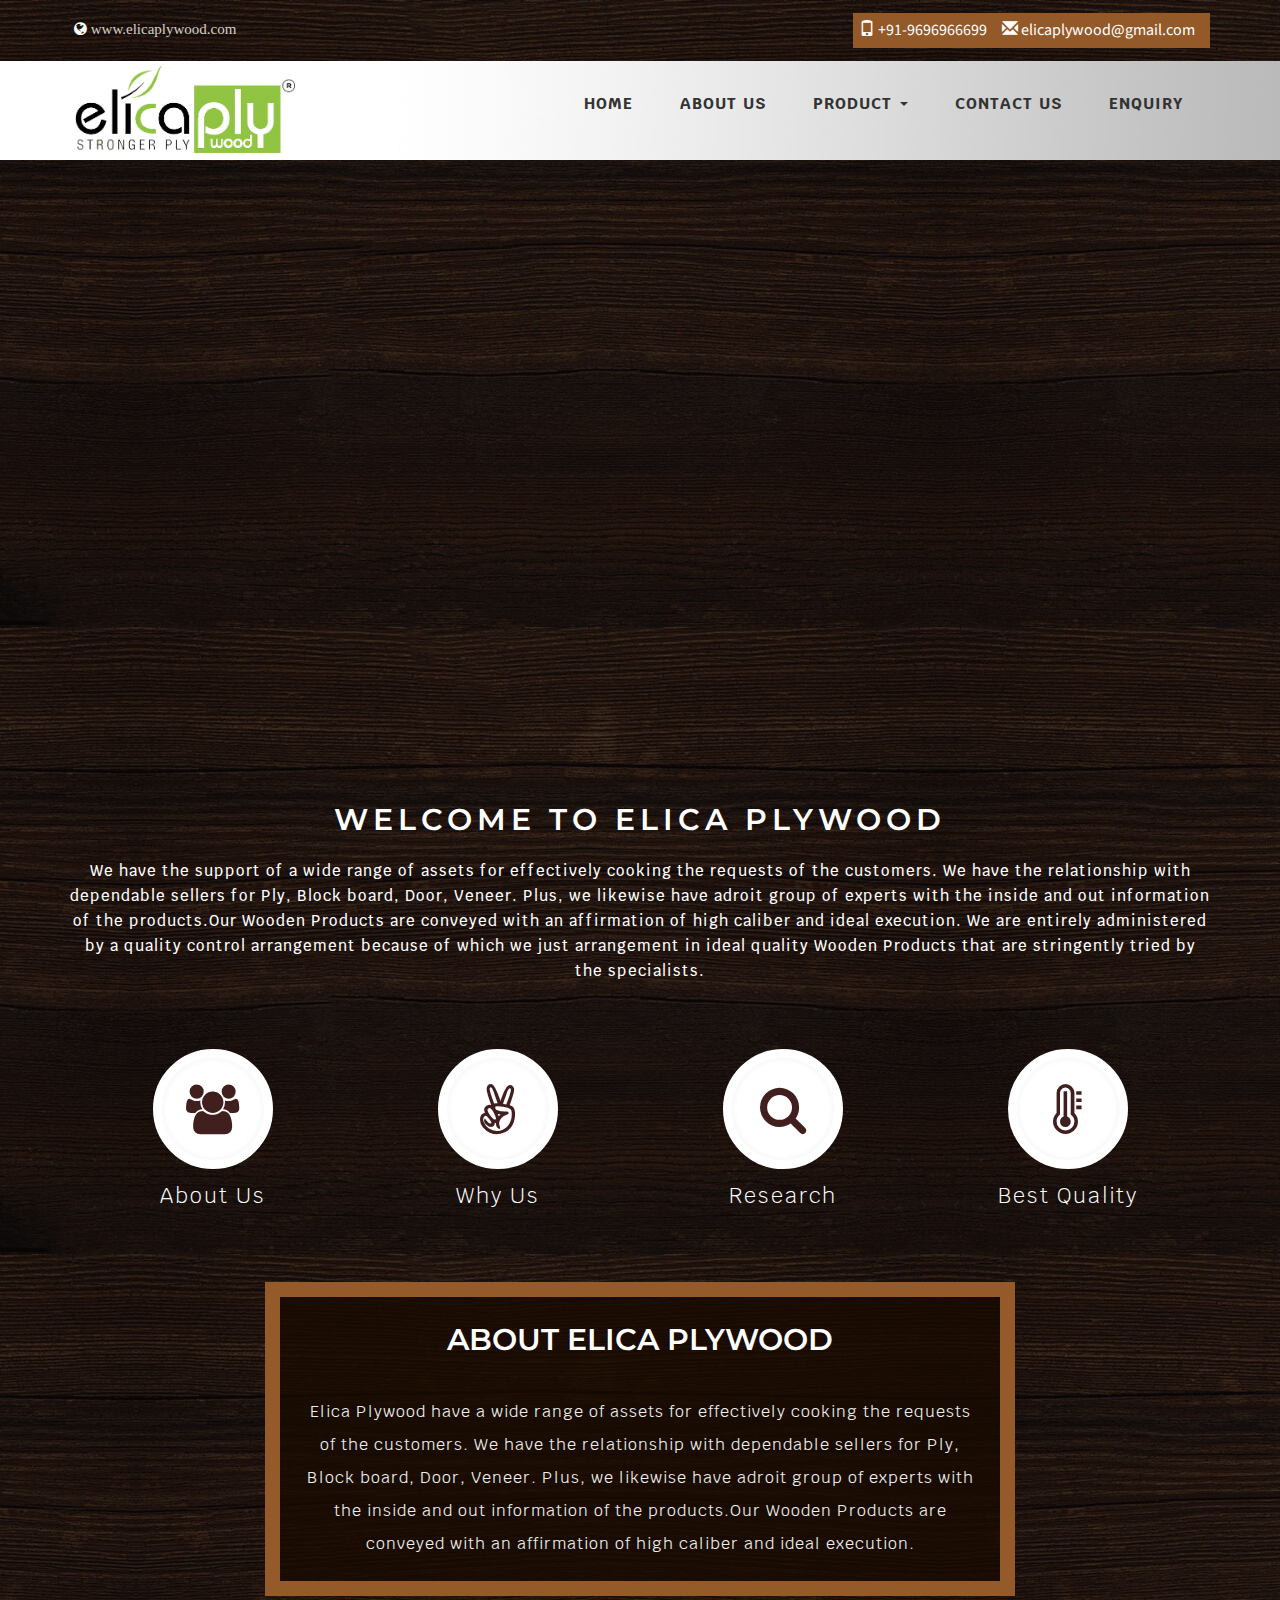
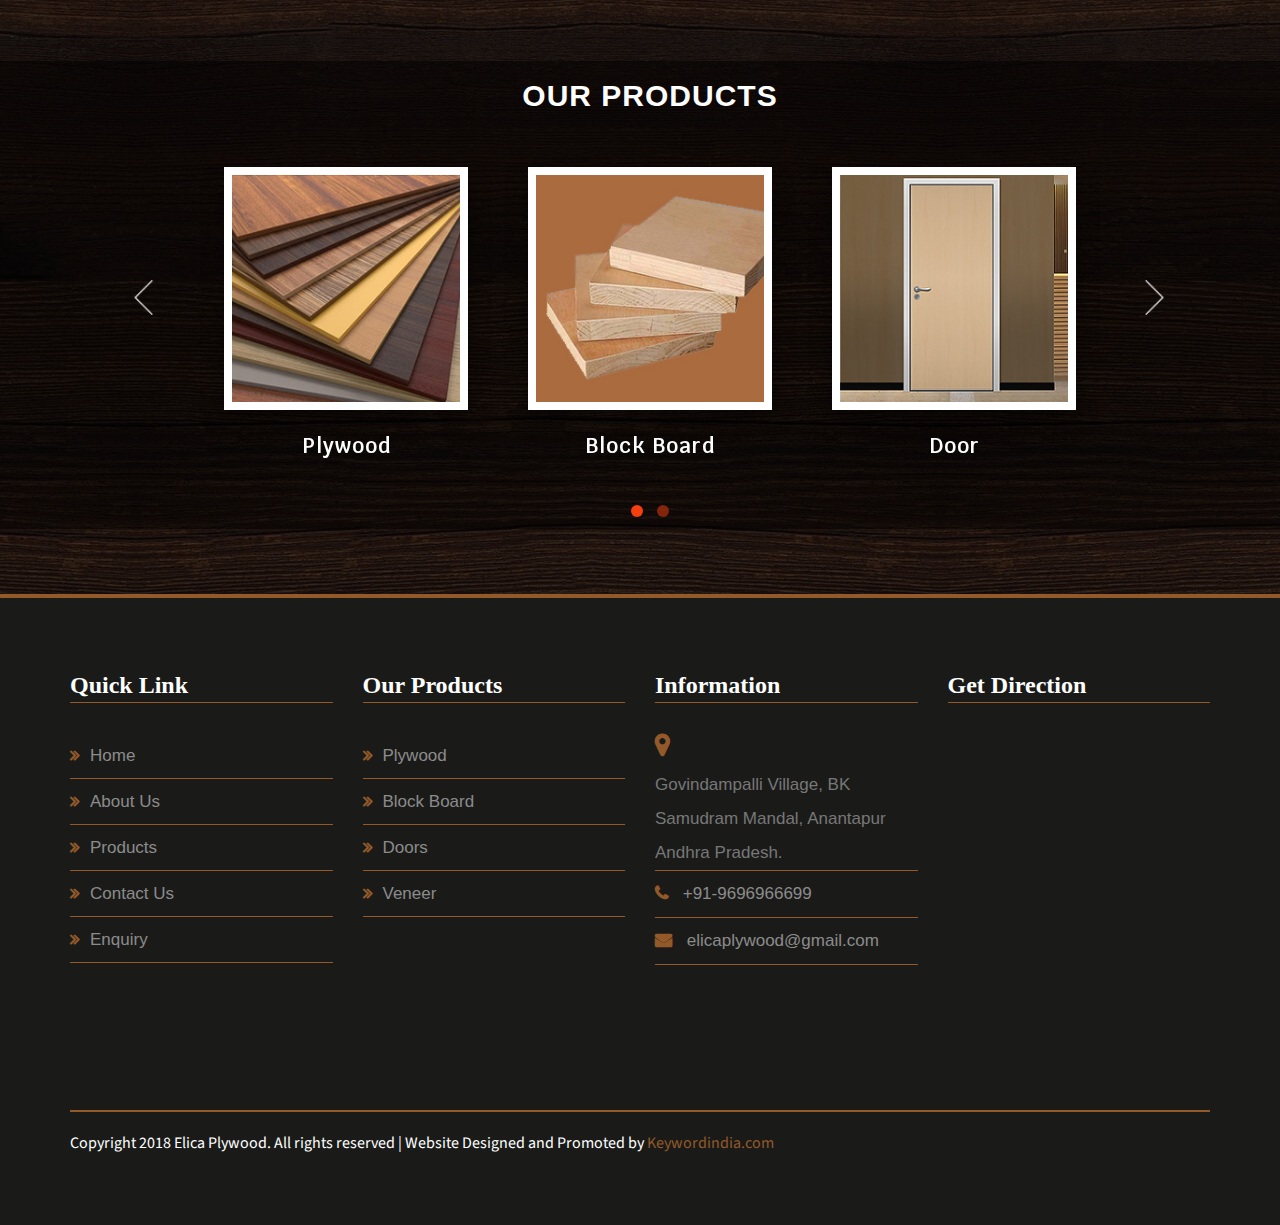
<file: index.html>
<!DOCTYPE html>
<html lang="zxx">

<!-- Mirrored from www.elicaplywood.com/ by HTTrack Website Copier/3.x [XR&CO'2014], Fri, 27 Dec 2024 11:23:45 GMT -->
<head>
<title>Plywood Manufacturers in Andhra Pradesh, Hyderabad, Anantapur, Tadipatri, Tirupati, Kurnool, Kadapa, Chittor, Karnataka, Bengaluru, Dharmavaram, Puttaparthi, Kothacheruvu, Penukonda, Kadiri, Hindupur, Madakasira, Chagalamarri, Jammalamadugu, Proddatur, Muddanuru, Palamaner, Davanagere, Chitradurga, Molakalmuru</title>
<meta name="description" content="Plywood Manufacturers - Elica Plywood are one of the leading company of Plywood Manufacturers in Andhra Pradesh, Hyderabad, Anantapur, Tadipatri, Tirupati, Kurnool, Kadapa, Chittor, Karnataka, Bengaluru, Dharmavaram, Puttaparthi, Kothacheruvu, Penukonda, Kadiri, Hindupur, Madakasira, Chagalamarri, Jammalamadugu, Proddatur, Muddanuru, Palamaner, Davanagere, Chitradurga, Molakalmuru."/>
<meta name="keywords" content="Plywood Manufacturers in Andhra Pradesh, Plywood Manufacturers in Hyderabad, Plywood Manufacturers in Anantapur, Plywood Manufacturers in Kurnool, Plywood Manufacturers in Kadapa, Plywood Manufacturers in Chittor, Plywood Manufacturers in Bengaluru, Plywood Manufacturers in Karnataka, Plywood Manufacturers in Tirupati, Plywood Manufacturers in Palamaner, Plywood Manufacturers in Davanagere, Plywood Manufacturers in Chitradurga, Plywood Manufacturers in Molakalmuru, Plywood Manufacturers in Kadapa, Plywood Manufacturers in Jammalamadugu, Plywood Manufacturers in Proddatur, Plywood Manufacturers in Muddanuru, Plywood Manufacturers in Dharmavaram, Plywood Manufacturers in Puttaparthi, Plywood Manufacturers in Kothacheruvu, Plywood Manufacturers in Penukonda, Plywood Manufacturers in Kadiri, Plywood Manufacturers in Hindupur, Plywood Manufacturers in Madakasira, Plywood Manufacturers in Chagalamarri"/>
<link rel="canonical" href="plywood.html"/>
<meta name="robots" content="index, follow" />
<!-- for-mobile-apps -->
<meta name="viewport" content="width=device-width, initial-scale=1">
<meta http-equiv="Content-Type" content="text/html; charset=utf-8"/>
<meta http-equiv="X-UA-Compatible" content="IE=edge">
<!-- Global Site Tag (gtag.js) - Google Analytics -->

<script type="application/x-javascript"> addEventListener("load", function () {
        setTimeout(hideURLbar, 0);
    }, false);
    function hideURLbar() {
        window.scrollTo(0, 1);
    } </script>
<!-- //for-mobile-apps -->
<link href="css/bootstrap.css" rel="stylesheet" type="text/css" media="all"/>
<link href="css/font-awesome.css" rel="stylesheet">
<link rel="stylesheet" href="css/flexslider.css" type="text/css" media="screen"/>
<link href="css/owl.carousel.css" rel="stylesheet">
<link rel="stylesheet" href="css/lightbox.css">
<link href="css/style.css" rel="stylesheet" type="text/css" media="all"/>
<link href="https://fonts.googleapis.com/css?family=Anton" rel="stylesheet">
<link href="https://fonts.googleapis.com/css?family=Anton|Noto+Serif" rel="stylesheet">
<link href="https://fonts.googleapis.com/css?family=Anton" rel="stylesheet">
<link href="https://fonts.googleapis.com/css?family=Krub" rel="stylesheet">
<!--fonts-->
<link href="http://fonts.googleapis.com/css?family=Montserrat:400,700" rel="stylesheet">
<link href="http://fonts.googleapis.com/css?family=Source+Sans+Pro:300,400,600,700" rel="stylesheet">
<link href="https://fonts.googleapis.com/css?family=Anton|Noto+Serif|Raleway" rel="stylesheet">

<style>
@import url('https://fonts.googleapis.com/css?family=Anton|Noto+Serif|Raleway');

img.img-responsive.logo {
    width: 230px;
    padding-top: 3px;
    padding-bottom: 3px;
}

</style>

<!--//fonts-->
<!-- Global site tag (gtag.js) - Google Analytics -->
<script async src="https://www.googletagmanager.com/gtag/js?id=UA-157371553-1"></script>
<script>
  window.dataLayer = window.dataLayer || [];
  function gtag(){dataLayer.push(arguments);}
  gtag('js', new Date());

  gtag('config', 'UA-157371553-1');
</script>

</head>
<body>
<!--banner start here-->

<div class="container hidden-xs">
  <div class="row">

      <div class="col-md-5">
      <div class="row">
          <div class="top-nav1">
            <p> <i class="fa fa-globe" aria-hidden="true" style="color:#fff;"></i> www.elicaplywood.com </p></div>
          </div>
        </div>

    <div class="col-md-7">
      <div class="top-nav">
        <p><span><span class="glyphicon glyphicon-phone" aria-hidden="true"></span> +91-9696966699 </span> &nbsp;&nbsp;&nbsp; <span><span class="glyphicon glyphicon-envelope" aria-hidden="true"></span> elicaplywood@gmail.com </span>&nbsp;&nbsp; <!-- <span class="glyphicon glyphicon-certificate" aria-hidden="true"></span>  <a href="certificate.pdf" target="_blank" style="color: #fff">Certificate</a> --></span> </p>
      </div>
    </div>
  </div>
</div>


<div class="banner" id="home">
  <div class="agileinfo-dot">
    <div class="header">
      <div class="header-main">
        <div class="container">
          <nav class="navbar navbar-default">
            <div class="navbar-header">
              <button type="button" class="navbar-toggle" data-toggle="collapse"
                                    data-target="#bs-example-navbar-collapse-1"><span
                                    class="sr-only">Toggle navigation</span> <span class="icon-bar"></span> <span
                                    class="icon-bar"></span> <span class="icon-bar"></span></button>
              <h1><a href="index.html"><img src="images/logo.jpg"  alt="Elica ply" class="img-responsive logo" /></a></h1>
            </div>
            <!-- navbar-header -->
            <div class="collapse navbar-collapse" id="bs-example-navbar-collapse-1">
              <ul class="nav navbar-nav navbar-right">
                <li style="font-family: 'Krub', sans-serif;"><a href="index.html">Home</a></li>
                <li style="font-family: 'Krub', sans-serif;"><a href="about-us.html">About Us</a></li>
                <li style="font-family: 'Krub', sans-serif;" class="dropdown"> <a href="#" class="dropdown-toggle" data-toggle="dropdown" role="button" aria-haspopup="true" aria-expanded="false">Product <span class="caret"></span></a>
                  <ul class="dropdown-menu" style="font-family: 'Krub', sans-serif;">
                    <li><a href="plywood.html">Plywood</a></li>
                    <li><a href="block-board.html">Block Board</a></li>
                    <li><a href="flush-door.html">Door</a></li>
                    <li><a href="veneer-plywood.html">Veneer</a></li>
                    
                  </ul>
                </li>
                <li style="font-family: 'Krub', sans-serif;"><a  href="contact-us.html">Contact Us</a></li>
                <li style="font-family: 'Krub', sans-serif;"><a  href="enquiry.html">Enquiry</a></li>
              </ul>
            </div>
            <div class="clearfix"></div>
          </nav>
          <div class="clearfix"></div>
        </div>
      </div>
      <!--  sticky -->
      <!-- slider -->
      <section  id="rt-showcase-surround">
        <div id="rt-showcase" class="slider-container rt-overlay-dark">
          <div class="rt-container slider-container">
            <div class="rt-grid-12 rt-alpha rt-omega">
              <link rel="stylesheet" href="css/style2.css" type="text/css" media="all">
              <!--[if IE]><link rel="stylesheet" href="http://cssslider.com/sliders/demo-18/engine1/ie.css"><![endif]-->
              <!--[if lte IE 9]><script type="text/javascript" src="http://cssslider.com/sliders/demo-18/engine1/ie.js"></script><![endif]-->
              <script type="text/javascript" src="js/gestures.js"></script>
              <div class='csslider1 autoplay '>
                <input name="cs_anchor1" id='cs_slide1_0' type="radio" class='cs_anchor slide' >
                <input name="cs_anchor1" id='cs_slide1_1' type="radio" class='cs_anchor slide' >
                <input name="cs_anchor1" id='cs_slide1_2' type="radio" class='cs_anchor slide' >
                <input name="cs_anchor1" id='cs_play1' type="radio" class='cs_anchor' checked>
                <input name="cs_anchor1" id='cs_pause1_0' type="radio" class='cs_anchor pause'>
                <input name="cs_anchor1" id='cs_pause1_1' type="radio" class='cs_anchor pause'>
                <input name="cs_anchor1" id='cs_pause1_2' type="radio" class='cs_anchor pause'>
                <ul>
                  <li class="cs_skeleton"> <img src="images/banner/banner2.jpg"  alt="Elica ply" class="img-responsive" style="width: 100%;" alt=""></li>
                  <li class='num0 img slide'> <img src="images/banner/banner2_2.jpg" class="img-responsive" alt="Laminate Manufacturers in Delhi" /></li>
                  <li class='num1 img slide'> <img src="images/banner/banner2_3.jpg" class="img-responsive" alt="Laminate Manufacturers in Delhi" /></li>
                  <li class='num2 img slide'> <img src="images/banner/banner2.jpg" class="img-responsive"  alt="Laminate Manufacturers in Delhi"/></li>
                </ul>
                <a class="cs_lnk" href="#"></a>
             <!--   <div class='cs_description'>
                  <label class='num0'>
                    <div class="slider-textt">
                      <h2 style="font-size:36px; font-family: 'Anton', sans-serif; letter-spacing:3px; padding-top: 85px;">STRONGEST PLYWOOD</h2>
                     
                      <p style="font-family: 'Krub', sans-serif;">THAT BEARS ANY WEIGHT</p>
                
                    </div></label>
                  <label class='num1'>
                    <div class="slider-textt">
                         <h2 style="font-size:36px; font-family: 'Anton', sans-serif; letter-spacing:3px; padding-top: 85px;">STRONGEST PLYWOOD</h2>
                       <p style="font-family: 'Krub', sans-serif;">THAT BEARS ANY WEIGHT</p>
                
                    </div>
                  
                  </label>



                  <label class='num2'> <div class="slider-textt">
                     <h2 style="font-size:36px; font-family: 'Anton', sans-serif; letter-spacing:3px; padding-top: 85px;">STRONGEST PLYWOOD</h2>
                    
                    <p style="font-family: 'Krub', sans-serif;">THAT BEARS ANY WEIGHT</p>
                  </div>
                  </label>
                </div>-->
               
                
                
              </div>
            </div>
            <div class="clear"></div>
          </div>
        </div>
      </section>
      <!-- /slider -->
      <!--/#home-slider-->
      <!--banner bottom-->
      <div class="banner-btm-w3layouts" id="services">
        <div class="container">
          <div class="tittle-agileinfo">
            <h3 style="line-height: 30px;font-weight: 600;color: #ffffff; letter-spacing: 5px;"> Welcome to <span style="color: #ffffff; letter-spacing: 5px;">Elica</span> <span style="color: #ffffff; letter-spacing: 5px;">Plywood </span></h3>
            <br>
            <p style="color: #ffffff; font-family: 'Krub', sans-serif; line-height:25px;">We have the support of a wide range of assets for effectively cooking the requests of the customers. We have the relationship with dependable sellers for Ply, Block board, Door, Veneer. Plus, we likewise have adroit group of experts with the inside and out information of the products.Our Wooden Products are conveyed with an affirmation of high caliber and ideal execution. We are entirely administered by a quality control arrangement because of which we just arrangement in ideal quality Wooden Products that are stringently tried by the specialists.</p>
          </div>
          <div class="col-md-3">
            <div class="animate bounceIn" data-anim-type="bounceIn">
              <div class="icon_box icon_position_top no_border"> <a class="" href="#" >
                <div class="icon_wrapper">
                  <div class="icon"><i class="fa fa-users" style="color:#421f1f"></i></div>
                </div>
                <div class="desc_wrapper">
                  <h4></h4>
                  <h4 style="color:#fff; font-weight:300; letter-spacing:2px; font-family: 'Krub', sans-serif; font-size:21px;"> About Us</h4>
                  <!--<div class="desc"><p style="color:#fff;text-align:justify; margin-top:12px">Giriraj-->
                  <!--Industries (I) Pvt. Ltd. is an ISO 9001 and 14001 certified company that manufactures the-->
                  <!--renowned brand "G L Plywood". The company is a pioneer in the sector with its thrust on-->
                  <!--cherishing relationships forever.We celebrate our commitment to quality and Indian values as-->
                  <!--we reach towards various milestones... </p></div>-->
                </div>
                </a></div>
            </div>
          </div>
          <div class="col-md-3">
            <div class="animate bounceIn" data-anim-type="bounceIn">
              <div class="icon_box icon_position_top no_border"> <a class="" href="#" >
                <div class="icon_wrapper">
                  <div class="icon"><i class="fa fa-angellist" style="color:#421f1f"></i></div>
                </div>
                <div class="desc_wrapper">
                  <h4></h4>
                  <h4 style="color:#fff; font-weight:300; letter-spacing:2px; font-family: 'Krub', sans-serif; font-size:21px;"> Why Us</h4>
                  <!--<div class="desc"><p style="color:#fff;text-align:justify; margin-top:12px">Giriraj-->
                  <!--Industries (I) Pvt. Ltd. is an ISO 9001 and 14001 certified company that manufactures the-->
                  <!--renowned brand "G L Plywood". The company is a pioneer in the sector with its thrust on-->
                  <!--cherishing relationships forever.We celebrate our commitment to quality and Indian values as-->
                  <!--we reach towards various milestones... </p></div>-->
                </div>
                </a></div>
            </div>
          </div>
          <div class="col-md-3">
            <div class="animate bounceIn" data-anim-type="bounceIn">
              <div class="icon_box icon_position_top no_border"> <a class="" href="#" >
                <div class="icon_wrapper">
                  <div class="icon"><i class="fa fa-search" style="color:#421f1f"></i></div>
                </div>
                <div class="desc_wrapper">
                  <h4></h4>
                  <h4 style="color:#fff; font-weight:300; letter-spacing:2px; font-family: 'Krub', sans-serif; font-size:21px;"> Research</h4>
                  <!--<div class="desc"><p style="color:#fff;text-align:justify; margin-top:12px">Giriraj-->
                  <!--Industries (I) Pvt. Ltd. is an ISO 9001 and 14001 certified company that manufactures the-->
                  <!--renowned brand "G L Plywood". The company is a pioneer in the sector with its thrust on-->
                  <!--cherishing relationships forever.We celebrate our commitment to quality and Indian values as-->
                  <!--we reach towards various milestones... </p></div>-->
                </div>
                </a></div>
            </div>
          </div>
          <div class="col-md-3">
            <div class="animate bounceIn" data-anim-type="bounceIn">
              <div class="icon_box icon_position_top no_border"> <a class="" href="#" >
                <div class="icon_wrapper">
                  <div class="icon"><i class="fa fa-thermometer" style="color:#421f1f"></i></div>
                </div>
                <div class="desc_wrapper">
                  <h4></h4>
                  <h4 style="color:#fff; font-weight:300; letter-spacing:2px; font-family: 'Krub', sans-serif; font-size:21px;"> Best Quality</h4>
                  <!--<div class="desc"><p style="color:#fff;text-align:justify; margin-top:12px">Giriraj-->
                  <!--Industries (I) Pvt. Ltd. is an ISO 9001 and 14001 certified company that manufactures the-->
                  <!--renowned brand "G L Plywood". The company is a pioneer in the sector with its thrust on-->
                  <!--cherishing relationships forever.We celebrate our commitment to quality and Indian values as-->
                  <!--we reach towards various milestones... </p></div>-->
                </div>
                </a></div>
            </div>
          </div>
          <div class="clearfix"></div>
        </div>
      </div>
    </div>
    <!--//banner bottom-->
    <!-- about -->


    <div class="container">
    <div class="row">
      <div class="col-md-2"></div>
  
      <div class="col-md-8">
  
        <div class="about-new" >
         
            <h2>ABOUT ELICA PLYWOOD</span></h2>
            <p class="text-center" style="font-family: 'Krub', sans-serif;"> Elica Plywood have a wide range of assets for effectively cooking the requests of the customers. We have the relationship with dependable sellers for Ply, Block board, Door, Veneer. Plus, we likewise have adroit group of experts with the inside and out information of the products.Our Wooden Products are conveyed with an affirmation of high caliber and ideal execution. </p>
         
        </div>
  
      </div>
  
      <div class="col-md-2"></div>
    </div>
  </div>



   
    <!-- //about-bottom -->
    <!--property -->
  </div>
</div>
<div class="clearfix"></div>
</div>
<div class="clearfix"></div>
</div>
</div>
<!-- Modal2 -->
<div class="team" id="team">
  <div class="layer">
    <div class="container">
      <div class="tittle-agileinfo">
        <h3 style="font-family: Trebuchet, Arial, Tahoma, sans-serif;line-height: 30px;font-weight: 600;color: #ffffff"> <span style="color:#ffffff ">our </span><span style="color: #fff;">products</span></h3>
      </div>
      <div class="inner_w3l_agile_grids">
        <div class="sreen-gallery-cursual">
          <div id="owl-demo" class="owl-carousel">
            <div class="item-owl">
              <div class="test-review"><a href="plywood.html"><img src="images/s1.jpg" alt="Laminate Manufacturers in Delhi" class="img-responsive" />
                <h5 style="font-family: 'Krub', sans-serif;">Plywood </h5>
                </a> </div>
            </div>
            <div class="item-owl">
              <div class="test-review"><a href="block-board.html"><img src="images/s2.jpg" alt="Laminate Manufacturers in Delhi" class="img-responsive"/>
                <h5 style="font-family: 'Krub', sans-serif;"> Block Board </h5>
                </a> </div>
            </div>
            <div class="item-owl">
              <div class="test-review"><a href="flush-door.html"><img src="images/s3.jpg" alt="Laminate Manufacturers in Delhi" class="img-responsive"/>
                <h5 style="font-family: 'Krub', sans-serif;">Door</h5>
                </a> </div>
            </div>
            <div class="item-owl">
              <div class="test-review"><a href="veneer-plywood.html"><img src="images/s4.jpg" alt="Laminate Manufacturers in Delhi" class="img-responsive"/>
                <h5 style="font-family: 'Krub', sans-serif;">Veneer </h5>
                </a> </div>
            </div>
          </div>
        </div>
      </div>
      <div class="clearfix"></div>
    </div>
  </div>
</div>
<!-- //team -->

<section class="ftr-bg" style=" border-top:4px solid #935929; padding: 70px 0px;">
      <footer class="main-footerx">
        <div class="container">
                <div class="row">
                    
                    
                    
                    <div class="col-md-3 col-sm-12 col-xs-12">
                         <div class="logo" style="margin-bottom:30px; border-bottom: 1px solid #935929;">
                             <h2 style="font-family: Old Standard TT;">Quick Link</h2>
                        </div>
                            <div class="text" style="text-align: justify;">
                                <ul>
                                    <li style="border-bottom: 1px solid #935929; line-height:45px;"><i class="fa fa-angle-double-right"></i><a href="index.html">Home</a></li>
                                    <li style="border-bottom: 1px solid #935929; line-height:45px;"><i class="fa fa-angle-double-right"></i><a href="about-us.html">About Us</a></li>
                                    <li style="border-bottom: 1px solid #935929; line-height:45px;"><i class="fa fa-angle-double-right"></i><a href="plywood.html">Products</a></li>
                                    <li style="border-bottom: 1px solid #935929; line-height:45px;"><i class="fa fa-angle-double-right"></i><a href="contact-us.html">Contact Us</a></li>
                                    <li style="border-bottom: 1px solid #935929; line-height:45px;"><i class="fa fa-angle-double-right"></i><a href="enquiry.html">Enquiry</a></li>
                                   
                                </ul>  
                           
                        </div>
                       
                    </div>
                    
                    
                    
                    
                    <div class="col-md-3 col-sm-12 col-xs-12">
                         <div class="logo" style="margin-bottom:30px; border-bottom: 1px solid #935929;">
                             <h2 style="font-family: Old Standard TT;">Our Products</h2>
                        </div>
                        <div class="text" style="text-align: justify;">
                                <ul>
                                    <li style="border-bottom: 1px solid #935929; line-height:45px;"><i class="fa fa-angle-double-right"></i><a href="plywood.html">Plywood</a></li>
                                    <li style="border-bottom: 1px solid #935929; line-height:45px;"><i class="fa fa-angle-double-right"></i><a href="block-board.html">Block Board</a></li>
                                    <li style="border-bottom: 1px solid #935929; line-height:45px;"><i class="fa fa-angle-double-right"></i><a href="flush-door.html">Doors</a></li>
                                    <li style="border-bottom: 1px solid #935929; line-height:45px;"><i class="fa fa-angle-double-right"></i><a href="veneer-plywood.html">Veneer</a></li>
                                   
                                   
                                </ul>  
                            </div>
                        
                    </div> 
                    
                    
                    
                    <div class="col-md-3 col-sm-12 col-xs-12">
                         <div class="logo" style="margin-bottom: 30px; border-bottom: 1px solid #935929;">
                             <h2 style="font-family: Old Standard TT;">Information</h2>
                        </div>
                        <div class="row">
                        <div class="footer-column col-md-12 col-sm-12 col-xs-12">
                            <div class="text">
                                <ul>
                                    <li style="border-bottom: 1px solid #935929; line-height:34px;">
                                        <i class="fa fa-map-marker"></i> Govindampalli Village, BK Samudram Mandal, Anantapur Andhra Pradesh. </li>
                                    <li style="border-bottom: 1px solid #935929; line-height:46px;">
                                        <i class="fa fa-phone"></i>
                                        <a href="#">+91-9696966699</a>
                                    </li>
                                     <li style="border-bottom: 1px solid #935929; line-height:46px;">
                                        <i class="fa fa-envelope"></i>
                                        <a href="#"> elicaplywood@gmail.com </a>
                                    </li>
                                </ul>  
                            </div>
                            
                        </div>
                        </div>
                    </div>
                     
                      
                     <div class="col-md-3 col-sm-12 col-xs-12">
                         <div class="logo" style="margin-bottom:30px; border-bottom: 1px solid #935929;">
                             <h2 style="font-family: Old Standard TT;">Get Direction</h2>
                        </div>
                        <div class="footer-column" style="margin:25px 0px;">
                            <div class="text" style="text-align: justify;">
                            <iframe src="https://www.google.com/maps/embed?pb=!1m18!1m12!1m3!1d123514.82590414042!2d77.52416534640629!3d14.665115741429585!2m3!1f0!2f0!3f0!3m2!1i1024!2i768!4f13.1!3m3!1m2!1s0x3bb14ac2e6404f37%3A0xb810d064e2ce70e8!2sAnantapur%2C+Andhra+Pradesh!5e0!3m2!1sen!2sin!4v1538029208255" width="100%" height="280"  frameborder="0" style="border:0" allowfullscreen></iframe>
                            </div>
                        </div>
                    </div>  
                 </div><br><br>
        <hr style="border:1px solid #935929;">
            <div class="row">
            <div class="col-md-12">
                <span class="foot-botm">Copyright 2018 Elica Plywood. All rights reserved | Website Designed and Promoted by <a href="#" target="_blank" style="color:#935929;">Keywordindia.com</a></span>
            </div>
        </div>
        </div>
       

    </footer>
    </section>
    
    <style>
    /*---footer-donar-ply----*/
.logo h2 
{
    font-size: 24px;
    line-height: 34px;
    color: #fff;
}

.text ul
{
    list-style-type: none;
}
.text ul li i {
    color:#935929;
    font-weight: bold;
}

ul, li {
    list-style: none;
    padding: 0px;
    margin: 0px;
    font-family: 'PT Sans', sans-serif;
    font-size: 17px;
    line-height: 29px;
    color: #777777;
}

.text ul li a {
    color: #000;
    margin-left: 10px;
    color: #8c8b8b;
}

.text p
{
    color: #fff;
}

.foot-botm
{
    color: #fff;
}

.ftr-bg {
    background-color: #1a1b19;
    background-repeat: no-repeat;
}

.icn a
{
    margin-left:12px !important;
}


    
    </style>
    
<script type="text/javascript" src="js/jquery-2.1.4.min.js"></script>
<!-- FlexSlider -->
<script defer src="js/jquery.flexslider.js"></script>
<script type="text/javascript">
    $(function () {
    });
    $(window).load(function () {
        $('.flexslider').flexslider({
            animation: "slide",
            start: function (slider) {
                $('body').removeClass('loading');
            }
        });
    });
</script>
<!-- FlexSlider -->
<script src="js/lightbox-plus-jquery.min.js"></script>
<!-- required-js-files-->
<script src="js/owl.carousel.js"></script>
<script>
    $(document).ready(function () {
        $("#owl-demo").owlCarousel({
            items: 3,
            itemsDesktop: [768, 2],
            itemsDesktopSmall: [414, 2],
            lazyLoad: true,
            autoPlay: true,
            navigation: true,
            navigationText: false,
            pagination: true,
        });
    });
</script>
<!--//required-js-files-->
<!-- clients-slider-script -->
<script src="js/slideshow.min.js"></script>
<script src="js/launcher.js"></script>
<!-- //clients-slider-script -->
<!-- start-smoth-scrolling -->
<script type="text/javascript" src="js/move-top.js"></script>
<script type="text/javascript" src="js/easing.js"></script>
<script type="text/javascript">
    jQuery(document).ready(function ($) {
        $(".scroll").click(function (event) {
            event.preventDefault();
            $('html,body').animate({scrollTop: $(this.hash).offset().top}, 1000);
        });
    });
</script>
<!-- start-smoth-scrolling -->
<!-- smooth scrolling -->
<script type="text/javascript">
    $(document).ready(function () {
        /*
         var defaults = {
         containerID: 'toTop', // fading element id
         containerHoverID: 'toTopHover', // fading element hover id
         scrollSpeed: 1200,
         easingType: 'linear'
         };
         */
        $().UItoTop({easingType: 'easeOutQuart'});
    });
</script>
<a href="#home" class="scroll" id="toTop" style="display: block;"> <span id="toTopHover"
                                                                         style="opacity: 1;"> </span></a>
<!-- //smooth scrolling -->
<script src="js/bootstrap.js"></script>
<!-- ======= -->


</body>

<!-- Mirrored from www.elicaplywood.com/ by HTTrack Website Copier/3.x [XR&CO'2014], Fri, 27 Dec 2024 11:24:00 GMT -->
</html>
</file>
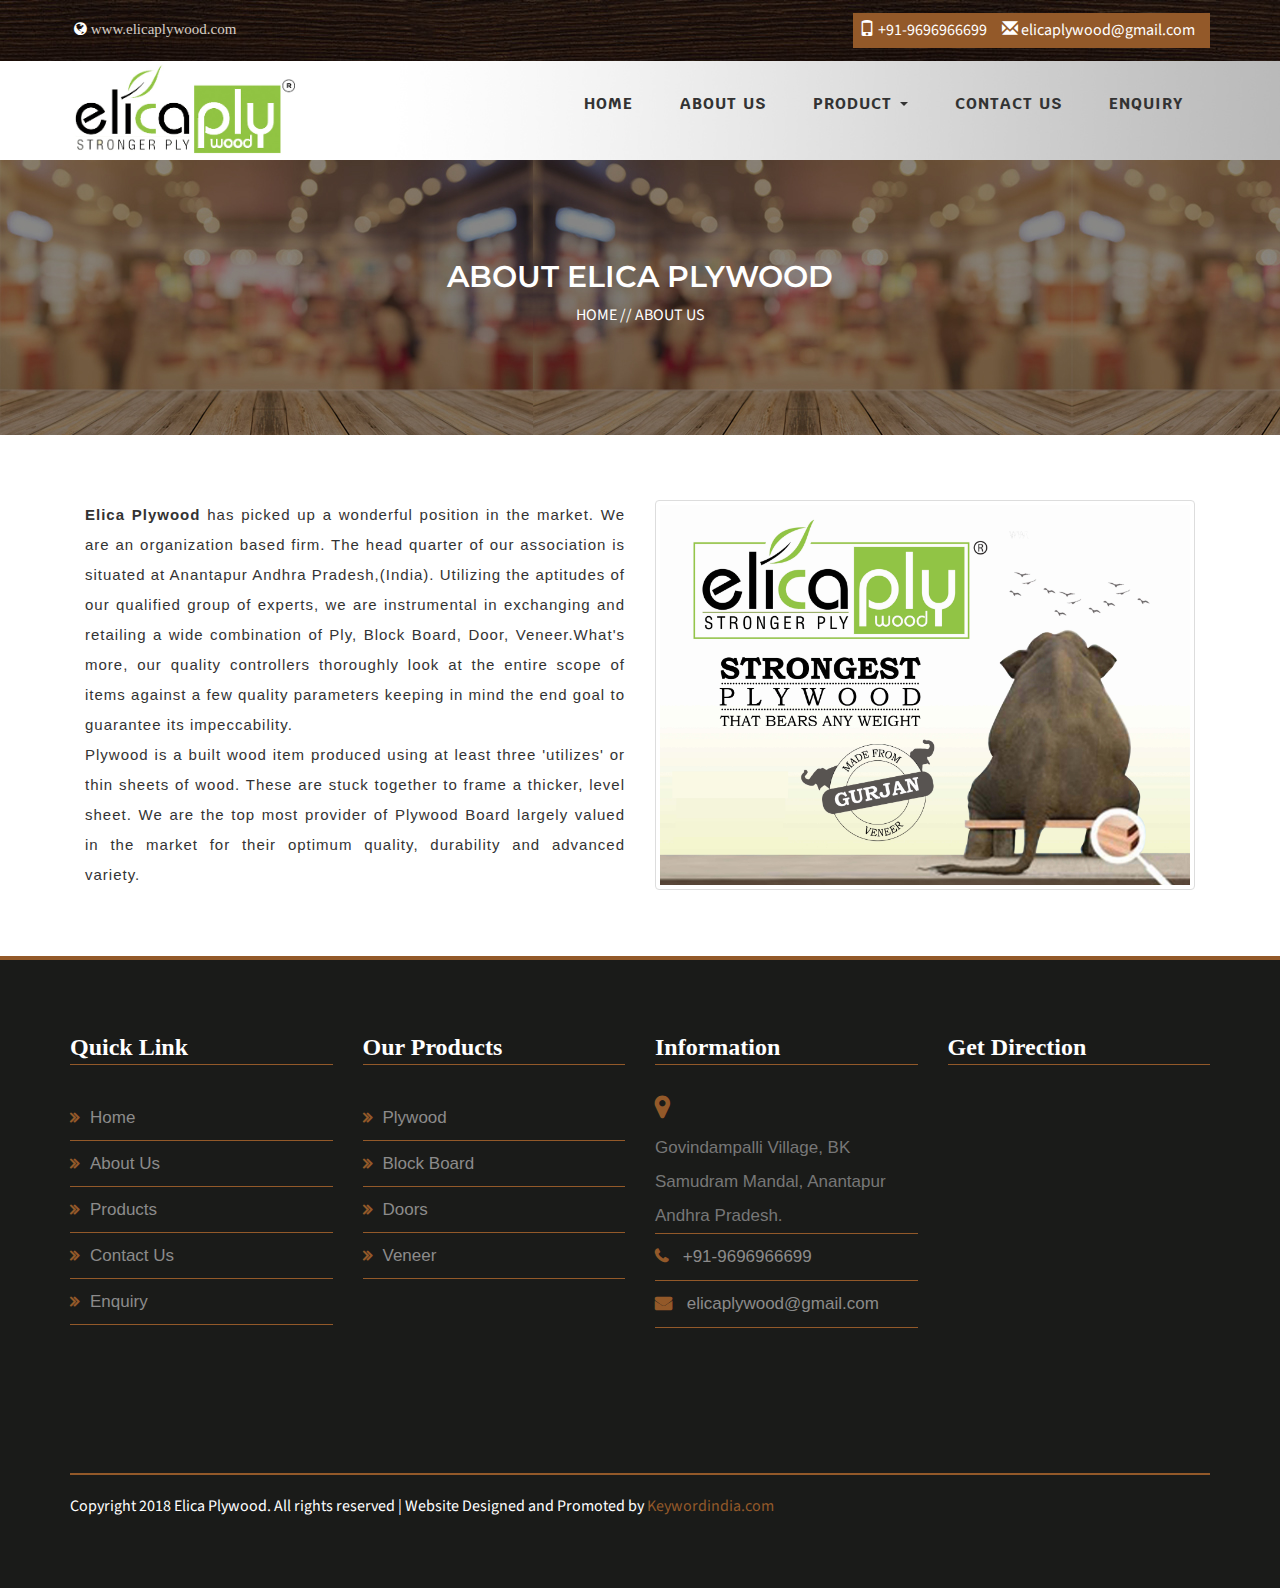
<file: about-us.html>
<!DOCTYPE html>
<html lang="zxx">

<!-- Mirrored from www.elicaplywood.com/about-us.html by HTTrack Website Copier/3.x [XR&CO'2014], Fri, 27 Dec 2024 11:24:57 GMT -->
<head>
<title>About Us - Elica Plywood</title>
<meta name="description" content="About Us - Elica Plywood"/>
<meta name="keywords" content="About Us - Elica Plywood"/>
<link rel="canonical" href="#"/>
<meta name="robots" content="index, follow" />
<!-- for-mobile-apps -->
<meta name="viewport" content="width=device-width, initial-scale=1">
<meta http-equiv="Content-Type" content="text/html; charset=utf-8"/>
<meta http-equiv="X-UA-Compatible" content="IE=edge">
<!-- Global Site Tag (gtag.js) - Google Analytics -->

<script type="application/x-javascript"> addEventListener("load", function () {
        setTimeout(hideURLbar, 0);
    }, false);
    function hideURLbar() {
        window.scrollTo(0, 1);
    } </script>
<!-- //for-mobile-apps -->
<link href="css/bootstrap.css" rel="stylesheet" type="text/css" media="all"/>
<link href="css/font-awesome.css" rel="stylesheet">
<link rel="stylesheet" href="css/flexslider.css" type="text/css" media="screen"/>
<link href="css/owl.carousel.css" rel="stylesheet">
<link rel="stylesheet" href="css/lightbox.css">
<link href="css/style.css" rel="stylesheet" type="text/css" media="all"/>
<link href="https://fonts.googleapis.com/css?family=Anton" rel="stylesheet">
<link href="https://fonts.googleapis.com/css?family=Anton|Noto+Serif" rel="stylesheet">
<link href="https://fonts.googleapis.com/css?family=Anton" rel="stylesheet">
<link href="https://fonts.googleapis.com/css?family=Krub" rel="stylesheet">
<!--fonts-->
<link href="http://fonts.googleapis.com/css?family=Montserrat:400,700" rel="stylesheet">
<link href="http://fonts.googleapis.com/css?family=Source+Sans+Pro:300,400,600,700" rel="stylesheet">
<link href="https://fonts.googleapis.com/css?family=Anton|Noto+Serif|Raleway" rel="stylesheet">

<style>
@import url('https://fonts.googleapis.com/css?family=Anton|Noto+Serif|Raleway');

img.img-responsive.logo {
    width: 230px;
    padding-top: 3px;
    padding-bottom: 3px;
}

</style>

<!--//fonts-->
<!-- Global site tag (gtag.js) - Google Analytics -->
<script async src="https://www.googletagmanager.com/gtag/js?id=UA-157371553-1"></script>
<script>
  window.dataLayer = window.dataLayer || [];
  function gtag(){dataLayer.push(arguments);}
  gtag('js', new Date());

  gtag('config', 'UA-157371553-1');
</script>

</head>
<body>
<!--banner start here-->

<div class="container hidden-xs">
  <div class="row">

      <div class="col-md-6">
      <div class="row">
          <div class="top-nav1">
            <p> <i class="fa fa-globe" aria-hidden="true" style="color:#fff;"></i> www.elicaplywood.com </p></div>
          </div>
        </div>

    <div class="col-md-6">
      <div class="top-nav">
        <p><span><span class="glyphicon glyphicon-phone" aria-hidden="true"></span> +91-9696966699 </span> &nbsp;&nbsp;&nbsp; <span><span class="glyphicon glyphicon-envelope" aria-hidden="true"></span> elicaplywood@gmail.com </span>&nbsp;&nbsp; <!-- <span class="glyphicon glyphicon-certificate" aria-hidden="true"></span>  <a href="certificate.pdf" target="_blank" style="color: #fff">Certificate</a> --></span> </p>
      </div>
    </div>
  </div>
</div>


<div class="banner" id="home">
  <div class="agileinfo-dot">
    <div class="header">
      <div class="header-main">
        <div class="container">
          <nav class="navbar navbar-default">
            <div class="navbar-header">
              <button type="button" class="navbar-toggle" data-toggle="collapse"
                                    data-target="#bs-example-navbar-collapse-1"><span
                                    class="sr-only">Toggle navigation</span> <span class="icon-bar"></span> <span
                                    class="icon-bar"></span> <span class="icon-bar"></span></button>
              <h1><a href="index.html"><img src="images/logo.jpg"  alt="Elica ply" class="img-responsive logo" /></a></h1>
            </div>
            <!-- navbar-header -->
            <div class="collapse navbar-collapse" id="bs-example-navbar-collapse-1">
               <ul class="nav navbar-nav navbar-right">
                <li style="font-family: 'Krub', sans-serif;"><a href="index.html">Home</a></li>
                <li style="font-family: 'Krub', sans-serif;"><a href="about-us.html">About Us</a></li>
                <li style="font-family: 'Krub', sans-serif;" class="dropdown"> <a href="#" class="dropdown-toggle" data-toggle="dropdown" role="button" aria-haspopup="true" aria-expanded="false">Product <span class="caret"></span></a>
                  <ul class="dropdown-menu" style="font-family: 'Krub', sans-serif;">
                    <li><a href="plywood.html">Plywood</a></li>
                    <li><a href="block-board.html">Block Board</a></li>
                    <li><a href="flush-door.html">Door</a></li>
                    <li><a href="veneer-plywood.html">Veneer</a></li>
                    
                  </ul>
                </li>
                <li style="font-family: 'Krub', sans-serif;"><a  href="contact-us.html">Contact Us</a></li>
                <li style="font-family: 'Krub', sans-serif;"><a  href="enquiry.html">Enquiry</a></li>
              </ul>
            </div>
            <div class="clearfix"></div>
          </nav>
          <div class="clearfix"></div>
        </div>
      </div>
      <!--  sticky -->
      
      
      <div class="bg-common-style banner-overlay section-space-banner2" style="background-image:url(images/banner/about.jpg);">
        <div class="container">
            <div class="row">
                <div class="col-lg-12">
                    <div class="banner-content-layout4 text-center">
                        <h2>ABOUT ELICA PLYWOOD</h2>
                        <span class="banner-span">Home // About Us</span>
                    </div>
                </div>
            </div>
        </div>
    </div>
      
     
      
      
  <!--banner bottom-->
  <div class="banner-btm-w3layouts" id="services" style="background:#fff;">
    <div class="container">
      <div class="tittle-agileinfo" >
      
      
        <div class="col-md-6">
          <p style="color: #333; text-align:justify; line-height:2; "> <strong>Elica Plywood </strong> has picked up a wonderful position in the market. We are an organization based firm. The head quarter of our association is situated at  Anantapur Andhra Pradesh,(India). Utilizing the aptitudes of our qualified group of experts, we are instrumental in exchanging and retailing a wide combination of Ply, Block Board, Door, Veneer.What's more, our quality controllers thoroughly look at the entire scope of items against a few quality parameters keeping in mind the end goal to guarantee its impeccability. <br>
            Plywood is a built wood item produced using at least three 'utilizes' or thin sheets of wood. These are stuck together to frame a thicker, level sheet.
            We are the top most provider of Plywood Board largely valued in the market for their optimum quality, durability and advanced variety. </p>
        </div>
        <div class="col-md-6"><img src="images/about/about.jpg" alt="Plywood Manufacturers in Kirti Nagar" class="img-responsive img-thumbnail"/></div>
      </div>
      <div class="col-md-12">
        <p class="sd"> </p>
      </div>
      <div class="clearfix"></div>
    </div>
  </div>
</div>
<!--//banner bottom-->   
<!-- about -->
<!-- //about-bottom -->
<!--property -->

</div>
<div class="clearfix"></div>
</div>
<div class="clearfix"></div>
</div>
</div>
<section class="ftr-bg" style=" border-top:4px solid #935929; padding: 70px 0px;">
      <footer class="main-footerx">
        <div class="container">
                <div class="row">
                    
                    
                    
                    <div class="col-md-3 col-sm-12 col-xs-12">
                         <div class="logo" style="margin-bottom:30px; border-bottom: 1px solid #935929;">
                             <h2 style="font-family: Old Standard TT;">Quick Link</h2>
                        </div>
                            <div class="text" style="text-align: justify;">
                                <ul>
                                    <li style="border-bottom: 1px solid #935929; line-height:45px;"><i class="fa fa-angle-double-right"></i><a href="index.html">Home</a></li>
                                    <li style="border-bottom: 1px solid #935929; line-height:45px;"><i class="fa fa-angle-double-right"></i><a href="about-us.html">About Us</a></li>
                                    <li style="border-bottom: 1px solid #935929; line-height:45px;"><i class="fa fa-angle-double-right"></i><a href="plywood.html">Products</a></li>
                                    <li style="border-bottom: 1px solid #935929; line-height:45px;"><i class="fa fa-angle-double-right"></i><a href="contact-us.html">Contact Us</a></li>
                                    <li style="border-bottom: 1px solid #935929; line-height:45px;"><i class="fa fa-angle-double-right"></i><a href="enquiry.html">Enquiry</a></li>
                                   
                                </ul>  
                           
                        </div>
                       
                    </div>
                    
                    
                    
                    
                    <div class="col-md-3 col-sm-12 col-xs-12">
                         <div class="logo" style="margin-bottom:30px; border-bottom: 1px solid #935929;">
                             <h2 style="font-family: Old Standard TT;">Our Products</h2>
                        </div>
                        <div class="text" style="text-align: justify;">
                                <ul>
                                    <li style="border-bottom: 1px solid #935929; line-height:45px;"><i class="fa fa-angle-double-right"></i><a href="plywood.html">Plywood</a></li>
                                    <li style="border-bottom: 1px solid #935929; line-height:45px;"><i class="fa fa-angle-double-right"></i><a href="block-board.html">Block Board</a></li>
                                    <li style="border-bottom: 1px solid #935929; line-height:45px;"><i class="fa fa-angle-double-right"></i><a href="flush-door.html">Doors</a></li>
                                    <li style="border-bottom: 1px solid #935929; line-height:45px;"><i class="fa fa-angle-double-right"></i><a href="veneer-plywood.html">Veneer</a></li>
                                   
                                   
                                </ul>  
                            </div>
                        
                    </div> 
                    
                    
                    
                    <div class="col-md-3 col-sm-12 col-xs-12">
                         <div class="logo" style="margin-bottom: 30px; border-bottom: 1px solid #935929;">
                             <h2 style="font-family: Old Standard TT;">Information</h2>
                        </div>
                        <div class="row">
                        <div class="footer-column col-md-12 col-sm-12 col-xs-12">
                            <div class="text">
                                <ul>
                                    <li style="border-bottom: 1px solid #935929; line-height:34px;">
                                        <i class="fa fa-map-marker"></i> Govindampalli Village, BK Samudram Mandal, Anantapur Andhra Pradesh. </li>
                                    <li style="border-bottom: 1px solid #935929; line-height:46px;">
                                        <i class="fa fa-phone"></i>
                                        <a href="#">+91-9696966699</a>
                                    </li>
                                     <li style="border-bottom: 1px solid #935929; line-height:46px;">
                                        <i class="fa fa-envelope"></i>
                                        <a href="#"> elicaplywood@gmail.com </a>
                                    </li>
                                </ul>  
                            </div>
                            
                        </div>
                        </div>
                    </div>
                     
                      
                     <div class="col-md-3 col-sm-12 col-xs-12">
                         <div class="logo" style="margin-bottom:30px; border-bottom: 1px solid #935929;">
                             <h2 style="font-family: Old Standard TT;">Get Direction</h2>
                        </div>
                        <div class="footer-column" style="margin:25px 0px;">
                            <div class="text" style="text-align: justify;">
                            <iframe src="https://www.google.com/maps/embed?pb=!1m18!1m12!1m3!1d123514.82590414042!2d77.52416534640629!3d14.665115741429585!2m3!1f0!2f0!3f0!3m2!1i1024!2i768!4f13.1!3m3!1m2!1s0x3bb14ac2e6404f37%3A0xb810d064e2ce70e8!2sAnantapur%2C+Andhra+Pradesh!5e0!3m2!1sen!2sin!4v1538029208255" width="100%" height="280"  frameborder="0" style="border:0" allowfullscreen></iframe>
                            </div>
                        </div>
                    </div>  
                 </div><br><br>
        <hr style="border:1px solid #935929;">
            <div class="row">
            <div class="col-md-12">
                <span class="foot-botm">Copyright 2018 Elica Plywood. All rights reserved | Website Designed and Promoted by <a href="#" target="_blank" style="color:#935929;">Keywordindia.com</a></span>
            </div>
        </div>
        </div>
       

    </footer>
    </section>

    
    <style>
    /*---footer-donar-ply----*/
.logo h2 
{
    font-size: 24px;
    line-height: 34px;
    color: #fff;
}

.text ul
{
    list-style-type: none;
}
.text ul li i {
    color:#935929;
    font-weight: bold;
}

ul, li {
    list-style: none;
    padding: 0px;
    margin: 0px;
    font-family: 'PT Sans', sans-serif;
    font-size: 17px;
    line-height: 29px;
    color: #777777;
}

.text ul li a {
    color: #000;
    margin-left: 10px;
    color: #8c8b8b;
}

.text p
{
    color: #fff;
}

.foot-botm
{
    color: #fff;
}

.ftr-bg {
    background-color: #1a1b19;
    background-repeat: no-repeat;
}

.icn a
{
    margin-left:12px !important;
}


    
    </style>
<!-- //contact -->
<!--footer-->
<!--<div class="copy">-->
<!--<p>© 2017 BlackCobra . All Rights Reserved | Design by <a href="http://keywordindia.com/">Keywordindia.com</a> </p>-->
<!--</div>-->
<!--/footer -->
<!-- js -->
<script type="text/javascript" src="js/jquery-2.1.4.min.js"></script>
<!-- FlexSlider -->
<script defer src="js/jquery.flexslider.js"></script>
<script type="text/javascript">
    $(function () {
    });
    $(window).load(function () {
        $('.flexslider').flexslider({
            animation: "slide",
            start: function (slider) {
                $('body').removeClass('loading');
            }
        });
    });
</script>
<!-- FlexSlider -->
<script src="js/lightbox-plus-jquery.min.js"></script>
<!-- required-js-files-->
<script src="js/owl.carousel.js"></script>
<script>
    $(document).ready(function () {
        $("#owl-demo").owlCarousel({
            items: 3,
            itemsDesktop: [768, 2],
            itemsDesktopSmall: [414, 2],
            lazyLoad: true,
            autoPlay: true,
            navigation: true,
            navigationText: false,
            pagination: true,
        });
    });
</script>
<!--//required-js-files-->
<!-- clients-slider-script -->
<script src="js/slideshow.min.js"></script>
<script src="js/launcher.js"></script>
<!-- //clients-slider-script -->
<!-- start-smoth-scrolling -->
<script type="text/javascript" src="js/move-top.js"></script>
<script type="text/javascript" src="js/easing.js"></script>
<script type="text/javascript">
    jQuery(document).ready(function ($) {
        $(".scroll").click(function (event) {
            event.preventDefault();
            $('html,body').animate({scrollTop: $(this.hash).offset().top}, 1000);
        });
    });
</script>
<!-- start-smoth-scrolling -->
<!-- smooth scrolling -->
<script type="text/javascript">
    $(document).ready(function () {
        /*
         var defaults = {
         containerID: 'toTop', // fading element id
         containerHoverID: 'toTopHover', // fading element hover id
         scrollSpeed: 1200,
         easingType: 'linear'
         };
         */
        $().UItoTop({easingType: 'easeOutQuart'});
    });
</script>
<a href="#home" class="scroll" id="toTop" style="display: block;"> <span id="toTopHover"
                                                                         style="opacity: 1;"> </span></a>
<!-- //smooth scrolling -->
<script src="js/bootstrap.js"></script>
</body>

<!-- Mirrored from www.elicaplywood.com/about-us.html by HTTrack Website Copier/3.x [XR&CO'2014], Fri, 27 Dec 2024 11:24:59 GMT -->
</html>
</file>
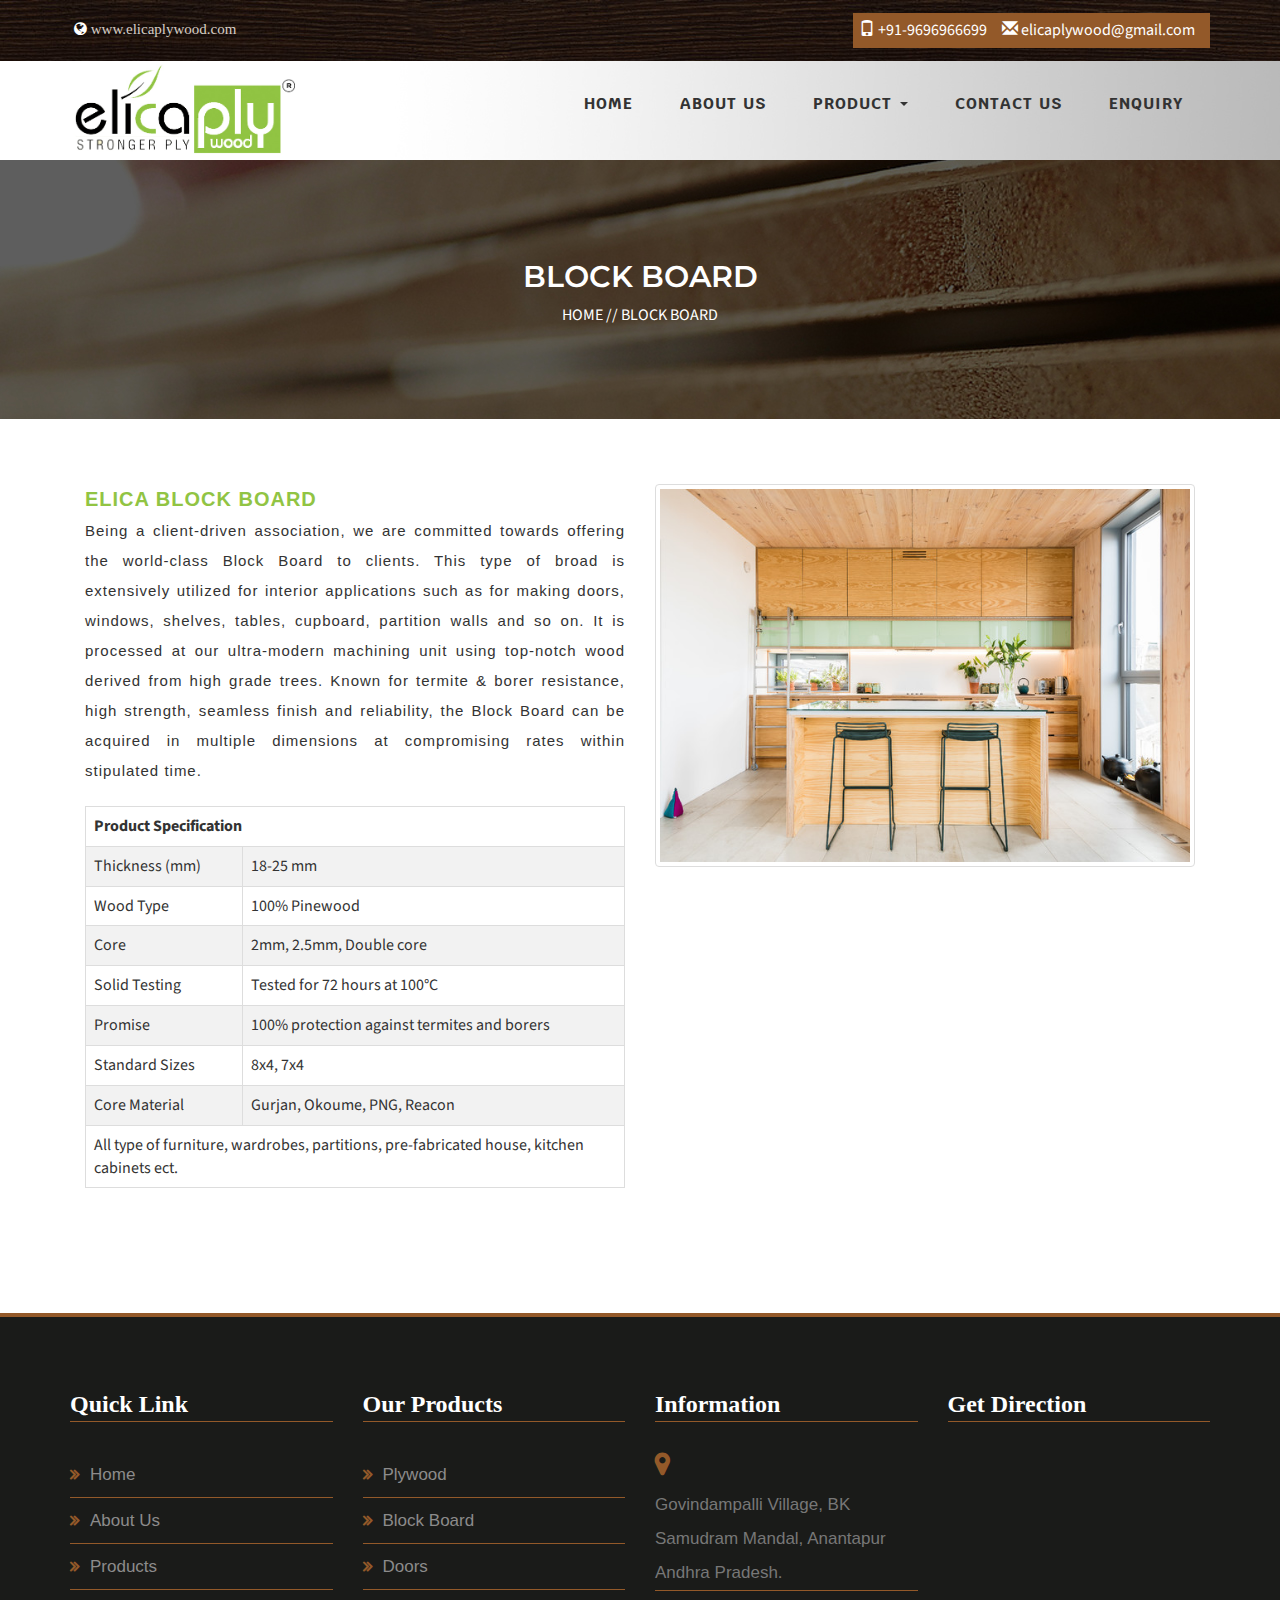
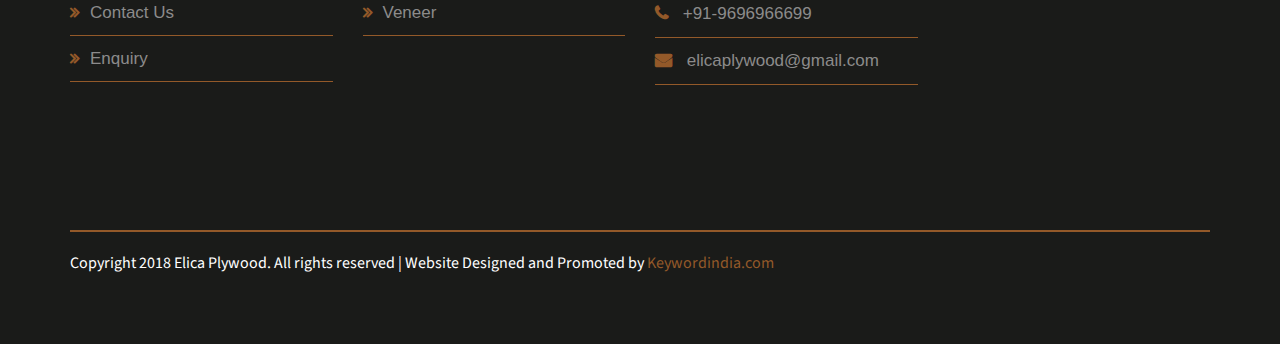
<file: block-board.html>
<!DOCTYPE html>
<html lang="zxx">

<!-- Mirrored from www.elicaplywood.com/block-board.html by HTTrack Website Copier/3.x [XR&CO'2014], Fri, 27 Dec 2024 11:24:59 GMT -->
<head>
<title>Block Board Manufacturers, Distributor, Dealer in Andhra Pradesh, Hyderabad, Anantapur, Tadipatri, Tirupati, Kurnool, Kadapa, Chittor, Karnataka, Bengaluru, Dharmavaram, Puttaparthi, Kothacheruvu, Penukonda, Kadiri, Hindupur, Madakasira, Chagalamarri, Jammalamadugu, Proddatur, Muddanuru, Palamaner, Davanagere, Chitradurga, Molakalmuru</title>
<meta name="description" content="Block Board Manufacturers - Elica Plywood are one of the leading company of Block Board Manufacturers, Distributor & Dealer in Andhra Pradesh, Hyderabad, Anantapur, Tadipatri, Tirupati, Kurnool, Kadapa, Chittor, Karnataka, Bengaluru, Dharmavaram, Puttaparthi, Kothacheruvu, Penukonda, Kadiri, Hindupur, Madakasira, Chagalamarri, Jammalamadugu, Proddatur, Muddanuru, Palamaner, Davanagere, Chitradurga, Molakalmuru."/>
<meta name="keywords" content="Block Board Manufacturers in Andhra Pradesh, Block Board Manufacturers in Hyderabad, Block Board Manufacturers in Anantapur, Block Board Manufacturers in Kurnool, Block Board Manufacturers in Kadapa, Block Board Manufacturers in Chittor, Block Board Manufacturers in Bengaluru, Block Board Manufacturers in Karnataka, Block Board Manufacturers in Tirupati, Block Board Manufacturers in Palamaner, Block Board Manufacturers in Davanagere, Block Board Manufacturers in Chitradurga, Block Board Manufacturers in Molakalmuru, Block Board Manufacturers in Kadapa, Block Board Manufacturers in Jammalamadugu, Block Board Manufacturers in Proddatur, Block Board Manufacturers in Muddanuru, Block Board Manufacturers in Dharmavaram, Block Board Manufacturers in Puttaparthi, Block Board Manufacturers in Kothacheruvu, Block Board Manufacturers in Penukonda, Block Board Manufacturers in Kadiri, Block Board Manufacturers in Hindupur, Block Board Manufacturers in Madakasira, Block Board Manufacturers in Chagalamarri, Block Board Distributor in Andhra Pradesh, Block Board Distributor in Hyderabad, Block Board Distributor in Anantapur, Block Board Distributor in Kurnool, Block Board Distributor in Kadapa, Block Board Distributor in Chittor, Block Board Distributor in Bengaluru, Block Board Distributor in Karnataka, Block Board Distributor in Tirupati, Block Board Distributor in Palamaner, Block Board Distributor in Davanagere, Block Board Distributor in Chitradurga, Block Board Distributor in Molakalmuru, Block Board Distributor in Kadapa, Block Board Distributor in Jammalamadugu, Block Board Dealer in Proddatur, Block Board Dealer in Muddanuru, Block Board Dealer in Dharmavaram, Block Board Dealer in Puttaparthi, Block Board Dealer in Kothacheruvu, Block Board Dealer in Penukonda, Block Board Dealer in Kadiri, Block Board Dealer in Hindupur, Block Board Dealer in Madakasira, Block Board Dealer in Chagalamarri"/>
<link rel="canonical" href="#"/>
<meta name="robots" content="index, follow" />
<!-- for-mobile-apps -->
<meta name="viewport" content="width=device-width, initial-scale=1">
<meta http-equiv="Content-Type" content="text/html; charset=utf-8"/>
<meta http-equiv="X-UA-Compatible" content="IE=edge">
<!-- Global Site Tag (gtag.js) - Google Analytics -->

<script type="application/x-javascript"> addEventListener("load", function () {
        setTimeout(hideURLbar, 0);
    }, false);
    function hideURLbar() {
        window.scrollTo(0, 1);
    } </script>
<!-- //for-mobile-apps -->
<link href="css/bootstrap.css" rel="stylesheet" type="text/css" media="all"/>
<link href="css/font-awesome.css" rel="stylesheet">
<link rel="stylesheet" href="css/flexslider.css" type="text/css" media="screen"/>
<link href="css/owl.carousel.css" rel="stylesheet">
<link rel="stylesheet" href="css/lightbox.css">
<link href="css/style.css" rel="stylesheet" type="text/css" media="all"/>
<link href="https://fonts.googleapis.com/css?family=Anton" rel="stylesheet">
<link href="https://fonts.googleapis.com/css?family=Anton|Noto+Serif" rel="stylesheet">
<link href="https://fonts.googleapis.com/css?family=Anton" rel="stylesheet">
<link href="https://fonts.googleapis.com/css?family=Krub" rel="stylesheet">
<!--fonts-->
<link href="http://fonts.googleapis.com/css?family=Montserrat:400,700" rel="stylesheet">
<link href="http://fonts.googleapis.com/css?family=Source+Sans+Pro:300,400,600,700" rel="stylesheet">
<link href="https://fonts.googleapis.com/css?family=Anton|Noto+Serif|Raleway" rel="stylesheet">

<style>
@import url('https://fonts.googleapis.com/css?family=Anton|Noto+Serif|Raleway');

img.img-responsive.logo {
    width: 230px;
    padding-top: 3px;
    padding-bottom: 3px;
}

</style>

<!--//fonts-->
<!-- Global site tag (gtag.js) - Google Analytics -->
<script async src="https://www.googletagmanager.com/gtag/js?id=UA-157371553-1"></script>
<script>
  window.dataLayer = window.dataLayer || [];
  function gtag(){dataLayer.push(arguments);}
  gtag('js', new Date());

  gtag('config', 'UA-157371553-1');
</script>

</head>
<body>
<!--banner start here-->

<div class="container hidden-xs">
  <div class="row">

      <div class="col-md-6">
      <div class="row">
          <div class="top-nav1">
            <p> <i class="fa fa-globe" aria-hidden="true" style="color:#fff;"></i> www.elicaplywood.com </p></div>
          </div>
        </div>

    <div class="col-md-6">
      <div class="top-nav">
        <p><span><span class="glyphicon glyphicon-phone" aria-hidden="true"></span> +91-9696966699 </span> &nbsp;&nbsp;&nbsp; <span><span class="glyphicon glyphicon-envelope" aria-hidden="true"></span> elicaplywood@gmail.com </span>&nbsp;&nbsp; <!-- <span class="glyphicon glyphicon-certificate" aria-hidden="true"></span>  <a href="certificate.pdf" target="_blank" style="color: #fff">Certificate</a> --></span> </p>
      </div>
    </div>
  </div>
</div>


<div class="banner" id="home">
  <div class="agileinfo-dot">
    <div class="header">
      <div class="header-main">
        <div class="container">
          <nav class="navbar navbar-default">
            <div class="navbar-header">
              <button type="button" class="navbar-toggle" data-toggle="collapse"
                                    data-target="#bs-example-navbar-collapse-1"><span
                                    class="sr-only">Toggle navigation</span> <span class="icon-bar"></span> <span
                                    class="icon-bar"></span> <span class="icon-bar"></span></button>
              <h1><a href="index.html"><img src="images/logo.jpg"  alt="Block Board Manufacturers" class="img-responsive logo" /></a></h1>
            </div>
            <!-- navbar-header -->
            <div class="collapse navbar-collapse" id="bs-example-navbar-collapse-1">
              <ul class="nav navbar-nav navbar-right">
                <li style="font-family: 'Krub', sans-serif;"><a href="index.html">Home</a></li>
                <li style="font-family: 'Krub', sans-serif;"><a href="about-us.html">About Us</a></li>
                <li style="font-family: 'Krub', sans-serif;" class="dropdown"> <a href="#" class="dropdown-toggle" data-toggle="dropdown" role="button" aria-haspopup="true" aria-expanded="false">Product <span class="caret"></span></a>
                  <ul class="dropdown-menu" style="font-family: 'Krub', sans-serif;">
                    <li><a href="plywood.html">Plywood</a></li>
                    <li><a href="block-board.html">Block Board</a></li>
                    <li><a href="flush-door.html">Door</a></li>
                    <li><a href="veneer-plywood.html">Veneer</a></li>
                    
                  </ul>
                </li>
                <li style="font-family: 'Krub', sans-serif;"><a  href="contact-us.html">Contact Us</a></li>
                <li style="font-family: 'Krub', sans-serif;"><a  href="enquiry.html">Enquiry</a></li>
              </ul>
            </div>
            <div class="clearfix"></div>
          </nav>
          <div class="clearfix"></div>
        </div>
      </div>
      <!--  sticky -->
      
      
      <div class="bg-common-style banner-overlay section-space-banner2" style="background-image:url(images/banner/blockboard.jpg);">
        <div class="container">
            <div class="row">
                <div class="col-lg-12">
                    <div class="banner-content-layout4 text-center">
                        <h2>BLOCK BOARD</h2>
                        <span class="banner-span">Home // BLOCK BOARD</span>
                    </div>
                </div>
            </div>
        </div>
    </div>
      
  
  <!--banner end here-->
 
  <div class="banner-btm-w3layouts" id="services" style="background:#fff; margin-top:-16px;">
    <div class="container">
      <div class="tittle-agileinfo">
        <div class="col-md-6">
          
          <p class="sd" style="line-height:30px; text-align:justify;">
 <strong><span style="font-size:20px; color: #91c443;">ELICA BLOCK BOARD </span> </strong><br>


Being a client-driven association, we are committed towards offering the world-class Block Board to clients. This type of broad is extensively utilized for interior applications such as for making doors, windows, shelves, tables, cupboard, partition walls and so on. It is processed at our ultra-modern machining unit using top-notch wood derived from high grade trees. Known for termite & borer resistance, high strength, seamless finish and reliability, the Block Board can be acquired in multiple dimensions at compromising rates within stipulated time.</p>
          
          <table class="table table-bordered" style="margin-top:20px;">
          <tr><td colspan="2"><strong>Product Specification</strong></td></tr>
          <tr>
          <td>Thickness (mm)</td>
          <td>18-25 mm</td>
          </tr>
          
          <tr>
          <td>Wood Type</td>
          <td>100% Pinewood</td>
          </tr>
          
          <tr>
          <td>Core</td>
          <td>2mm, 2.5mm, Double core</td>
          </tr>
          
           <tr>
          <td>Solid Testing</td>
          <td>Tested for 72 hours at 100&deg;C</td>
          </tr>
          
           <tr>
          <td>Promise</td>
          <td>100% protection against termites and borers</td>
          </tr>
          
         
          
           <tr>
          <td>Standard Sizes</td>
          <td>8x4, 7x4</td>
          </tr>
          
          <tr>
          <td>Core Material</td>
          <td>Gurjan, Okoume, PNG, Reacon</td>
          </tr>

 <tr>
          <td colspan="2">All type of furniture, wardrobes, partitions, pre-fabricated house, kitchen cabinets ect.</td>
         
          </tr>

         
         </table>
          
        </div>
        
        <div class="col-md-6"><img src="images/block-board1.jpg" class="img-responsive img-thumbnail"/></div>
      </div>
      <!--//banner bottom-->
      <!-- about -->
      <!-- //about-bottom -->
      <!--property -->
      
    </div>
  
  </div>
 
</div>
</div>

<section style="background:#FFF; padding:5px 0px;">
 <marquee>
    <a style="color:transparent">Block Board Manufacturers in Andhra Pradesh, Block Board Manufacturers in Hyderabad, Block Board Manufacturers in Anantapur, Block Board Manufacturers in Kurnool, Block Board Manufacturers in Kadapa, Block Board Manufacturers in Chittor, Block Board Manufacturers in Bengaluru, Block Board Manufacturers in Karnataka, Block Board Manufacturers in Tirupati, Block Board Manufacturers in Palamaner, Block Board Manufacturers in Davanagere, Block Board Manufacturers in Chitradurga, Block Board Manufacturers in Molakalmuru, Block Board Manufacturers in Kadapa, Block Board Manufacturers in Jammalamadugu, Block Board Manufacturers in Proddatur, Block Board Manufacturers in Muddanuru, Block Board Manufacturers in Dharmavaram, Block Board Manufacturers in Puttaparthi, Block Board Manufacturers in Kothacheruvu, Block Board Manufacturers in Penukonda, Block Board Manufacturers in Kadiri, Block Board Manufacturers in Hindupur, Block Board Manufacturers in Madakasira, Block Board Manufacturers in Chagalamarri, Block Board Distributor in Andhra Pradesh, Block Board Distributor in Hyderabad, Block Board Distributor in Anantapur, Block Board Distributor in Kurnool, Block Board Distributor in Kadapa, Block Board Distributor in Chittor, Block Board Distributor in Bengaluru, Block Board Distributor in Karnataka, Block Board Distributor in Tirupati, Block Board Distributor in Palamaner, Block Board Distributor in Davanagere, Block Board Distributor in Chitradurga, Block Board Distributor in Molakalmuru, Block Board Distributor in Kadapa, Block Board Distributor in Jammalamadugu, Block Board Dealer in Proddatur, Block Board Dealer in Muddanuru, Block Board Dealer in Dharmavaram, Block Board Dealer in Puttaparthi, Block Board Dealer in Kothacheruvu, Block Board Dealer in Penukonda, Block Board Dealer in Kadiri, Block Board Dealer in Hindupur, Block Board Dealer in Madakasira, Block Board Dealer in Chagalamarri</a> 
  </marquee>
</section>
  
  

<section class="ftr-bg" style=" border-top:4px solid #935929; padding: 70px 0px;">
      <footer class="main-footerx">
        <div class="container">
                <div class="row">
                    
                    
                    
                    <div class="col-md-3 col-sm-12 col-xs-12">
                         <div class="logo" style="margin-bottom:30px; border-bottom: 1px solid #935929;">
                             <h2 style="font-family: Old Standard TT;">Quick Link</h2>
                        </div>
                            <div class="text" style="text-align: justify;">
                                <ul>
                                    <li style="border-bottom: 1px solid #935929; line-height:45px;"><i class="fa fa-angle-double-right"></i><a href="index.html">Home</a></li>
                                    <li style="border-bottom: 1px solid #935929; line-height:45px;"><i class="fa fa-angle-double-right"></i><a href="about-us.html">About Us</a></li>
                                    <li style="border-bottom: 1px solid #935929; line-height:45px;"><i class="fa fa-angle-double-right"></i><a href="plywood.html">Products</a></li>
                                    <li style="border-bottom: 1px solid #935929; line-height:45px;"><i class="fa fa-angle-double-right"></i><a href="contact-us.html">Contact Us</a></li>
                                    <li style="border-bottom: 1px solid #935929; line-height:45px;"><i class="fa fa-angle-double-right"></i><a href="enquiry.html">Enquiry</a></li>
                                   
                                </ul>  
                           
                        </div>
                       
                    </div>
                    
                    
                    
                    
                    <div class="col-md-3 col-sm-12 col-xs-12">
                         <div class="logo" style="margin-bottom:30px; border-bottom: 1px solid #935929;">
                             <h2 style="font-family: Old Standard TT;">Our Products</h2>
                        </div>
                        <div class="text" style="text-align: justify;">
                                <ul>
                                    <li style="border-bottom: 1px solid #935929; line-height:45px;"><i class="fa fa-angle-double-right"></i><a href="plywood.html">Plywood</a></li>
                                    <li style="border-bottom: 1px solid #935929; line-height:45px;"><i class="fa fa-angle-double-right"></i><a href="block-board.html">Block Board</a></li>
                                    <li style="border-bottom: 1px solid #935929; line-height:45px;"><i class="fa fa-angle-double-right"></i><a href="flush-door.html">Doors</a></li>
                                    <li style="border-bottom: 1px solid #935929; line-height:45px;"><i class="fa fa-angle-double-right"></i><a href="veneer-plywood.html">Veneer</a></li>
                                   
                                   
                                </ul>  
                            </div>
                        
                    </div> 
                    
                    
                    
                    <div class="col-md-3 col-sm-12 col-xs-12">
                         <div class="logo" style="margin-bottom: 30px; border-bottom: 1px solid #935929;">
                             <h2 style="font-family: Old Standard TT;">Information</h2>
                        </div>
                        <div class="row">
                        <div class="footer-column col-md-12 col-sm-12 col-xs-12">
                            <div class="text">
                                <ul>
                                    <li style="border-bottom: 1px solid #935929; line-height:34px;">
                                        <i class="fa fa-map-marker"></i> Govindampalli Village, BK Samudram Mandal, Anantapur Andhra Pradesh. </li>
                                    <li style="border-bottom: 1px solid #935929; line-height:46px;">
                                        <i class="fa fa-phone"></i>
                                        <a href="#">+91-9696966699</a>
                                    </li>
                                     <li style="border-bottom: 1px solid #935929; line-height:46px;">
                                        <i class="fa fa-envelope"></i>
                                        <a href="#"> elicaplywood@gmail.com </a>
                                    </li>
                                </ul>  
                            </div>
                            
                        </div>
                        </div>
                    </div>
                     
                      
                     <div class="col-md-3 col-sm-12 col-xs-12">
                         <div class="logo" style="margin-bottom:30px; border-bottom: 1px solid #935929;">
                             <h2 style="font-family: Old Standard TT;">Get Direction</h2>
                        </div>
                        <div class="footer-column" style="margin:25px 0px;">
                            <div class="text" style="text-align: justify;">
                            <iframe src="https://www.google.com/maps/embed?pb=!1m18!1m12!1m3!1d123514.82590414042!2d77.52416534640629!3d14.665115741429585!2m3!1f0!2f0!3f0!3m2!1i1024!2i768!4f13.1!3m3!1m2!1s0x3bb14ac2e6404f37%3A0xb810d064e2ce70e8!2sAnantapur%2C+Andhra+Pradesh!5e0!3m2!1sen!2sin!4v1538029208255" width="100%" height="280"  frameborder="0" style="border:0" allowfullscreen></iframe>
                            </div>
                        </div>
                    </div>  
                 </div><br><br>
        <hr style="border:1px solid #935929;">
            <div class="row">
            <div class="col-md-12">
                <span class="foot-botm">Copyright 2018 Elica Plywood. All rights reserved | Website Designed and Promoted by <a href="#" target="_blank" style="color:#935929;">Keywordindia.com</a></span>
            </div>
        </div>
        </div>
       

    </footer>
    </section>

    <style>
    /*---footer-donar-ply----*/
.logo h2 
{
    font-size: 24px;
    line-height: 34px;
    color: #fff;
}

.text ul
{
    list-style-type: none;
}
.text ul li i {
    color:#935929;
    font-weight: bold;
}

ul, li {
    list-style: none;
    padding: 0px;
    margin: 0px;
    font-family: 'PT Sans', sans-serif;
    font-size: 17px;
    line-height: 29px;
    color: #777777;
}

.text ul li a {
    color: #000;
    margin-left: 10px;
    color: #8c8b8b;
}

.text p
{
    color: #fff;
}

.foot-botm
{
    color: #fff;
}

.ftr-bg {
    background-color: #1a1b19;
    background-repeat: no-repeat;
}

.icn a
{
    margin-left:12px !important;
}


    
    </style>
<!-- js -->
<script type="text/javascript" src="js/jquery-2.1.4.min.js"></script>
<!-- FlexSlider -->
<script defer src="js/jquery.flexslider.js"></script>
<script type="text/javascript">
    $(function () {
    });
    $(window).load(function () {
        $('.flexslider').flexslider({
            animation: "slide",
            start: function (slider) {
                $('body').removeClass('loading');
            }
        });
    });
</script>
<!-- FlexSlider -->
<script src="js/lightbox-plus-jquery.min.js"></script>
<!-- required-js-files-->
<script src="js/owl.carousel.js"></script>
<script>
    $(document).ready(function () {
        $("#owl-demo").owlCarousel({
            items: 3,
            itemsDesktop: [768, 2],
            itemsDesktopSmall: [414, 2],
            lazyLoad: true,
            autoPlay: true,
            navigation: true,
            navigationText: false,
            pagination: true,
        });
    });
</script>
<!--//required-js-files-->
<!-- clients-slider-script -->
<script src="js/slideshow.min.js"></script>
<script src="js/launcher.js"></script>
<!-- //clients-slider-script -->
<!-- start-smoth-scrolling -->
<script type="text/javascript" src="js/move-top.js"></script>
<script type="text/javascript" src="js/easing.js"></script>
<script type="text/javascript">
    jQuery(document).ready(function ($) {
        $(".scroll").click(function (event) {
            event.preventDefault();
            $('html,body').animate({scrollTop: $(this.hash).offset().top}, 1000);
        });
    });
</script>
<!-- start-smoth-scrolling -->
<!-- smooth scrolling -->
<script type="text/javascript">
    $(document).ready(function () {
        /*
         var defaults = {
         containerID: 'toTop', // fading element id
         containerHoverID: 'toTopHover', // fading element hover id
         scrollSpeed: 1200,
         easingType: 'linear'
         };
         */
        $().UItoTop({easingType: 'easeOutQuart'});
    });
</script>
<a href="#home" class="scroll" id="toTop" style="display: block;"> <span id="toTopHover"
                                                                         style="opacity: 1;"> </span></a>
<!-- //smooth scrolling -->
<script src="js/bootstrap.js"></script>
</body>

<!-- Mirrored from www.elicaplywood.com/block-board.html by HTTrack Website Copier/3.x [XR&CO'2014], Fri, 27 Dec 2024 11:25:01 GMT -->
</html>
</file>
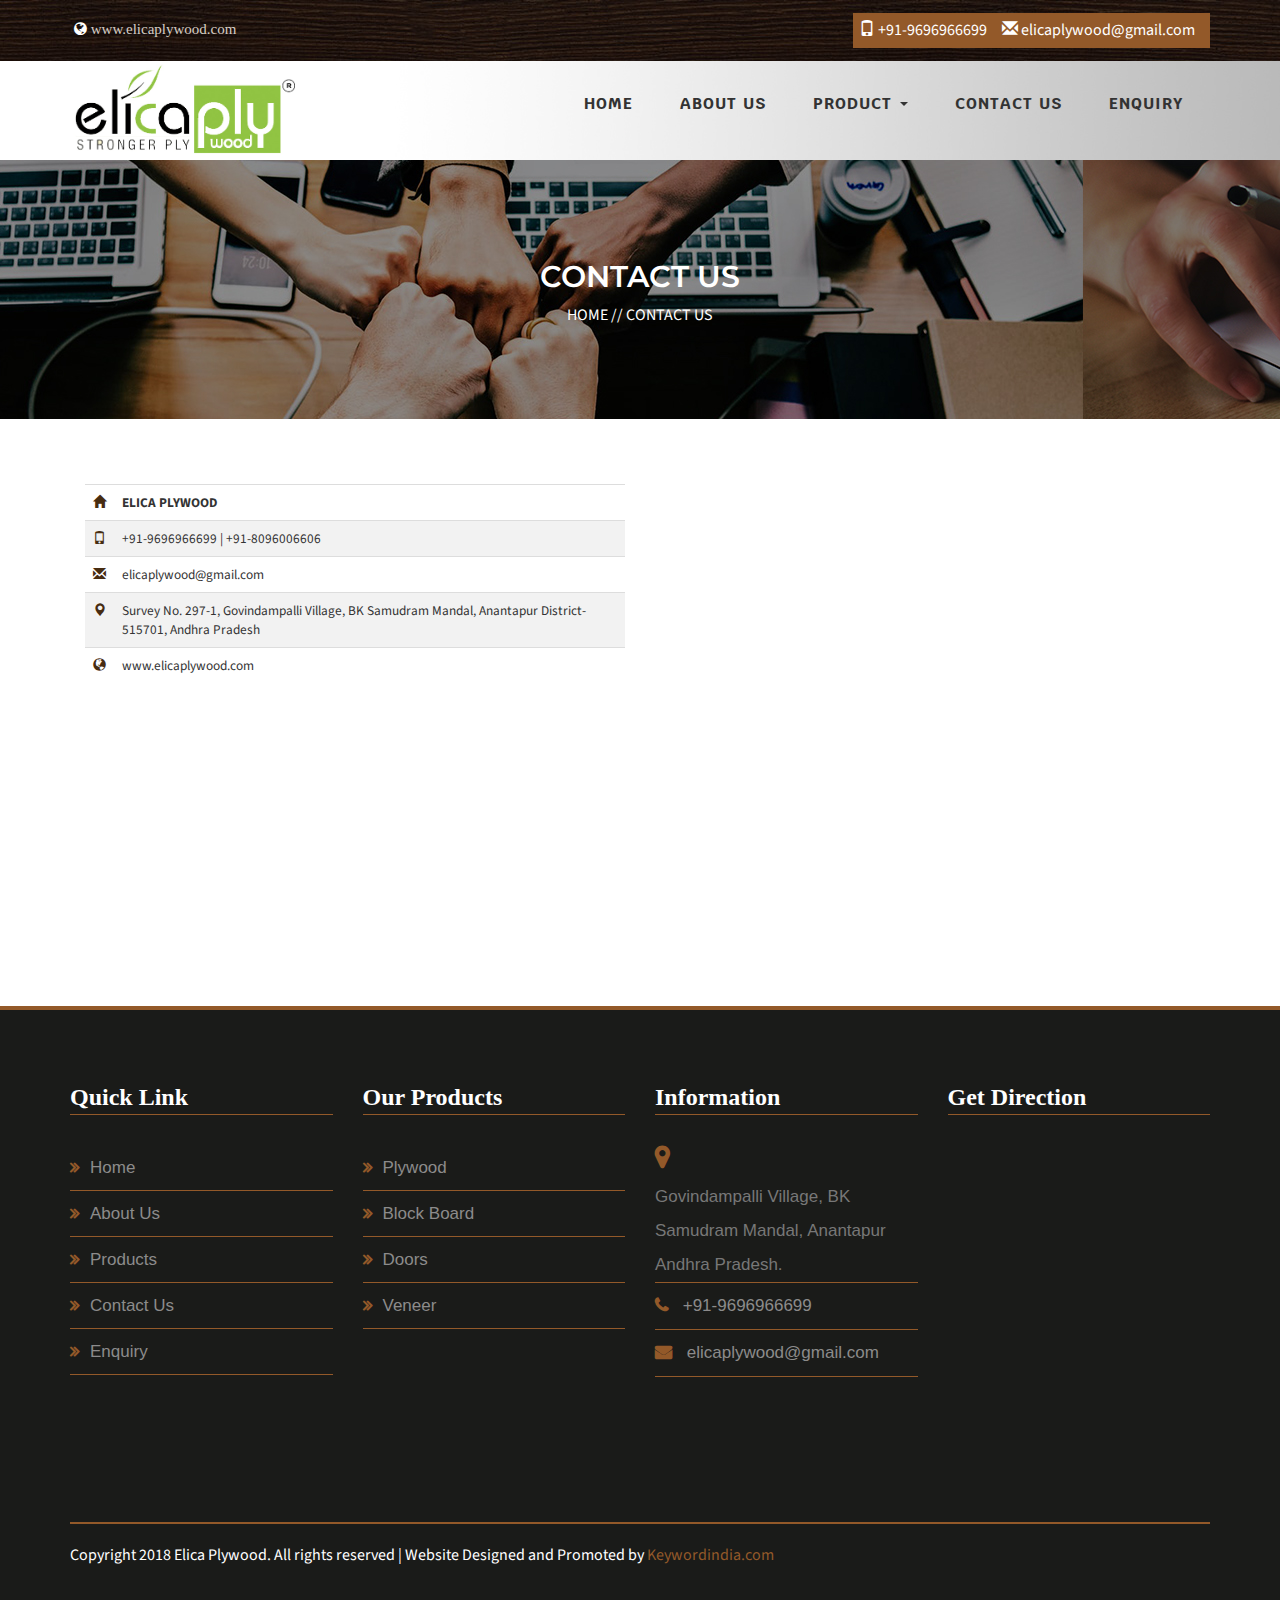
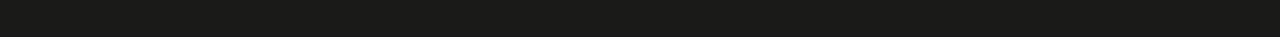
<file: contact-us.html>
<!DOCTYPE html>
<html lang="zxx">

<!-- Mirrored from www.elicaplywood.com/contact-us.html by HTTrack Website Copier/3.x [XR&CO'2014], Fri, 27 Dec 2024 11:25:03 GMT -->
<head>
<title>Contact Us - Elica Plywood</title>
<meta name="description" content="Contact Us - Elica Plywood"/>
<meta name="keywords" content="Contact Us - Elica Plywood"/>
<link rel="canonical" href="#"/>
<meta name="robots" content="index, follow" />
<!-- for-mobile-apps -->
<meta name="viewport" content="width=device-width, initial-scale=1">
<meta http-equiv="Content-Type" content="text/html; charset=utf-8"/>
<meta http-equiv="X-UA-Compatible" content="IE=edge">
<!-- Global Site Tag (gtag.js) - Google Analytics -->

<script type="application/x-javascript"> addEventListener("load", function () {
        setTimeout(hideURLbar, 0);
    }, false);
    function hideURLbar() {
        window.scrollTo(0, 1);
    } </script>
<!-- //for-mobile-apps -->
<link href="css/bootstrap.css" rel="stylesheet" type="text/css" media="all"/>
<link href="css/font-awesome.css" rel="stylesheet">
<link rel="stylesheet" href="css/flexslider.css" type="text/css" media="screen"/>
<link href="css/owl.carousel.css" rel="stylesheet">
<link rel="stylesheet" href="css/lightbox.css">
<link href="css/style.css" rel="stylesheet" type="text/css" media="all"/>
<link href="https://fonts.googleapis.com/css?family=Anton" rel="stylesheet">
<link href="https://fonts.googleapis.com/css?family=Anton|Noto+Serif" rel="stylesheet">
<link href="https://fonts.googleapis.com/css?family=Anton" rel="stylesheet">
<link href="https://fonts.googleapis.com/css?family=Krub" rel="stylesheet">
<!--fonts-->
<link href="http://fonts.googleapis.com/css?family=Montserrat:400,700" rel="stylesheet">
<link href="http://fonts.googleapis.com/css?family=Source+Sans+Pro:300,400,600,700" rel="stylesheet">
<link href="https://fonts.googleapis.com/css?family=Anton|Noto+Serif|Raleway" rel="stylesheet">

<style>
@import url('https://fonts.googleapis.com/css?family=Anton|Noto+Serif|Raleway');

img.img-responsive.logo {
    width: 230px;
    padding-top: 3px;
    padding-bottom: 3px;
}

</style>

<!--//fonts-->
<!-- Global site tag (gtag.js) - Google Analytics -->
<script async src="https://www.googletagmanager.com/gtag/js?id=UA-157371553-1"></script>
<script>
  window.dataLayer = window.dataLayer || [];
  function gtag(){dataLayer.push(arguments);}
  gtag('js', new Date());

  gtag('config', 'UA-157371553-1');
</script>

</head>
<body>
<!--banner start here-->

<div class="container hidden-xs">
  <div class="row">

      <div class="col-md-6">
      <div class="row">
          <div class="top-nav1">
            <p> <i class="fa fa-globe" aria-hidden="true" style="color:#fff;"></i> www.elicaplywood.com </p></div>
          </div>
        </div>

    <div class="col-md-6">
      <div class="top-nav">
        <p><span><span class="glyphicon glyphicon-phone" aria-hidden="true"></span> +91-9696966699 </span> &nbsp;&nbsp;&nbsp; <span><span class="glyphicon glyphicon-envelope" aria-hidden="true"></span> elicaplywood@gmail.com </span>&nbsp;&nbsp; <!-- <span class="glyphicon glyphicon-certificate" aria-hidden="true"></span>  <a href="certificate.pdf" target="_blank" style="color: #fff">Certificate</a> --></span> </p>
      </div>
    </div>
  </div>
</div>


<div class="banner" id="home">
  <div class="agileinfo-dot">
    <div class="header">
      <div class="header-main">
        <div class="container">
          <nav class="navbar navbar-default">
            <div class="navbar-header">
              <button type="button" class="navbar-toggle" data-toggle="collapse"
                                    data-target="#bs-example-navbar-collapse-1"><span
                                    class="sr-only">Toggle navigation</span> <span class="icon-bar"></span> <span
                                    class="icon-bar"></span> <span class="icon-bar"></span></button>
              <h1><a href="index.html"><img src="images/logo.jpg"  alt="Elica ply" class="img-responsive logo" /></a></h1>
            </div>
            <!-- navbar-header -->
            <div class="collapse navbar-collapse" id="bs-example-navbar-collapse-1">
              <ul class="nav navbar-nav navbar-right">
                <li style="font-family: 'Krub', sans-serif;"><a href="index.html">Home</a></li>
                <li style="font-family: 'Krub', sans-serif;"><a href="about-us.html">About Us</a></li>
                <li style="font-family: 'Krub', sans-serif;" class="dropdown"> <a href="#" class="dropdown-toggle" data-toggle="dropdown" role="button" aria-haspopup="true" aria-expanded="false">Product <span class="caret"></span></a>
                  <ul class="dropdown-menu" style="font-family: 'Krub', sans-serif;">
                    <li><a href="plywood.html">Plywood</a></li>
                    <li><a href="block-board.html">Block Board</a></li>
                    <li><a href="flush-door.html">Door</a></li>
                    <li><a href="veneer-plywood.html">Veneer</a></li>
                    
                  </ul>
                </li>
                <li style="font-family: 'Krub', sans-serif;"><a  href="contact-us.html">Contact Us</a></li>
                <li style="font-family: 'Krub', sans-serif;"><a  href="enquiry.html">Enquiry</a></li>
              </ul>
            </div>
            <div class="clearfix"></div>
          </nav>
          <div class="clearfix"></div>
        </div>
      </div>
      <!--  sticky -->
      
      
      <div class="bg-common-style banner-overlay section-space-banner2" style="background-image:url(images/banner/contact.jpg);">
        <div class="container">
            <div class="row">
                <div class="col-lg-12">
                    <div class="banner-content-layout4 text-center">
                        <h2>CONTACT US</h2>
                        <span class="banner-span">Home // Contact Us</span>
                    </div>
                </div>
            </div>
        </div>
    </div>
      
     
  <!--banner bottom-->
  <div class="banner-btm-w3layouts" id="services" style="background:#fff;  margin-top: -16px;">
    <div class="container">
      <div class="tittle-agileinfo">
        
        
        
        
        
        <div class="col-md-6">
        
         <table class="table table-hover">
        <tbody>
        
        <tr>
        <td><span class="glyphicon glyphicon-home" aria-hidden="true"></span></td>
        <td><strong>ELICA PLYWOOD</strong> </td>
        
      </tr>
        
      <tr>
        <td><span class="glyphicon glyphicon-phone" aria-hidden="true"></span></td>
        <td>+91-9696966699 | +91-8096006606 </td>
        
      </tr>
      <tr>
        <td><span class="glyphicon glyphicon-envelope" aria-hidden="true"></span></td>
        <td>elicaplywood@gmail.com </td>
       
      </tr>
      <tr>
        <td><span class="glyphicon glyphicon-map-marker" aria-hidden="true"></span></td>
        <td>Survey No. 297-1, Govindampalli Village, BK Samudram Mandal, Anantapur District-515701,  Andhra Pradesh </td>
        
      </tr>
      
       <tr>
        <td><span class="glyphicon glyphicon-globe" aria-hidden="true"></span></td>
        <td>www.elicaplywood.com</td>
        
      </tr>
      
    </tbody>
  </table>
        
        
          <ul>
           
            
         
           
           
            <li style="list-style-type:none"> 
              </li>
            <br>
            <li style="list-style-type:none"> </li>
          </ul>
        </div>
        <div class="col-md-6">
          <iframe src="https://www.google.com/maps/embed?pb=!1m18!1m12!1m3!1d123514.82590414042!2d77.52416534640629!3d14.665115741429585!2m3!1f0!2f0!3f0!3m2!1i1024!2i768!4f13.1!3m3!1m2!1s0x3bb14ac2e6404f37%3A0xb810d064e2ce70e8!2sAnantapur%2C+Andhra+Pradesh!5e0!3m2!1sen!2sin!4v1538029208255" width="100%" height="450" frameborder="0" style="border:0" allowfullscreen></iframe>
        </div>
      </div>


      <div class="clearfix"></div>
    </div>
  </div>
</div>
<!--//banner bottom-->
<!-- about -->
<!-- //about-bottom -->
<!--property -->

</div>
<div class="clearfix"></div>
</div>
<div class="clearfix"></div>
</div>
</div>

<!-- contact -->
<section class="ftr-bg" style=" border-top:4px solid #935929; padding: 70px 0px;">
      <footer class="main-footerx">
        <div class="container">
                <div class="row">
                    
                    
                    
                    <div class="col-md-3 col-sm-12 col-xs-12">
                         <div class="logo" style="margin-bottom:30px; border-bottom: 1px solid #935929;">
                             <h2 style="font-family: Old Standard TT;">Quick Link</h2>
                        </div>
                            <div class="text" style="text-align: justify;">
                                <ul>
                                    <li style="border-bottom: 1px solid #935929; line-height:45px;"><i class="fa fa-angle-double-right"></i><a href="index.html">Home</a></li>
                                    <li style="border-bottom: 1px solid #935929; line-height:45px;"><i class="fa fa-angle-double-right"></i><a href="about-us.html">About Us</a></li>
                                    <li style="border-bottom: 1px solid #935929; line-height:45px;"><i class="fa fa-angle-double-right"></i><a href="plywood.html">Products</a></li>
                                    <li style="border-bottom: 1px solid #935929; line-height:45px;"><i class="fa fa-angle-double-right"></i><a href="contact-us.html">Contact Us</a></li>
                                    <li style="border-bottom: 1px solid #935929; line-height:45px;"><i class="fa fa-angle-double-right"></i><a href="enquiry.html">Enquiry</a></li>
                                   
                                </ul>  
                           
                        </div>
                       
                    </div>
                    
                    
                    
                    
                    <div class="col-md-3 col-sm-12 col-xs-12">
                         <div class="logo" style="margin-bottom:30px; border-bottom: 1px solid #935929;">
                             <h2 style="font-family: Old Standard TT;">Our Products</h2>
                        </div>
                        <div class="text" style="text-align: justify;">
                                <ul>
                                    <li style="border-bottom: 1px solid #935929; line-height:45px;"><i class="fa fa-angle-double-right"></i><a href="plywood.html">Plywood</a></li>
                                    <li style="border-bottom: 1px solid #935929; line-height:45px;"><i class="fa fa-angle-double-right"></i><a href="block-board.html">Block Board</a></li>
                                    <li style="border-bottom: 1px solid #935929; line-height:45px;"><i class="fa fa-angle-double-right"></i><a href="flush-door.html">Doors</a></li>
                                    <li style="border-bottom: 1px solid #935929; line-height:45px;"><i class="fa fa-angle-double-right"></i><a href="veneer-plywood.html">Veneer</a></li>
                                   
                                   
                                </ul>  
                            </div>
                        
                    </div> 
                    
                    
                    
                    <div class="col-md-3 col-sm-12 col-xs-12">
                         <div class="logo" style="margin-bottom: 30px; border-bottom: 1px solid #935929;">
                             <h2 style="font-family: Old Standard TT;">Information</h2>
                        </div>
                        <div class="row">
                        <div class="footer-column col-md-12 col-sm-12 col-xs-12">
                            <div class="text">
                                <ul>
                                    <li style="border-bottom: 1px solid #935929; line-height:34px;">
                                        <i class="fa fa-map-marker"></i> Govindampalli Village, BK Samudram Mandal, Anantapur Andhra Pradesh. </li>
                                    <li style="border-bottom: 1px solid #935929; line-height:46px;">
                                        <i class="fa fa-phone"></i>
                                        <a href="#">+91-9696966699</a>
                                    </li>
                                     <li style="border-bottom: 1px solid #935929; line-height:46px;">
                                        <i class="fa fa-envelope"></i>
                                        <a href="#"> elicaplywood@gmail.com </a>
                                    </li>
                                </ul>  
                            </div>
                            
                        </div>
                        </div>
                    </div>
                     
                      
                     <div class="col-md-3 col-sm-12 col-xs-12">
                         <div class="logo" style="margin-bottom:30px; border-bottom: 1px solid #935929;">
                             <h2 style="font-family: Old Standard TT;">Get Direction</h2>
                        </div>
                        <div class="footer-column" style="margin:25px 0px;">
                            <div class="text" style="text-align: justify;">
                            <iframe src="https://www.google.com/maps/embed?pb=!1m18!1m12!1m3!1d123514.82590414042!2d77.52416534640629!3d14.665115741429585!2m3!1f0!2f0!3f0!3m2!1i1024!2i768!4f13.1!3m3!1m2!1s0x3bb14ac2e6404f37%3A0xb810d064e2ce70e8!2sAnantapur%2C+Andhra+Pradesh!5e0!3m2!1sen!2sin!4v1538029208255" width="100%" height="280"  frameborder="0" style="border:0" allowfullscreen></iframe>
                            </div>
                        </div>
                    </div>  
                 </div><br><br>
        <hr style="border:1px solid #935929;">
            <div class="row">
            <div class="col-md-12">
                <span class="foot-botm">Copyright 2018 Elica Plywood. All rights reserved | Website Designed and Promoted by <a href="#" target="_blank" style="color:#935929;">Keywordindia.com</a></span>
            </div>
        </div>
        </div>
       

    </footer>
    </section>

    
    <style>
    /*---footer-donar-ply----*/
.logo h2 
{
    font-size: 24px;
    line-height: 34px;
    color: #fff;
}

.text ul
{
    list-style-type: none;
}
.text ul li i {
    color:#935929;
    font-weight: bold;
}

ul, li {
    list-style: none;
    padding: 0px;
    margin: 0px;
    font-family: 'PT Sans', sans-serif;
    font-size: 17px;
    line-height: 29px;
    color: #777777;
}

.text ul li a {
    color: #000;
    margin-left: 10px;
    color: #8c8b8b;
}

.text p
{
    color: #fff;
}

.foot-botm
{
    color: #fff;
}

.ftr-bg {
    background-color: #1a1b19;
    background-repeat: no-repeat;
}

.icn a
{
    margin-left:12px !important;
}


    
    </style>
<!-- //contact -->
<!--footer-->
<!--<div class="copy">-->
<!--<p>© 2017 BlackCobra . All Rights Reserved | Design by <a href="http://keywordindia.com/">Keywordindia.com</a> </p>-->
<!--</div>-->
<!--/footer -->
<!-- js -->
<script type="text/javascript" src="js/jquery-2.1.4.min.js"></script>
<!-- FlexSlider -->
<script defer src="js/jquery.flexslider.js"></script>
<script type="text/javascript">
    $(function () {
    });
    $(window).load(function () {
        $('.flexslider').flexslider({
            animation: "slide",
            start: function (slider) {
                $('body').removeClass('loading');
            }
        });
    });
</script>
<!-- FlexSlider -->
<script src="js/lightbox-plus-jquery.min.js"></script>
<!-- required-js-files-->
<script src="js/owl.carousel.js"></script>
<script>
    $(document).ready(function () {
        $("#owl-demo").owlCarousel({
            items: 3,
            itemsDesktop: [768, 2],
            itemsDesktopSmall: [414, 2],
            lazyLoad: true,
            autoPlay: true,
            navigation: true,
            navigationText: false,
            pagination: true,
        });
    });
</script>
<!--//required-js-files-->
<!-- clients-slider-script -->
<script src="js/slideshow.min.js"></script>
<script src="js/launcher.js"></script>
<!-- //clients-slider-script -->
<!-- start-smoth-scrolling -->
<script type="text/javascript" src="js/move-top.js"></script>
<script type="text/javascript" src="js/easing.js"></script>
<script type="text/javascript">
    jQuery(document).ready(function ($) {
        $(".scroll").click(function (event) {
            event.preventDefault();
            $('html,body').animate({scrollTop: $(this.hash).offset().top}, 1000);
        });
    });
</script>
<!-- start-smoth-scrolling -->
<!-- smooth scrolling -->
<script type="text/javascript">
    $(document).ready(function () {
        /*
         var defaults = {
         containerID: 'toTop', // fading element id
         containerHoverID: 'toTopHover', // fading element hover id
         scrollSpeed: 1200,
         easingType: 'linear'
         };
         */
        $().UItoTop({easingType: 'easeOutQuart'});
    });
</script>
<a href="#home" class="scroll" id="toTop" style="display: block;"> <span id="toTopHover"
                                                                         style="opacity: 1;"> </span></a>
<!-- //smooth scrolling -->
<script src="js/bootstrap.js"></script>
</body>

<!-- Mirrored from www.elicaplywood.com/contact-us.html by HTTrack Website Copier/3.x [XR&CO'2014], Fri, 27 Dec 2024 11:25:03 GMT -->
</html>
</file>
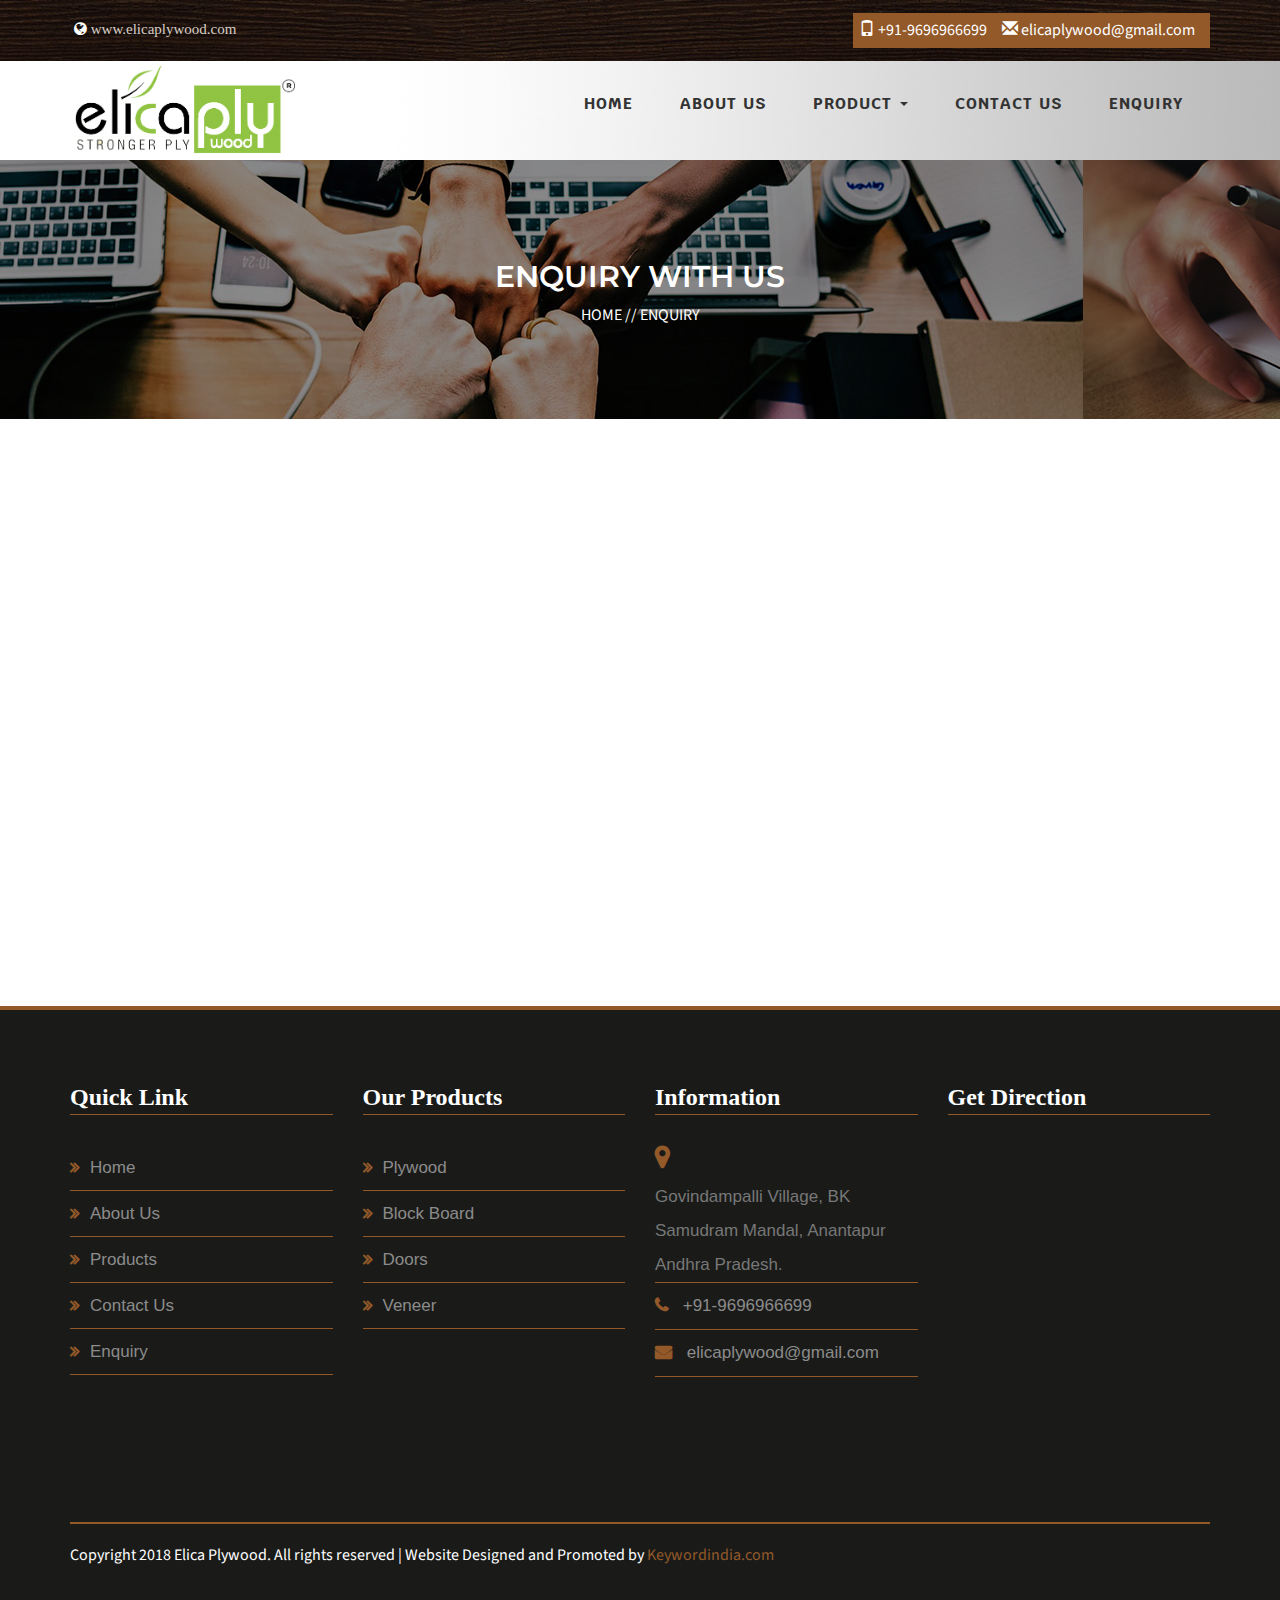
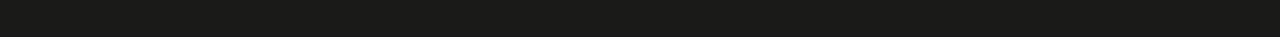
<file: enquiry.html>
<!DOCTYPE html>
<html lang="zxx">

<!-- Mirrored from www.elicaplywood.com/enquiry.html by HTTrack Website Copier/3.x [XR&CO'2014], Fri, 27 Dec 2024 11:25:04 GMT -->
<head>
<title>Enquiry - Elica Plywood</title>
<meta name="description" content="Enquiry - Elica Plywood"/>
<meta name="keywords" content="Enquiry - Elica Plywood"/>
<link rel="canonical" href="#"/>
<meta name="robots" content="index, follow" />
<!-- for-mobile-apps -->
<meta name="viewport" content="width=device-width, initial-scale=1">
<meta http-equiv="Content-Type" content="text/html; charset=utf-8"/>
<meta http-equiv="X-UA-Compatible" content="IE=edge">
<!-- Global Site Tag (gtag.js) - Google Analytics -->

<script type="application/x-javascript"> addEventListener("load", function () {
        setTimeout(hideURLbar, 0);
    }, false);
    function hideURLbar() {
        window.scrollTo(0, 1);
    } </script>
<!-- //for-mobile-apps -->
<link href="css/bootstrap.css" rel="stylesheet" type="text/css" media="all"/>
<link href="css/font-awesome.css" rel="stylesheet">
<link rel="stylesheet" href="css/flexslider.css" type="text/css" media="screen"/>
<link href="css/owl.carousel.css" rel="stylesheet">
<link rel="stylesheet" href="css/lightbox.css">
<link href="css/style.css" rel="stylesheet" type="text/css" media="all"/>
<link href="https://fonts.googleapis.com/css?family=Anton" rel="stylesheet">
<link href="https://fonts.googleapis.com/css?family=Anton|Noto+Serif" rel="stylesheet">
<link href="https://fonts.googleapis.com/css?family=Anton" rel="stylesheet">
<link href="https://fonts.googleapis.com/css?family=Krub" rel="stylesheet">
<!--fonts-->
<link href="http://fonts.googleapis.com/css?family=Montserrat:400,700" rel="stylesheet">
<link href="http://fonts.googleapis.com/css?family=Source+Sans+Pro:300,400,600,700" rel="stylesheet">
<link href="https://fonts.googleapis.com/css?family=Anton|Noto+Serif|Raleway" rel="stylesheet">

<style>
@import url('https://fonts.googleapis.com/css?family=Anton|Noto+Serif|Raleway');

img.img-responsive.logo {
    width: 230px;
    padding-top: 3px;
    padding-bottom: 3px;
}

</style>

<!--//fonts-->
<!-- Global site tag (gtag.js) - Google Analytics -->
<script async src="https://www.googletagmanager.com/gtag/js?id=UA-157371553-1"></script>
<script>
  window.dataLayer = window.dataLayer || [];
  function gtag(){dataLayer.push(arguments);}
  gtag('js', new Date());

  gtag('config', 'UA-157371553-1');
</script>

</head>
<body>
<!--banner start here-->

<div class="container hidden-xs">
  <div class="row">

      <div class="col-md-6">
      <div class="row">
          <div class="top-nav1">
            <p> <i class="fa fa-globe" aria-hidden="true" style="color:#fff;"></i> www.elicaplywood.com </p></div>
          </div>
        </div>

    <div class="col-md-6">
      <div class="top-nav">
        <p><span><span class="glyphicon glyphicon-phone" aria-hidden="true"></span> +91-9696966699 </span> &nbsp;&nbsp;&nbsp; <span><span class="glyphicon glyphicon-envelope" aria-hidden="true"></span> elicaplywood@gmail.com </span>&nbsp;&nbsp; <!-- <span class="glyphicon glyphicon-certificate" aria-hidden="true"></span>  <a href="certificate.pdf" target="_blank" style="color: #fff">Certificate</a> --></span> </p>
      </div>
    </div>
  </div>
</div>


<div class="banner" id="home">
  <div class="agileinfo-dot">
    <div class="header">
      <div class="header-main">
        <div class="container">
          <nav class="navbar navbar-default">
            <div class="navbar-header">
              <button type="button" class="navbar-toggle" data-toggle="collapse"
                                    data-target="#bs-example-navbar-collapse-1"><span
                                    class="sr-only">Toggle navigation</span> <span class="icon-bar"></span> <span
                                    class="icon-bar"></span> <span class="icon-bar"></span></button>
              <h1><a href="index.html"><img src="images/logo.jpg"  alt="Elica ply" class="img-responsive logo" /></a></h1>
            </div>
            <!-- navbar-header -->
            <div class="collapse navbar-collapse" id="bs-example-navbar-collapse-1">
              <ul class="nav navbar-nav navbar-right">
                <li style="font-family: 'Krub', sans-serif;"><a href="index.html">Home</a></li>
                <li style="font-family: 'Krub', sans-serif;"><a href="about-us.html">About Us</a></li>
                <li style="font-family: 'Krub', sans-serif;" class="dropdown"> <a href="#" class="dropdown-toggle" data-toggle="dropdown" role="button" aria-haspopup="true" aria-expanded="false">Product <span class="caret"></span></a>
                  <ul class="dropdown-menu" style="font-family: 'Krub', sans-serif;">
                    <li><a href="plywood.html">Plywood</a></li>
                    <li><a href="block-board.html">Block Board</a></li>
                    <li><a href="flush-door.html">Door</a></li>
                    <li><a href="veneer-plywood.html">Veneer</a></li>
                    
                  </ul>
                </li>
                <li style="font-family: 'Krub', sans-serif;"><a  href="contact-us.html">Contact Us</a></li>
                <li style="font-family: 'Krub', sans-serif;"><a  href="enquiry.html">Enquiry</a></li>
              </ul>
            </div>
            <div class="clearfix"></div>
          </nav>
          <div class="clearfix"></div>
        </div>
      </div>
      <!--  sticky -->
      
      
      <div class="bg-common-style banner-overlay section-space-banner2" style="background-image:url(images/banner/contact.jpg);">
        <div class="container">
            <div class="row">
                <div class="col-lg-12">
                    <div class="banner-content-layout4 text-center">
                        <h2>ENQUIRY WITH US</h2>
                        <span class="banner-span">Home // Enquiry</span>
                    </div>
                </div>
            </div>
        </div>
    </div>
      
  <!--banner bottom-->
  <div class="banner-btm-w3layouts" id="services" style="background:#fff;  margin-top: -16px;">
    <div class="container">
      <div class="tittle-agileinfo">
       
     
        <div class="col-md-6">
        </div>
        <div class="col-md-6">
          <iframe src="https://www.google.com/maps/embed?pb=!1m18!1m12!1m3!1d123514.82590414042!2d77.52416534640629!3d14.665115741429585!2m3!1f0!2f0!3f0!3m2!1i1024!2i768!4f13.1!3m3!1m2!1s0x3bb14ac2e6404f37%3A0xb810d064e2ce70e8!2sAnantapur%2C+Andhra+Pradesh!5e0!3m2!1sen!2sin!4v1538029208255" width="100%" height="450" frameborder="0" style="border:0" allowfullscreen></iframe>
        </div>
      </div>
     
      <div class="clearfix"></div>
    </div>
  </div>
</div>
<!--//banner bottom-->
<!-- about -->
<!-- //about-bottom -->
<!--property -->

</div>
<div class="clearfix"></div>
</div>
<div class="clearfix"></div>
</div>
</div>

<section class="ftr-bg" style=" border-top:4px solid #935929; padding: 70px 0px;">
      <footer class="main-footerx">
        <div class="container">
                <div class="row">
                    
                    
                    
                    <div class="col-md-3 col-sm-12 col-xs-12">
                         <div class="logo" style="margin-bottom:30px; border-bottom: 1px solid #935929;">
                             <h2 style="font-family: Old Standard TT;">Quick Link</h2>
                        </div>
                            <div class="text" style="text-align: justify;">
                                <ul>
                                    <li style="border-bottom: 1px solid #935929; line-height:45px;"><i class="fa fa-angle-double-right"></i><a href="index.html">Home</a></li>
                                    <li style="border-bottom: 1px solid #935929; line-height:45px;"><i class="fa fa-angle-double-right"></i><a href="about-us.html">About Us</a></li>
                                    <li style="border-bottom: 1px solid #935929; line-height:45px;"><i class="fa fa-angle-double-right"></i><a href="plywood.html">Products</a></li>
                                    <li style="border-bottom: 1px solid #935929; line-height:45px;"><i class="fa fa-angle-double-right"></i><a href="contact-us.html">Contact Us</a></li>
                                    <li style="border-bottom: 1px solid #935929; line-height:45px;"><i class="fa fa-angle-double-right"></i><a href="enquiry.html">Enquiry</a></li>
                                   
                                </ul>  
                           
                        </div>
                       
                    </div>
                    
                    
                    
                    
                    <div class="col-md-3 col-sm-12 col-xs-12">
                         <div class="logo" style="margin-bottom:30px; border-bottom: 1px solid #935929;">
                             <h2 style="font-family: Old Standard TT;">Our Products</h2>
                        </div>
                        <div class="text" style="text-align: justify;">
                                <ul>
                                    <li style="border-bottom: 1px solid #935929; line-height:45px;"><i class="fa fa-angle-double-right"></i><a href="plywood.html">Plywood</a></li>
                                    <li style="border-bottom: 1px solid #935929; line-height:45px;"><i class="fa fa-angle-double-right"></i><a href="block-board.html">Block Board</a></li>
                                    <li style="border-bottom: 1px solid #935929; line-height:45px;"><i class="fa fa-angle-double-right"></i><a href="flush-door.html">Doors</a></li>
                                    <li style="border-bottom: 1px solid #935929; line-height:45px;"><i class="fa fa-angle-double-right"></i><a href="veneer-plywood.html">Veneer</a></li>
                                   
                                   
                                </ul>  
                            </div>
                        
                    </div> 
                    
                    
                    
                    <div class="col-md-3 col-sm-12 col-xs-12">
                         <div class="logo" style="margin-bottom: 30px; border-bottom: 1px solid #935929;">
                             <h2 style="font-family: Old Standard TT;">Information</h2>
                        </div>
                        <div class="row">
                        <div class="footer-column col-md-12 col-sm-12 col-xs-12">
                            <div class="text">
                                <ul>
                                    <li style="border-bottom: 1px solid #935929; line-height:34px;">
                                        <i class="fa fa-map-marker"></i> Govindampalli Village, BK Samudram Mandal, Anantapur Andhra Pradesh. </li>
                                    <li style="border-bottom: 1px solid #935929; line-height:46px;">
                                        <i class="fa fa-phone"></i>
                                        <a href="#">+91-9696966699</a>
                                    </li>
                                     <li style="border-bottom: 1px solid #935929; line-height:46px;">
                                        <i class="fa fa-envelope"></i>
                                        <a href="#"> elicaplywood@gmail.com </a>
                                    </li>
                                </ul>  
                            </div>
                            
                        </div>
                        </div>
                    </div>
                     
                      
                     <div class="col-md-3 col-sm-12 col-xs-12">
                         <div class="logo" style="margin-bottom:30px; border-bottom: 1px solid #935929;">
                             <h2 style="font-family: Old Standard TT;">Get Direction</h2>
                        </div>
                        <div class="footer-column" style="margin:25px 0px;">
                            <div class="text" style="text-align: justify;">
                            <iframe src="https://www.google.com/maps/embed?pb=!1m18!1m12!1m3!1d123514.82590414042!2d77.52416534640629!3d14.665115741429585!2m3!1f0!2f0!3f0!3m2!1i1024!2i768!4f13.1!3m3!1m2!1s0x3bb14ac2e6404f37%3A0xb810d064e2ce70e8!2sAnantapur%2C+Andhra+Pradesh!5e0!3m2!1sen!2sin!4v1538029208255" width="100%" height="280"  frameborder="0" style="border:0" allowfullscreen></iframe>
                            </div>
                        </div>
                    </div>  
                 </div><br><br>
        <hr style="border:1px solid #935929;">
            <div class="row">
            <div class="col-md-12">
                <span class="foot-botm">Copyright 2018 Elica Plywood. All rights reserved | Website Designed and Promoted by <a href="#" target="_blank" style="color:#935929;">Keywordindia.com</a></span>
            </div>
        </div>
        </div>
       

    </footer>
    </section>

    
    <style>
    /*---footer-donar-ply----*/
.logo h2 
{
    font-size: 24px;
    line-height: 34px;
    color: #fff;
}

.text ul
{
    list-style-type: none;
}
.text ul li i {
    color:#935929;
    font-weight: bold;
}

ul, li {
    list-style: none;
    padding: 0px;
    margin: 0px;
    font-family: 'PT Sans', sans-serif;
    font-size: 17px;
    line-height: 29px;
    color: #777777;
}

.text ul li a {
    color: #000;
    margin-left: 10px;
    color: #8c8b8b;
}

.text p
{
    color: #fff;
}

.foot-botm
{
    color: #fff;
}

.ftr-bg {
    background-color: #1a1b19;
    background-repeat: no-repeat;
}

.icn a
{
    margin-left:12px !important;
}


    
    </style>

<!-- js -->
<script type="text/javascript" src="js/jquery-2.1.4.min.js"></script>
<!-- FlexSlider -->
<script defer src="js/jquery.flexslider.js"></script>
<script type="text/javascript">
    $(function () {
    });
    $(window).load(function () {
        $('.flexslider').flexslider({
            animation: "slide",
            start: function (slider) {
                $('body').removeClass('loading');
            }
        });
    });
</script>
<!-- FlexSlider -->
<script src="js/lightbox-plus-jquery.min.js"></script>
<!-- required-js-files-->
<script src="js/owl.carousel.js"></script>
<script>
    $(document).ready(function () {
        $("#owl-demo").owlCarousel({
            items: 3,
            itemsDesktop: [768, 2],
            itemsDesktopSmall: [414, 2],
            lazyLoad: true,
            autoPlay: true,
            navigation: true,
            navigationText: false,
            pagination: true,
        });
    });
</script>
<!--//required-js-files-->
<!-- clients-slider-script -->
<script src="js/slideshow.min.js"></script>
<script src="js/launcher.js"></script>
<!-- //clients-slider-script -->
<!-- start-smoth-scrolling -->
<script type="text/javascript" src="js/move-top.js"></script>
<script type="text/javascript" src="js/easing.js"></script>
<script type="text/javascript">
    jQuery(document).ready(function ($) {
        $(".scroll").click(function (event) {
            event.preventDefault();
            $('html,body').animate({scrollTop: $(this.hash).offset().top}, 1000);
        });
    });
</script>
<!-- start-smoth-scrolling -->
<!-- smooth scrolling -->
<script type="text/javascript">
    $(document).ready(function () {
        /*
         var defaults = {
         containerID: 'toTop', // fading element id
         containerHoverID: 'toTopHover', // fading element hover id
         scrollSpeed: 1200,
         easingType: 'linear'
         };
         */
        $().UItoTop({easingType: 'easeOutQuart'});
    });
</script>
<a href="#home" class="scroll" id="toTop" style="display: block;"> <span id="toTopHover"
                                                                         style="opacity: 1;"> </span></a>
<!-- //smooth scrolling -->
<script src="js/bootstrap.js"></script>
</body>

<!-- Mirrored from www.elicaplywood.com/enquiry.html by HTTrack Website Copier/3.x [XR&CO'2014], Fri, 27 Dec 2024 11:25:04 GMT -->
</html>
</file>
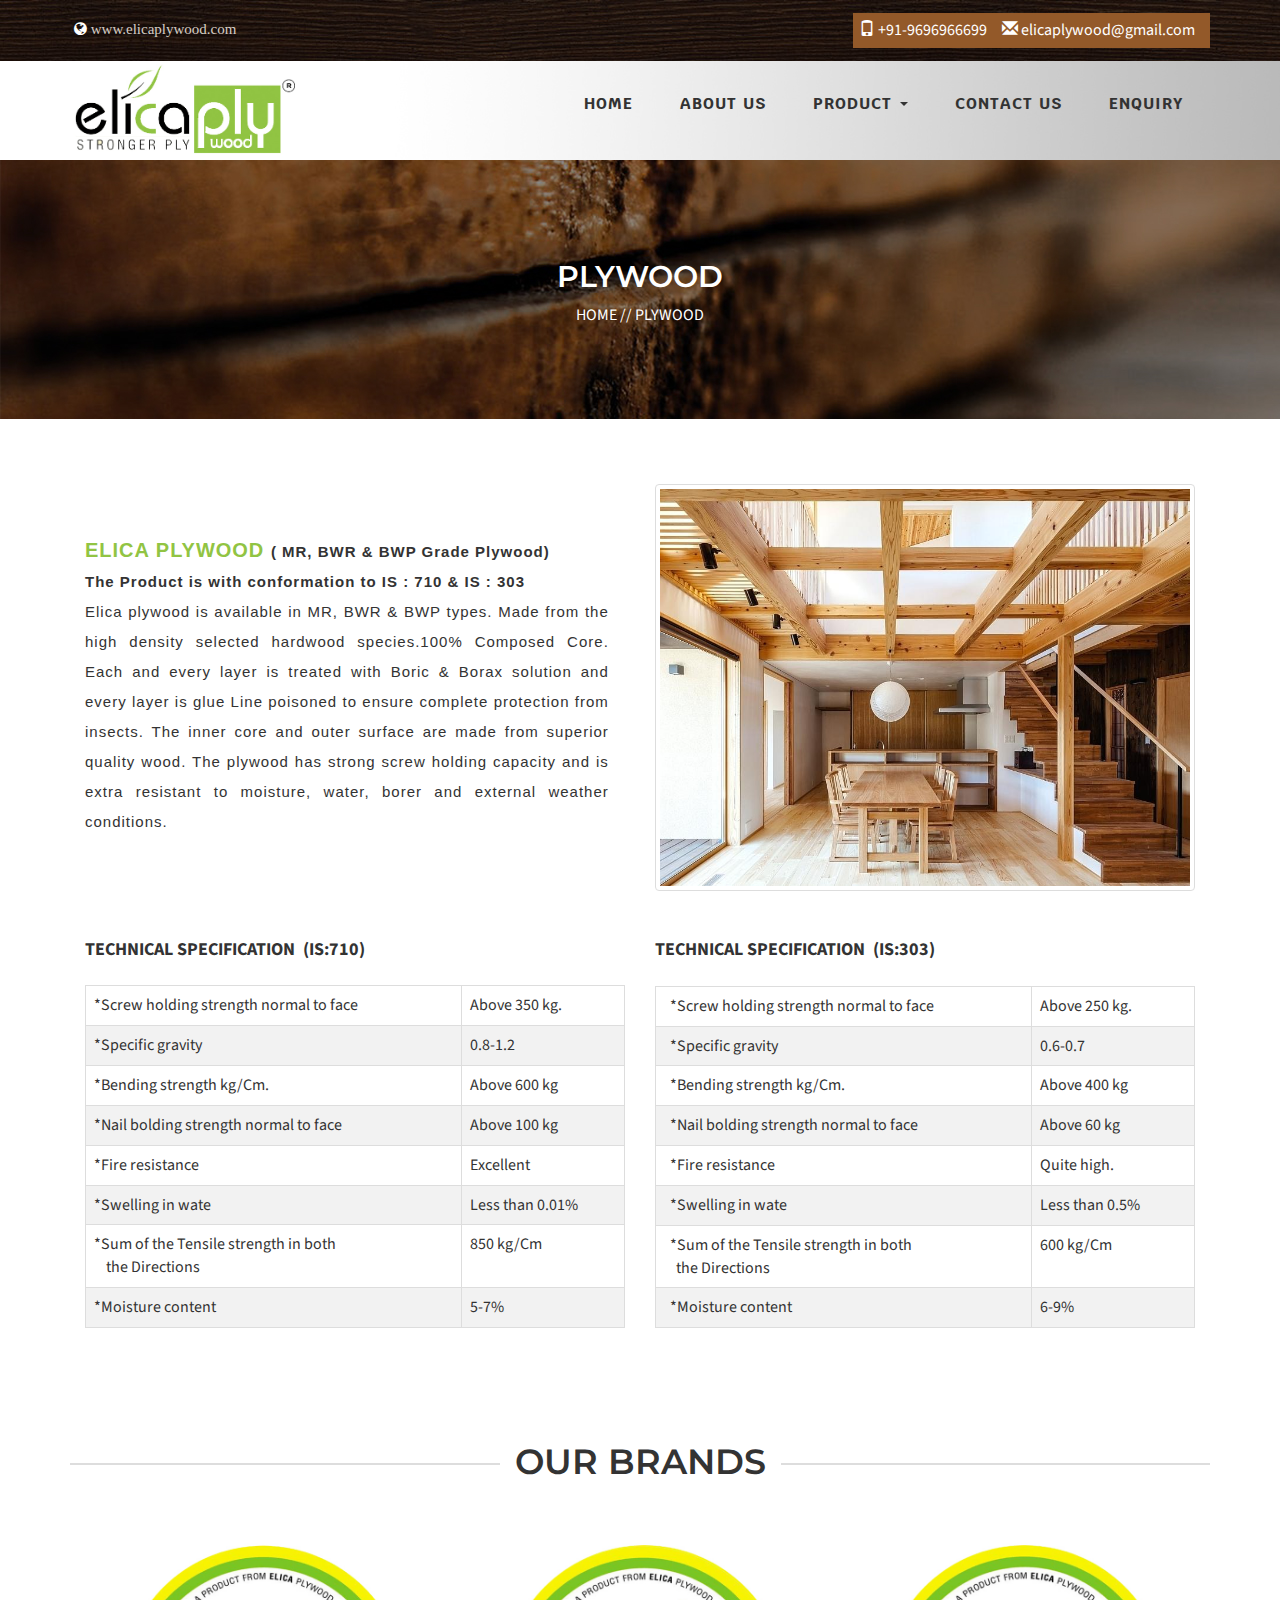
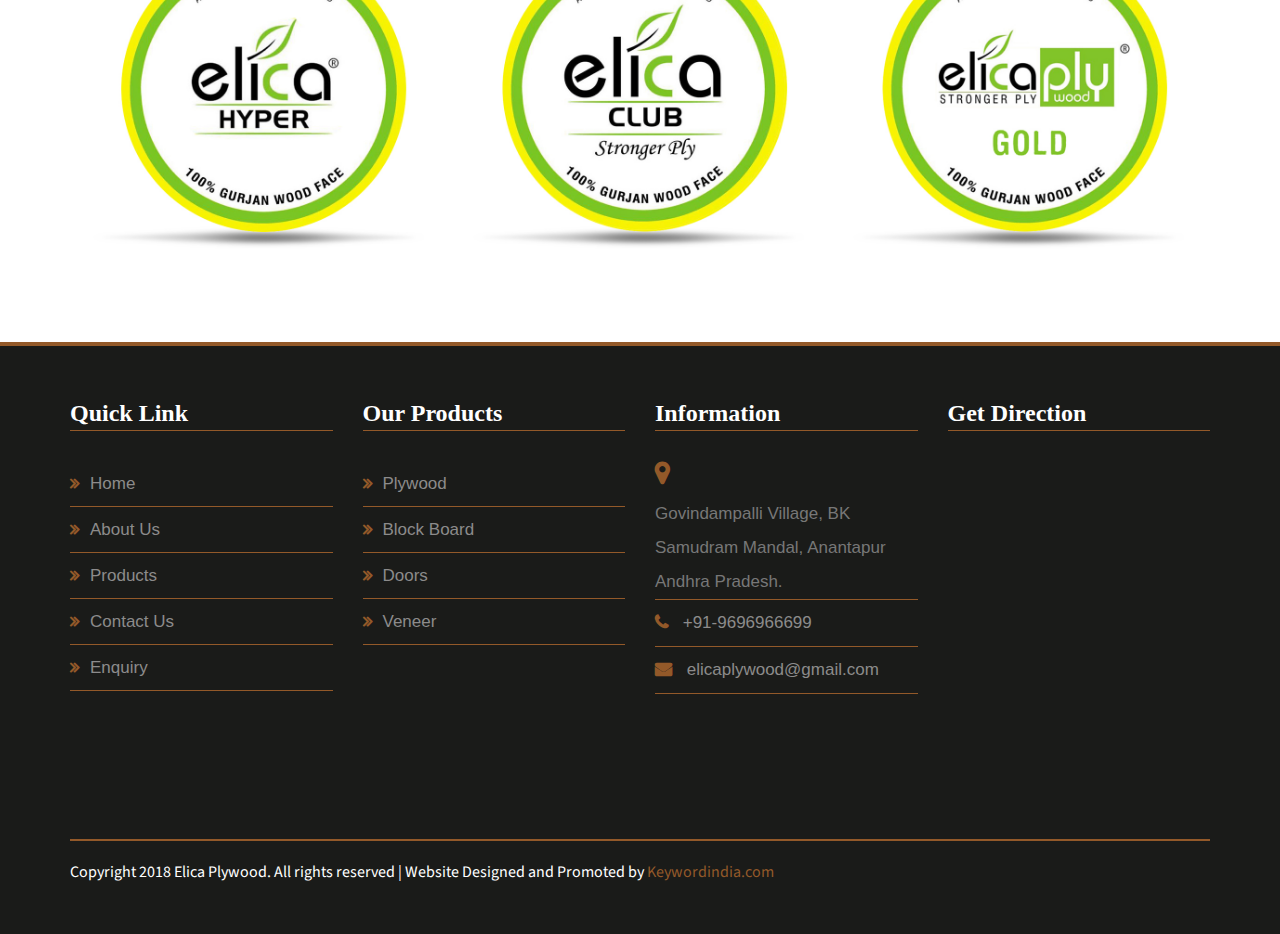
<file: plywood.html>
<!DOCTYPE html>
<html lang="zxx">

<!-- Mirrored from www.elicaplywood.com/plywood.html by HTTrack Website Copier/3.x [XR&CO'2014], Fri, 27 Dec 2024 11:24:00 GMT -->
<head>
<title>Plywood Manufacturers, Distributor, Dealer in Andhra Pradesh, Hyderabad, Anantapur, Tadipatri, Tirupati, Kurnool, Kadapa, Chittor, Karnataka, Bengaluru, Dharmavaram, Puttaparthi, Kothacheruvu, Penukonda, Kadiri, Hindupur, Madakasira, Chagalamarri, Jammalamadugu, Proddatur, Muddanuru, Palamaner, Davanagere, Chitradurga, Molakalmuru</title>
<meta name="description" content="Plywood Manufacturers - Elica Plywood are one of the leading company of Plywood Manufacturers, Distributor & Dealer in Andhra Pradesh, Hyderabad, Anantapur, Tadipatri, Tirupati, Kurnool, Kadapa, Chittor, Karnataka, Bengaluru, Dharmavaram, Puttaparthi, Kothacheruvu, Penukonda, Kadiri, Hindupur, Madakasira, Chagalamarri, Jammalamadugu, Proddatur, Muddanuru, Palamaner, Davanagere, Chitradurga, Molakalmuru."/>
<meta name="keywords" content="Plywood Manufacturers in Andhra Pradesh, Plywood Manufacturers in Hyderabad, Plywood Manufacturers in Anantapur, Plywood Manufacturers in Kurnool, Plywood Manufacturers in Kadapa, Plywood Manufacturers in Chittor, Plywood Manufacturers in Bengaluru, Plywood Manufacturers in Karnataka, Plywood Manufacturers in Tirupati, Plywood Manufacturers in Palamaner, Plywood Manufacturers in Davanagere, Plywood Manufacturers in Chitradurga, Plywood Manufacturers in Molakalmuru, Plywood Manufacturers in Kadapa, Plywood Manufacturers in Jammalamadugu, Plywood Manufacturers in Proddatur, Plywood Manufacturers in Muddanuru, Plywood Manufacturers in Dharmavaram, Plywood Manufacturers in Puttaparthi, Plywood Manufacturers in Kothacheruvu, Plywood Manufacturers in Penukonda, Plywood Manufacturers in Kadiri, Plywood Manufacturers in Hindupur, Plywood Manufacturers in Madakasira, Plywood Manufacturers in Chagalamarri, Plywood Distributor in Andhra Pradesh, Plywood Distributor in Hyderabad, Plywood Distributor in Anantapur, Plywood Distributor in Kurnool, Plywood Distributor in Kadapa, Plywood Distributor in Chittor, Plywood Distributor in Bengaluru, Plywood Distributor in Karnataka, Plywood Distributor in Tirupati, Plywood Distributor in Palamaner, Plywood Distributor in Davanagere, Plywood Distributor in Chitradurga, Plywood Distributor in Molakalmuru, Plywood Distributor in Kadapa, Plywood Distributor in Jammalamadugu, Plywood Dealer in Proddatur, Plywood Dealer in Muddanuru, Plywood Dealer in Dharmavaram, Plywood Dealer in Puttaparthi, Plywood Dealer in Kothacheruvu, Plywood Dealer in Penukonda, Plywood Dealer in Kadiri, Plywood Dealer in Hindupur, Plywood Dealer in Madakasira, Plywood Dealer in Chagalamarri"/>
<link rel="canonical" href="plywood.html"/>
<meta name="robots" content="index, follow" />
<!-- for-mobile-apps -->
<meta name="viewport" content="width=device-width, initial-scale=1">
<meta http-equiv="Content-Type" content="text/html; charset=utf-8"/>
<meta http-equiv="X-UA-Compatible" content="IE=edge">
<!-- Global Site Tag (gtag.js) - Google Analytics -->

<script type="application/x-javascript"> addEventListener("load", function () {
        setTimeout(hideURLbar, 0);
    }, false);
    function hideURLbar() {
        window.scrollTo(0, 1);
    } </script>
<!-- //for-mobile-apps -->
<link href="css/bootstrap.css" rel="stylesheet" type="text/css" media="all"/>
<link href="css/font-awesome.css" rel="stylesheet">
<link rel="stylesheet" href="css/flexslider.css" type="text/css" media="screen"/>
<link href="css/owl.carousel.css" rel="stylesheet">
<link rel="stylesheet" href="css/lightbox.css">
<link href="css/style.css" rel="stylesheet" type="text/css" media="all"/>
<link href="https://fonts.googleapis.com/css?family=Anton" rel="stylesheet">
<link href="https://fonts.googleapis.com/css?family=Anton|Noto+Serif" rel="stylesheet">
<link href="https://fonts.googleapis.com/css?family=Anton" rel="stylesheet">
<link href="https://fonts.googleapis.com/css?family=Krub" rel="stylesheet">
<!--fonts-->
<link href="http://fonts.googleapis.com/css?family=Montserrat:400,700" rel="stylesheet">
<link href="http://fonts.googleapis.com/css?family=Source+Sans+Pro:300,400,600,700" rel="stylesheet">
<link href="https://fonts.googleapis.com/css?family=Anton|Noto+Serif|Raleway" rel="stylesheet">

<style>
@import url('https://fonts.googleapis.com/css?family=Anton|Noto+Serif|Raleway');

img.img-responsive.logo {
    width: 230px;
    padding-top: 3px;
    padding-bottom: 3px;
}

</style>

<!--//fonts-->
<!-- Global site tag (gtag.js) - Google Analytics -->
<script async src="https://www.googletagmanager.com/gtag/js?id=UA-157371553-1"></script>
<script>
  window.dataLayer = window.dataLayer || [];
  function gtag(){dataLayer.push(arguments);}
  gtag('js', new Date());

  gtag('config', 'UA-157371553-1');
</script>

</head>
<body>
<!--banner start here-->

<div class="container hidden-xs">
  <div class="row">

      <div class="col-md-6">
      <div class="row">
          <div class="top-nav1">
            <p> <i class="fa fa-globe" aria-hidden="true" style="color:#fff;"></i> www.elicaplywood.com </p></div>
          </div>
        </div>

    <div class="col-md-6">
      <div class="top-nav">
        <p><span><span class="glyphicon glyphicon-phone" aria-hidden="true"></span> +91-9696966699 </span> &nbsp;&nbsp;&nbsp; <span><span class="glyphicon glyphicon-envelope" aria-hidden="true"></span> elicaplywood@gmail.com </span>&nbsp;&nbsp; <!-- <span class="glyphicon glyphicon-certificate" aria-hidden="true"></span>  <a href="certificate.pdf" target="_blank" style="color: #fff">Certificate</a> --></span> </p>
      </div>
    </div>
  </div>
</div>


<div class="banner" id="home">
  <div class="agileinfo-dot">
    <div class="header">
      <div class="header-main">
        <div class="container">
          <nav class="navbar navbar-default">
            <div class="navbar-header">
              <button type="button" class="navbar-toggle" data-toggle="collapse"
                                    data-target="#bs-example-navbar-collapse-1"><span
                                    class="sr-only">Toggle navigation</span> <span class="icon-bar"></span> <span
                                    class="icon-bar"></span> <span class="icon-bar"></span></button>
              <h1><a href="index.html"><img src="images/logo.jpg"  alt="Plywood Manufacturers" class="img-responsive logo" /></a></h1>
            </div>
            <!-- navbar-header -->
            <div class="collapse navbar-collapse" id="bs-example-navbar-collapse-1">
               <ul class="nav navbar-nav navbar-right">
                <li style="font-family: 'Krub', sans-serif;"><a href="index.html">Home</a></li>
                <li style="font-family: 'Krub', sans-serif;"><a href="about-us.html">About Us</a></li>
                <li style="font-family: 'Krub', sans-serif;" class="dropdown"> <a href="#" class="dropdown-toggle" data-toggle="dropdown" role="button" aria-haspopup="true" aria-expanded="false">Product <span class="caret"></span></a>
                  <ul class="dropdown-menu" style="font-family: 'Krub', sans-serif;">
                    <li><a href="plywood.html">Plywood</a></li>
                    <li><a href="block-board.html">Block Board</a></li>
                    <li><a href="flush-door.html">Door</a></li>
                    <li><a href="veneer-plywood.html">Veneer</a></li>
                    
                  </ul>
                </li>
                <li style="font-family: 'Krub', sans-serif;"><a  href="contact-us.html">Contact Us</a></li>
                <li style="font-family: 'Krub', sans-serif;"><a  href="enquiry.html">Enquiry</a></li>
              </ul>
            </div>
            <div class="clearfix"></div>
          </nav>
          <div class="clearfix"></div>
        </div>
      </div>
      <!--  sticky -->
      
      
      <div class="bg-common-style banner-overlay section-space-banner2" style="background-image:url(images/banner/plywood.jpg);">
        <div class="container">
            <div class="row">
                <div class="col-lg-12">
                    <div class="banner-content-layout4 text-center">
                        <h2>PLYWOOD</h2>
                        <span class="banner-span">Home // PLYWOOD</span>
                    </div>
                </div>
            </div>
        </div>
    </div>
    <style type="text/css">
      .heightS{
        min-height: 430px;
        padding: 5% 3% 5% 0 ;
      }
    </style>  
  <!--banner end here-->
 
  <div class="banner-btm-w3layouts" id="services" style="background:#fff; margin-top:-16px;">
    <div class="container">
      <div class="tittle-agileinfo">

        <div class="col-md-6">
          <div class="heightS">
            <br>
            <p class="sd" style=" text-align:justify; line-height: 30px;">
            <strong><span style="font-size:20px; color: #91c443;line-height: 32px; margin-bottom:  20px; margin-top:  20px;">ELICA PLYWOOD </span> (  MR, BWR & BWP Grade Plywood)</strong><br>
            <strong style=" margin-bottom: 20px;">The Product is with conformation to IS : 710 & IS : 303</strong><br>

            Elica plywood is available in MR, BWR & BWP types. Made from the high density selected hardwood species.100% Composed Core. 
            Each and every layer is treated with Boric & Borax solution and every layer is glue Line poisoned to ensure complete protection from insects.
            The inner core and outer surface are made from superior quality wood.
            The plywood has strong screw holding capacity and is extra resistant to moisture, water, borer and external weather conditions.
          </p>
        </div>

               <!-- <strong><span style="font-size:20px; color: #91c443;">ELICA PLYWOOD </span> ( BWP Grade Plywood)</strong> --><br>
                    <div><strong><font size="4">TECHNICAL SPECIFICATION &nbsp;(IS:710)</font></strong>              </div><br>
                    <table class="table table-bordered" width="100%"   cellspacing="0" cellpadding="0">
                        <tbody><tr> 
                          <td width="67%"> *Screw holding strength 
                            normal to face </td>
                         
                          <td width="29%">Above 350 kg.</td>
                        </tr>
                       
                        <tr> 
                          <td> *Specific gravity </td>
                         
                          <td>0.8-1.2</td>
                        </tr>
                        
                        <tr> 
                          <td> *Bending strength kg/Cm.</td>
                          
                          <td>Above 600 kg</td>
                        </tr>
                       
                        <tr> 
                          <td> *Nail bolding strength normal to face</td>
                         
                          <td>Above 100 kg</td>
                        </tr>
                       
                        <tr> 
                          <td> *Fire resistance</td>
                          
                          <td>Excellent</td>
                        </tr>
                        
                        <tr> 
                          <td> *Swelling in wate</td>
                          
                          <td> Less than 0.01% </td>
                        </tr>
                       
                        <tr> 
                          <td> *Sum of the Tensile strength in both<br> 
                            &nbsp;&nbsp;&nbsp;&nbsp;the Directions</td>
                          
                          <td> 850 kg/Cm</td>
                        </tr>
                       
                        <tr> 
                          <td> *Moisture content</td>
                         
                          <td> 5-7% </td>
                        </tr>
                      </tbody>
                    </table>
                      
        
       
     
        </div>
        
        <div class="col-md-6">
          <img src="images/plywood.jpg" class="img-responsive img-thumbnail"/>

          <div><br>
            <!-- <strong><span style="font-size:20px; color: #91c443;">ELICA PLYWOOD </span> (MR & BWR Grade Plywood)</strong> --><br>
            <strong><font size="4">TECHNICAL SPECIFICATION &nbsp;(IS:303)</font></strong>              </div><br>
            <table class="table table-bordered" width="100%"   cellspacing="0" cellpadding="0">
                        <tbody><tr> 
                          <td width="67%">&nbsp;&nbsp;*Screw holding strength 
                            normal to face</td>
                         
                          <td width="29%">Above 250 kg.</td>
                        </tr>
                       
                        <tr> 
                          <td>&nbsp;&nbsp;*Specific gravity</td>
                         
                          <td>0.6-0.7</td>
                        </tr>
                        
                        <tr> 
                          <td>&nbsp;&nbsp;*Bending strength kg/Cm.</td>
                          
                          <td>Above 400 kg</td>
                        </tr>
                       
                        <tr> 
                          <td>&nbsp;&nbsp;*Nail bolding strength normal to face</td>
                         
                          <td>Above 60 kg</td>
                        </tr>
                       
                        <tr> 
                          <td>&nbsp;&nbsp;*Fire resistance</td>
                          
                          <td>Quite high.</td>
                        </tr>
                        
                        <tr> 
                          <td>&nbsp;&nbsp;*Swelling in wate</td>
                          
                          <td>Less than 0.5%</td>
                        </tr>
                       
                        <tr> 
                          <td>&nbsp;&nbsp;*Sum of the Tensile strength in both<br> 
                            &nbsp;&nbsp;&nbsp;&nbsp;the Directions</td>
                          
                          <td>600 kg/Cm</td>
                        </tr>
                       
                        <tr> 
                          <td>&nbsp;&nbsp;*Moisture content</td>
                         
                          <td> 6-9%</td>
                        </tr>
                      </tbody>
                    </table>
                      
        </div>
      </div>
      <!--//banner bottom-->
      <!-- about -->
      <!-- //about-bottom -->
      <!--property -->
      
    </div>
  
  </div>
 
</div>
</div>



<section style="background:#FFF; padding:30px 0px;">

<div class="container">
<div class="brand" style="padding-bottom:50px;"><h6 class="text-center" style="font-size:35px;"><span>OUR BRANDS</span></h6></div>


<div class="col-md-4">
<div class="hyper"><img src="images/brand/hyper.jpg" class="img-responsive"> </div>
</div>

<div class="col-md-4">
<div class="hyper"><img src="images/brand/club.jpg" class="img-responsive"> </div>
</div>

<div class="col-md-4">
<div class="hyper"><img src="images/brand/gold.jpg" class="img-responsive"> </div>
</div>

</div>
 <marquee>
    <a style="color:transparent">Plywood Manufacturers in Andhra Pradesh, Plywood Manufacturers in Hyderabad, Plywood Manufacturers in Anantapur, Plywood Manufacturers in Kurnool, Plywood Manufacturers in Kadapa, Plywood Manufacturers in Chittor, Plywood Manufacturers in Bengaluru, Plywood Manufacturers in Karnataka, Plywood Manufacturers in Tirupati, Plywood Manufacturers in Palamaner, Plywood Manufacturers in Davanagere, Plywood Manufacturers in Chitradurga, Plywood Manufacturers in Molakalmuru, Plywood Manufacturers in Kadapa, Plywood Manufacturers in Jammalamadugu, Plywood Manufacturers in Proddatur, Plywood Manufacturers in Muddanuru, Plywood Manufacturers in Dharmavaram, Plywood Manufacturers in Puttaparthi, Plywood Manufacturers in Kothacheruvu, Plywood Manufacturers in Penukonda, Plywood Manufacturers in Kadiri, Plywood Manufacturers in Hindupur, Plywood Manufacturers in Madakasira, Plywood Manufacturers in Chagalamarri, Plywood Distributor in Andhra Pradesh, Plywood Distributor in Hyderabad, Plywood Distributor in Anantapur, Plywood Distributor in Kurnool, Plywood Distributor in Kadapa, Plywood Distributor in Chittor, Plywood Distributor in Bengaluru, Plywood Distributor in Karnataka, Plywood Distributor in Tirupati, Plywood Distributor in Palamaner, Plywood Distributor in Davanagere, Plywood Distributor in Chitradurga, Plywood Distributor in Molakalmuru, Plywood Distributor in Kadapa, Plywood Distributor in Jammalamadugu, Plywood Dealer in Proddatur, Plywood Dealer in Muddanuru, Plywood Dealer in Dharmavaram, Plywood Dealer in Puttaparthi, Plywood Dealer in Kothacheruvu, Plywood Dealer in Penukonda, Plywood Dealer in Kadiri, Plywood Dealer in Hindupur, Plywood Dealer in Madakasira, Plywood Dealer in Chagalamarri</a> 
  </marquee>
</section>

<!-- contact -->
<section class="ftr-bg" style=" border-top:4px solid #935929; padding: 50px 0px;">
      <footer class="main-footerx">
        <div class="container">
                <div class="row">
                    
                    
                    
                    <div class="col-md-3 col-sm-12 col-xs-12">
                         <div class="logo" style="margin-bottom:30px; border-bottom: 1px solid #935929;">
                             <h2 style="font-family: Old Standard TT;">Quick Link</h2>
                        </div>
                            <div class="text" style="text-align: justify;">
                                <ul>
                                    <li style="border-bottom: 1px solid #935929; line-height:45px;"><i class="fa fa-angle-double-right"></i><a href="index.html">Home</a></li>
                                    <li style="border-bottom: 1px solid #935929; line-height:45px;"><i class="fa fa-angle-double-right"></i><a href="about-us.html">About Us</a></li>
                                    <li style="border-bottom: 1px solid #935929; line-height:45px;"><i class="fa fa-angle-double-right"></i><a href="plywood.html">Products</a></li>
                                    <li style="border-bottom: 1px solid #935929; line-height:45px;"><i class="fa fa-angle-double-right"></i><a href="contact-us.html">Contact Us</a></li>
                                    <li style="border-bottom: 1px solid #935929; line-height:45px;"><i class="fa fa-angle-double-right"></i><a href="enquiry.html">Enquiry</a></li>
                                   
                                </ul>  
                           
                        </div>
                       
                    </div>
                    
                    
                    
                    
                    <div class="col-md-3 col-sm-12 col-xs-12">
                         <div class="logo" style="margin-bottom:30px; border-bottom: 1px solid #935929;">
                             <h2 style="font-family: Old Standard TT;">Our Products</h2>
                        </div>
                        <div class="text" style="text-align: justify;">
                                <ul>
                                    <li style="border-bottom: 1px solid #935929; line-height:45px;"><i class="fa fa-angle-double-right"></i><a href="plywood.html">Plywood</a></li>
                                    <li style="border-bottom: 1px solid #935929; line-height:45px;"><i class="fa fa-angle-double-right"></i><a href="block-board.html">Block Board</a></li>
                                    <li style="border-bottom: 1px solid #935929; line-height:45px;"><i class="fa fa-angle-double-right"></i><a href="flush-door.html">Doors</a></li>
                                    <li style="border-bottom: 1px solid #935929; line-height:45px;"><i class="fa fa-angle-double-right"></i><a href="veneer-plywood.html">Veneer</a></li>
                                   
                                   
                                </ul>  
                            </div>
                        
                    </div> 
                    
                    
                    
                    <div class="col-md-3 col-sm-12 col-xs-12">
                         <div class="logo" style="margin-bottom: 30px; border-bottom: 1px solid #935929;">
                             <h2 style="font-family: Old Standard TT;">Information</h2>
                        </div>
                        <div class="row">
                        <div class="footer-column col-md-12 col-sm-12 col-xs-12">
                            <div class="text">
                                <ul>
                                    <li style="border-bottom: 1px solid #935929; line-height:34px;">
                                        <i class="fa fa-map-marker"></i> Govindampalli Village, BK Samudram Mandal, Anantapur Andhra Pradesh. </li>
                                    <li style="border-bottom: 1px solid #935929; line-height:46px;">
                                        <i class="fa fa-phone"></i>
                                        <a href="#">+91-9696966699</a>
                                    </li>
                                     <li style="border-bottom: 1px solid #935929; line-height:46px;">
                                        <i class="fa fa-envelope"></i>
                                        <a href="#"> elicaplywood@gmail.com </a>
                                    </li>
                                </ul>  
                            </div>
                            
                        </div>
                        </div>
                    </div>
                     
                      
                     <div class="col-md-3 col-sm-12 col-xs-12">
                         <div class="logo" style="margin-bottom:30px; border-bottom: 1px solid #935929;">
                             <h2 style="font-family: Old Standard TT;">Get Direction</h2>
                        </div>
                        <div class="footer-column" style="margin:25px 0px;">
                            <div class="text" style="text-align: justify;">
                            <iframe src="https://www.google.com/maps/embed?pb=!1m18!1m12!1m3!1d123514.82590414042!2d77.52416534640629!3d14.665115741429585!2m3!1f0!2f0!3f0!3m2!1i1024!2i768!4f13.1!3m3!1m2!1s0x3bb14ac2e6404f37%3A0xb810d064e2ce70e8!2sAnantapur%2C+Andhra+Pradesh!5e0!3m2!1sen!2sin!4v1538029208255" width="100%" height="280"  frameborder="0" style="border:0" allowfullscreen></iframe>
                            </div>
                        </div>
                    </div>  
                 </div><br><br>
        <hr style="border:1px solid #935929;">
            <div class="row">
            <div class="col-md-12">
                <span class="foot-botm">Copyright 2018 Elica Plywood. All rights reserved | Website Designed and Promoted by <a href="#" target="_blank" style="color:#935929;">Keywordindia.com</a></span>
            </div>
        </div>
        </div>
       

    </footer>
    </section>

    
    <style>
    /*---footer-donar-ply----*/
.logo h2 
{
    font-size: 24px;
    line-height: 34px;
    color: #fff;
}

.text ul
{
    list-style-type: none;
}
.text ul li i {
    color:#935929;
    font-weight: bold;
}

ul, li {
    list-style: none;
    padding: 0px;
    margin: 0px;
    font-family: 'PT Sans', sans-serif;
    font-size: 17px;
    line-height: 29px;
    color: #777777;
}

.text ul li a {
    color: #000;
    margin-left: 10px;
    color: #8c8b8b;
}

.text p
{
    color: #fff;
}

.foot-botm
{
    color: #fff;
}

.ftr-bg {
    background-color: #1a1b19;
    background-repeat: no-repeat;
}

.icn a
{
    margin-left:12px !important;
}


    
    </style>

<!-- js -->
<script type="text/javascript" src="js/jquery-2.1.4.min.js"></script>
<!-- FlexSlider -->
<script defer src="js/jquery.flexslider.js"></script>
<script type="text/javascript">
    $(function () {
    });
    $(window).load(function () {
        $('.flexslider').flexslider({
            animation: "slide",
            start: function (slider) {
                $('body').removeClass('loading');
            }
        });
    });
</script>
<!-- FlexSlider -->
<script src="js/lightbox-plus-jquery.min.js"></script>
<!-- required-js-files-->
<script src="js/owl.carousel.js"></script>
<script>
    $(document).ready(function () {
        $("#owl-demo").owlCarousel({
            items: 3,
            itemsDesktop: [768, 2],
            itemsDesktopSmall: [414, 2],
            lazyLoad: true,
            autoPlay: true,
            navigation: true,
            navigationText: false,
            pagination: true,
        });
    });
</script>
<!--//required-js-files-->
<!-- clients-slider-script -->
<script src="js/slideshow.min.js"></script>
<script src="js/launcher.js"></script>
<!-- //clients-slider-script -->
<!-- start-smoth-scrolling -->
<script type="text/javascript" src="js/move-top.js"></script>
<script type="text/javascript" src="js/easing.js"></script>
<script type="text/javascript">
    jQuery(document).ready(function ($) {
        $(".scroll").click(function (event) {
            event.preventDefault();
            $('html,body').animate({scrollTop: $(this.hash).offset().top}, 1000);
        });
    });
</script>
<!-- start-smoth-scrolling -->
<!-- smooth scrolling -->
<script type="text/javascript">
    $(document).ready(function () {
        /*
         var defaults = {
         containerID: 'toTop', // fading element id
         containerHoverID: 'toTopHover', // fading element hover id
         scrollSpeed: 1200,
         easingType: 'linear'
         };
         */
        $().UItoTop({easingType: 'easeOutQuart'});
    });
</script>
<a href="#home" class="scroll" id="toTop" style="display: block;"> <span id="toTopHover"
                                                                         style="opacity: 1;"> </span></a>
<!-- //smooth scrolling -->
<script src="js/bootstrap.js"></script>
</body>

<!-- Mirrored from www.elicaplywood.com/plywood.html by HTTrack Website Copier/3.x [XR&CO'2014], Fri, 27 Dec 2024 11:24:33 GMT -->
</html>
</file>
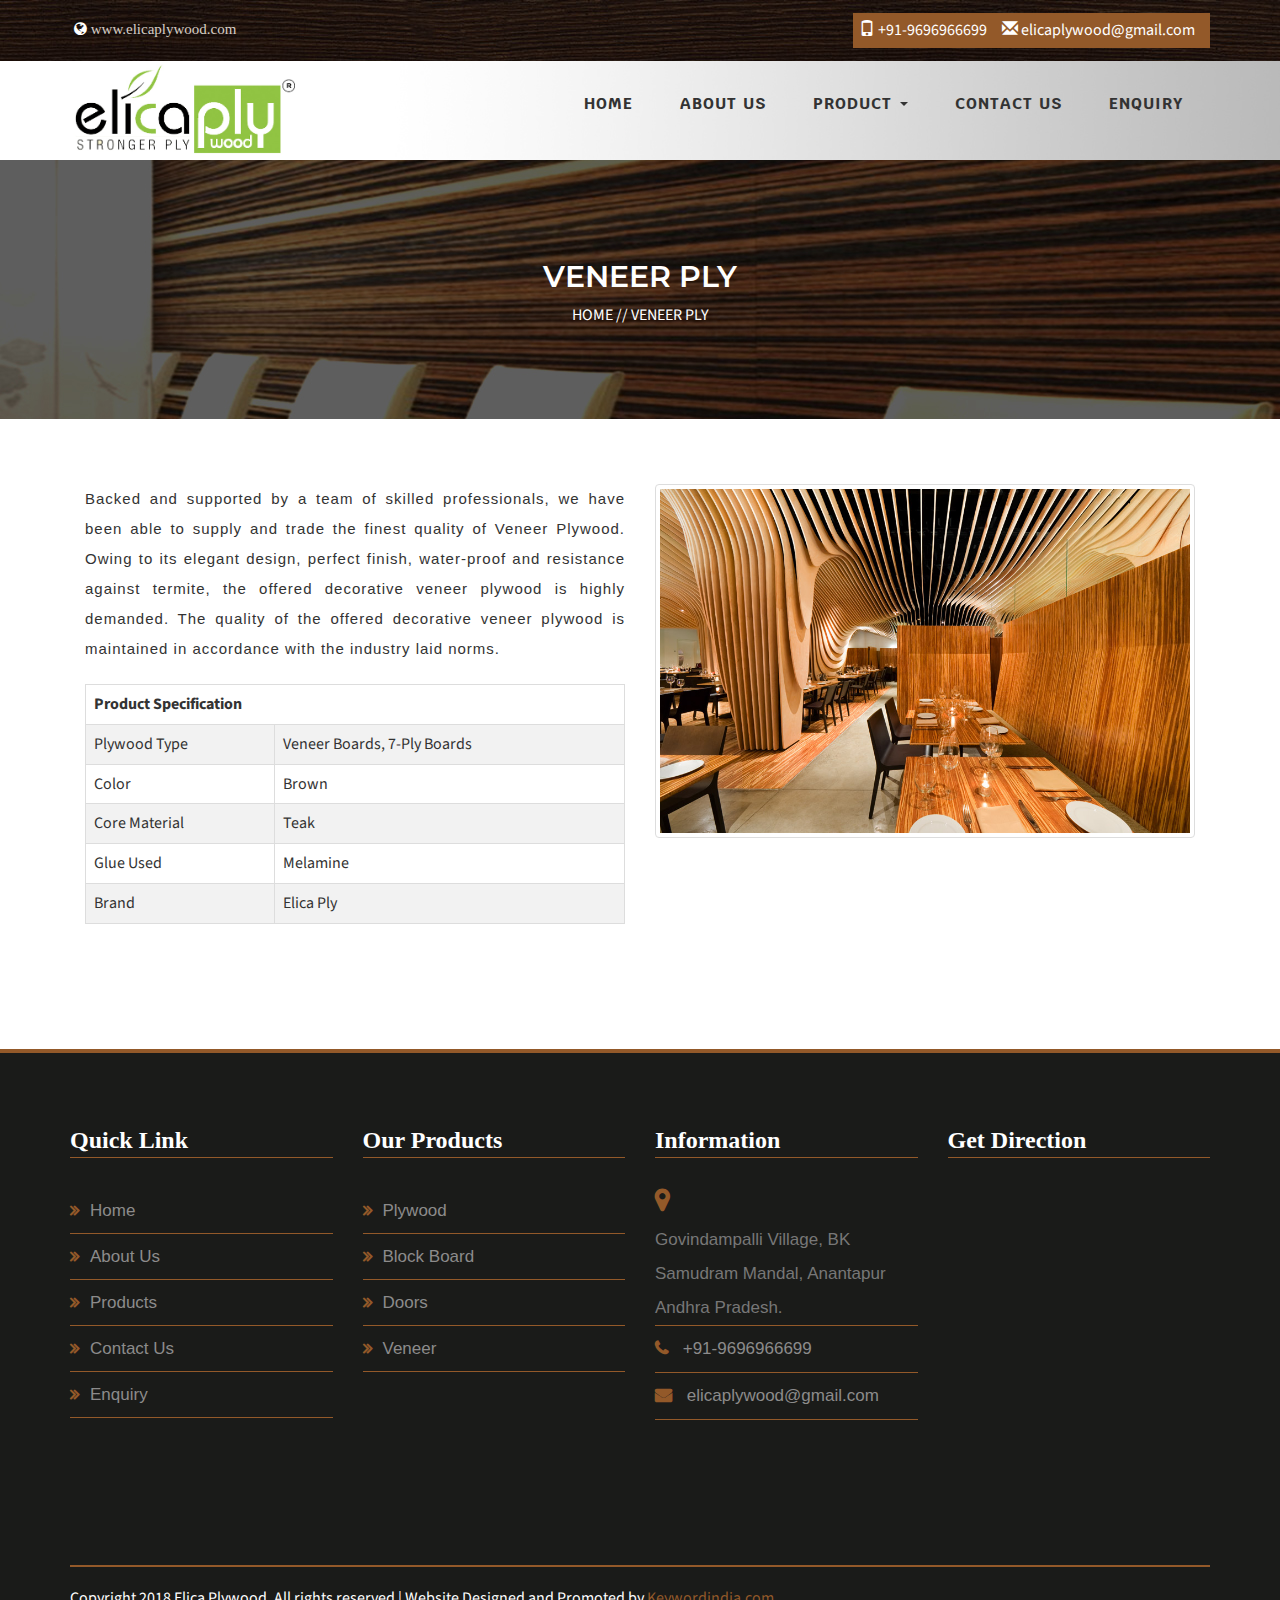
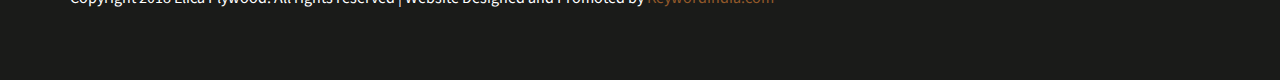
<file: veneer-plywood.html>
<!DOCTYPE html>
<html lang="zxx">

<!-- Mirrored from www.elicaplywood.com/veneer-plywood.html by HTTrack Website Copier/3.x [XR&CO'2014], Fri, 27 Dec 2024 11:25:02 GMT -->
<head>
<title>Veneer Plywood Manufacturers, Distributor, Dealer in Andhra Pradesh, Hyderabad, Anantapur, Tadipatri, Tirupati, Kurnool, Kadapa, Chittor, Karnataka, Bengaluru, Dharmavaram, Puttaparthi, Kothacheruvu, Penukonda, Kadiri, Hindupur, Madakasira, Chagalamarri, Jammalamadugu, Proddatur, Muddanuru, Palamaner, Davanagere, Chitradurga, Molakalmuru</title>
<meta name="description" content="Veneer Plywood Manufacturers - Elica Plywood are one of the leading company of Veneer Plywood Manufacturers, Distributor & Dealer in Andhra Pradesh, Hyderabad, Anantapur, Tadipatri, Tirupati, Kurnool, Kadapa, Chittor, Karnataka, Bengaluru, Dharmavaram, Puttaparthi, Kothacheruvu, Penukonda, Kadiri, Hindupur, Madakasira, Chagalamarri, Jammalamadugu, Proddatur, Muddanuru, Palamaner, Davanagere, Chitradurga, Molakalmuru."/>
<meta name="keywords" content="Veneer Plywood Manufacturers in Andhra Pradesh, Veneer Plywood Manufacturers in Hyderabad, Veneer Plywood Manufacturers in Anantapur, Veneer Plywood Manufacturers in Kurnool, Veneer Plywood Manufacturers in Kadapa, Veneer Plywood Manufacturers in Chittor, Veneer Plywood Manufacturers in Bengaluru, Veneer Plywood Manufacturers in Karnataka, Veneer Plywood Manufacturers in Tirupati, Veneer Plywood Manufacturers in Palamaner, Veneer Plywood Manufacturers in Davanagere, Veneer Plywood Manufacturers in Chitradurga, Veneer Plywood Manufacturers in Molakalmuru, Veneer Plywood Manufacturers in Kadapa, Veneer Plywood Manufacturers in Jammalamadugu, Veneer Plywood Manufacturers in Proddatur, Veneer Plywood Manufacturers in Muddanuru, Veneer Plywood Manufacturers in Dharmavaram, Veneer Plywood Manufacturers in Puttaparthi, Veneer Plywood Manufacturers in Kothacheruvu, Veneer Plywood Manufacturers in Penukonda, Veneer Plywood Manufacturers in Kadiri, Veneer Plywood Manufacturers in Hindupur, Veneer Plywood Manufacturers in Madakasira, Veneer Plywood Manufacturers in Chagalamarri, Veneer Plywood Distributor in Andhra Pradesh, Veneer Plywood Distributor in Hyderabad, Veneer Plywood Distributor in Anantapur, Veneer Plywood Distributor in Kurnool, Veneer Plywood Distributor in Kadapa, Veneer Plywood Distributor in Chittor, Veneer Plywood Distributor in Bengaluru, Veneer Plywood Distributor in Karnataka, Veneer Plywood Distributor in Tirupati, Veneer Plywood Distributor in Palamaner, Veneer Plywood Distributor in Davanagere, Veneer Plywood Distributor in Chitradurga, Veneer Plywood Distributor in Molakalmuru, Veneer Plywood Distributor in Kadapa, Veneer Plywood Distributor in Jammalamadugu, Veneer Plywood Dealer in Proddatur, Veneer Plywood Dealer in Muddanuru, Veneer Plywood Dealer in Dharmavaram, Veneer Plywood Dealer in Puttaparthi, Veneer Plywood Dealer in Kothacheruvu, Veneer Plywood Dealer in Penukonda, Veneer Plywood Dealer in Kadiri, Veneer Plywood Dealer in Hindupur, Veneer Plywood Dealer in Madakasira, Veneer Plywood Dealer in Chagalamarri"/>
<link rel="canonical" href="plywood.html"/>
<meta name="robots" content="index, follow" />
<!-- for-mobile-apps -->
<meta name="viewport" content="width=device-width, initial-scale=1">
<meta http-equiv="Content-Type" content="text/html; charset=utf-8"/>
<meta http-equiv="X-UA-Compatible" content="IE=edge">
<!-- Global Site Tag (gtag.js) - Google Analytics -->

<script type="application/x-javascript"> addEventListener("load", function () {
        setTimeout(hideURLbar, 0);
    }, false);
    function hideURLbar() {
        window.scrollTo(0, 1);
    } </script>
<!-- //for-mobile-apps -->
<link href="css/bootstrap.css" rel="stylesheet" type="text/css" media="all"/>
<link href="css/font-awesome.css" rel="stylesheet">
<link rel="stylesheet" href="css/flexslider.css" type="text/css" media="screen"/>
<link href="css/owl.carousel.css" rel="stylesheet">
<link rel="stylesheet" href="css/lightbox.css">
<link href="css/style.css" rel="stylesheet" type="text/css" media="all"/>
<link href="https://fonts.googleapis.com/css?family=Anton" rel="stylesheet">
<link href="https://fonts.googleapis.com/css?family=Anton|Noto+Serif" rel="stylesheet">
<link href="https://fonts.googleapis.com/css?family=Anton" rel="stylesheet">
<link href="https://fonts.googleapis.com/css?family=Krub" rel="stylesheet">
<!--fonts-->
<link href="http://fonts.googleapis.com/css?family=Montserrat:400,700" rel="stylesheet">
<link href="http://fonts.googleapis.com/css?family=Source+Sans+Pro:300,400,600,700" rel="stylesheet">
<link href="https://fonts.googleapis.com/css?family=Anton|Noto+Serif|Raleway" rel="stylesheet">

<style>
@import url('https://fonts.googleapis.com/css?family=Anton|Noto+Serif|Raleway');

img.img-responsive.logo {
    width: 230px;
    padding-top: 3px;
    padding-bottom: 3px;
}

</style>

<!--//fonts-->
<!-- Global site tag (gtag.js) - Google Analytics -->
<script async src="https://www.googletagmanager.com/gtag/js?id=UA-157371553-1"></script>
<script>
  window.dataLayer = window.dataLayer || [];
  function gtag(){dataLayer.push(arguments);}
  gtag('js', new Date());

  gtag('config', 'UA-157371553-1');
</script>

</head>
<body>
<!--banner start here-->

<div class="container hidden-xs">
  <div class="row">

      <div class="col-md-6">
      <div class="row">
          <div class="top-nav1">
            <p> <i class="fa fa-globe" aria-hidden="true" style="color:#fff;"></i> www.elicaplywood.com </p>
            </div>
          </div>
        </div>

    <div class="col-md-6">
      <div class="top-nav">
        <p><span><span class="glyphicon glyphicon-phone" aria-hidden="true"></span> +91-9696966699 </span> &nbsp;&nbsp;&nbsp; <span><span class="glyphicon glyphicon-envelope" aria-hidden="true"></span> elicaplywood@gmail.com </span>&nbsp;&nbsp; <!-- <span class="glyphicon glyphicon-certificate" aria-hidden="true"></span>  <a href="certificate.pdf" target="_blank" style="color: #fff">Certificate</a> --></span> </p>
      </div>
    </div>
  </div>
</div>


<div class="banner" id="home">
  <div class="agileinfo-dot">
    <div class="header">
      <div class="header-main">
        <div class="container">
          <nav class="navbar navbar-default">
            <div class="navbar-header">
              <button type="button" class="navbar-toggle" data-toggle="collapse"
                                    data-target="#bs-example-navbar-collapse-1"><span
                                    class="sr-only">Toggle navigation</span> <span class="icon-bar"></span> <span
                                    class="icon-bar"></span> <span class="icon-bar"></span></button>
              <h1><a href="index.html"><img src="images/logo.jpg"  alt="Veneer Plywood Manufacturers" class="img-responsive logo" /></a></h1>
            </div>
            <!-- navbar-header -->
            <div class="collapse navbar-collapse" id="bs-example-navbar-collapse-1">
               <ul class="nav navbar-nav navbar-right">
                <li style="font-family: 'Krub', sans-serif;"><a href="index.html">Home</a></li>
                <li style="font-family: 'Krub', sans-serif;"><a href="about-us.html">About Us</a></li>
                <li style="font-family: 'Krub', sans-serif;" class="dropdown"> <a href="#" class="dropdown-toggle" data-toggle="dropdown" role="button" aria-haspopup="true" aria-expanded="false">Product <span class="caret"></span></a>
                  <ul class="dropdown-menu" style="font-family: 'Krub', sans-serif;">
                    <li><a href="plywood.html">Plywood</a></li>
                    <li><a href="block-board.html">Block Board</a></li>
                    <li><a href="flush-door.html">Door</a></li>
                    <li><a href="veneer-plywood.html">Veneer</a></li>
                    
                  </ul>
                </li>
                <li style="font-family: 'Krub', sans-serif;"><a  href="contact-us.html">Contact Us</a></li>
                <li style="font-family: 'Krub', sans-serif;"><a  href="enquiry.html">Enquiry</a></li>
              </ul>
            </div>
            <div class="clearfix"></div>
          </nav>
          <div class="clearfix"></div>
        </div>
      </div>
      <!--  sticky -->
      
      
      <div class="bg-common-style banner-overlay section-space-banner2" style="background-image:url(images/banner/veneer.jpg);">
        <div class="container">
            <div class="row">
                <div class="col-lg-12">
                    <div class="banner-content-layout4 text-center">
                        <h2>VENEER PLY</h2>
                        <span class="banner-span">Home // VENEER PLY</span>
                    </div>
                </div>
            </div>
        </div>
    </div>
      
  <!--banner end here-->
  <div class="banner-btm-w3layouts" id="services" style="background:#fff;  margin-top: -16px;">
    <div class="container">
      <div class="tittle-agileinfo">
        <div class="col-md-6">
          
          <p class="sd" style="line-height:30px; text-align:justify;">Backed and supported by a team of skilled professionals, we have been able to supply and trade the finest quality of  Veneer Plywood. Owing to its elegant design, perfect finish, water-proof and resistance against termite, the offered decorative veneer plywood is highly demanded. The quality of the offered decorative veneer plywood is maintained in accordance with the industry laid norms.
          </p>
          
           <table class="table table-bordered" style="margin-top:20px;">
          <tr><td colspan="2"><strong>Product Specification</strong></td></tr>
          <tr>
          <td>Plywood Type</td>
          <td>Veneer Boards, 7-Ply Boards</td>
          </tr>
          
          <tr>
          <td>Color</td>
          <td>Brown</td>
          </tr>
          
          <tr>
          <td>Core Material</td>
          <td>Teak</td>
          </tr>
          
          <tr>
          <td>Glue Used</td>
          <td>Melamine</td>
          </tr>
         
         <tr>
          <td>Brand</td>
          <td>Elica Ply</td>
          </tr>
         
         
         </table>
          
          
        </div>
     
        <div class="col-md-6"><img src="images/veneer-i.jpg" class="img-responsive img-thumbnail"/></div>
      </div>
      <!--//banner bottom-->
      <!-- about -->
      <!-- //about-bottom -->
      <!--property -->
     
    </div>
   
  </div>
 
</div>
</div>

<section style="background:#FFF; padding:5px 0px;">
 <marquee>
    <a style="color:transparent">Veneer Plywood Manufacturers in Andhra Pradesh, Veneer Plywood Manufacturers in Hyderabad, Veneer Plywood Manufacturers in Anantapur, Veneer Plywood Manufacturers in Kurnool, Veneer Plywood Manufacturers in Kadapa, Veneer Plywood Manufacturers in Chittor, Veneer Plywood Manufacturers in Bengaluru, Veneer Plywood Manufacturers in Karnataka, Veneer Plywood Manufacturers in Tirupati, Veneer Plywood Manufacturers in Palamaner, Veneer Plywood Manufacturers in Davanagere, Veneer Plywood Manufacturers in Chitradurga, Veneer Plywood Manufacturers in Molakalmuru, Veneer Plywood Manufacturers in Kadapa, Veneer Plywood Manufacturers in Jammalamadugu, Veneer Plywood Manufacturers in Proddatur, Veneer Plywood Manufacturers in Muddanuru, Veneer Plywood Manufacturers in Dharmavaram, Veneer Plywood Manufacturers in Puttaparthi, Veneer Plywood Manufacturers in Kothacheruvu, Veneer Plywood Manufacturers in Penukonda, Veneer Plywood Manufacturers in Kadiri, Veneer Plywood Manufacturers in Hindupur, Veneer Plywood Manufacturers in Madakasira, Veneer Plywood Manufacturers in Chagalamarri, Veneer Plywood Distributor in Andhra Pradesh, Veneer Plywood Distributor in Hyderabad, Veneer Plywood Distributor in Anantapur, Veneer Plywood Distributor in Kurnool, Veneer Plywood Distributor in Kadapa, Veneer Plywood Distributor in Chittor, Veneer Plywood Distributor in Bengaluru, Veneer Plywood Distributor in Karnataka, Veneer Plywood Distributor in Tirupati, Veneer Plywood Distributor in Palamaner, Veneer Plywood Distributor in Davanagere, Veneer Plywood Distributor in Chitradurga, Veneer Plywood Distributor in Molakalmuru, Veneer Plywood Distributor in Kadapa, Veneer Plywood Distributor in Jammalamadugu, Veneer Plywood Dealer in Proddatur, Veneer Plywood Dealer in Muddanuru, Veneer Plywood Dealer in Dharmavaram, Veneer Plywood Dealer in Puttaparthi, Veneer Plywood Dealer in Kothacheruvu, Veneer Plywood Dealer in Penukonda, Veneer Plywood Dealer in Kadiri, Veneer Plywood Dealer in Hindupur, Veneer Plywood Dealer in Madakasira, Veneer Plywood Dealer in Chagalamarri</a> 
  </marquee>
</section>
<section class="ftr-bg" style=" border-top:4px solid #935929; padding: 70px 0px;">
      <footer class="main-footerx">
        <div class="container">
                <div class="row">
                    
                    
                    
                    <div class="col-md-3 col-sm-12 col-xs-12">
                         <div class="logo" style="margin-bottom:30px; border-bottom: 1px solid #935929;">
                             <h2 style="font-family: Old Standard TT;">Quick Link</h2>
                        </div>
                            <div class="text" style="text-align: justify;">
                                <ul>
                                    <li style="border-bottom: 1px solid #935929; line-height:45px;"><i class="fa fa-angle-double-right"></i><a href="index.html">Home</a></li>
                                    <li style="border-bottom: 1px solid #935929; line-height:45px;"><i class="fa fa-angle-double-right"></i><a href="about-us.html">About Us</a></li>
                                    <li style="border-bottom: 1px solid #935929; line-height:45px;"><i class="fa fa-angle-double-right"></i><a href="plywood.html">Products</a></li>
                                    <li style="border-bottom: 1px solid #935929; line-height:45px;"><i class="fa fa-angle-double-right"></i><a href="contact-us.html">Contact Us</a></li>
                                    <li style="border-bottom: 1px solid #935929; line-height:45px;"><i class="fa fa-angle-double-right"></i><a href="enquiry.html">Enquiry</a></li>
                                   
                                </ul>  
                           
                        </div>
                       
                    </div>
                    
                    
                    
                    
                    <div class="col-md-3 col-sm-12 col-xs-12">
                         <div class="logo" style="margin-bottom:30px; border-bottom: 1px solid #935929;">
                             <h2 style="font-family: Old Standard TT;">Our Products</h2>
                        </div>
                        <div class="text" style="text-align: justify;">
                                <ul>
                                    <li style="border-bottom: 1px solid #935929; line-height:45px;"><i class="fa fa-angle-double-right"></i><a href="plywood.html">Plywood</a></li>
                                    <li style="border-bottom: 1px solid #935929; line-height:45px;"><i class="fa fa-angle-double-right"></i><a href="block-board.html">Block Board</a></li>
                                    <li style="border-bottom: 1px solid #935929; line-height:45px;"><i class="fa fa-angle-double-right"></i><a href="flush-door.html">Doors</a></li>
                                    <li style="border-bottom: 1px solid #935929; line-height:45px;"><i class="fa fa-angle-double-right"></i><a href="veneer-plywood.html">Veneer</a></li>
                                   
                                   
                                </ul>  
                            </div>
                        
                    </div> 
                    
                    
                    
                    <div class="col-md-3 col-sm-12 col-xs-12">
                         <div class="logo" style="margin-bottom: 30px; border-bottom: 1px solid #935929;">
                             <h2 style="font-family: Old Standard TT;">Information</h2>
                        </div>
                        <div class="row">
                        <div class="footer-column col-md-12 col-sm-12 col-xs-12">
                            <div class="text">
                                <ul>
                                    <li style="border-bottom: 1px solid #935929; line-height:34px;">
                                        <i class="fa fa-map-marker"></i> Govindampalli Village, BK Samudram Mandal, Anantapur Andhra Pradesh. </li>
                                    <li style="border-bottom: 1px solid #935929; line-height:46px;">
                                        <i class="fa fa-phone"></i>
                                        <a href="#">+91-9696966699</a>
                                    </li>
                                     <li style="border-bottom: 1px solid #935929; line-height:46px;">
                                        <i class="fa fa-envelope"></i>
                                        <a href="#"> elicaplywood@gmail.com </a>
                                    </li>
                                </ul>  
                            </div>
                            
                        </div>
                        </div>
                    </div>
                     
                      
                     <div class="col-md-3 col-sm-12 col-xs-12">
                         <div class="logo" style="margin-bottom:30px; border-bottom: 1px solid #935929;">
                             <h2 style="font-family: Old Standard TT;">Get Direction</h2>
                        </div>
                        <div class="footer-column" style="margin:25px 0px;">
                            <div class="text" style="text-align: justify;">
                            <iframe src="https://www.google.com/maps/embed?pb=!1m18!1m12!1m3!1d123514.82590414042!2d77.52416534640629!3d14.665115741429585!2m3!1f0!2f0!3f0!3m2!1i1024!2i768!4f13.1!3m3!1m2!1s0x3bb14ac2e6404f37%3A0xb810d064e2ce70e8!2sAnantapur%2C+Andhra+Pradesh!5e0!3m2!1sen!2sin!4v1538029208255" width="100%" height="280"  frameborder="0" style="border:0" allowfullscreen></iframe>
                            </div>
                        </div>
                    </div>  
                 </div><br><br>
        <hr style="border:1px solid #935929;">
            <div class="row">
            <div class="col-md-12">
                <span class="foot-botm">Copyright 2018 Elica Plywood. All rights reserved | Website Designed and Promoted by <a href="#" target="_blank" style="color:#935929;">Keywordindia.com</a></span>
            </div>
        </div>
        </div>
       

    </footer>
    </section>

    
    <style>
    /*---footer-donar-ply----*/
.logo h2 
{
    font-size: 24px;
    line-height: 34px;
    color: #fff;
}

.text ul
{
    list-style-type: none;
}
.text ul li i {
    color:#935929;
    font-weight: bold;
}

ul, li {
    list-style: none;
    padding: 0px;
    margin: 0px;
    font-family: 'PT Sans', sans-serif;
    font-size: 17px;
    line-height: 29px;
    color: #777777;
}

.text ul li a {
    color: #000;
    margin-left: 10px;
    color: #8c8b8b;
}

.text p
{
    color: #fff;
}

.foot-botm
{
    color: #fff;
}

.ftr-bg {
    background-color: #1a1b19;
    background-repeat: no-repeat;
}

.icn a
{
    margin-left:12px !important;
}


    
    </style>
<!-- js -->
<script type="text/javascript" src="js/jquery-2.1.4.min.js"></script>
<!-- FlexSlider -->
<script defer src="js/jquery.flexslider.js"></script>
<script type="text/javascript">
    $(function () {
    });
    $(window).load(function () {
        $('.flexslider').flexslider({
            animation: "slide",
            start: function (slider) {
                $('body').removeClass('loading');
            }
        });
    });
</script>
<!-- FlexSlider -->
<script src="js/lightbox-plus-jquery.min.js"></script>
<!-- required-js-files-->
<script src="js/owl.carousel.js"></script>
<script>
    $(document).ready(function () {
        $("#owl-demo").owlCarousel({
            items: 3,
            itemsDesktop: [768, 2],
            itemsDesktopSmall: [414, 2],
            lazyLoad: true,
            autoPlay: true,
            navigation: true,
            navigationText: false,
            pagination: true,
        });
    });
</script>
<!--//required-js-files-->
<!-- clients-slider-script -->
<script src="js/slideshow.min.js"></script>
<script src="js/launcher.js"></script>
<!-- //clients-slider-script -->
<!-- start-smoth-scrolling -->
<script type="text/javascript" src="js/move-top.js"></script>
<script type="text/javascript" src="js/easing.js"></script>
<script type="text/javascript">
    jQuery(document).ready(function ($) {
        $(".scroll").click(function (event) {
            event.preventDefault();
            $('html,body').animate({scrollTop: $(this.hash).offset().top}, 1000);
        });
    });
</script>
<!-- start-smoth-scrolling -->
<!-- smooth scrolling -->
<script type="text/javascript">
    $(document).ready(function () {
        /*
         var defaults = {
         containerID: 'toTop', // fading element id
         containerHoverID: 'toTopHover', // fading element hover id
         scrollSpeed: 1200,
         easingType: 'linear'
         };
         */
        $().UItoTop({easingType: 'easeOutQuart'});
    });
</script>
<a href="#home" class="scroll" id="toTop" style="display: block;"> <span id="toTopHover"
                                                                         style="opacity: 1;"> </span></a>
<!-- //smooth scrolling -->
<script src="js/bootstrap.js"></script>
</body>

<!-- Mirrored from www.elicaplywood.com/veneer-plywood.html by HTTrack Website Copier/3.x [XR&CO'2014], Fri, 27 Dec 2024 11:25:03 GMT -->
</html>
</file>
<file: css/style.css>
/*--
Author: W3layouts
Author URL: http://w3layouts.com
License: Creative Commons Attribution 3.0 Unported
License URL: http://creativecommons.org/licenses/by/3.0/
--*/
html, body{
	margin:0;
	font-size: 100%;
	font-family: 'Source Sans Pro', sans-serif;
	background: #fff;
}
body a {
	text-decoration:none;
	transition:0.5s all;
	-webkit-transition:0.5s all;
	-moz-transition:0.5s all;
	-o-transition:0.5s all;
	-ms-transition:0.5s all;
}
a:hover{
 text-decoration:none;
}
input[type="button"],input[type="submit"]{
	transition:0.5s all;
	-webkit-transition:0.5s all;
	-moz-transition:0.5s all;
	-o-transition:0.5s all;
	-ms-transition:0.5s all;
}

h1,h2,h3,h4,h5,h6{
	margin:0;
	font-family: 'Montserrat', sans-serif;
    font-weight: 600;
}	
p{
	margin:0;
}
ul{
	margin:0;
	padding:0;
}
label{
	margin:0;
}
/*--Banner stats here--*/
.agileinfo-dot {
    
    background-size: 2px;
    -webkit-background-size: 2px;
    -moz-background-size: 2px;
    -o-background-size: 2px;
    -ms-background-size: 2px;
    padding: 0em 0 0em;
}
/*--header--*/
.header-main {
	background: url(../images/menu-bg.jpg);
	border:#ff8204;
}
/*--header end here--*/
.banner {
    
    min-height: 780px;
    background-size: cover;
    position: relative;
}
.banner1 {
    background: url(../images/banner.jpg)no-repeat;
    min-height:41px;
    background-size: cover;
}
/*-- Navbar --*/
.navbar-default .navbar-collapse, .navbar-default .navbar-form {
    border-color:transparent;
}
.navbar-default .navbar-brand {
     font-size: 3em;
    color: #FFF;
    text-shadow: 3px 3px #000000;
	text-decoration:none;
	font-weight: bold;
}
.navbar {
	margin-bottom:0px;
}
.navbar-nav>li {
    float: left;
    margin-right: 23px;
	    margin-right: 10px;
		
}
.navbar-default .navbar-nav>li>a {
    color: #333;
    letter-spacing: 1px;
	font-size:16px;
    padding: 33px 17px 28px 20px;
    font-weight: 550;
	text-transform: uppercase;
	font-weight: bold;
}
.navbar-default .navbar-brand:focus, .navbar-default .navbar-brand:hover {
    color: #fff;
    background:none!important;
}
.navbar-default .navbar-toggle .icon-bar {
    background-color: #FFF;
}
.navbar-default .navbar-toggle:focus, .navbar-default .navbar-toggle:hover {
    background-color: #303841;
    border-color: #fff;
}
.navbar-default .navbar-nav>li>a:focus, .navbar-default .navbar-nav>li>a:hover {
    color: #935929;
    background-color: transparent;
}
.navbar-default .navbar-nav>.active>a, .navbar-default .navbar-nav>.active>a:focus, .navbar-default .navbar-nav>.active>a:hover {
    color: #fff;
    background-color: #ed181e;
}
.navbar-default {
    border-color: #e7e7e7;
    border: none!important;
    background: none!important;
}
.navbar {
    border-radius: 0!important;
}
.navbar-brand {
    float: left;
    height: 50px;
    padding: 15px 15px;

    line-height: 45px;
}
/* Underline From Center */
.hvr-underline-from-center {
  display: inline-block;
  vertical-align: middle;
  -webkit-transform: perspective(1px) translateZ(0);
  transform: perspective(1px) translateZ(0);
  box-shadow: 0 0 1px transparent;
  position: relative;
  overflow: hidden;
}
.hvr-underline-from-center:before {
  content: "";
  position: absolute;
  z-index: -1;
  left: 50%;
  right: 50%;
  bottom: 0;
  background:#ed181e;
  height: 4px;
  -webkit-transition-property: left, right;
  transition-property: left, right;
  -webkit-transition-duration: 0.3s;
  transition-duration: 0.3s;
  -webkit-transition-timing-function: ease-out;
  transition-timing-function: ease-out;
}
.hvr-underline-from-center:hover:before, .hvr-underline-from-center:focus:before, .hvr-underline-from-center:active:before {
  left: 0;
  right: 0;
}
.navbar-header h1 a {
    font-size: 1.4em;
    color: #FFF;
    text-shadow: 3px 3px #000000;
    text-decoration: none;
    font-weight: bold;
	    line-height: 75px;
}
.navbar-brand {
    float: left;
    padding:0!important;
    line-height: 45px;
}
/*-- /Navbar --*/

.banner-bottom-text h3 {
    font-size: 3em;
    color: #fff;
    text-transform: capitalize;
    letter-spacing: 6px;
}
.banner-bottom {
    padding-top: 14em;
    text-align: center;
}
.banner-bottom-text p {
    font-size: 20px;
    text-transform: uppercase;
    letter-spacing: 8px;
    font-weight: bold;
    color: #fff;
    line-height: 1.8em;
    /* width: 41%; */
    margin: 0.8em auto;
}

.flex-control-nav {
    bottom: -230%;
}
.search-agileits input[type="search"] {
    font-size: 16px;
    font-weight: 400;
    padding: 6px 20px;
    width: 79%;
    outline: none;
    background: #fff;
    color: #000;
    border: 1px solid #fff;
    letter-spacing: 1px;
}
.search-agileits input[type="submit"] {
    background: #f63f0e;
    color: #fff;
    border: none;
    font-size: 15px;
    text-transform: capitalize;
    font-weight: bold;
    padding: 8px 31px;
	margin-left: -3px;
	outline:none;
    transition: 0.5s all;
    -webkit-transition: 0.5s all;
    -moz-transition: 0.5s all;
    -o-transition: 0.5s all;
}
.search-agileits input[type="submit"]:hover {
    background: #303841;
}
.search-agileits {
    margin: 4em 0 13.5em;
}
.search-agileits form {
	outline:none;
    width: 50%;
	margin:0 auto;
    padding: 15px;
    background: rgba(0, 0, 0, 0.48);
}
/*--//Banner ends here--*/
/*-- banner bottom --*/
.banner-btm-w3layouts-row {
    margin-top: 4em;
}
.banner-btm-w3layouts-grids{
	color:#fff;
	font-size:16px;
}
.banner-btm-w3layouts-grids {
    /* border: 1px solid #fff; */
    padding: 2.5em 1.5em;
    position: relative;
    transition: .5s all;
    -webkit-transition: .5s all;
    -o-transition: .5s all;
    -moz-transition: .5s all;
    -ms-transition: .5s all;
    overflow: hidden;
    text-align: center;
    background: #0078ff;
}
.top-w3ls {
    margin-bottom: 2em;
}
.banner-btm-w3layouts-row .social-icons {
    margin: 1em 0 0;
}
.banner-btm-w3layouts-img {
    position: absolute;
    top: 0;
    left: 0;
    display: block;
    width: 100%;
    height: 100%;
    transition: .7s all;
    -webkit-transition: .7s all;
    -moz-transition: .7s all;
    background: #fff;
    border: 10px solid #303841;
}
.banner-btm-w3layouts-img i {
    color: #ed181e;
    font-size: 49px;
    margin-top: 35px;
}
.banner-btm-w3layouts-grids:hover div.banner-btm-w3layouts-img {
	top:100%;
}
.banner-botm-w3ls h5 {
    color: #ffffff;
    font-weight:500;
    font-size: 21px;
	font-family:Arial, Helvetica, sans-serif;
    text-align: center;
    margin-top: 21px;
}
.thim-click-to-bottom {
    position: absolute;
    bottom: 5%;
    left: 49.5%;
    /* width: 40px; */
    /* height: 40px; */
    /* font-size: 40px; */
    /* line-height: 40px; */
    -webkit-animation: bounce 2s infinite ease-in-out;
    z-index: 99;
}
.thim-click-to-bottom i {
    color: #fff;
    font-size: 18px;
    text-align: center;
}
@-webkit-keyframes bounce {
	0%, 20%, 60%, 100%  { -ms-transform: translateY(0); }
	0%, 20%, 60%, 100%  { -o-transform: translateY(0); }
	0%, 20%, 60%, 100%  { -moz-transform: translateY(0); }
	0%, 20%, 60%, 100%  { -webkit-transform: translateY(0); }
    40%  { -webkit-transform: translateY(-20px); }
	80% { -webkit-transform: translateY(-10px); }
}
/*-- //banner bottom --*/
/*--modal--*/
.modal-content  img{
	width:100%;
}
.modal-content h4 {
    color: #000;
    text-align: center;
    font-size: 26px;
    margin-bottom: .5em;
    
}
.modal-content h5 {
    color: #f63f0e;
    padding: 15px 0 7px;
    font-size: 22px;
}
.modal-content p{
	color:#636363;
	font-size:14px;
	line-height:25px;
	    padding-top: 10px;
}
.modal-header {
    padding: 30px;
}
/*--//modal--*/
/*-- //Banner-Slider --*/
/*-- main --*/
.banner-btm-w3layouts,.gallery,.team,.property,.contact{
	padding: 100px 0px;
}
.tittle-agileinfo{
	margin-bottom:3.5em;
}
.tittle-agileinfo span {
    /*text-shadow: 2px 2px #303841;*/
    color: #472c11;
}
.tittle-agileinfo h3 {
    text-align: center;
    text-transform: uppercase;
    letter-spacing: 1px;
    font-size: 37px;
    color: #303841;
    font-weight: 400;
    /*text-shadow: 2px 2px #bbbcbd;*/
}
.tittle-agileinfo p{
    color: #333;
    font-size: 15px;
    letter-spacing: 1px;
    text-align:center;
	font-family:Arial, Helvetica, sans-serif;
	font-weight:500;
}

.slider-textt{
	width: 528px;
    margin: 141px 200px;
    height: 242px;
	text-align: center;
	
    background: url(../images/bnr-text-bg.png) no-repeat center top;
   
    
}

.top-nav1{
	padding: 13px;
   
}



.top-nav1 p{
	/*background-color: #91c443;*/
    padding: 6px;
   color: #d6cdc5;
      font-family: cursive;
	    font-size: 15px;
}
.top-nav{
	padding: 13px 0px;
    float: right;
}

.top-nav p{
	background-color:#935929;
    padding: 6px;
    color: #fff;
}


.slider-textt h2{
	color: #fff;
	font-size: 16px;
	padding-top: 50px;
}

.slider-textt p{
	color: #fff;
	font-size: 21px;
	padding: 8px;
	line-height: 27px;
	font-family: 'Noto Serif', serif;
}
#contact{
	background-color: #2d1711ba;
	padding: 10px 0px;
}

.bottom-nav h4{
	color: #fff;
	padding-top: 2px;
	color: #fff;
	font-family: OpenSans-Light;
	font-size: 22px;
	font-weight: 400;
    text-transform: uppercase;
    letter-spacing: 1px;
}
.botm-nav1 li a{
	color: #fff;
	list-style-type: none;
	text-transform: uppercase;
	
}
.botm-nav1 li {
	
	list-style-type: none;

}









/*-- //main --*/
/*-- About --*/

.about-left {
    width: 50%;
    padding: 5em 4em;
    background: rgba(0, 0, 0, 0.7);
}
.about-left h2 {
    color: #fff;
    font-size: 3.5em;
    
    text-transform: capitalize;
    width: 60%;
}
.about-left p {
    color: #eee;
    font-size: 16px;
    letter-spacing: 1px;
    line-height: 33px;
    padding-left: 50px;
  
	margin-top: 2.5em;
	text-align: justify;
}

.about-new{
	background-color: #190b00c4;
    padding: 6px;
    border: 15px solid #945a2a;
}


.about-new h2{
	text-align: center;
	color: #fff;
	text-transform: capitalize; 
	padding-top: 20px; 
}

.about-new p{
	color: #eee;
    font-size: 16px;
    letter-spacing: 1px;
    line-height: 33px;
    margin-top: 1.5em;
	padding:15px;
}



/*-- //About --*/
/*--Team--*/
.team h3,.team p,.team h6 {
    color: #fff!important;
}
.team {
   
}
.test-review h5 {
    font-size: 1.3em;
    color: #ffffff;
    font-family: serif;
    text-transform: none;
    margin: 1.2em 0 .5em;
    text-align: center;
    letter-spacing: 1px;
}
.test-review h6 {
    color: #303841;
    font-size: 14px;
    letter-spacing: 1px;
}
.test-review img{
	    box-shadow:0 10px 20px rgba(0, 0, 0, 0.41);
    -webkit-box-shadow:0 10px 20px rgba(0, 0, 0, 0.41);
    -moz-box-shadow:0 10px 20px rgba(0, 0, 0, 0.41);
    -o-box-shadow:0 10px 20px rgba(0, 0, 0, 0.41);
    -ms-box-shadow:0 10px 20px rgba(0, 0, 0, 0.41);    
	width: 80%;
	border:0.5em solid #ffffff;
	
}
.test-review p img {
  background: #efeded;
	box-shadow:none;
}
.test-review img {
    margin: 0 auto;
}
.owl-theme .owl-controls .owl-buttons div {
    width: 37px;
    height: 46px;
    background-size: 35px;
    top: 9em;
}
/*--//Team--*/
/*-- properties --*/
h3.agile-tittle.two {
    color: #fff;
}
.team-grid-text-agile{
    padding:6em 5em 5em 5em;
}
.team-grid {
    text-align: center;
}
.team-grid img {
    width: 100%;
}
.team-img {
    position: relative;
}
.team-img:hover .overlay {
    /*cursor: pointer;*/
    opacity: 1;
    filter: alpha(opacity=100);
    -webkit-transform: rotateY(0deg) scale(1,1);
    -moz-transform: rotateY(0deg) scale(1,1);
    -ms-transform: rotateY(0deg) scale(1,1);
    -o-transform: rotateY(0deg) scale(1,1);
    transform: rotateY(0deg) scale(1,1);
}
.team-img .overlay {
   padding: 4em 0.5em;
    line-height: 24px;
}
.overlay {
    background:rgba(0, 0, 0, 0.45);
    text-align: center;
    position: absolute;
    left: 20px;
    top: 22px;
    width: 90%;
    height: 85%;
    color: #fff;
    opacity: 0;
    filter: alpha(opacity=0);
    -webkit-transition: all 450ms ease-out 0s;
    -moz-transition: all 450ms ease-out 0s;
    -o-transition: all 450ms ease-out 0s;
    transition: all 450ms ease-out 0s;
    -webkit-transform: rotateY(180deg) scale(0.5,0.5);
    -moz-transform: rotateY(180deg) scale(0.5,0.5);
    -ms-transform: rotateY(180deg) scale(0.5,0.5);
    -o-transform: rotateY(180deg) scale(0.5,0.5);
    transform: rotateY(180deg) scale(0.5,0.5);
}
.team-grid {
    text-align: center;
    padding: 0 1em;
}
.agile-team-grids {
    padding: 0;
}
.prop-info-w3ls {
    background: #303841;
    padding: 3px;
}
.both-w3-agileits {
    width: 33%;
    float: left;
}
.both-w3-agileits p {
    color: #eee;
}
.both-w3-agileits i {
    color: #fff;
	margin-right:5px;
}
.prop-btm-w3ls h4 {
    color: #000;
    text-transform: capitalize;
    font-size: 18px;
    letter-spacing: 1px;
    text-align: left;
    padding-left: 20px;
    width: 100%;
}
.prop-btm-w3ls h4 span {
    color: #f63f0e;
    padding-left: 4em;
    font-size: 23px;
}
.prop-btm-w3ls {
    text-align: left;
    margin-top: 0.5em;
}
.prop-btm-w3ls p {
    color: #333;
    font-size: 17px;
    letter-spacing: 0.7px;
    margin: 10px 0 0 20px;
}
.prop-btm-w3ls p i {
    display: inline-block!important;
	margin-right:10px;
	color:#777!important;
}
.team-img a {
    text-decoration: none;
    color: #fff;
    text-transform: capitalize;
    padding: 4px 25px;
    background: #25B6ED;
    font-size: 15px;
    display: inline-block;
    margin-top: 2em;
	outline: none;
}
/*-- //properties --*/
/*-- gallery --*/
.gallery {
    padding-bottom: 5em;
}
.grid {
	position: relative;
	clear: both;
	margin: 0 auto;
	max-width: 1000px;
	list-style: none;
	text-align: center;
}

/* Common style */
.grid figure {
	position: relative;	
	overflow: hidden;
	margin: 10px 0;
	height: auto;
	text-align: center;
	cursor: pointer;
}

.grid figure img {
	position: relative;
	display: block;
	width: 100%;
	opacity: 0.8;
}

.grid figure figcaption {
	padding: 2em;
	color: #fff;
	text-transform: uppercase;
	font-size: 1.25em;
	-webkit-backface-visibility: hidden;
	backface-visibility: hidden;
}

.grid figure figcaption::before,
.grid figure figcaption::after {
	pointer-events: none;
}

.grid figure figcaption,
.grid figure figcaption > a {
	position: absolute;
	top: 0;
	left: 0;
	width: 100%;
	height: 100%;
}

/* Anchor will cover the whole item by default */
/* For some effects it will show as a button */
.grid figure figcaption > a {
	z-index: 1000;
	text-indent: 200%;
	white-space: nowrap;
	font-size: 0;
	opacity: 0;
}

.grid figure h3 {
    word-spacing: -0.15em;
    font-weight: 300;
    margin: 0 0 .5em 0;
    font-size: 1.5em;
    position: absolute;
    right: 48px;
    bottom: 26px;
}

.grid figure h2 span {
	font-weight: 800;
}

.grid figure h2,
.grid figure p {
	margin: 0;
}

.grid figure p {
	    letter-spacing: 3px;
    font-size: 68.5%;
    text-transform: lowercase;
    text-transform: capitalize;
}
.grid figure h3 span {
    font-weight: 800;
}
/*---------------*/
/***** Roxy *****/
/*---------------*/

figure.effect-roxy {
    background: #000;
}

figure.effect-roxy img {
	max-width: none;
	width: -webkit-calc(100% + 60px);
	width: calc(100% + 60px);
	-webkit-transition: opacity 0.35s, -webkit-transform 0.35s;
	transition: opacity 0.35s, transform 0.35s;
	-webkit-transform: translate3d(-50px,0,0);
	transform: translate3d(-50px,0,0);
}

figure.effect-roxy figcaption::before {
    position: absolute;
    top: 197px;
    right: 30px;
    bottom: 30px;
    left: 88px;
    border-left: 3px solid #f63f0e;
    content: '';
    background: rgba(0, 0, 0, 0.55);
    opacity: 0;
    -webkit-transition: opacity 0.35s, -webkit-transform 0.35s;
    transition: opacity 0.35s, transform 0.35s;
    -webkit-transform: translate3d(-20px,0,0);
    transform: translate3d(-20px,0,0);
}

figure.effect-roxy figcaption {
    padding: 5em 2em;
    text-align: center;
}

figure.effect-roxy h2 {
	padding: 30% 0 10px 0;
	text-align: center;
}

figure.effect-roxy p {
    opacity: 0;
    -webkit-transition: opacity 0.35s, -webkit-transform 0.35s;
    transition: opacity 0.35s, transform 0.35s;
    -webkit-transform: translate3d(-10px,0,0);
    transform: translate3d(-10px,0,0);
    line-height: 1.8em;
}

figure.effect-roxy:hover img {
	opacity: 0.5;
	-webkit-transform: translate3d(0,0,0);
	transform: translate3d(0,0,0);
}

figure.effect-roxy:hover figcaption::before,
figure.effect-roxy:hover p {
    opacity: 1;
    -webkit-transform: translate3d(0,0,0);
    transform: translate3d(0,0,0);
    line-height: 1.8em;
}
.gallery-grid img {
    width: 100%;
}
/*-- //gallery --*/
/*-- testimonials --*/
.agileinfo_team_grid1 {
    padding: 2em;
    background: #000000;
    border-left: 4px solid #f63f0e;
}
.agileinfo_team_grid1_pos {
    position: absolute;
    top: -50%;
    left: 0%;
    width: 40%;
    padding: .3em;
    background: #ffffff;
}
.agileinfo_team_grid1_text {
    padding-left: 11.9em;
    position: relative;
    /*margin-bottom: 2em;*/
}
.agileinfo_team_grid1_text h4 {
    padding: .6em;
    background: #f63f0e;
    color: #ffffff;
    width: 45%;
    text-align: center;
    font-size: 1em;
    text-transform: capitalize;
}
.agileinfo_team_grid1_text h5 {
    font-size: 13px;
    padding: .5em;
    background: #ffffff;
    width: 50%;
    color: #000;
    text-align: center;
}
.agileinfo_team_grid1_text p {
    margin: 1em 0 0 .5em;
    color: #999;
    line-height: 2em;
    text-align: left;
}
.agileinfo_team_grid {
    margin: 2em 0 0;
}
.social-nav {
    padding: 0;
    list-style: none;
    display: inline-block;
    margin:2em 0 0;
}
.social-nav li {
    display: inline-block;
}
.social-nav a {
    display: inline-block;
    float: none;
    width: 30px;
    height: 30px;
    text-decoration: none;
    cursor: pointer;
    text-align: center;
    line-height: 30px;
    background: #000;
    position: relative;
    -webkit-transition: 0.5s;
    -moz-transition: 0.5s;
    -o-transition: 0.5s;
    transition: 0.5s;
}
.model-3d-0 a {
    background:#5C5B5B;
    -webkit-transform-style: preserve-3d;
    -moz-transform-style: preserve-3d;
    -ms-transform-style: preserve-3d;
    -o-transform-style: preserve-3d;
    transform-style: preserve-3d;
}
.model-3d-0 .front, .model-3d-0 .back {
    width: 30px;
    height: 30px;
    background:#FFDF00;
    position: absolute;
    top: 0;
    left: 0;
    -webkit-transform: translateZ(18px);
    -moz-transform: translateZ(18px);
    -ms-transform: translateZ(18px);
    -o-transform: translateZ(18px);
    transform: translateZ(18px);
    -webkit-backface-visibility: visible;
    -moz-backface-visibility: visible;
    -ms-backface-visibility: visible;
    -o-backface-visibility: visible;
    backface-visibility: visible;
	color:#212121;
	font-size:12px;
}
.model-3d-0 .back {
    -webkit-transform: rotateX(90deg) translateZ(18px);
    -moz-transform: rotateX(90deg) translateZ(18px);
    -ms-transform: rotateX(90deg) translateZ(18px);
    -o-transform: rotateX(90deg) translateZ(18px);
    transform: rotateX(90deg) translateZ(18px);
    -webkit-backface-visibility: hidden;
    -moz-backface-visibility: hidden;
    -ms-backface-visibility: hidden;
    -o-backface-visibility: hidden;
    backface-visibility: hidden;
}
.twitter .back,.facebook .back,.instagram .back,.pinterest .back{
    background:#fff;
}
.model-3d-0 a:hover {
    -webkit-transform: rotateX(-90deg);
    -moz-transform: rotateX(-90deg);
    -ms-transform: rotateX(-90deg);
    -o-transform: rotateX(-90deg);
    transform: rotateX(-90deg);
}
.model-3d-0 a:hover .back {
    -webkit-backface-visibility: visible;
    -moz-backface-visibility: visible;
    -ms-backface-visibility: visible;
    -o-backface-visibility: visible;
    backface-visibility: visible;
}
.w3_agile_social li a i{
	color: #212121;
    font-size: 12px;
}
/*-- slider --*/
#slideshow
	{
		position: relative;
		overflow: hidden;

		margin: 0 auto;
		max-width:100%;

		/* No iOS tap highlight */
		-webkit-tap-highlight-color: rgba(0, 0, 0, 0);

		/* No text selection */
		-webkit-user-select: none;
		-moz-user-select: none;

		/* No IE10 default touch actions */
		-ms-touch-action: none;
	}

	#slideshow .strip
	{
		position: relative;
	}

	#slideshow .strip,
	#slideshow .slide
	{
		left: 0;
		top: 0;

		width: 100%;
		height: 100%;
	}

	#slideshow .strip,
	#slideshow .slide,
	#slideshow > button
	{
		-webkit-perspective: 1000;
		-webkit-backface-visibility: hidden;
	}

	#slideshow .slide
	{
		position: absolute;
		display: none;
		text-align: center;
		outline: none;
	}

	#slideshow .slide.sticky
	{
		display: block;
	}

	#slideshow > button
	{
		position: absolute;
		z-index: 1;
		bottom: 10%;
		left: 2%;

		padding: 0;
	}

	#slideshow button.next
	{
		left: auto;
		right: 88%;
	}

	#slideshow .markers
	{
		text-align: right;
	}

	#slideshow ul,
	#slideshow li
	{
		display: block;
		overflow: hidden;

		margin: 0;
		padding: 0;

		list-style: none;
	}

	#slideshow li
	{
		float: left;
	}

	#slideshow li + li
	{
		margin-left: 10px;
	}

	.advanced #slideshow ul
	{
		display: inline-block;
	}


/*
	Theme
	----------------------------------- */

	#slideshow .strip
	{
		padding-bottom:33.5%;
	}

	#slideshow button
	{
		margin: 0;

		background: none;
		border: 0;
		cursor: pointer;

		-webkit-appearance: none;
		-moz-appearance: none;
		outline: none;
	}

	.advanced #slideshow > button
	{
		position: absolute;
		top: 50%;

		display: block;

		width: 40px;
		height: 36px;

		margin-top: -40px;
		padding-right: 10px;
		padding-left: 7px;
	}

	#slideshow > button::-moz-focus-inner
	{
		margin: -1px;
		padding: 0;
	}

	#slideshow > button b
	{
		display: block;

		width: 50px;
		height: 50px;

		 background: #303841 url(../images/prev1.png) no-repeat 4px 8px;

		text-indent: -10000px;
		    outline: none;
	}

	#slideshow button.next
	{
		padding-right: 7px;
		padding-left: 10px;
	}

	#slideshow button.next b
	{
		left: 10px;
	}

	#slideshow button.next b
	{
		background: #303841 url(../images/next1.png) no-repeat 10px 8px;
	}

	#slideshow .markers
	{
		height: 15px;
		padding: 15px 10px;

		text-align: center;
		font-size: 0.8em;
		display: none;
	}

	/* Hide buttons when disabled */
	#slideshow.disabled > button
	{
		display: none;
	}

	#slideshow .markers button
	{
		display: inline-block;

		padding: 0;

		width: 10px;
		height: 10px;

		background: #575757;
		border-radius: 5px;

		text-indent: -10000px;
		opacity: 0.3;
	}

	#slideshow .markers button
	{
		margin-left: 10px;
	}

	#slideshow .markers button.sticky
	{
		background-color: #3172dd;
		opacity: 0.75;
	}

	/* Bigger markers for touch */
	#slideshow.touch .markers button
	{
		width: 16px;
		height: 16px;

		border-radius: 8px;
	}

	#slideshow.touch .markers button + button
	{
		margin-left: 10px;
	}
	button.next.disabled{
		opacity: .5;
	}
/*-- //slider --*/
/*-- //testimonials --*/
/*-- newsletter --*/
.agileits_w3layouts.newsletter {
    margin-top: 3em;
}
.wthree_para1:after {
    background: #fff;
}
.w3ls_head1 {
    color: #fff;
}
.newsletter form {
    /* width: 50%; */
    margin: 3px auto 24px;
    text-align: center;
}
.news-left {
    background: #f63f0e;
}
.news-right {
    background: #303841;
    padding: 25px 0;
}
.news-left h3 {
    font-size: 27px;
    color: #fff;
    padding: 40px 0px 40px 119px;
    letter-spacing: 3px;
}
.news-left h3 span {
    display: block;
    font-size: 35px;
    padding-left: 20px;
}
.newsletter input[type="email"] {
    outline: none;
    border: 1px solid #fff;
    background: transparent;
    color: #fff;
    padding: 10px;
    width: 60%;
    font-size: 14px;
}
.newsletter input[type="submit"] {
    outline: none;
    border: none;
    background: #f63f0e;
    color: #ffffff;
    padding: 11px 0;
    margin-left: -4px;
    width: 22%;
    font-size: 14px;
    text-transform: uppercase;
    letter-spacing: 2px;
    margin-top: 2em;
    font-weight: 600;
}
.newsletter input[type="submit"]:hover {
    background: #fff;
    color: #f63f0e;
}
/*-- //newsletter --*/
/*-- contact --*/
.address-grid h4, .contact-form h4, .agileits-map h4 {
    color: #23282e;
    font-size: 1.6em;
    margin: 0;
    font-weight: 400;
    text-transform: uppercase;
    letter-spacing: 1px;
}
.address-grid ul{
    padding: 0;
    margin: 2em 0 0 0;
}
.address-grid ul li {
    display: block;
    color: #636363;
    font-size: 16px;
    margin-bottom: 10px;
}
.address-grid ul li a{
	color:#636363;	
	text-decoration:none;
}
.address-grid ul li a:hover{
	color:#935929;
}
i.fa.fa-map-marker, i.fa.fa-envelope-o, i.fa.fa-mobile {
    font-size: 1.5em;
    color: #935929;
    display: block;
	margin-bottom:10px;
}
.contact-form{
	margin:2em 0 0 0;
}
.contact-form h4{
	margin-bottom:2em;
}
.styled-input.agile-styled-input-top {
    margin-top: 0;
} 
.contact input[type="text"],.contact input[type="email"],.contact textarea{
    font-size: .9em;
    color: #303841;
    padding: 0.5em 1em;
    border: 0;
    width: 100%;
    border-bottom: 1px solid #dcdcdc;
    background: none;
    -webkit-appearance: none;
	outline: none;
}
.contact textarea { 
	min-height: 8em;
    resize: none;
} 
/*-- input-effect --*/
.styled-input input:focus ~ label, .styled-input input:valid ~ label,.styled-input textarea:focus ~ label ,.styled-input textarea:valid ~ label{
    font-size: .9em;
    color: #f63f0e;
    top: -1.3em;
    -webkit-transition: all 0.125s;
	-moz-transition: all 0.125s; 
	-o-transition: all 0.125s;
	-ms-transition: all 0.125s;
    transition: all 0.125s;
}
.styled-input {
	width:100%;
	margin: 2em 0 1em;
	position: relative;
}
.styled-input label {
	color: #999999;
    padding: 0.5em .9em;
    position: absolute;
    top: 0;
    left: 0;
    -webkit-transition: all 0.3s;
    -moz-transition: all 0.3s;
    transition: all 0.3s;
    pointer-events: none;
    font-weight: 400;
    font-size: .9em;
    display: block;
    line-height: 1em;
}
.styled-input input ~ span,.styled-input textarea ~ span {
	display: block;
    width: 0;
    height: 2px;
    background: #212121;
    position: absolute;
    bottom: 0;
    left: 0;
    -webkit-transition: all 0.125s;
    -moz-transition: all 0.125s;
    transition: all 0.125s;
}
.styled-input textarea ~ span { 
    bottom: 5px; 
}
.styled-input input:focus.styled-input textarea:focus { 
	outline: 0; 
} 
.styled-input input:focus ~ span,.styled-input textarea:focus ~ span {
	width: 100%;
	-webkit-transition: all 0.075s;
	-moz-transition: all 0.075s;  
	transition: all 0.075s; 
} 
/*-- //input-effect --*/
.contact input[type="submit"] {
    outline: none;
    color: #FFFFFF;
    padding: .6em 4em;
    font-size: .9em;
    margin: 1em 0 0 0;
    -webkit-appearance: none;
    background: #f63f0e;
    border: 1px solid #f63f0e;
    -webkit-transition: 0.5s all;
    -moz-transition: 0.5s all;
    -o-transition: 0.5s all;
    -ms-transition: 0.5s all;
    transition: 0.5s all;
}
.contact input[type="submit"]:hover {
    background-color: transparent;
    background: #303841;
    border: 1px solid #303841;
	 -webkit-transition: 0.5s all;
    -moz-transition: 0.5s all;
    -o-transition: 0.5s all;
    -ms-transition: 0.5s all;
    transition: 0.5s all;
}
.map-grid{
	margin: 8em 0px 0px 0px;
}
.map-grid iframe{
    width: 100%;
    height: 275px;
    border: 0;
}
/*-- //contact --*/
/*--copy-right--*/
.copy {
    text-align: center;
    background: #202020;
}
.copy p {
    color: #fff;
    font-size: 14px;
    letter-spacing: 1.8px;
    padding: 1em;
}
.copy p a {
    color: #f63f0e;
    text-decoration: none;
	transition: 0.5s all;
    -webkit-transition: 0.5s all;
    -moz-transition: 0.5s all;
    -o-transition: 0.5s all;
    -ms-transition: 0.5s all;
}
.copy p a:hover{
	color:#fff;
	transition: 0.5s all;
    -webkit-transition: 0.5s all;
    -moz-transition: 0.5s all;
    -o-transition: 0.5s all;
    -ms-transition: 0.5s all;
}
/*--//copy-right--*/
/*--//footer--*/
/*-- to-top --*/
#toTop {
	display: none;
	text-decoration: none;
	position: fixed;
	bottom: 24px;
	right: 1%;
	overflow: hidden;
	z-index: 999; 
    width: 64px;
    height: 64px;
	border: none;
	text-indent: 100%;
	background: url("../images/arr.png") no-repeat 0px 0px;
}
#toTopHover {
    width: 64px;
    height: 64px;
	display: block;
	overflow: hidden;
	float: right;
	opacity: 0;
	-moz-opacity: 0;
	filter: alpha(opacity=0);
}
/*-- //to-top --*/
/*--responsive--*/
@media(max-width:1600px){
	
}
@media(max-width:1440px){
	
}
@media(max-width:1366px){
	.banner-bottom {
		padding-top:4px;
	}
	.banner {
		min-height: 600px;
	}
	.banner-btm-w3layouts, .gallery, .team, .property, .contact {
		padding: 65px 0px;
	}
	.tittle-agileinfo h3 {
		font-size: 30px;
	}
	.about-left h2 {
		font-size:30px; 
		font-weight:600;
	}
	.grid figure h3 {
		font-size: 1.2em;
		bottom: 28px;
	}
	figure.effect-roxy figcaption::before {
		top: 204px;
		left: 114px;
	}
}
@media(max-width:1280px){
	.banner-bottom-text h3 {
		font-size: 2.6em;
	}
	.logo h1 {
		font-size: 2.5em;
		margin-top: 4px;
	}
	.banner {
		min-height: 710px;
	}
}
@media(max-width:1080px){
	.search-agileits form {
		width: 58%;
	}
	.flex-control-nav {
		bottom: -213%;
	}
	.search-agileits {
		margin: 3em 0 9.5em;
	}
	.banner {
		min-height: 588px;
	}
	.flex-control-nav {
		bottom: -182%;
	}
	.thim-click-to-bottom {
		left: 49.2%;
	}
	.banner-bottom-text h3 {
		font-size: 2.4em;
		letter-spacing: 4px;
	}
	.banner-bottom-text p {
		font-size: 18px;
		letter-spacing: 7px;
	}
	.about-left h2 {
		font-size: 2.7em;
		letter-spacing: 2px;
		width: 65%;
	}
	.about-left {
		padding: 3em 3em;
	}
	.about-left p {
		padding-left: 30px;
	}
	.team-img a {
		margin-top: 0.7em;
	}
	.prop-btm-w3ls h4 span {
		padding-left: 3em;
		font-size: 20px;
	}
	.prop-btm-w3ls h4 {
		padding-left: 10px;
	}
	.prop-btm-w3ls p {
		margin: 10px 0 0 8px;
		font-size: 15px;
	}
	figure.effect-roxy figcaption::before {
		top: 160px;
		left: 58px;
	}
	.agileinfo_team_grid1_pos {
		top: -45%;
	}
	.agileinfo_team_grid1_text {
		padding-left: 9.4em;
	}
	.agileinfo_team_grid1_text h4 {
		width: 68%;
	}
	#slideshow > button {
		bottom: 1%;
	}
	#slideshow .strip {
		padding-bottom: 38.5%;
	}
	.agileinfo_team_grid1_text p {
		margin: .5em 0 0 .5em;
		line-height: 1.6em;
	}
	#slideshow button.next {
		left: auto;
		right: 86%;
	}
	.news-left h3 {
		font-size: 23px;
		padding: 40px 0px 40px 55px;
		letter-spacing: 2px;
	}
	.news-left h3 span {
		font-size: 31px;
	}
	.news-right {
		padding: 21px 0;
	}
	.banner-bottom {
		padding-top: 8em;
	}
	.navbar-default .navbar-nav>li>a {
		padding: 29px 9px;
		font-size: 15px;
	}
	.navbar-header h1 a {
		font-size: 1.2em;
	}
}
@media(max-width:1050px){
	.navbar-nav>li {
		margin-right: 11px;
	}
}
@media(max-width:1024px){
	.about-left h2 {
		font-size: 2.3em;
		letter-spacing: 3px;
	}
	.grid figure h3 {
		font-size: 1em;
		bottom: 34px;
		right: 56px;
	}
	.owl-theme .owl-controls {
		margin: 4em 0 0 0em;
	}
}
@media(max-width:991px){
	.logo h1 {
		font-size: 2.3em;
	}
	ul.res li a {
		padding: 15px 15px;
		font-size: 14px;
	}
	.banner-bottom-text h3 {
		font-size: 2.1em;
	}
	.banner-bottom-text p {
		font-size: 15px;
		letter-spacing: 6px;
		margin: 0.6em auto;
	}
	.search-agileits form {
		width: 80%;
		padding: 11px;
	}
	.search-agileits {
		margin: 2em 0 7.5em;
	}
	.banner {
		min-height: 507px;
	}
	.banner-botm-w3ls {
		width: 50%;
		float: left;
		margin-bottom: 1.8em;
	}
	.bottom-w3ls .banner-botm-w3ls:nth-child(3),.bottom-w3ls .banner-botm-w3ls:nth-child(4) {
		margin-bottom:0!important;
	}
	.top-w3ls {
		margin-bottom: 0;
	}
	.banner-btm-w3layouts-img i {
		font-size: 40px;
		margin-top: 32px;
	}
	.tittle-agileinfo h3 {
		font-size: 26px;
	}
	.banner-btm-w3layouts, .gallery, .team, .property, .contact {
		padding: 55px 0px;
	}
	 .team-grid {
		text-align: center;
		padding: 0 1em;
		float: left;
		width: 50%;
	}
	.team-grid:nth-child(3) {
		margin-top: 2em;
	}
	.prop-btm-w3ls h4 span {
		padding-left: 5em;
		font-size: 20px;
	}
	.test-review h5 {
		font-size: 1.1em;
	}
	.gallery-grid {
		float: left;
		width: 50%;
	}
	.test-review h6 {
		font-size: 13px;
	}
	figure.effect-roxy figcaption::before {
		top: 187px;
		left: 113px;
	}
	#slideshow .strip {
		padding-bottom: 75.5%;
	}
	.agileinfo_team_grid1_pos {
		width: 28%;
	}
	.agileinfo_team_grid1_text {
		padding-left: 11em;
	}
	.agileinfo_team_grid1_text h4 {
		width: 45%;
	}
	.agileinfo_team_grid1_text h5 {
		width: 32%;
	}
	#slideshow button.next {
		right: 82%;
	}
	.news-left {
		width: 35%;
		float: left;
	}
	.news-right {
		width: 65%;
		float: left;
	}
	.map-grid iframe {
		height: 300px;
	}
	.agile-contact-right {
		margin-top: 2em;
	}
	.address-grid h4, .contact-form h4, .agileits-map h4 {
		font-size: 1.08em;
	}
	.address-grid ul {
		margin: 1.5em 0 0 0;
	}
	.contact-form h4 {
		margin-bottom: 1.5em;
	}
	.contact textarea {
		min-height: 6em;
	}
	.owl-theme .owl-controls {
		margin: 2em 0 0 0em;
	}
	.news-left h3 {
		font-size: 21px;
		padding: 40px 0px 40px 42px;
	}
	.news-left h3 span {
		font-size: 26px;
	}
	.news-right {
		padding: 17px 0;
	}
	.tittle-agileinfo {
		margin-bottom: 1.5em;
	}
	.navbar-nav>li {
		margin-right: 1px;
	}
	.navbar-default .navbar-nav>li>a {
		padding: 29px 6px;
	}
	.navbar-default .navbar-brand {
		font-size: 2.8em;
	}
	.navbar-header h1 a {
		font-size: 1.1em;
	}
}
@media(max-width:900px){
	.banner-bottom {
		padding-top: 6em;
	}
	.banner-bottom-text h3 {
		font-size: 2em;
	}
	.search-agileits input[type="search"] {
		font-size: 14px;
	}
	.search-agileits input[type="submit"] {
		font-size: 14px;
		padding: 7.06px 31px;
	}
	.banner {
		min-height: 471px;
	}
	.flex-control-nav {
		bottom: -198%;
	}
	.thim-click-to-bottom {
		left: 49%;
	}
	.about-left {
		width: 70%;
	}
	.about-left h2 {
		font-size: 2em;
		letter-spacing: 2px;
		width: 58%;
	}
	.about-left p {
		margin-top: 2em;
	}
	.team-img a {
		margin-top: 1.2em;
	}
	.banner-btm-w3layouts, .gallery, .team, .property, .contact-agile {
		padding: 50px 0px;
	}
}
@media(max-width:800px){
	.logo h1 {
		font-size: 2em;
		margin-top: 7px;
	}
	.tittle-agileinfo p,.banner-btm-w3layouts-grids p,.about-left p,.agileinfo_team_grid1_text p {
		font-size: 15px;
	}
	.address-grid ul li {
		font-size: 15px;
	}
	ul.w3_address i.fa.fa-map-marker, ul.w3_address i.fa.fa-envelope-o, ul.w3_address i.fa.fa-mobile {
		font-size: 1.3em;
		margin-bottom: 7px;
	}
	.contact input[type="submit"] {
		padding: .4em 3em;
	}
	.about-left p {
			line-height: 30px;
	}
}
@media(max-width:768px){
	.test-review img {
		width: 30%;
	}
	figure.effect-roxy figcaption::before {
		top: 191px;
	}
}
@media(max-width:767px){
	.modal-dialog {
		width: 80%;
		margin: 2em auto 0;
	}
	#slideshow .strip {
		padding-bottom: 71.5%;
	}
	.news-left h3 {
		padding: 40px 0px 40px 30px;
	}
	.news-left h3 span {
		font-size: 23px;
	}
	.newsletter input[type="email"] {
		padding: 7px;
	}
	.newsletter input[type="submit"] {
		padding: 8px 0;
	}
	.newsletter form {
		margin: 2px auto 28px;
	}
	.styled-input {
		margin: 2em 0 .5em;
	}
	.navbar-default .navbar-collapse, .navbar-default .navbar-form {
		border: none;
		background: #000;
	}
	.navbar-toggle {
		position: relative;
		float: right;
		padding: 9px 10px;
		margin-right: 15px;
		margin-bottom: 8px;
		background-color: transparent;
		background-image: none;
		border: 1px solid transparent;
		border-radius: 0;
	}
	.navbar-default .navbar-toggle {
		    border-color: #44250c;
    background: #44250c;
		margin: 0;
	    margin: 21px 10px 0 10px;
	}
	.navbar-default .navbar-toggle .icon-bar {
		background-color: #FFF;
	}
	.navbar-default .navbar-nav > li > a { 
		padding: 0.8em;
		color: #fff;
	}
	.navbar-nav > li {
		margin: 0;
	}
	
	div#bs-example-navbar-collapse-1 {
		background:#44250c;
		margin: 0;
		padding: 0;
		position: absolute;
		width: 100%;
		z-index: 999;
		/*margin-top:0.5em;*/
		text-align: center!important;
	}
	.navbar-header h1 a {
		font-size: 1em;
	}
	.navbar-nav > li {
		float: none;
		width: 20%;
		margin: 0 auto;
	}
	.navbar-nav {
		margin: 0;
	}
}
@media(max-width:736px){
	.banner-bottom-text h3 {
		font-size: 1.6em;
	}
	.banner-bottom-text p {
		font-size: 13px;
	}
	.search-agileits input[type="search"] {
		width: 73%;
	}
	.search-agileits form {
		width: 60%;
		padding: 9px;
	}
	.search-agileits {
		margin: 1em 0 6em;
	}
	.banner {
		min-height: 395px;
	}
	.flex-control-nav {
		bottom: -185%;
	}
	.tittle-agileinfo h3 {
		font-size: 23px;
	}
	.banner-botm-w3ls h5 {
		font-size: 14px;
		margin-top: 17px;
	}
	.prop-btm-w3ls h4 {
		font-size: 16px;
	}
	.prop-btm-w3ls h4 span {
		padding-left: 6em;
		font-size: 18px;
	}
	.owl-theme .owl-controls .owl-page span {
		width: 10px;
		height: 10px;
	}
	.grid figure h3 {
		bottom: 32px;
		right: 47px;
	}
	.navbar-header h1 a {
		font-size: 30px;
	}
	#slideshow > button b {
		width: 35px;
		height: 35px;
		background: #303841 url(../images/prev1.png) no-repeat 7px 8px;
		background-size: 20px;
	}
	#slideshow button.next b {
		background: #303842 url(../images/next1.png) no-repeat 9px 7px;
		background-size: 20px;
	}
	#slideshow button.next {
		right: 86%;
	}
}
@media(max-width:667px){
	.search-agileits input[type="search"] {
		width: 70%;
	}
	.team-img a {
		margin-top: 0.4em;
	}
	figure.effect-roxy figcaption::before {
		top: 163px;
		left: 85px;
	}
	.banner-bottom {
		padding-top: 4em;
	}
	.banner {
		min-height: 386px;
	}
	.about-left p {
		line-height: 28px;
	}
	.prop-btm-w3ls h4 span {
		padding-left: 4em;
	}
	.agileinfo_team_grid1_text {
		padding-left: 9.3em;
	}
	#slideshow .strip {
		padding-bottom: 77.5%;
	}
	#slideshow button.next {
		right: 85%;
	}
	.map-grid iframe {
		height: 200px;
	}
	.map-grid {
		margin: 1.5em 0 0 0;
	}
	#toTop {
		bottom: 17px;
		right: 3%;
		width: 32px;
		height: 32px;
		background-size: 28px;
	}
}
@media(max-width:640px){
	.navbar-default .navbar-nav>li>a {
		font-size: 14px;
	}
	.search-agileits input[type="submit"] {
		padding: 7.06px 29px;
	}
	.about-left h2 {
		font-size: 1.6em;
	}
	.prop-btm-w3ls h4 {
		font-size: 16px;
	}
	.prop-btm-w3ls h4 span {
		font-size: 16px;
	}
	.banner-btm-w3layouts, .gallery, .team, .property, .contact {
		padding: 40px 0px;
	}
	.tittle-agileinfo {
		margin-bottom: 1.3em;
	}
	.grid figure h3 {
		font-size: 14px;
	}
	figure.effect-roxy figcaption::before {
		top: 164px;
		left: 102px;
	}
	.agileinfo_team_grid1_pos {
		width: 29.5%;
	}
	#slideshow .strip {
		padding-bottom: 82.5%;
	}
	#slideshow button.next {
		right: 84%;
	}
	.news-left h3 {
		font-size: 18px;
		padding: 35px 0px 35px 18px;
	}
	.news-left h3 span {
		font-size: 20px;
	}
	.newsletter input[type="email"] {
		padding: 4px 7px;
	}
	.newsletter input[type="submit"] {
		padding: 5.25px 0;
	}
	.news-right {
		padding: 14px 0;
	}
	.newsletter form {
		margin: 0px auto 24px;
	}
	.team-img a {
		padding: 2px 20px;
		font-size: 14px;
	}
}
@media(max-width:600px){
	.search-agileits input[type="search"] {
		padding: 4px 20px;
	}
	.search-agileits input[type="submit"] {
		padding: 5.4px 25px;
	}
	.banner-bottom-text h3 {
		font-size: 1.4em;
	}
	.banner-bottom-text p {
		font-size: 12px;
		letter-spacing: 5px;
	}
	.banner-bottom {
		padding-top: 3em;
	}
	.search-agileits {
		margin: 1em 0 5em;
	}
	.banner {
		min-height: 343px;
	}
	.thim-click-to-bottom {
		left: 48.4%;
	}
	.banner-btm-w3layouts-img i {
		margin-top: 40px;
	}
	.team-grid {
		float: none;
		width: 65%;
		margin:0 auto;
	}
	.about-left p {
		margin-top: 1.3em;
	}
	.overlay {
		left: 18px;
		top: 19px;
	}
	.team-img a {
		margin-top: 1.7em;
	}
	.prop-btm-w3ls h4 span {
		padding-left: 8em;
	}
	.team-grid:nth-child(2),.team-grid:nth-child(3) {
		margin-top: 1.5em;
	}
	.modal-content h4 {
		font-size: 22px;
	}
	.modal-content .prop-btm-w3ls h4 {
		font-size: 16px!important;
	}
	.modal-content h5 {
		font-size: 18px;
	}
	figure.effect-roxy figcaption::before {
		top: 149px;
		left: 90px;
	}
	.agileinfo_team_grid1_pos {
		width: 31.5%;
	}
	#slideshow .strip {
		padding-bottom: 87.5%;
	}
	#slideshow > button {
		left: 3%;
	}
	#slideshow button.next {
		right: 82%;
	}
	.agileits_w3layouts.newsletter {
		margin-top: 2.5em;
	}
	.news-left h3 {
		padding: 35px 0px 35px 9px;
	}
}
@media(max-width:568px){
	.navbar-header h1 a {
		font-size: 27px;
		line-height: 60px;
	}
	.navbar-default .navbar-toggle {
		margin: 14px 4px 0 10px;
	}
	.search-agileits input[type="search"] {
		width: 68%;
	}
	.search-agileits input[type="submit"] {
		padding: 5.06px 25px;
	}
	.banner {
		min-height: 326px;
	}
	.tittle-agileinfo h3 {
		font-size: 21px;
	}
	.about-left h2 {
		font-size: 1.4em;
	}
	.about-left p {
		margin-top: 1.1em;
		line-height: 26px;
		font-size: 14px;
		padding-left: 17px;
		
	}
	.modal-dialog {
		width: 85%;
	}
	.banner-btm-w3layouts-grids {
		padding: 2em 1.5em;
	}
	.banner-btm-w3layouts-img i {
		margin-top: 37px;
		font-size: 33px;
	}
	.prop-btm-w3ls h4 span {
		padding-left: 7em;
	}
	.team-img a {
		margin-top: 1.3em;
	}
	.test-review img {
		width: 37%;
	}
	.owl-theme .owl-controls .owl-buttons div {
		top: 7em;
	}
	.owl-theme .owl-controls {
		margin: 1em 0 0 0em;
	}
	figure.effect-roxy figcaption::before {
		top: 140px;
		left: 74px;
	}
	#slideshow .strip {
		padding-bottom: 92.5%;
	}
	.agileinfo_team_grid1_pos {
		width: 34.5%;
	}
	.news-left h3 {
		padding: 35px 0px 35px 10px;
		font-size: 17px;
	}
	.news-left h3 span {
		font-size: 19px;
		padding-left: 18px;
	}
	.news-right {
		padding: 12.5px 0;
	}
	.styled-input {
		margin: 1.5em 0 .5em;
	}
}
@media(max-width:480px){
	.search-agileits input[type="submit"] {
		padding: 5.06px 15px;
	}
	.search-agileits input[type="search"] {
		padding: 4px 8px;
	}
	.banner-bottom-text h3 {
		font-size: 1.2em;
		letter-spacing: 3px;
	}
	.banner-bottom-text p {
		font-size: 11px;
		letter-spacing: 4px;
	}
	.banner-bottom {
		padding-top:2px;
	}
	.search-agileits form {
		padding: 7px;
	}
	.search-agileits {
		margin: .5em 0 4em;
	}
	.thim-click-to-bottom {
		bottom: 3%;
	}
	.navbar-default .navbar-nav>li>a {
		font-size: 12.5px;
	}
	.navbar-nav > li {
		width: 29%;
	}
	.banner-botm-w3ls {
		width: 70%;
		float: none;
		margin: 0 auto;
		margin-bottom: 1em;
	}
	.bottom-w3ls .banner-botm-w3ls:nth-child(3){
		margin-bottom: 1em!important;
	}
	.banner-btm-w3layouts-img i {
		margin-top: 27px;
		font-size: 28px;
	}
	.banner-botm-w3ls h5 {
		margin-top: 14px;
	}
	.about-left {
		padding: 2em 2em;
	}
	.team-grid {
		width: 77%;
	}
	.gallery-grid {
		float: none;
		width: 100%;
	}
	.grid figure h3 {
		font-size: 17px;
		bottom: 34px;
	}
	figure.effect-roxy figcaption::before {
		top: 250px;
		left: 226px;
	}
	.agileinfo_team_grid1_pos {
		width: 35%;
		top: -30%;
	}
	.agileinfo_team_grid1_text {
		padding-left: 0em;
		padding-top: 4.4em;
	}
	.agileinfo_team_grid1_text h4 {
		width: 44%;
		font-size: 15px;
		padding:.4em;
	}
	.agileinfo_team_grid1_text h5 {
		padding: .4em;
	}
	.agileinfo_team_grid1_text p {
		margin: .7em 0 0 0em;
	}
	.agileinfo_team_grid1 {
		padding: 1.5em;
	}
	#slideshow .strip {
		padding-bottom: 134.5%;
	}
	#slideshow button.next {
		right: 78%;
	}
	.news-left {
		width: 100%;
		float: none;
	}
	.news-left h3 {
		padding: 1em 0;
		font-size: 17px;
		text-align: center;
	}
	.news-left h3 span {
		padding-left: 59px;
	}
	.news-right {
		padding: 10px 0;
	}
	.newsletter form {
		margin: 0px auto 15px;
	}
	.newsletter input[type="submit"] {
		padding: 6.5px 0;
		margin-top: 1.1em;
		font-size: 12px;
	}
	.newsletter input[type="email"] {
		padding: 3.8px 7px;
	}
	.news-right {
		width: 100%;
		float: none;
	}
	.copy p {
		font-size: 13px;
		line-height: 27px;
		padding: .8em 1em;
	}
	.banner {
		min-height: 282px;
	}
}
@media(max-width:414px){
	.search-agileits form {
		width: 71%;
	}
	.banner-bottom-text h3 {
		font-size: 1.1em;
	}
	.banner {
		min-height: 279px;
	}
	.thim-click-to-bottom {
		left: 48.1%;
	}
	.navbar-nav > li {
		width: 30%;
	}
	.tittle-agileinfo p {
		line-height: 26px;
		padding-top: 5px;
	}
	.banner-btm-w3layouts-img i {
		margin-top: 38px;
	}
	.about-left {
		width: 100%;
	}
	.about {
		min-height: 500px;
	}
	.modal-header {
		padding: 22px;
	}
	.team-grid {
		width: 91%;
	}
	figure.effect-roxy figcaption::before {
		top: 208px;
		left: 164px;
	}
	.grid figure h3 {
		bottom: 32px;
	}
	#slideshow .strip {
		padding-bottom: 156.5%;
	}
	#slideshow button.next {
		right: 75%;
	}
	.test-review img {
		width: 45%;
	}
	.test-review h5 {
		font-size: 1.04em;
	}
	.address-grid h4, .contact-form h4, .agileits-map h4 {
		font-size: .97em;
		letter-spacing: .5px;
	}
	.agileinfo_team_grid1_pos {
		width: 40%;
		top: -25%;
	}
	.modal-content .prop-btm-w3ls h4 span {
		padding-left: 6em;
	}
	.modal-dialog {
		width: 95%;
	}
}
@media(max-width:384px){
	.search-agileits form {
		width: 80%;
	}
	.search-agileits input[type="search"] {
		width: 71%;
	}
	.banner-bottom-text h3 {
		letter-spacing: 2px;
	}
	.navbar-header h1 a {
		font-size: 25px;
	}
	.tittle-agileinfo h3 {
		font-size: 19px;
		letter-spacing: .5px;
	}
	.banner-btm-w3layouts, .gallery, .team, .property, .contact {
		padding: 30px 0px;
	}
	.tittle-agileinfo {
		margin-bottom: 1em;
	}
	.banner-botm-w3ls {
		width: 95%;
	}
	.banner-btm-w3layouts-img i {
		margin-top: 27px;
	}
	.prop-btm-w3ls h4 span {
		padding-left: 5em;
	}
	figure.effect-roxy figcaption::before {
		top: 187px;
		left: 133px;
	}
	.agileinfo_team_grid1_pos {
		width: 44%;
	}
	#slideshow .strip {
		padding-bottom: 170.5%;
	}
	#slideshow > button {
		left: 4.6%;
	}
	#slideshow button.next {
		right: 71.5%;
	}
	.agileits_w3layouts.newsletter {
		margin-top: 1.8em;
	}
	.address-grid ul {
		margin: 1.1em 0 0 0;
	}
	.contact-form {
		margin: 1.5em 0 0 0;
	}
	.agile-contact-right {
		margin-top: 1.5em;
	}
	.map-grid {
		margin: 1.3em 0 0 0;
	}
}
@media(max-width:375px){
	.search-agileits input[type="search"] {
		width: 70%;
	}
	.about {
		min-height: 550px;
	}
	.team-grid {
		width: 95%;
	}
	.team-img a {
		margin-top: .7em;
	}
	.test-review img {
		width: 50%;
	}
	figure.effect-roxy figcaption::before {
		top: 181px;
		left: 125px;
	}
	.agileinfo_team_grid1_pos {
		width: 47%;
		top: -23%;
	}
	#slideshow .strip {
		padding-bottom: 190.5%;
	}
	.thim-click-to-bottom {
		left: 47.7%;
	}
}
@media(max-width:320px){
	.search-agileits input[type="search"] {
		font-size: 13px;
	}
	.banner-bottom-text h3 {
		letter-spacing: 1px;
		font-size: 1em;
	}
	.banner-bottom-text p {
		font-size: 11px;
		letter-spacing: 2px;
	}
	.search-agileits input[type="search"] {
		width: 73%;
	}
	.search-agileits input[type="submit"] {
		padding: 4.4px 11px;
	}
	.search-agileits form {
		width: 95%;
	}
	.thim-click-to-bottom i {
		font-size: 15px;
	}
	.search-agileits {
		margin: .2em 0 3em;
	}
	.flex-control-nav {
		bottom: -171%;
	}
	.navbar-header h1 a {
		font-size: 23px;
		line-height: 50px;
	}
	.navbar-toggle {
		padding: 7px 8px;
	}
	.navbar-toggle .icon-bar {
		width: 21px;
	}
	.navbar-default .navbar-toggle {
		margin: 11px 4px 0 10px;
	}
	.banner {
		min-height: 245px;
	}
	.tittle-agileinfo h3 {
		font-size: 18px;
		text-shadow: 1.5px 1.5px #bbbcbd;
		letter-spacing: .8px;
		line-height: 25px;
	}
	.tittle-agileinfo span{
		text-shadow:1px 1px #303841;
	}
	.banner-btm-w3layouts-img i {
		margin-top: 38px;
		font-size: 30px;
	}
	.about-left h2 {
		font-size: 1.3em;
	}
	.team-grid {
		width: 100%;
		padding: 0 5px;
	}
	.prop-btm-w3ls h4 span {
		padding-left: 4em;
	}
	.team-img a {
		margin-top: .4em;
	}
	figure.effect-roxy figcaption::before {
		top: 143px;
		left: 68px;
	}
	.agileinfo_team_grid1_text h4 {
		width: 65%;
		font-size: 14px;
	}
	.agileinfo_team_grid1_text h5 {
		width: 47%;
	}
	.agileinfo_team_grid1_pos {
		width: 60%;
	}
	#slideshow .strip {
		padding-bottom: 226.5%;
	}
	#slideshow button.next {
		right: 65.5%;
	}
	.copy p {
		padding: .8em 1.2em;
		letter-spacing: 1.5px;
	}
	.navbar-nav > li {
		width: 40%;
	}
	.modal-content .prop-btm-w3ls h4 span {
		padding-left: 3em;
	}
}
/*--responsive--*/

/*===============================*/
/* Icon box -------------------------------------------------------------------------- */
.icon_box{position:relative;padding:10px 0}
.icon_box.has_border:after{content:"";display:block;width:0;height:100%;border-width:0 1px 0 0;border-style:solid;position:absolute;right:-2.4%;top:0}
.icon_box a{display:block}
.icon_box a:hover{text-decoration:none}
.icon_box .icon_wrapper{width:120px;height:120px;text-align:center;color:#ffffff;line-height:110px;font-size:50px;position:relative;overflow:hidden;margin:0 auto 15px;border-width:8px;border-style:solid;display:block;-webkit-border-radius:100%;/* border-radius:100%; */background-image:url(../index.html);}
.icon_box .icon_wrapper i{z-index:2;position:relative}
.icon_box .icon_wrapper:before{content:"";display:block;width:100%;height:100%;border-width:1px;border-style:solid;position:absolute;left:0;top:0;-webkit-border-radius:100%;border-radius:100%;-webkit-box-sizing:border-box;-moz-box-sizing:border-box;box-sizing:border-box}
.icon_box .icon_wrapper{background-color: #ffffff;-webkit-box-shadow:inset 0 0 7px 0 rgba(0,0,0,.08);box-shadow:inset 0 0 7px 0 rgba(0,0,0,.08)}
.icon_box .image_wrapper{text-align:center;margin-bottom:15px}
.icon_box .desc_wrapper{text-align:center}

/* Icon postion left */
.icon_box.icon_position_left{min-height:126px;padding-left:145px}
.icon_box.icon_position_left .icon_wrapper{position:absolute;left:0;top:10px;margin-bottom:0}
.icon_box.icon_position_left .desc_wrapper{text-align:left;padding-top:10px}
.icon_box.icon_position_left .image_wrapper{position:absolute;left:0;top:10px;margin-bottom:0;width:126px;height:126px;overflow:hidden}

/* Animation */
.icon_box .icon_wrapper,.icon_box .icon_wrapper:before{-webkit-transition:background-color .3s ease-in-out;-moz-transition:background-color .3s ease-in-out;-o-transition:background-color .3s ease-in-out;-ms-transition:background-color .3s ease-in-out;transition:background-color .3s ease-in-out}
.icon_box .icon_wrapper{-webkit-transform:scale(1);-moz-transform:scale(1);-ms-transform:scale(1);-o-transform:scale(1);transform:scale(1)}
.icon_box:hover .icon_wrapper{-webkit-transform:scale(0.93);-moz-transform:scale(0.93);-ms-transform:scale(0.93);-o-transform:scale(0.94);transform:scale(0.94)}

/* Icon box button & mfn-link */
.icon_box a.mfn-link,.icon_box a.button{display:inline-block}

/*========================layer*/
.layer{
    width: 100%;
    padding: 20px 0 0 20px;
    background: rgba(0, 0, 0, 0.48);
}
tr:nth-child(even){background-color: #f2f2f2}


.dropdown-menu > li > a {
    display: block;
    padding: 3px 20px;
    clear: both;
    border-bottom: 1px solid #fff;
    font-weight: normal;
    line-height: 1.42857143;
    color: #fff;
    white-space: nowrap;
    font-size: 15px;
    background-color: #935929;
}

.dropdown-menu > li > a:hover {
    display: block;
    padding: 3px 20px;
    clear: both;
    border-bottom: 1px solid #fff;
    font-weight: normal;
    line-height: 1.42857143;
    color: #fff;
    white-space: nowrap;
    font-size: 15px;
    background-color: #b19357;
}

/*---form---*/

.form-control {
    width: 100%;
    color: #555;
    background-image: none;
    border-radius: 5px;
}
.submit-btn{
	width: 25%;
	background-color: #b19357;
	padding: 10px;
	font-weight: 400;
	font-size: 20px;	
}

.submit-btn:hover{
color: #fff;
border: 1px solid #b19357;
}


.dropdown:hover .dropdown-menu {
    display: block;
  }
  
  .dropdown>.dropdown-toggle:active {
    /*Without this, clicking will make it sticky*/
      pointer-events: none;
  }

.extra-img{
	margin-bottom: 50px;
}


body{
	margin: 0px;
    padding: 0px;
    background: url(../images/bg.jpg) repeat;
}

.about{
	padding:0px;
	
	}
	
.banner-content-layout4.text-center {
    padding-top: 100px;
    color: #fff;
}
.bg-common-style.banner-overlay.section-space-banner2 {
    height: 275px;
}

span.banner-span {
   line-height: 45px;
    text-transform: uppercase;
}
table.table.table-hover {
    font-size: smaller;
}

h6 {
  position: relative;
  text-align: center;
}

h6 span {
  background: #fff;
  padding: 0 15px;
  position: relative;
  z-index: 1;
}

h6:before {
  background: #ddd;
  content: "";
  display: block;
  height: 2px;
  position: absolute;
    top: 50%;
  width: 100%;
}
h6:before {
  left: 0;
}
</file>
<file: css/style2.css>
/* ------------- General ------------- */
@import url(https://fonts.googleapis.com/css?family=Roboto&amp;subset=latin,cyrillic-ext,latin-ext,cyrillic,greek-ext,greek,vietnamese);
@font-face {
	font-family: "demurecontrols";
	src: url("../index.html");
	src: url("../index.html#iefix") format("embedded-opentype"),
			url("../index.html") format("woff"),
			url("../index.html") format("truetype"),
			url("../index.html#demure") format("svg");
	font-weight: normal;
	font-style: normal;
}


@font-face {
  font-family: 'OpenSans-Light';
  src: url('../index.html?#iefix') format('embedded-opentype'),  url('../index.html') format('woff'), url('../index.html')  format('truetype'), url('../index.html#OpenSans-Light') format('svg');
  font-weight: normal;
  font-style: normal;
}


@font-face {
  font-family: 'OpenSans';
  src: url('../index.html?#iefix') format('embedded-opentype'),  url('../index.html') format('woff'), url('../index.html')  format('truetype'), url('../index.html#OpenSans') format('svg');
  font-weight: normal;
  font-style: normal;
}


@font-face {
  font-family: 'OpenSans';
  src: url('../index.html') format('embedded-opentype');
  font-weight: normal;
  font-style: normal;
}

@font-face {
  font-family: 'OpenSans';
  src:  url([data-uri]

QboN0m2QboN0G6TbIN0G6TZIt0G6DdJtkG6DdBuk2yDdBuk2SLdBug3SbZBug3QbpNsg3QbpNki3
QboN0m2QboN0G6TbIN0G6TZIt0G6DdJtkG5DdBui2xDdhug2RLchug3RbYhuQ3QbotsQ3YboNkS3
IboN0W2IbkN0G6LbEN2G6DZEtyG6DdFtiG5DdBui2xDdhug2RLchug3RbYhuQ3QbotsQ3YboNkS3
IboN0W2IbkN0G6LbEN2G6DZEtyG6DdFtiG5DdBui2xDdhug2TLdhug3TbZhuw3Qbptsw3YbpNky3
YboN022YbsN0G6bbMN2G6TZMt2G6DdNtmG7DdBum2zDdhuk2TLdhug3TbZhuw3Qbptsw3YbpNky3
YboN022YbsN0G6bbMN2G6TZMt2G6DdNtmG7DdBum2zDdhuk2TLdhug3TbZhu++xC3GcX4j67EPfZ
hbjPLsR9diHuswtxn12I++xC3GcX4j67EPfZhbjPLsR9diHuswtxn12I++xC3GcX4j67EPfZhbjP
LsR9diHuswtxn12I++xC3GcX4j67EPfZhbhfPfer53713K+e+9Vzv3ruV8/96rlfPfer53713K+e
+9Vzv3ruV8/96rlfPfer53713K+e+9Vzv3ruV8/96rlfPfer53713K+eB9TzgHoeUM8D6nlAPQ+o
5wH1PKCeB9TzgHoeUM8D6nlAPQ+o5wH1PKCeB9TzgHoeUM8D6nlAPQ+o5wH1PKCeB9TzgHoeUM8D
6nlQPQ+q50H1PKieB9XzoHoeVM+D6nlQPQ+q50H1PKieB9XzoHoeVM+D6nlQPQ+q50H1PKieB9Xz
oHoeVM+D6nlQPQ+q50H1PKieqT0SqT0SqWeYqT0SqVVDatWQWjWkVg2pPRKpPRKpPRKpPRKpPRKp
PRKpPRKpPRKpPRKpPRKpPRKpPRKpPRKpPRKpPRKpPRKpPRKpPRKpPRKpPRKp1UpqtZJaraRWK6nV
Smq1klqtpPZIpPZIpPZIpPZIpPZIpPZIpPZIpPZIpPZIpPZIpPZIpPZIpPZIpPZIpPZIpPZIpPZI
pPZIpPZIpPZIpPZIpPZIpPZIpPZIpPZIpPZIpPZIpPZIpFZVqT0SqbVVao9EaoWV2iORWmel9kik
9kik9kik9kik9kik9kik9kik9kik1mWpPRKp1Vlqj0RqjZbaI5FaqaX2SKT2SKT2SKT2SKT2SKTW
cak9EqnVXGqPRGpNl9ojkVrZpfZIpPZIpPZIpPZIpPZIpPZIpPZIpPZIpPZIpPZIpPZIpPZIpPZI
pPZIpPZIpPZIpPZIpNaPqT0SqT0SqT0SqT0SqT0SqT0SqT0SqZVmao9Eao9Eao9Eao9Eao9Eao9E
ao9Eao9Eao9Eao9Eao9Eao9Eao9Eao9Eao9Eao9Eao9Eao9Eao9Eao9Eao9Eao9Eao9Eao9Eao9E
ao9Eao9Eao9Eao9Eao9Eao9Eao9EaqWc2iORWi+n9kikVs2pPRKptXNq7ZzaI5FaQaf2SKTW0ak9
EqnVdGqPRGpNndojkVpZp/ZIpNbXqT0SqVV2ao9Emr+o4QO4Cx/Eh/ERDHskDvlfY4f8r7FD/tfY
IXODQ2YFh/yvsUP+19gh/2vskP81dsj/Gjvkf40d8r/GDvlfY4f8r7FD7viH3PEPueMf8r/GDvlf
Y4f8r7FD/tfYIf9r7JD/NXbI/xo75H+NHfK/xg75X2OH/K+xQ/7X2CH/a+yQ/zV2yP8aO+R/jT3h
u+AnfBf8hO9wn/Ad7pOOP+n4k44/6fiI4yOOjzg+4vio46OOjzo+6viY42OOjzk+5vhhxw87ftjx
w46POz7u+Ljvpsd9Nz3uu+lx302P+2563HfT476bHvfd9Ljvpsd9Nz3uu+lx302Pu/74xev7bvqo
Uo4q5ahSjirlqFKOKuWoUo4q5ahSjirlqFKOKuWoUo4q5ahSjirlqFKOKeWYUo4p5ZhSjinlmFKO
KeWYUo4p5ZhSjinlmFKOKeWYUo4p5ZhSjimlpJSSUkpKKSmlpJSSUkpKKSmlpJSSUkpKKSmlpJSS
UkpKKSmlpJSnlfK0Up5WytNKeVopTyvlaaU8rZSnlfK0Up5WytNKeVopTyvlaaU8rZSnlXJcKceV
clwpx5VyXCnHlXJcKceVclwpx5VyXCnHlXJcKceVclwpx5VyXCknlHJCKSeUckIpJ5RyQiknlHJC
KSeUckIpJ5RyQiknlHJCKSeUckIpJ5RyUiknlXJSKSeVclIpJ5VyUiknlXJSKSeVclIpJ5VyUikn
lXJSKSeVclIpz2alBEaB2V8D35bxlNJPKf2U0k8p/ZTSTyn9lNJPKf2U0k8p/ZTSTyn9lNJPKf2U
0k8p/ZTSX/RN8Yu+KX7R6ulFq6cXzbJe9E3xi9YjL/qm+EWrkpfU7SV1e0ndXlK3l9TtJXV7Sd1e
UreX1O0ldXtJ3V5St5fU7SV1e0ndXlK3l9Tte+r2PXX7nrp9T92+p27fU7fvqdv31O176jbhuf2E
5/YT5ocT5ocTnttPmCVOmCVOeG4/4bn9hOf2E57bT5jFTZjFTZjFTZjFTZjFTZjFTZjFTXhuP2GO
NGF2NGFeNGFGNGGGM2FuM2FWM2E+M2HGMmGuMmGWMmF+MuG5/YTn9hOe2094bj/huf2EecWE5/YT
nttPeG4/4bn9hOf2E57bT5hRTLgjT7gXT7gLT7j/Trj/TrjzTrjnTrjbTrjPTrjDTri3TuQvXic8
t5/w3H7Cc/sJz+1f1gde1gdelruX5W6S/pP0n6T/JP0n6T9J/0n6T9J/kv6T9J+k/yT9J+k/Sf9J
+k/Sf5L+k/SfpP8k/SfpP0n/SfpP0n+S/pP0n6T/JP0n6T9J/0n6T9J/kv6T9J+k/yT9J+k/Sf9J
+k/Sf5L+k/SfpP8k/SfpP0n/SfpP0n+S/pP0n6T/JP0n6T9J/0n6T+YvXifoP0n/SfpP0v8V+r9C
/1fo/wr9p+g/Rf8p+k/Rf4r+U/Sfov8U/afoP0X/KfpP0X+K/lP0n6L/FP2n6D9F/yn6T9F/iv5T
9J+i/xT9p+g/Rf8p+k/Rf4r+U/Sfov8U/afoP0X/KfpP0X+K/lP0n6L/FP2n6D9F/yn6T9F/iv5T
9J+i/xT9p+g/Rf8p+k/Rf4r+U/Sfov9U/uJ1gv5T9J+i/xT9X6X/q/R/lf6v0n+a5tM0n6b2NLWn
qTpN1WmqTlN1mqrTVJ2m6jQ9p+k5Tc9pek7Tc5qe0/Scpuc0PafpOU3PaXpOU2yaGtPUmKbGNDWm
qTFNjWlqTFNjmhrT1JimxjQ1pqkxo3UzWjejdTNaN6N1M1o3o3UzWjejdTNaN6N1M1o3o3UzWjej
dTNaN6N1M1o3o3UzWjejdTNaN6N1M1o3o3UzWjejdTNaN6N1M1o3o3UzWjejdTNaN6N1M1o3o3Wz
WjerdbNaN6t1s1o3q3WzWjerdbNaN6t1s1o3q3WzWjerdbNaN6t1s1o3q3WzWjerdbNaN6t1s1o3
q3WzWjerdbNaN6t1s1o3q3WzWjerdbNaN6t1s1o3q3WzWjendXNaN6d1c1o3p3VzWjendXNaN6d1
c1o3p3VzWjendXNaN6d1c1o3p3VzWjendXNaN6d1c1o3p3VzWjendXNaN6d1c1o3p3VzWjendXNa
N6d1c1o3p3VzWjendfNmCPNmCPOe/c579jvv2e+8Z7/z1nfznv3OW+XNe/Y779nvvGe/8579znv2
O+/Z77xnv/Oe/c579jvv2e+8Z7/znv3Oe/Y779nvvGe/81aC81aC81aC8579znv2O+/Z77xnv/Oe
/c579jtvPjNvJjPv2e+8Z7/znv3Oe/Y779nvvGe/8579znv2O+/Z77xnv/Oe/c579jvv2e+8Z7/z
nv3Oe/Y779nva2ZZr5llvVb29rLHM743Wx++VnaD+MayrRlvxib8KN7rr78Q/23ZF8teMx97zUxs
QS4W5GJBLhbkYkEuFuRiQS4W5GJBLhbkYkEuFuRiQS4W5GJBLhbkYkEuFuRiQS4W5GJBLhbkYkEu
FuRiQS4W5GJBLhbkYkEuFuRiQS4W5GJBLhbkYkEuFuRiQS4W5GJBLhbkYkEuFuRiQS4W5GJBLhbk
YkEuFuRiQS4W5GJBLhbk4q/sCjjtznLaneW02fVps+vTZtenza5Pm12fNrs+bXZ92uz6tNn1abPr
02bXp82uT7tDnXaHOm12/T+UdUZZZ5R1RllnlHVGWWeUdUZZZ5R1RllnlHVGWWeUdUZZZ5R1Rlln
lHVGWX+trLPKOquss8o6q6yzyjqrrLPKOquss8o6q6yzyjqrrLPKOquss8o6q6yzyvqfyjqnrHPK
Oqesc8o6p6xzyjqnrHPKOqesc8o6p6xzyjqnrHPKOqesc8o6p6y/UdZ5ZZ1X1nllnVfWeWWdV9Z5
ZZ1X1nllnVfWeWWdV9Z5ZZ1X1nllnVfWeWX9Qim/UMov/PUX/nqBq1/g6he4+gWufoGrX+DqF7j6
Ba5+gatf4OoXuPoFrn6Bq1/g6he4+gWufoGrX+DqF7j6Ba5+gatf4OoXuPoFrn6Bq1/g6he4+gWu
foGrX+DqF7j6Ba5+gatf4OoXuPoFrn6Bqy/aAb5oB/iiHeCLdoAv2gG+aAf4oh3gi3aAL9oBvmgH
+KId4It2gC/aAb5oB/iiHeCLdoAv2gG+aAf4oh3gi3aAL9oBvmgH+KId4It2gC/aAb5oB/iiHeCL

doAv2gG+aAf4oh3gi3aAL9oBvmgH+KId4It2gC/aAb5oB/iiHeCLdoAv2gG+aAf4oh3gi3aAL9oB
vmgH+KId4It2gC/aAb5oB/iiHeCLdoAv0W2Jbkt0W6LbEt2W6LZEtyW6LdFtiW5LdFui2xLdlui2
RLclui3RbYluS3RbotsS3ZbotkS3Jbot0W2Jbkt0W6LbEt2W6LZEtyW6LdFtiW5LdFui2xLdlui2
RLclui3RbYluS3RbotsS3ZbotkS3Jbot0W2Jbkt0W6LbsrfqLXur3rKRtWxkLRtZy0bWsrfqLXur
3rK36i17q96yt+otG3fLxt2ycbds3C0bd8vG3bJxt+ytesveqrfsrXrL3qq37K16y0blslG5bFQu
G5XLRuWyUblsVC4blctG5bJRuWxULhuVy96qt+ytesveqrfsrXrL3qq37K16y96qt+ytesveqrfs
rXrL3qq3bFwve6vesrfqLXur3rK36i17q96yt+otG/vL3qq3zAGWOcAyB1jmAMscYJkDLHOAZQ6w
zAGWOcAyB1jmAMv5i1f7JH4KP40P4WdwN4a36i17q96yt+ote6veipyuyOmKnK7I6Yqcrsjpipyu
yOmKnK7I6YqcrsjpipyuyOmKnK7I6YqcrsjpipyuyOmKnK7I6YqcrsjpipyuyOmKnK7I6Yqcrsjp
ipyuyOmKnK7I6YqcrsjpipyuyOmKnK7I6YqcrsjpipyuyOmKnK7I6YqcrsjpipyuyOmKnK7I6Yqc
rsjpipyuyOmKnK7I6YqcrsjpipyuyOmKnK7I6Yqcrsjpipyu5C9e7ZP4Kfw0PoSfwd0Ycroipyty
uiKnq3K6Kqercroqp6tyuiqnq3K6Kqercroqp6tyuiqnq3K6Kqercroqp6tyuiqnq3K6Kqercroq
p6tyuiqnq3K6Kqercroqp6tyuiqnq3K6Kqercroqp6tyuiqnq3K6Kqercroqp6tyuiqnq3K6Kqer
croqp6tyuiqnq3K6Kqercroqp6tyuiqnq3K6Kqercroqp6tyuiqnq3K6Kqercroqp6tyuiqnq3K6
mr94tU/ip/DT+BB+BndjyOmqnK7K6WrIaa4srEQyRpitRDK+F2/AbCWS8WZswo/ivf76C/Hfhjis
RDJmK5FcLvSTjBFm2ma8CuuwHjdh1k8yXi9OMOsnGXvEfdiPAziIQziM+1xhPx7Ag5i6zrRzZnAW
5/B1fAPfwp8Fhn6SsQIr8TJcg9oS+knGdViLG7AO63GjMzeHOoR+krHRkSX8Jf4qMPSTjL8ZtAr9
JOM9jt8XrhP6Scab8SP4UbwFd2Az3o53Ygveja6Wv3i1T+Kn8NP4EH4Gd+PnQn1CP8n4KIZ+kpfT
vJzm5TQvp3k5zctpXk7zcpqX07yc5uU0L6d5Oc3LaV5O83Kal9O8nOblNC+neTnNy2leTvNympfT
vJzm5TQvp3k5zctpXk7zcpqX07yc5uU0L6d5Oc3LaV5O83Kal9O8nOblNC+neTnNy2leTvNympfT
vJzm5TQvp3k5zctpXk7zcpqX07yc5uU0L6d5Oc3LaV5O83Kal9O8nOblNJ+/eLVP4qfw0/gQfgZ3
Y8hpXk7zcpqX00vC6iZjFBhWNxmz1U3uneFJQsYCBpXeGZ4kZLzeXxNscHyLeCu2OdKOHdiJXdiN
qTMnxJM4FRieJGQs4sZwTniSkFFZ4UlCRqWEJwkZt/vUIfES/hJ/FRieJGS8JNQ/PEnIeEc4PzxJ
yPi7eAW+D6/EGlyLV+M1uB6vxevwc+H64UlCxkfx8azmFXSroFsF3SroVkG3CrpV0K2CbhV0q6Bb
Bd0q6FZBtwq6VdCtgm4VdKugWwXdKuhWQbcKulXQrYJuFXSroFsF3SroVkG3CrpV0K2CbhV0q6Bb
Bd0q6FZBtwq6VdCtgm4VdKugWwXdKuhWQbcKulXQrYJuFXSroFsF3SroVkm3SrpV0q2SbpV0q6Rb
Jd0q6VZJt0q6VdKtkm6VdKukWyXdKulWSbdKulXSrZJulXSrpFsl3SrpVkm3SrpV0q2SbpV0q6Rb
Jd0q6VZJt0q6VdKtkm6VdKukWyXdKulWSbdKulXSrZJulXSrpFsl3SrpVkm3SrpV0q2SbpeFJyG5
y93BL3cHvzy8MSDjB7ERb8IPZZ+6PKxGM34cn8AncQRHcQwP4xH8No7jUTyGJTyOJ/AkPoPP4il8
GV/BV/H7+AP8If4IX8Mf42k8g2fxHJ7Hn2jRm/hT/HlgWNtmLOC78N1ImRxlcjQxY7ncjOXy8MaA
jPcGhjcGZHwPvheLGONVuA5rcQPWYT1uxM2Y4Ba8Ad+P6hPWzhk/jE0oR3k5CmvnjHfgXbgTP4Gh
tlWyXyX7VbJfJftVsl8l+1WyXyX7VbJfJftVsl8l+1WyXyX7VbJfJftVsl8l+1WyXyX7VbJfJftV
sl8l+1WyXyX7VbJfJftVsl8l+1WyXyX7VbJfJftVsl8l+1WyXyX7VbJfJftVsl8l+1WyXyX7VbJf
JftVsl8l+1WyXyX7VbJfJftVsl8l+1WyXyX7VbJfJftVsl8l+1WyXyX7VbJfJftVsl8l+1WyXyX7
VbJfJftVsl8l+1WyXyX7VbJfJftVsl8l+1WyXyX7VbJfJftVsl8l+1WyXy371bJfLfvVsl8t+9Wy
Xy371bJfLfvVsl8t+9WyXy371bJfLfvVsl8t+9WyXy371bJfLfvVsl8t+9WyXy371bJfLfvVsl8t
+9WyXy371bJfLfvVsl8t+9WyXy371bJfLfvVsl8t+9WyXy371bJfLfvVsl8t+9WyXy371bJfLfvV
sl8t+9WyXy371bJfLfvVsl8t+9WyXy371bJfLfvVsl8t+9WyXy371bJfLfvVsl8t+9WyXy371bJf
LfvVsl8t+9WyXy371bJfLfvVsl8t+9WyXy37a8IO7YwV2R1nTdinnfG9ZWszrlltzfmdo5zfOcr5
haOcXzjKuMk5H8jmpWvCO9gzNuJN+CH82OpwxlvwVkd2iD8ubhbfpsQ7xHe68l3YgjvxbnVr86l2
7MBO7MJu7HF+H/bjAA7iEA7jE85/Uv1HcBTH8DAewW87cxyP4jEs4XE8gSfxGXwWT+F3te45fB5f
wBfVZMI5LytrUvyKeEr8qnjamd93ZEb8A/Gs+IfiOfGPxK/hj/E0nsGzeA7P4+s+9RPxG+I3xW+J
fyr+mfjn4qVQ8/AO9oyX4DswrI/WhHew5/z+VMaCuFL8LvFl4neLL/epKvzt0AfCO9gzrgn9KryD

PePV/noNrsdr8Tr8PdzkmltCDwnvYM94A25Xiv4Z3sGe8ytXGfXP8A72jMuOrASGd7BnzOOv4SXh
nLD3O+PtoazwDvaMd4arWYutCe9gz3h/+Gt4B3vG3wl/De9gz/ge8RXi94rfJ74Si47UiGPxWvFV
4qvF68TXiGvF68UbxNeK68TXievFG8WbMcEteAO+Hz+AYRW5Jm+0WkuuCe9gz/lVr4xN4o+Kb0Gj
2OpyTd4otsZcE97BnvNrXxmpZL25JryDPeeXvzLuFN8t/oSYhnka5i9q+ADuwgfxYXwEP4t/4FOP
Zz3kyvCmo4xRYHjTUca3ZSzytCJPK/K0Ik8r8jS/k5XzO1k5v5OV8ztZGTc5J/SZIk8r8rQiTyvy
tCJPK/K0Ik8r8rQiTyvytCJPK/K0Ik8r8rQiTyvytCJPK/K0Ik8r8rQiTyvytCJP8+tdOb/elfPr
XTm/3pXz6105v96V8+tdGZ9w/pPqP4KjOIaH8Qh+25njeBSPYQmP4wk8ic/gs3gKv6t1z+Hz+AK+
qCYTznlZWZPiV8RT4lfF0878viMz4h+IZ8U/FM+JfyR+DX+Mp/EMnsVzeB5f96mfiN8Qvyl+S/xT
8c/EPxcHTyvytCJPK/I0v26WMXia3zjLWBBXit8lvkz8bvHlPlWFwdOKPK3I04o8rcjTijytyNOK
PK3I04o8rcjTijytyNOKPK3I04o8rcjT/M5aRv2TpxV5WpGnFXlakacVeVqRpxV5WpGnFXlakaf5
vbaM9zoSxmORpxV5WpGnFXlakacVeVqRpxV5WpGnFXlakacVeVqRpxV5WpGnFXlakacVeVqRpxV5
WpGnFXlakacVeVqRpxV5WpGnFXlakacVeZrfm8totPK0Ik/z23MZm8QfFd+CRjFPK/I0v0aX8Tbx
7WIq8bQiT/P7dBl3iu8Wf0JMQ55WzF/U8AHchQ/iw/gIfhb/wKeCp9XwtBqeVsPTanhazNNinhbz
tJinxTwt5mkxT4t5WszTYp4W87SYp8U8LeZpMU+LeVrM02KeFvO0mKfFPC3maTFPi3lazNNinhbz
tJinxTwt5mkxT4t5WszTYp4W87SYp8U8LeZpMU+LeVrM02KeFvO0mKfFPC3maTFPi3lazNNinhbz
tJinxTwt5mkxT4t5WszTYp4W87SYp8U8LeZpMU+LeVrM02KeFvO0mKfFPC3maTFPi3lazNNinhbz
tJinxTwt5mkxT4t5WszTYp4W87SYp8U8LeZpMU+LeVrM02KeFvO0mKfFPC3maTFPi3lazNNinhbz
tJinxTwt5mkxT4t5WszTYp4W87SYp8U8LeZpMU+LeVrM02KeFvO0mKfFPC3maTFPi3lazNNinhbz
tJinxTwt5mkxT4t5WszTYp4W87SYp8U8LeZpMU+LeVrM02KeFvO0mKfFPC3maTFPi3lazNNinhbz
tJinxTwt5mkxT4t5WszTYp4W87SYp8U8LeZpMU+LeVrM02KeFvO0mKfFPC3maTFPi3lazNNinhbz
tJinxTwt5mkxT4t5WszTYp4W87SYp8U8LeZpMU+LeVrM02KeFvO0mKfFPC3maTFPi3lazNPi/EUN
H8Bd+CA+jI/gZ/EPfCp42lXhfytnLOCabJV9VfjfyhnbsQM7sQu7cQIncSow/G/l3FXhfytnfDve
EY6E/62c8XfxCnwfXok1uBavxmtwPV6L12Vcp57r1HOdeq5Tz3XquU4916nnOvVcp57r1HOdeq5T
z3XquU4916nnOvVcp57r1HOdeq5Tz3XquU4916nnOvVcp57r1HOdeq5Tz1r1rFXPWvWsVc9a9axV
z1r1rFXPWvWsVc9a9axVz1r1rFXPWvWsVc9a9axVz1r1rFXPWvWsVc9a9axVz1r1rFXPWvWsVc8N
6rlBPTeo5wb13KCeG9Rzg3puUM8N6rlBPTeo5wb13KCeG9Rzg3puUM8N6rlBPTeo5wb13KCeG9Rz
g3puUM8N6rlBPTeo5wb1rFPPOvWsU8869axTzzr1rFPPOvWsU8869axTzzr1rFPPOvWsU8869axT
zzr1rFPPOvWsU8869axTzzr1rFPPOvWsU8869axXz3r1rFfPevWsV8969axXz3r1rFfPevWsV896
9axXz3r1rFfPevWsV8969axXz3r1rFfPevWsV8969axXz3r1rFfPevXcGH41JmMBwyxlY/jVmIxF
f70K67Aew7OsjZ46bvTUcaOnjhs9ddwYfjUm4y14q+M7xB8XN4tvwzuwTVnt2IGd2IXd2OPMPuzH
ARzEIRzGJ5TyJI7gKI7hYTyC38ZxPIrHsITH8QSexGfwWTyF31Xic/g8voAT6vyycybFr4inxK+K
p535ffGM+AfiWfEPxXPiH4lfwx/jaTyDZ/EcnsfXfeon+Aa+iW/hT/Fn+HMM321tDL8ak/ESfAe+
E0Mf3hjeNp+xIK4Uv0t8mfjd4svFVfjbeAVejdfgerwW9b3wqzEZtwdlPLPd6JntxvA2+4z6VU6/
Cr8ak/HteLsjd4RPeZa7Mbz3PuO94vtDHH41JmN4ursx/GpMxveIrxC/V/w+8ZVYdKRGHIvXiq8S
Xy1eJ75GXCteL94gvlZcJ75OXC/eiJsxwS14A74ftT28tz/jh8Q3iz8s/oi4SfxRsfHl6fHGvPHl
GfLGvPHlSfLGPJU8T94Y3vCf8S5xi3in+G7xJ8Q09Jx5Y/6ihg/gLnwQH8ZH8LMZN/k+YpPvIzb5
VneTb3X9Nmhuk6fum3xPusmz902+Ld1sfbTZymizM8Ov8oU4ZGGzldFmK6PNVkabw5tGMn4QG/Em
/JC/fmz15Yy34K2O7xB/XNwsvk25d4jv9qk2JbZjB3ZiF3ZjjzP7sB8HcBCHcBifUNaTOIKjOIaH
8Qh+G8fxKB7DEh7HE3gSn8Fn8RR+Vyuew+fxBZxQ55edMyl+RTwlflU8rbbfF8+IfyCeFf9QPCf+
kfg1/DGexjN4Fs/heXzdp36Cb+Cb+Bb+FH+GP8elUOfwppGMl+A7MKx6Noc3jWSsEBfEleJ3iS8T
v1t8uU9VYRj1m8ObRjJe7cg1uB6vxevw93CL6/w+3oDbg1Y5/S2nv1njbM7pb+FNI7nNVjGbrWI2
hzeN5MKvQIb4znCOVczm8KaRjPeHv4Y3jWT8nXAkvGkk43vEV4jfK36f+EosOlIjjsVrxVeJrxav
E18jrhWvF28QXyuuE18nrhdvxM2Y4Ba8Ad+P2m4Vszm8aSTjzeIPiz8ibhJ/VHwLGndWMZvzxp1V
zObwppGMt4vvEN8pvkvcIt4pNirDm0Yy0jBPw/xFDR/AXfggPoyP4GczXs+LrudF1/Oi63mRX9LM
Xc+LrudF1/Oi63lRwosSXuRX83IJL0p4UcKLEl6U8KKEFyW8KOFFCS9KeFHCixJelPCihBclvCjh
RQkvSnhRwosSXpTwooQXJbwo4UUJL0p4UcKLEl6U8KKEFyW8KOFFCS9KeFHCixJelPCihBclvCjh
RQkvSnhRwosSXpTwooQXJbwo4UUJL0p4UcKLEl6U8KKEFyW8KOFFCS9KeFHCixJelPCihBclvCjh
RQkvSnhRwosSXpTwooQXJbwo4UUJL0p4UcKLEl6U8KKEFyW8KOFFCS9KeFHCixJelPCihBclvCjh
RQkvSnhRwosSXpTwooQXJbwo4UUJL0p4UcKLEl6U8KKEFyW8KOFFCS9KeFHCixJelPCihBclvCjh
RQkvSnhRwosSXpTwooQXJbwo4UUJL0p4UcKLEl6U8KKEFyW8KOFFCS9KeFHCixJelPCihBclvCjh
RQkvSnhRwosSXpTwooQXJbwo4UUJL0p4UcKLEl6U8KKEFyW8KOFFCS9KeFHCixJelPCihBclvCjh
RQkvSnhRwosSXpTwooQXJbwo4UUJL0p4UcKLEl6U8KKEFyW8KMlf1PAB3IUP4sP4CAYvarB6arB6
arB6arB6arCWabCWabCWabCWabCWabCWabCWabBGaLA6aLAuaLAiaDDDbzC3bzCrbzCfbzBjbzBX
bzBLbzA/bzCXbjBDbjDDbDC3bDCrbDCfbDCfbDCTbDCHbDB7bDBvbDBjbDBXbDBL9LtXOb97lfO7
Vzm/e5Xzu1c5v3uV87tXOb97lfO7Vzm/e5Xzu1c5v3uV87tXOb97lfO7Vzm/e5Xzu1c5v3uV87tX
Ob97lfO7Vzm/e5Xzu1c5v3uV87tXOb97lfO7Vzm/e5Xzu1c5v3uV87tXOb97lfO7Vzm/e5Xzu1c5
v3uV87tXuW1at03rtmndNq3bpnXbtG6b1m3Tum1at03rtmndNq3bpnXbtG6b1m3Tum1at03rtmnd
Nq3bpnXbtG6b1m3Tum1at03rtmndNq3bpnXbtG6b1m3Tum1at03rtmndNq3bpnXbw5srMkYY7nHb
3eO2hzdXZKwT1+Mm51yf+cz28OaKjFuy8bvdnWi7O9F2d6Lt7kTb3Ym2uxNtdyfaHt5ckXFaPIOz
OIev4xv4FgZP3s51t/Pb7Zx2O4/dHt5ckbGIG0N9wpsrMibY6Jwlx3+JvwoMb67I+JvhU+HNFRnD
iN7OVbbzk+2cZDsP2c5DtnOP7XxjO8fYziu2c4nt/GF7/uJ1PheuH95ckfFRfDwrxe+m5fxuWs7v
puX8blruRns4G81PGs1PGu2AbbQDttEO2EY7YBvtgG20A7bRDthGO2Ab7YBttAO20Q7YRjtgG+2A
bbQDttEO2EY7YBvtgG20A7bRDthGO2Ab7YBttAO20Q7YRjtgG+2AbbQDttEO2EY7YBvtgG20A7bR
DthGs6lG86hGO2Ab7YBttAO20Q7YRjtgG+2AbbQDttEO2EY7YBvtgG20A7bRDthGO2Ab7YBttAO2
0Q7YRjtgb9N7b9N7b8vtys68LbcbWx3Zk+l/W+5RR76Q1eq23N5wRPZvk/3byj+eHWmhfwv9W3Jh
vdySuwfvx7Dybck9JP4DcdhL35JdP8Sfd/wL4r341UBqtFCjJSvl73M7zS13mlvuzN2G9+D9GOq/
MyslxLvFYa/+ztwfhs/m/ii74+zM/dfsajtzX3T8S/jH+GV//VNxm3M6xF3YjT34mDO/gY/jn2Gv
v35T3C8ewCH8luPD4n2BZho7zTR2lodnO3dnmpzJuEccdLhbqz8R3rWVMQoM79rK+LaM98jdPXJ3
j7bfo9X3yN09cneP3N0jd/fI3T1yd4/c3SN398rdvXJ3r9zdK3f3yt29snavHN0rI/fKyH1ycZ/v
ZO+Tkfuyz+7MeA/ej+Gefl92hRDvFj+a6XBflpEQ/1FWh/uyjIQjX8QvhatlGQnxl/31K1m598nL
fVlewvEO7HJmt7gHv+bMx3zqG448Lv4z7HXkm+I+Z/Y7MoBD+C1/HRbvC/SN232+cbvPN273ydp9
snZflrWsVuXB2e6Xi/vl4n65uF8u7peL++Xifrm4Xy7ul4v75eJ+ubhfLh7IhadDD+R2Y+i9u2Rn
l+zskp1dsrNLdnYZWbvkaJeRtcvI2qUX7ZK1XUbWLj1ql5G1Sx53yeMufexBdX5QnR9U7oO5rzv+
3zM+pHUPad1DznzImQ9p3UNa95DWPaR1D2ndQ1r3kNY9pHW7tWW3tuzWlt3asltbdmvLbm3ZrS27
tWW3tuzWlt3asltbdmvLbm3ZrS27teVz4Q2ZGQuBuTBH/VxWSuD9GEr5XFZKiMM1P5ddJ2N412XG
t2ds1bdb9e1WfbtV327Vt1v17VZ9u1XfbtW3W/XtVn27Vd9u1bdb9e1WfbtV327Vt1v17VZ9u1Xf
btW3W/XtVn27Vd9u1bdb9e1WfbtV327Vt1v17VZ9u1XfbtW3W/XtVn27Vd9u1bdb9e1WfbtV327V
t1v17VZ9u1XfbtW391BjDx32cN09XHcP192jP+zhunv0ij36zx6uu4fr7uG6e7juHq67h+vu4bp7
KLCH6+7hunu47h6uu4fr7uG6e7R9D9fdw3X3cN09XHcP193Ddfdw3T1cdw/X3cN192jjHm3cw3Uf
9X3No76veVSffFSffFSffDQX1iaP6pOP6pOPZn3yOxn3OP55R/aKQ2981HP1Rz1XfzTrjS/nPk+f
z1Pm85T5vJH1eSPrC7T9Am2/kAvPMb6QlR54PwY3+EJWeoiDJ3xB/b+g/n/ofvGHRscfGhF/qP/v
dc29rrlXvvbK11752qs+e+Vrr1rtVau98rVXvvbK11752itfe+Vrr3ztla+98rVXvvbK11752itf
e+Vrr3ztla+98rVXvvbK11752itfe+Vrr3ztla+98rVXe/dq7175+qPcV8vW5r5oNvhFs8Evmg1+
0WzwS9nx72SMAun8JTp/KTsnO5Kd853cl13hK7zoK7zoK3L3FU7yFU7Sno394Vx7psaZjF/GP8XH
8Ov4OP4Z/nf8Jn4rMBtf2RWy8RX4axk71LlDnTvUuUOdO32z2embzU7fS3b6XrJLW7q0pUtburSl
S1u6tKVbDbvVsFvdutWqW6261adbfb6aXa0zYxSYfervM34Zgwt9lcN8NbtCOPJ18ePiP8P/7sg3
xd8KzOqQXSerQ2fua5T8GiW/RsmvUfJrlHxMqx/T6seU9ZiyHqPAYxT4hnO+4ZxvOOcbzvmGc77h
nD/LSgksBJZfgm/P+E2f/abPftNnv+mz3/TZb/ps+OWdlzOGFVD4/Z0splsf3fpkto96fdTro14f
9fqo15dlMzCPv4bhuVb4HZyXc4NmaINmaINmaINmaN9St2+p27fU7Vvq9i11+5a6HZDlA7J8IHcg
0/NAbgzD96oHcmFH1oHc8+LviSf99W8cOY9v4s/w3wP1kAN6yIHyz+KXwmfLvyJuw0Hch4fx2+HK
5eOucML5J8XPiJ8V/6X4lPh5578gftHxl8TqWT4h/ivxafH/xQu4iEu4jL/EFeeH/wV8IB/uTQfy
Ye/Wgfw7M50P5C8VV4gvD6Xnfys78yDHO+h+fZDvHcyl4XguPK09mAv74g7mviM+gc/663fxucwN
DuZeCJ/NzfrrD3HOdX7ks/POfA0X/PXH+Fd42pn/Q3wG/9qnzor/J55z5G+Uch5fd+QnrvmGc97E
t/Cn+DNn/lz8v/AXzv/f4r/NdDiY+zvX+XtH/kH8j+rzL/ivjv9/+O+u9n/Fi4HmAAfNAQ6aAxzk
twf57cHyh8PVyj/jzEdCueW7sdWRPf76qDO/4Mj/g3+Ef4xfdv6fOPNPxe3YgZ2Od4m7xV8V94i/
Jv5v+Bh+3fEBVx7Gg3jIX59AGS8fw3EtOiaW/fKn8M+d+bSr/YX4uPhE6AlZnw+fehZP4XPO0UOy
Hh6uMIGT+ApOucKr4mnxD3xKXyqfwx/R6jWx/lN+GvWZ8rM+pZ+Un8c38H+5zv/GvwsZL5fr8n/E
f3L8/zjzn8X/Iv5X8b+J/118Qf2X8Jf4q3CFfBmW42+EM/OX4H8In81H+DZ8O77TmRVYwMrQrvxl
4nf77H905m+FUvL/SVztr/85OzM1NlNjMDUG09wLGHws1dNSPSfVT1I9JNU3Ur0i1R9SeUxlMOU8
Kc9Jy1/BV/E0/hP+M/4rBodJszYGvg3fiRUYWnHIkUOOjHDpES49wqVHuPQIlx7h0iNceoRLj3Dp
ES49wqVHtG6ES49w6REuPcKlR7j0CJce4dIjXHqES49w6REuPcKlR7j0CJce4dIjXHqES49w6REu
PcKlR7j0CJceodUIlx6h2AiXHqHVCJce4dIjXHqES49w6REuPcKlR2g4wqVHuPQIlx7h0iNceoRL
j3DpURqO0nCUhqM0HKXhKA1HaThKw1EajtJwlIajNByl4SgNR2k4SsNRGo7ScJSGozQcpeEoDUdp
OErDURqO0nCUhqM0HKXhKA1HaThKw1EajtJwlIajNByl4SgNR2k4SsNRGo7ScJSGozQcpeEoDUdp
OErDURqO0nCUhqM0HKXhKA3HaDhGwzEajtFwjIZjNByj4RgNx2g4RsMxGo7RcIyGYzQco+EYDcdo
OEbDMRqO0XCMhmM0HKPhGA3HaDhGwzEajtFwjIZjNByj4RgNx2g4RsMxGo7RcIyGYzQco+EYDcdo
OEbDMRqO0XCMhmM0HKPhGA3HaDhGwzEajtFwjIZjNDzMfw7zn8P85zD/OZwpFhj0OcyFDmc6BH4Z
O7ALv4pfw8fwz/Ev8EV8CV1T6w67Uxx2jzictTQcOY3/hP+M/4orGNp1mEcd5lGHOdJhjnSYRx3O
hx1iR8x/jpj5HMmF59VHzHyOmPkcMfM5YuZzJGt1+Ot3MXyzfCT3ffFcpt6RXNgddySbz4T4r8Xn
8HV8E/8O/9+yXRn/QfyPrvAvPvVv4bhZxBGziCPZLCI7pzzscTpiznAkmzNkZ5Z/2ZE/8dcOcae4
S9wt/qq4R/w18WP4dUeGlHUE/9zxpx3/C/Fx8Us4ga/gVGi1u8OR7E4d4nB3PpLdnUOtTjt+Vj3P
4Xl8w/F/cuX/I/5n8b+I/1X8b+KQtSPunkfykfht4reLwx3zSHbHzMrKMph9KrtXhuP/Cav99T9n
fx33zG3cM7fxbKQPZxzD5xwJPXbcGB/PTeLfOPImhtE97vnbuOdv49m4DkfCuB43rseN6/HyQcf3
4WH8tnPGxSd89qT4mSyb49mIDnzeOepgLI/TedxYHqf2uN4+rrePG9fjtB0vV8Pyn+KK40Gx8Xwe
3xFK1M/H85eKK8Th/2KMG79HrbaOWm0dzXr432cMo+yolddRK6+j5eGpyFHj96jxeLT84jmv4Kv4
V3jWmefwPIbRd8yq9phV7THr2WPWs8cy9f4+Yxs+g38ZmNU8+1Q+rOVLxmPJeqRkVJZ4TsmoLBmV
JaOyZFSWeFGJF5WsR0rWIyXrkZL1SMl6pGQ9UrIeKVmPlKxHStYjJeuRkvVIyXqkZD1Ssh4pWY+U
rEdK1iMl65GS9UjJeqRkPVKyHilZj5SsR0rWIyXrkZL1SMl6pGQ9UrIeKVmPlKxHStYjJeuRkvVI
yXqkZD1Ssh4pWY+UrEdK1iMl65GS9UjJeqTESUqcpGQ9UrIeKfHnkvVIyXqkxFtK1iMl65GS9UjJ
eqRkPVLi5CXrkZL1SMl6pMTbS9YjJQ5fsh4p8fmS9UiJ25esR0o8v2Q9UrIeKVmPlKxHStYjJeuR
kvVIyXqkZD1Ssh4pWY+UrEdK7h0l65GSO0jJeqRkPVKyHilZj5SsR0rWIyXrkZL1SMl6pGQ9UjLu
StYjJaOvZD1Ssh4pWY+UOF7JeqRkPVKyHilZj5SsR0o8sMQDSzywZD1Ssh4pWY+UrEdK1iMl65GS
e1nJeqTkjlayHim5r5WsR0rWIyXrkZL1SMl6pGQ9UrIeKVmPlKxHStYjJY5ash4pcdSS9UjJeqRk
PVLiriXrkZL1SMldsmQ9UrIeKVmPlDhtyXrkO7kny97Mfaf87zK1v8N5vsNznjJmnzI2nzI2n+K6
T3GbpzjtU/rhU3zmKb3rKX3pKb3oKf3nKT3nKX3mKbl+Spaf4ktPcc6nuNP/T9K9R8d13fehFwYU
D+/RgBbIOGpspavuK23SNE3iNGlW7l1dbVcf6TONk8COk/T65vqmjhLFItEmqgRSkAiCENVktbVJ
UZZlmS+T9lB8AeAQZwhahACUpETaJi2BAEGCAEFapgMCAxAzwGjm7v3xP9/1W2fOnDn7t7/7u7/7
MeccpZxH1eBRdXeURh2lnEfl9qisHpXPo5TqKP08yicc5ROOKsXRH5ZCBo7yCcdo2jGadoymHaNp
x2jaMZp2jKYdo2nHaNoxmnZSNk7KxknZOCkbJ2XjpGyclI2TsnFSNk7KxknZOCkbJ2XjpGyclI2T
snFSNk7KxknZOCkbJ2XjpGyclI2TsnFSNk7KxknZOCkbJ2XjpGyclI2TsnFSNk7KxknZOCUbp2Tj
VFN8St6ppvgfh1Ohn43x18SH4RF4FB7zaa847tM7xW+fahqE34RDzhmB78CrcCGizJ+S+VNBtcL5
uU2OPw2fcWSruBO+5sjr4kOwN/6umjqlpk7lBpxTErsTOTyVOw/fgZd8ekU8BsfhdXgb3nHOElx2
pApXYczwqeaHYQJb4IdgK4z7bU41PwY/6sjjIT5tVe60VbnTIc/bAsZ9kqdDbmMcc3s6ZDXGg+J3
fHoVLkS0QnfaCt3pkLd4ZBOMKxenZem0PJxW6tO52GOezl1yzhgch9dhLO9pZTmtLKcDZ44EfATG
Xvt0KEs4M5Qixo+HeEArGNAKBrSCAa1gAP8H8H8A8wcwfwDzBzB/APMHMH8A8wcwfwDnB7B9gD8Z
4E8G8HwAzwfwfADPBzB8AMMHMHwAwwcwfADDMw4k40AyDiRz5xkHknEgGQeScSCZEmVKlHEgGQeS
cSAZB5JxIBkHknEgGQeScSAZB5JxIBkHknEgGQeScSAZB5JxIBkHknEgGQeScSAZB5JxIBkHknEg
GQeScSAZB5JxIBkHknEgGQeScSAZB5JxIBkHknEgGQeScSAZB5JxIBkHknEgGQeScSAZB5JxIBkH
knEgmbrOOJCMA8k4kIwDyTiQjAPJOJCMA8lwI+NAMg4k40AybMk4kAxnMg4kw5yMA8nwJ+NAMizK
OJCMA8k4kIwDyTiQjAPJOJCMA8k4kIwDyTiQjAPJsDHjQDKczDiQjAPJOJCMA8k4kIwDyTiQjAPJ
OJCMA8kodsaBZHQ740AyDiTjQDIOJONAMg4k40AyDiTjQDIOJONAMg4k40AyDiTjQDIOJONAMg4k
014yDiTTajIOJNN2Mg4k40AyDiTjQDIOJONAMg4k40AyDiTjQDIOJONAMg4k40AyDiTjQDIOJONA
Mg4k+2F75EAyDiTjQDIOJONASlprSTstGb+XtNOSdlrSTkvaacn4vWT8XjJ+Lxm/l4zfS8bvJeP3
kvF7yfi9ZPxeolEl4/eS8XvJ+L1k/F4yfi8Zv5dwvoTzJeP3kvF7CcNLxu8l4/eS8XvJ+L1k/F4y
fi8Zv5eM30vG7yXj95Lxe8n4vWT8XjJ+Lxm/l4zfS8bvJeP3Em0s0cYSbSwZv5coZMn4vYRLJeP3
Es0sYU4Jc0qYUzJ+Lxm/l4zfS8bvJeP3kvF7yfi9RF1L6rpk/F5S1yXj95L6LRm/l4zfS8bvJeP3
kjotGb+f4S7OcBdngrt4N+A+eAB+Ldz5Ge7iDHdxRg94pukY7IWZc0pw0JEhOAKjrzjDV5zhK87w
FWf4ijN8xRm+4kzwFTHeKu6ErznyOjwEo6M4ExxFxCIccLwEz8N34CVXGBOPw+vwNrwDl+Cy61Th
akS97Rm97RnO4QzncIZzOMM5nAnOIcYfhdE5DOq5BvVQg3qoQX3uIK81iNWD1HiQdxqksYMUdZCW
DlLRQfo5SDkHKd4grRvklwYxbZBrGsS3QTo2SMEGuaZB7BqkMIO0ZZCqDPJFg5gzqF8e1C8P6pcH
9cuDdGCQ8zxrxHHWiOOsc84655zj5xw/5/g5x4fM+g6Z9R0y6ztk1neIRx0y6zvEhQ6ZERoy6ztk
RmjIrO+QLA2ZFxoy6ztk1nfIrO+QWd8hs0NDZoeGzA4NmfUdMus7ZNZ3yKzvkNmhIbO+Q2aHhsz6
Dpn1HTLrO2TWd8is75CZoiEzRUPyPGSmaEieh8wODcntEM85ZNZ3iPMcMus7xH8OmfUdMms0JNtD
Zn2HzPoOmfUdMus7ZNZ3yKzvkFmjYTkclsNhORyWw2E5HJbDYTkclsNhORyWw2E5HJbDYTkclsNh
ORyWw2E5HJbDYTkclsNhORyWw2E5HJbDYTkclsNhORyWw2E5HJbDYTkclsNhORyWw2E5HJbDYTkc
lsNhORyWw2E5HJbDYTkclsNhORyWw2E5HJbDYTkclsNhORyWw2E5HJbDEZo2QtNGjJhGaNqIEdOI
TI7QtBGaNkLTRoyYRmjaCE0bkecRmjaiFY8YMY0YMY1QthHKNkLZRijbCGUboWwjlG3EiGlEqx+h
byP0bYS+jRgxjRgxjdC3ESOmESOmEfo2YsQ0QgFGtP0RWjdC60Zo3Yi2P0LxRijeCMUboXgjRkwj
RkwjMj8i5yOyPUIZRujeCN0boXsjdG+E7o3QvREjphG6N0L3RmV7VLZHZXtUtkdle1S2R2V7VLZH
ZXtUtkdle1S2R2V7VLZHZXtUtkdle1S2R2V7VLZHZXtUtkdle1S2R2V7VLZHZXtUtkdle1S2R2V7
VLZHZXtUtkdle1S2R2V7VLZHZXtUtkdle1S2R2V7VLZHZXtUtkdle1S2R2V7VLZHZXtUtkdle1S2
R2V7VLZHZXtUtkdle1S2R2X7vL065+3VOW9/znn7cy42fS+o8dt2Cb5tB9Hb9gq+HfJ2LmC857dD
9mL8nngcTsL34Q/gQjzHPqK37SN62z6it+0YfNuOwbdz8f/gb+c2OXOLeBvcDnfAl+BxeBJecv5N
8X24ABcjNqcwDzfEM4NjifFH4OPhyDvK/o6yv6Ps7yj7JccvOX7J8UuOX+YzL3OYlznMyxzmZQp5
mcO8zFte5h4vc4mX+cPLnOFlnvAyH3iZ67vM712mbJdp2uXcMByFV+FNeB8uwEUYdewyt3aZT7vM
lV3myr6lBq+45yvu+Yp7vuKer7jnK+75inu+4p6vuOcr7vmKe77inq+45yvu+Yp7vuKer7jnK+75
inu+4p6vuOcr7vmKe77inq+45yvu+Yp7vuKer7jn92T+PZl/z1j7vdATxfg6vOHIlHgGPoiojt5T
R+8ZA76XOyzug5kjZ8Rn4ZvwguNXxbPiingF1mD8l8p7RkPvGQ2917zekUfhXwl4zT1fc8/X3PM1
93zNPV9zz9fc8zX3fM09X3PP19zzNfd8zT1fc8/X3PM193zNPV9zz9fc8zX3fM09X3PP19zzNfd8
zT1fc8/X3PM193zNPV9zzxPa9YR2PaFdT2jXE9r1hHY9oV1PaNcT2vWEdj2hXU9o1xPa9YR2PaFd
T2jXE9r1hHY9oV1PaNcT2vWEdj2hXU9o1xPa9YR2PaFdT2jXE9r1hHY9oV1PaNcT2vWEdj2hXU9o
1xPa9XU9yHU9yPWmqLHXm67CyMPrdP46nb+e2+RIbCPXmzfAxwNOqtNJdTqpTifV6aQ6nVSnk+p0
Up1OqtNJdTqpTifV6aQ6nVSnk+p0Up1OqtNJdTqpTifV6aQ6nVSnk+p0Up1OqtNJdTqpTifV6aQ6
nVSnN7T0G1r6DS39hpZ+Q0u/oaXf0NJvaOk3tPQbWvoNLf2Gln5DS7+hpd/Q0m9o6Te09Bta+g0t
/YaWfkNLv6Gl39DSb2jpN7T0G1r6DS39hpZ+Q0u/KcM3ZfimvN2Ut2nHpx2fdnza8Rn7eGfs451R
IzOhRvYEvB5qfEaNzISSHgk44/iDeNx+3Rn7dWfMWc2YfZox+zRjTmlGTc3k4qzsTK4PnvLd0zDz
6RnHz8br596Ew46PwgvwquOz4vdhxRVWYA3G/xLOqMcZ9ThjFmXGLMpMqMc9TbNKOquks0o6q6Sz
SjqrpLNKOquks0o6q6SzSjqrpLNKOquks0o6q6SzSjqrpLNKOquks0o6q6SzSjqrpLNKOquks0o6
q6SzSjqrpLNKOquks0o6q6SzSjqrpLNKOquks0rqLZlN3pLZdEdJ72hld7SyO0p6Ryu7o5Xd0cq8
T7PJ+zQDxhLd0cruaGV3lOKOVnZHK7ujld1x53e0sjvu/I5Wdkcru6OV3dHK7rjnO+75jlZ2Ryu7
o5Xddc933fNd93zXPd91z3fd8133fNc933XPd93zXfd81z3fdc933fNd93zXPd91z3fd8133fNc9
33XPd93zXfd81z3fdc933fNd93zXPd91z3fd8/vu+X33/L47ed+dfN/x7zv+fce//8PjxuDfNwa/
p6e499AP49hT3NNT3NNT3NNT3NNT3NNT3NNT3NNT3NNT3NNT3NNT3NNT3NNT3NNT3NNT3NNT3NNT
3NNT3NNT3NNT3NNT3NNT3NNT3NNT3NNT3NNT3NNT3NNT3NNT3NNT3NNT3NNT3NNT3NNT3NNTLGhr
C9ragtpc0NYWtLUFtbmgrS1oawva2oK2tqCtLWhrC9ragra2oK0tqOUFbW1BW1vQ1ha0tQU1vqCt
LWhrC9ragra2oK0tqP0FbW1B7S9oawva2oK2tqCtLWhrCziwgAML2tqCtragrZWVtKykZSUtK2lZ
SctKWlbSspKWlbSspGUlLStpWUnLSlpW0rKSlpW0rKRlJS0raVlJy0paVtKykpaVtKykZSUtK2lZ
SctKWlbSspKWlbSspGUlLStpWUnLSlpW0kWsXsTqRaxexOpFrF7E6iV95ZK+cklfuaSvXNJXLukr
l/SVS/rKJX3lkr5ySV+5pK9c0lcu6SuX9JVL+solfeWSMi4p45K+cklfuaSvXNJXLukrl/SVS/rK
JX3lkr5ySV/5gJ95wM884Gce8DMP+JkH/MwDfuYBP/OAn3nAzzzgZypm2ivWxSrm2ytmFyvm2yvm
2yvm2yvm2ytmHStmHSvWxSrWxSrWxSrWxSrWxSrWxSoYVbEuVrEuVrEuVrEuVrEuVrEuVrEuVrEu
VrEuVrEuVrEuVrEuVrEuVrEuVsHMinWxinWxinWxinWxinWxinWxinWxinWxinWxinWxinWxinWx
inWxinWxinWxinWxinWxinWxinWxinWxinWxinWxinWxijWCijWCinWxinWxipnYijZSsS5WsWpQ
sS5WsS5WsS5WsS5WsS5WMWdbsS5W0bIqWlbFLG7FuljFXG7FuljFjG7FuljFvG5FG6yY3a1YF6tY
F6tYF6tYF6tooRXrYhXrYhXrYhXrYhXrYhXrYhXrYhWzxBXrYhVzxRXrYhXrYhXrYhXrYhXrYhVt
vGJdrGJdrGJdrGJdrGI+uWJdrGJWuWJdrKLVV6yLVaxlVKyLVayLVayLVayLVayLVaxuVKxuVKxu
VKyLVShGxbpYxbpYxbpYxbpYxax1xbpYxdx1xbpYxQx2xbpYxbpYxbpYxbpYxbpYxbpYxbpYxbpY
hfJUKE/FWknFuljFWknFuliFIlUoUsW6ScW6WMW6WMV8eMW6WMW6WMW6WMUaSsW6WFWfW9XnVvW5
VX1uVZ9b1edW9blVfW5Vn1vV51b1uVV9blWfW9XnVvW5VX1uVZ9b1edW9blVfW5Vn1vV51b1uVV9
blWfW9XnVvW5VX1uVZ9b1edW9blVfW5Vn1vV51b1uVV9blWfu6J0K8q14klZK54UuuJ5KSuel7Li
eSkrnpey4kmh3pHd5B3ZTd6RHfBXffof4K/B/+j4r4s/If4N8W/CNtjpt56HL8BtsAtuhzuc+b/g
F+AX4S64G+6BX/Ure+E+uB8egAfh1+AheBh+HX4DFuBJ2Av7YD88BU/DAb+YwRI8A990z+ecMyR+
SzwsHhGPOvN/i8+LL4gvit8WvyO+JP4W/A68Ct+FY3AcXoeTvnUD3oRT8BachjPwNozedcWTQlc8
KXTFk0JXPLvGG8YDPipuFW8QbxT/iPjD4sfEPwZ/HH4M/hT8afgz8Gfhz8NfgPFJoSueFLriSaEr
npDjPeYB8UpLWdFSVjwpdMWTQlc8KXTFs3S88TxgfMrliieFrnhS6Ionha54UuiKJ4WueFLoiieF
rnhS6Ionha54UuiKJ4WueFLoiieFrnhS6Ionha54UuiKJ4WueFLoiieFrnhS6Ionha54UuiKJ4V6
A3uTN7A3eQN7kzewN3kDe5M3sDd5A3vAf+XOf1X8r8X/Rvxvxf9O/O/F2pcnha54RpC3tAfUvjwp
dMXzgryxPeAnxZ8S/7b40+LfEf+uWA49KXSl+Yc5/H34WfgH8HPwCRifFLrq6Xyrns63yhet8kWr
lGTV0/lWOaJVT+db5YtqNKdGc2rOrNGcGs2p0ZwazanRnBrNqdGcGs2p0ZwazanRnBrNqdGcGs2p
0ZwazanRnBrNqdGcGs2p0ZwazanRnBrNqdGcGs2p0ZwazanRnBrNqdGcGs2p0ZwazanRnBrNqdGc
Gs2p0ZwazanRnBrNqdGcGs2p0ZwazanRnBrNqdGcGs2p0ZwazanRnBrNqdGcGs2p0ZwazanRnBrN
qdGcGs2p0ZwazanRnBrNqdGcGs2p0ZwazanRnBrNqdGcGs2p0ZwazanRnBrNqdGcGs2p0ZwazanR
nBrNqdGcGs2p0ZwazanRnBrNqdGcGs2p0ZwazanRnBrNqdGcGs2p0ZwazanRnBrNqdGcGs2p0Zwa
zanRnBrNqdGcGs2p0ZwazanRnBrNqdGcGs2p0ZwazanRnBrNqdGcGs2p0ZwazanRnBrNqdGcGs2p
0ZwazanRnBrNqdGcGs2p0ZwazanRnBrNqdGcGs2p0ZwazanRnBrNqdGcGs2p0ZwazanRnBrNqdGc
Gs2p0ZwazanRnBrNqdGcGs2p0ZwazanRnBrNqdGcGs2p0ZwazanRnBrNqdGcGs2p0Zxa8w9z+Pvw
s/AP4OfgEzBqzgc05wOa8wHN+YDmfEBJPqA5H9CcD2jOBzSnTnPqNKfuzDrNqdOcOs2p05w6zanT
nDrNqdOcOs2p05w6zanTnDrNqdOcOs2p05w6zanTnDrNqdOcOs2p05w6zanTnDrNqdOcOs2p05w6
zanTnDrNqdOcOs2p05w6zanTnDrNqdOcOs2p05w6zanTnDrNqdOcOs2p05w6zanTnDrNqdOcOs2p
05w6zanTnDrNqdOcOs2p05w6zanTnDrNqdOcOs2p05w6zanTnDrNqdOcOs2p05w6zanTnDrNqdOc
Os2p05w6zanTnDrNqdOcOs2p05w6zanTnDrNqdOcOs2p05w6zanTnDrNqdOcOs2p05w6zanTnDrN
qdOcOs2p05w6zanTnDrNqdOcOs2p05w6zanTnDrNqdOcOs2p05w6zanTnDrNqdOcOs2p05w6zanT
nDrNqdOcOs2p05w6zanTnDrNqdOcOs2p05w6zanTnDrNqdOcOs2p05w6zanTnDrNqdOcOs2p05w6
zanTnDrNqdOcOs2p05w6zanTnDrNqdOcOs2p05w6zanTnDrNqdOcOs2p05w6zanTnDrNqdOcOs2p
05w6zanTnDrNqdOcOs2pN/8wh78PPwv/AH4OPgGj5jRoToPmNGhOg+Y0KEmD5jRoToPmNKLm5B6K
8zwBW2E4M+DfFIdaCPiT8Ofgx+E/a+wJ+M/hv4D/Ev6qT/9D41zAX4P/0fFfF39C/Bvi3/S7beLf
8a1Ov/g8fAFug11wO9zhzP8FvwC/CHfB3XAP/Krf2gv3wf3wADwIvwYPwcPw6/AbsABPwl7YB/vh
KXgaDihFBkvwDHzTPZ9zzpD4LfGweEQ86m7/t/i8+IL4ovht8TviS+Jvwe/Aq/BdOAbH4XU46Vs3
4E04BW/BaTgDb8OVeM/xKcQB18EWuD5+Gp9CHPBRcat4g3ij+EfEHxY/5ls/Bn881nJ8CnHAn3Lk
p+HPwJ+FPw9/Af6K6/xf8B/Dfxpz1YRvTfgWn7QZEN/iU4hzD8W5tYB5+FvxOvEpxAE/Gc+Jz9sM
+J/En4mfxqcQB/yr8Uh8CnHAvyb+mPivi/+G+G/Bv+3IT4j/jvjvin9S/FPivyf+afHfF/+M+B+I
f1b8c+KfF39c/A/hL8Ffhr8C/zH8J1DZ4/NCA/6q+F+L/43434r/nfjfi38NanfxOaIBtbv4NNGA
vyn+LXGb+JPiT4l/W/xpsVYZn0IcUA6b5bD5hzn8ffhZ+Afwc/AJ+McBm6IWBUxh0KKArTAqTFPU
ooDr4pGoRQGjFuUe+sWITX8T/m34efgqPAAzOAQnwr3l4j7DXC53KB6JewUD9or7xCXxmRg3Pxbj
uEMv4J+HuNkvNvvFZr/Y7Beb/WKzX2z2i81+sdkvNvvFZr/Y7Beb/WKzX2z2i81+sdkvNvvFZr+4
xi+u8Ytr/OIav7jGL67xi2v84hq/uMYvrvGLa/ziGr+4xi+u8Ytr/OIav7jGL67xi2v84tr47r+A
vxgyv/ahfwR/Gf7KQz8S8J85558HZq4Neh7xX8JfDfW4lp6vpedrg57H478u/oT4N8S/Cdtgp996
Hr4At8EuuB2+5ne/6gp7/fo+uB8egAfh1+AhZx6GX4ffgAV4EvbCPtgPT8HTcMC9ZbAEz8A33c85
vzIkfks8LB4R/29XuADfhpfgt+B34FX4LhyD4/A6vOG3puA0vA2j6q6lumup7lqqu7Yp9shrm1rh
Rvhh+JhPfwz+OPwY/JuxNuNb9gL+lCM/DX8G/iz8efgL8B8685diLTT9MvynsbxNmBCUNiIONOFA
02/69PfgZ+B/hn/mzKcD09Y2/TfY4chzvtXpyPPwBbgd7oA7nfnfnYmlTX8B/yd8Ge5zD4f91hGx
Wm467wrvOK4umq6K3xPLfNMkfB/+AP6l31pw5ooM1GA9YugDQx70IGvjmwEDfjLeQ+g7wnf1HWtz
nxM/5dNN8NnGvYBbHN8Gt8Md8CV4HGJp/J9dwEu+OwavxbLEFYqAE+Lr4knxTeffEs/A+44swMWI
cU0hYCp+RJwX40/zBkd+VPwR+FH4uOM/Dv9qLGl8y2HAvyb+mPivi/+G+G/Bv+3IT4j/jvjvin9S
/FPivyf+afHfF/+M+B+If1b8c+KfF39c/A/d1S/BX4a/Av8x/Cfwn8Ffhf8G/jtIl5opUujjIrbB
T8FPw9+FalMvtlYvtlYvtlYvtlYvtlYvtlYvtrb5yciK5s/DTfDPA1sSippQ1ISiJhQ1oagJRU0o
akJRE4qaUNSEoiYUNaGoCUVNKGpCUROKmlDUhKImFDWhqAlFTShqQlETippQ1ISiJhQ1oagJRU0o
akJRE4qaUNSEoiYUNaGoCUVNKGpCUROKmlDUhKImFDWhqAlFTShqQlETippQ1ISiJhQ1oagJRU0o
akJRE4qaUNSEoiYUNaGoCUVNKGpCUROKmlDUhKImFDWhqAlFTShqQlETippQ1ISiJhQ1oagJRU0o
akJRE4qaUNSEoiYUNaGoCUVNKGpCUROKmlDUhKImFDWhqAlFTShqQlETippQ1ISiJhQ1oagJRU0o
akJRE4qaUNSEoiYUNaGoCUVNKGpCUROKmlDUhKImFDWhqAlFTShqQlETippQ1ISiJhQ1oagJRU0o
akJRE4qaUNSEoiYUNaGoCUVNKGpCUROKmlDUhKImFDWhqAlFTShqQlETippQ1ISiJhQ1oagJRU0o
akJRE4qaUNSEoiYUNaGoCUVNKGpCUROKmlDUhKImFDWhqAlFTShqQlETippQ1ISiJhQ1oagJRU0o
akJRE4qaUNSEoiYUNaGoCUVNKGpCUROKmlDUhKImFDWhqAlFTShqQlETippQ1ISiJhQ1oagJRU0o
akJRE4qaUNSEoiYUNaGoCUVNKGpCUROKmlDUhKImFDWhqAlFTShqQlETippQ1ISiJhQ1oagJRU0o
akJRE4qaUNSEoq57KI6z1j30k/Dn4MfhL4YSrXvol0JNrXvoH4XfWvfQL8NfgTuc87/gF+AX4S64
G+6Br7jCl+Cr8MvwNdcZdc55eBG+AyfhTXgLzkQM4+KIj8IN8Edg7BfWxfdEBIwzJ+ua/h78+/Af
wJ+DH4exjtbFd0kEVK6mf+E6nw01uK7pj+DnXe0pn27yabv4T+E213nVOa/59ID4lHgAZo6ccbVv
Nj4dcMiRCZ9Ouc4Py7UirsF6xPgOi4CfgL8Xz8n93/EXc0+In4lXy3WItzqnE77gSBfshj1wJzwU
fz3u/gp4DJ6AvY73iftdpwhLjp9xfNAvnnVcWXJvit+CI/CK41fFc741D8vwA58qXXMLVJvNHxKr
0+YPw8fi78YdYgH/FfzX8N/Cfw9/Df46/A34W/CT8Lfh70DZa5a95v8H/r/w/4P/Gf4h/CP4pPv5
PNwE/zzcT8p7pLxHynukvEfKe6S8R8p7pLxHynukvEfKe6S8R8p7pLxHynukvEfKe6S8R8p7pLxH
ynukvEfKe6S8R8p7pLxHynukvEfKe6S8R8p7pLxHynukvEfKe6S8R8p7pLxHynukvEfKe6S8R8p7
pLxHynukvEfKe6S8R8p7pLxHynukvEfKe6S8R8p7pLxHynukvEfKe6S8R8p7pLxHynukvEfKe6S8
R8p7pLxHynukvEfKe6S8R8p7pLxHynukvEfKe6S8R8p7pLxHynukvEfKe6S8R8p7pLxHynukvEfK
e6S8R8p7pLxHynukvEfKe6S8R8p7pLxHynukvEfKe6S8R8p7pLxHynukvEfKe6S8R8p7pLxHynuk
vEfKe6S8R8p7pLxHynukvEfKe6S8R8p7pLxHynukvEfKe6S8R8p7pLxHynukvEfKe6S8R8p7pLxH
ynukvEfKe6S8R8p7pLxHynukvEfKe6S8R8p7pLxHynukvEfKe6S8R8p7pLxHynukvEfKe6S8R8p7
pLxHynukvEfKe6S8R8p7pLxHynukvEfKe6S8R8p7pLxHynukvEfKe6S8R8p7pLxHynukvEfKe6S8
R8p7pLxHynukvEfKe6S8R8p7pLxHynukvEfKe6S8R8p7pLxHynukvEfKe6S8R8p7pLxHynukvEfK
e6S8R8p7pLxHynukvEfKe6S8R8p7pLxHynukvEfKe6S8R8p7pLxHynukvEfKe6S8R8p7pLxHynuk
vEfKe+R5jzzvkec98rxHnvfI8x553iPPe+R5jzzvkec98rxHnvfI8x553iPPe+R5jzzvkec98rxH
nvfI8x553iPPe+R5jzzvkec98rxHnvfI8x553iPPe+R5jzzvkec98rxHnvfI8x553iPPe+R5jzzv
kec98rxHnvfI8x553iPPe+R5jzzvkec98rxHnvfI8x553iPPe+R5jzzvkec98rxHnvfI8x553iPP
e+SbfliuFXENxt45z3vkeY8875HnPfK8R573yPMeed4jz3vkeY8875HnPfK8R573yPMeed4jz3vk
eY8875HnPfK8R573yPMeed4jz3vkeY8875HnPfK8R573yPMeed4jz3vkeY8875HnPfK8R573yPMe
ed4jz3vkeY8875HnPfK8R573yPMeed4jz3vkeY8875HnPfK8R573yPMeed4jz3vkeY8875HnPfK8
R573yPMeed4jz3vkeY887/Gx+B6NgE8FnfxYfI9G7mPxPRq5X49vDQjYGjE+7T9gPuAnrC1+wtri
J+L7NQL+HvwM/Gy42ifi+zUC/pF4U/xWfL9GwD8L9/yJ+H6NgP/N8Wfgs7DDp8+JO53zgrgLboc7
4E5n/nf45/Av4P/w6f8Uf0H8Rbgbvuz4HvErEa00fcJK0yfi+zVybfG5owFTGFdL26yWtsX32QX8
OfHH4S865x+F+2yL77MLGDWkzZpmmzXNNmuabdY026xptlnTbLOm2UYr2qwYtlkrbLNK2GZ9sM16
X5uVvjZrfG1W99qs37VZuWuzZtdmta6NVrTRirb4PruAUQfa6ECbVba2+D67gDVYj6g9tsVnpQZ8
BMa1oTbrU21WptqsSbVZjWqzGtVmHarNClSbtac2q05t1pvarDS1Nf/wOpF1bVjXhnVtWPfJ+O+M
gGnE+O+MgI8E/JR1pU9ZV/pUfB9NwN+Dn4G/H8+J76MJ+Cfiz4d6/BT2fiq+zyhgu/hPYXdEa1Kf
shr1Kdz+Tw/9q4f+Y8Dfgp986LMBPwV/G34aDkZs+lvxnKafgL/oyCr8IGLu4/F47hfg78Dfjdj8
J/HT5pfEfxHwM+EXPxvwt+An4afgb8NPw/iLnwm/GPEn4C/CVRh/8TPhFyP+Avwd+LsR/eJnwi9G
/IuAn5Phz8nw52T4czL8hAw/IcNPxOcqBNwX8vZEfK5CwK+JD8Mj8Cg85tNecXTpT8TnKgQchN+E
Q84Zge/Aq3Aholp4Qi08EZ+rEHCT40/DZxzZKu6ErznyuvgQ7I2/G5+rELAIB5xTEruTnDuJz1UI
+A685NMr4jE4Dq/D2/COc5bgsiNVuAo/iBifqxAwgS3wQ7AVbojfjc9VCPhRRx4PsXd+5bzzK/dH
8T87Aa/ChYhy4u1dATc5cili/M9OwMcD/nF8ckvANGJ8klLAAzBz5JtwyJEJGFXij+OzWQI+Ap+B
W0P2/jjkNuIh5xyGvT7tE/f7tAhLjpyBg87xWyGTET+IGJ+aEvBD8LF4pjXKJ+O/zAJGx/tk/E9Q
wOgNnoz/Mgt4w5GpcIUn+YQn47/Mck/Gf5kFfATGvuPJ+F+YgM/DF+FXYOzrn9SzPxn/ZRbwNMx8
esbxs/H68V9mAYcdH4UX4FXHZ8Xvw4orrMAajAr5ZPyvR8B1MPbsT+rTn9SP/0n8/1TAU3AAnoFx
b8afxH8DBeyAL8Au2A174E54DJ6AZ+Gb8C04Aq/COTgPy7AeMT55KeAjcD18FH444FP6taf0a0/F
52kHPAAzR+I9PxWf/BNwCE44MgUjo57SRzylj3gqPk874DPxzPi0n4CdcJfjr8CD8JBzDot7fbdP
HP3YU/zYU/F52gHdQ3zCT8CzYvcjD0/Ffw8FHIFX4FXH3WF8nnbADxyP2XgqPk87YEv8Rdl4Kj5P
O+Cj4sfimbi6SWY2ycym+H/AgO/BcRh5uwlvN8X/BgacEs84/r4jP4CRw5tkaZMsbYr/GQz4RzCO
QzfF/w8GfA4+D7fB7XAHfBG+BCPPN8X/FQY8CfscOSU+Dc84ctavvwmHHR+FVx25Kb4PF+AirPh0
BdZgPWL8B2LAPFwf6mhTyFvEH3UkMn9T/E9ibrPsbZa9zXi1Ga8249VmvNqMV5vxajNebcarzXi1
WcY2y9hmvNqMV5vxajNebcarzXi1Ga8249VmvNqMV5vxajNebcarzXi1Ga8249VmvNqMV5vxajNe
bcarzXi1Ga8249VmvNqMV5vxajNebcarzXi1Ga8249VmvNqMV+0y0y4z7XjVjlfteNWOV+141Y5X
7XjVjlfteNWOV+141S5L7bLUjlfteNWOV+141Y5X7XjVjlfteNWOV+141Y5X7XjVjlfteNWOV+14
1Y5X7XjVjlfteNWOV+141Y5X7XjVjlfteNWOV+141Y5X7XjVjlfteNWOV+141Y5X7XjVjlftePVf
QobvBfxQwD8V/6n4af3p0/rTp/WeT+s9n+YcnuYcnuYQnuYQntZTP62nfuahWFPPhO8GDJ7nXMDD
4bvPBJ8T414Y++hn9NHP6KOfCb8Szg+/EvGpeL6e+pngLsL5+utngq+Ix8fh9YjxaboBH4FxDPWM
Pv2Z4A1iHHv2Zzm0Zzm0Z/WSz8ZnCAS8Dm84MiWegQ8i8nLP8nLP6g2fjc8QCNgHM0fOiM/CN+EF
x6+KZ8UV8QqswXpE/d2z+rtn4zMEAj4K/0rADvnvkP8O7rGDe+zgHju4xw7usYN77OAeO7jHDu6x
g3vs4B47uMcO7rGDe+zgHju4xw7usYN77FDXHeq6g3vs4B47uMcO7rEDBzpwoIN77OAeO7jHDu6x
Azc6cKODe+zgHju4xw7usYN77OAeO7jHDu6xg3vs4B47uMcO7rGDe+zgHju4xw7usYN77OAeO7jH
Du6xAyc7cLKDe+zgHju4xw7usYN73IIhWzBkC4ZswZAtGLIFQ7ZgyBYM2YIhWzBkC4ZswZAtGLIF
Q7ZgyBYM2YIhWzBkC4ZswZAtGLIFQ7ZgyBYM2YIhWzBkC4ZswZAtGLIFQ7aaH9hqfmBrfJprwLhf
d6tZ4q3x3+UBe+Epnw7AONu/NT7NNeA7oZa30syt8WmuAd8Tj8NJOAXfh98P452t1HJrfJprwAXf
WozHjfG3GuNvpZxb49NcA8ZZ4q3xaa4BOxzZ4tMXxNvEXeLt4m7xDnGPeCd8yZHdfutr8Jjjxx0/
IT4pPgvfhG/B4Vhq7m5rfJprwDhPuDU+zTXgVcfH3Oc4vA5vOj7nyvfF8+IFcVm8KI591lbzz1tp
71bzz1sp8Nb4r+SAG+Jvxae5BvxRxz8CP+rTx8Onz2n1z2n1z1HI5yjkcxTyOW3zOW3zOdr4HFV8
juI9R+s6saITKzqxohMrOrGiEys6saITKzqxohMrOrGiEys6saITKzqxohMrOrGiEys6saITKzqx
ohMrOrGiEys6saITKzqxohMrOrGiEys6saITKzqxohMrOrGiEys6saITKzqxohMrOrGiEys6saIT
KzqxohMrOrGiEys6saITKzqxohMrOrGiEys6saITKzqxohMrOrGiEys6saITKzqxohMrOrGiEys6
saITKzqxohMrOrGiEys6saITKzqxohMrOrGiEyuex4rnseJ5rHgeK57Hiuex4nmseB4rnseK57Hi
eax4wRVecIUXXOEFV3jBFV5whRdc4QVXeMEVXnCFF1xhmytsc4VtrrDNFba5wjZX2OYK21xhmyts
c4VtrtDlCl2u0KVH69KjdenRuvRoXXq0Lj1alx6tS4/WpUfr0qN16dG69GhderQuPVqXHq1Lj9al
R+vSo3W5ty731qVH69KjdenRuvRoXXq0Lj1alx6tS4/WpUfr0qN16dG69GhderQuPVqXHq1Lj9al
R+vSo3Xp0br0aF16tC49WpcerUuP1qVH69KjdenRuvRoXXq0Lj1alx6tS4/WpUfr0qN16dG69Ghd
erQuPVqXHm27Hm27Hm27Hm27Hm27Hm27Hm27Hm27Hm27Hm27Hm27Hm27Hm27Hm27Hm27Hm27Hm27
Hm27Hm27Hm27Hm27Hm27Hm27Hm27Hm27Hm27Hm27Hm27Hm27Hm27Hq0bQ7oxpBtDujGkG0O6MaQb
Q7oxpBtDujGkG0O6MaQbQ7oxpBtDujGkG0O6MaQbQ7oxpBtDujGkG0O6MaQbQ7oxpBtDujGkG0O6
MaQbQ7oxpBtDujGkG0O6MaQbQ7oxpBtDujGkG0O6MaQbQ7oxpBtDujGkG0O6MaQbQ7oxpBtDujGk
G0O6MaQbQ7oxpBtDujGkG0O6MaQbQ3ZgyA4M2YEhOzBkB4bswJAdGLIDQ3ZgyA4M2YEhOzBkB4bs
wJAdGLIDQ3ZgyA4M2YEhOzBkB4bswJAdGLIDQ3ZgyA4M2YEhOzBkB4bswBDvgM55B3SuB0N6MKQH
Q3owpAdDejCkB0N6MKQHQ3owpAdDejCkB0N6MKQHQ3owpAdDejDEm6Zz3jQdMDKkB0N6MKQHQ3ow
pAdDejCkB0N6MKQHQ3owpAdDejCkB0N6MKQHQ3owpAdDejCkB0N6MKQHQ3owpAdDejCkB0N6MKQH
Q3owpAdDejCkB0N6MKQHQ3owpAdDejCkB0N6MORF2X5Rtl+k+S/S/Bdp/oty8qKcvEjzX6T5L9L8
F2n+TrN2O83a7TRrt9NMxU7+YadZu51m7Xaatdtp1m6nWbudZu12mrXbadZup1m7nfrxnfrxnfrx
nXrwnfrrnWbtdpq122nWbqdeeKdZu51m7XaaT9hpJmGnWbsvxCei574Qn4ie+4JPv+DTL2ojX9RG
voj5X8T8XeaKd5kr3mWueJe54l3mineZK95lrniXeZhdZmB2mSveZa54l7niXeaKd5kr3mWueJeZ
ll3mineZadllrniXueJd5op3mWnZZa54l7niXeaKd5kr3mWueJe54l3mineZJ9ltrni3ueLd2vtu
cyO7zY3s1t53myvebW5kt/mQ3eaKd5sr3m0mZLfZj91mP3ab69hNB3ab69htfmO3ueLd5op304Td
Zjl2myveba54t1mO3WY5dtOH3eaKd9OH3eaKd5vf2G1+Y7f5jd3mindTid1UYre54t3mineb2Xg5
vgMoYGtEO2deju8ACnhEHDXhZftnXqYAL8d3AAW8ChcixncABczDpxzZBOPq6sta98va78ta68t2
s7wc3wEUcAyOw+swttOXtcGXtcGXzVq8bNbiZbtTXo7vAAr4UfHjId6De3twb4/62kOf99DnPepr
D33eQ5/30Oc9WLoHS/eolz30eQ993qMu9tDnPfR5D33eI/976PMe+d9Dn/fQ5z30eQ993iPze2R+
D33eQ5/30OdX4n/wA8a280r8J37ulaZXQ5t6hQ680hT3tr3SdMCRuIftlVAj8UgvPOWcAZg5J45K
XmkaEl8Uvw3fceVLvnXZ+d+C3/bpd+AVeNWZ3xW/C9/zrTHxNTjuyCS84To3HZ/y3VviaXgbzsI7
zrwrft93v+8+7znyA0f+UrzgOmXxonOWxMuwGjE+OSpgM1wD18Vvxf+JB/xcvFruD535hE8/L457
S17BzFdy7Y78V5/+mfhZ2OHIFld4QbxN3CXeLu4W7xD3iHfClxz5ouvsjnee2yP+MvyKc74K9zly
AH7NmYfgNxw5Ao/CY84/7sonxCfFvc7PHCmJzyrXm3DId9/y6bB4RDwqviDGjdw7rnbJt77lCD7k
MCGHA7kxeRuH1+FN35p1nbtQPebUoD7llTDWi+fMixfEZfGi+IG4Hn+l+aH4reYcjO3lFe3lldDq
46ex13gltP0Y58XrfarVNLc6ssGnP+IKH3b8Rx1/LGYmjBBj/FEYteJL9pB8yR6SL8VnlwWMffGX
4rPLAr4nHoeT8H34A7gQz7Hz5Et2nnzJOP1L8UllAbeIt8HtcAd8CR6HJ+El598U34cLMI6Fv2T8
+yUj3y/FJ5UF/FHxR+Dj4cirQfEiphFDrxpxbxjRv9p0QJzB2N+92jQkjn3rq7zEq3rYV4P6heNB
/SLGHvZVPeyrethXQw8b8bAze8V94n5YhCXHz4gHXeGs2O9yHa/qbV/lN17V577KY7zKWb0a320R
8EPiR8WPwdgLf1kZv6yMX3a3X3a3X8aBL+OAN9cHjJ7E++tz3l+fe40evqbUr+mpX1Nq77IP+N8e
+j8DxnUK77XPea99znvtc95rn/Ne+5z32gc8DI/BE7APnoGxp35NTx3fdB9+V38d33cf41HxVZ/O
iedhGcY+2pvuc6/9sEQ4/JoMfCU+VS/ge3AcTsIp+D78QcT4xLyAW+A2uB3ugC/B4/AkPAvfhFfh
TXgfLsBFGPuyr8Sn5wXMw3i3X3G3X4nP0Av4kYCv88Cv88Cvc7yvc7yvc/uvc/uvc/Wvc/Wv48Dr
av+r8Y0Aub1qc6/a3Ks296rNvWpzr9rcqzb3qs29anOv2tyrNveqzb1qc6/a3Ks296rNvWpzr9rc
qzb3qs29anOv2tyrNveqzb1qc6/a3Ks296rNvWpzr9rcqzb3qs29anOv/OyVn71qc6/a3Kc296nN
fWpzn9rcpzb3qc19anOf2tynNvepzX1qc5/a3Kc296nNfWpzn9rcpzb3qc19anOf2tynNvepzX1q
c5/a3Kc297nbfe52n9rcpzb3q4v9amG/WthvPLLfGHA/Jdkv//uN6fbL/H6Z3y/z+2V+v8zvl/n9
cr5fzvcbx+2nGPuN5vZTjP1WP/db/dxvNLefeuyX7f2yvV+29xuv7acn+41Z9huz7Fei/Uq0X/73
x3c85Q7Q+QMU/gCFP0DhDyjLATp/gM4foOoH6PkBen6Anh+g5wfo+QF6foCeH1CKA+7/ALYcwJMD
7vwAnT9A5w/Q+QN0/oA7P0DtD1D7A3T+AJ0/KP8H5f+g/B+U/4Pyf9A9H5T/g/J/UP4Pyv9B+T8o
/wfl/6D8H5T/g/J/UP4PuvOD8n/Q/R+U/4Pyf1D+DyrFQfk/KP8H5f+g/B9UioPyf1D+D8r/Qfk/
KP8H5d+77HPeYp/zFvuct9jnvMU+5y32Oe+vz3lDfc6b6HPeQZ/z9vmc987nvGs+583yOe+Uz3mn
fM475XNfk/+vyb93x+e8KT7nHfE5b4fPeS98znvhc94In/Mu+Jw3v+e8+T13SP4Pyf8h+T8k/4fk
/5B7PiT/h+T/kPwfkv9D8n9I/g/J/yH5PyT/h+T/kPwfcueH5P+Q+z8k/4fk/5D8H1KKQ/J/SP4P
yf8h+T+kFIfk/5D8H5L/Q/J/SP4Pyf9h+T8s/4fl/7D8e0N9wPdhzP9h+T8s/4fl/7D8H5b/w/J/
WP4Py793zee8ZT7gMByFV+FNeB8uwEUY7/yw/B+W/8Pyf1j+v64X+Lp5hq8r0deV6BvGet8w1vuG
Edw3jOAKxlMF46mC8VTBeMp73nMF46mC8VTBeKpgPFUwnvK295y3vee87T1X0OMUjKcKxlMF46mC
8VTBeMo733Pe+Z4rGE8VjKcKxlMF46mC8VTBeKpgPFUwnioYTxWMpwrGU97znisYT3nPe65gPFUw
nioYTxWMp7zhPVcwnioYTxWMpwrGUwXjqYLxVMF4qmA8VTCeKhhPFYynCsZTBeOpgvFUwXiqYDxV
MJ4qGE8VjKe84T1XMJ4qGE8VjKcKxlMF46mC8VTBeMq73XMF4ynvc88VjKe8zz1XMJ7yPvdcwXjK
+9xz3uSeKxhPFYynCsZTBeOpgvGU97nnvM89VzCeKhhPFYynCsZTBeOpgvFUwXjKW91zBeMpb3XP
FYynvNU95x3uAUvis8r1Jhzy3bd8OiweEY+KL4hxw3iqYDxVMJ4qGE95h3uuYDxVMJ4qGE8VjKcK
xlPe4Z7zDvdcwXiqYDzl7e25gvGUt7fnCsZT3t6eKxhPeXt7zrvacwXjqYLxlHe157yrPVcwnioY
TxWMpwrGUwUtq6BlFYynCsZTBeMp72rPFYynCsZTBeOpgvFUwXjqiHZ3RLs7ot0dMao6wu0cMao6
wvMc4XmO8DxHuJ0j3M4Ro6ojeHgED4/g4RE8PIKHRziiI8ZZR/iiI3zREb7oCF90hC86whcd4YuO
GGcd4YWO8EJHeKEjvNARLugIF3TEOOsI/3OE/zlinPVGUJtPB0wj2kv2hnHWG3aUvRHGWf8y4DdD
Pb5hL9kb8SnxAaOivhGfAJ97I2hU+G7QqIjPxDODH/58wE4Y94y9EZ92HrA3Xi0+wzxgv+NFWIJn
HB90hai3b+T8LtV9g1N9g/a+wam+QYHfCD1IPOeq+ANxVN03gvcOvxVqP1wzOPAYPyqOu8XeiE//
zh21W+yo3WJHzX8eVa6j5jyP2v111O6vo2Y7j5rtPGq286jZzqPmOY+a5zxqH9dR+7iOmuE8qhRH
3f9Rd37UPR91t0fd59Fwh+H64d4ixhnLY+aQj5lDPmace8zs8TGjjGNGGcfMDx8zbj1mxHHMiOOY
OeFjxh3HjDuOmfU9rk85rk85TtWPmz88bv7wOGU+zqUfN3943Pzhcb3Pcb3PcYp03PzhcfOHx+nJ
cfOHx/nz4/z5cYpxnEs/rtUfN3943PzhcfOHx7n049rvce33uPnD4+YPj5s/PKFfO6HnOqHnOsGf
nFBHJ2j1CQp8gvaeoLon6O0JSnuC0p6giifo4Qk1ckKNnKB4J2jdCTVyghadoEIn6M8JdXSC9zjB
e5ygJyfoyQnq0WuXRW98v0PAOH/b68577bXotdei116LXnstepWoV4l69cW9/tXVG9/vEPBt+I7r
XPLdy878Fvy2T78Dr8Crzvyu+F34nm+Nia/BcUcm/Mp1OOnIDde86ZwpeAtOwxln3hbPwjvOvyv+
XuBeb3y/Q8B7jvxA/JfuZwGWHV+CD1xtWVyNGN/vELAZroFxf0iv/SG98f0OAf/QmbGue7XB3vh+
h4BP+XSTM9sd+a/wz+CzsMP5W5z5nPh5+ALc5niXeLu4W7xD3CN+Ee6ELzn+RVfeA78Mv+LTr0I1
Ht/vEPCwEn1DrPbj+x0CHnPmcVc7IT4pjn10L23sje93CHgaZs7BEL12r167N77fIeBbcNgVRsSj
4gu+hUv2sfTG9zsE/JYYf/TavTmcsbOl186WXjtbeuP7HQLOus5d+H6s8Zy6ju93CDjn+H1nzosX
xGXxoviBuOL+V2ANxt68N77fIWAORjXopQa99sn0xvc7BHwE5uF6Zz4KW+GGWK74foeA2mN8v0PA
qPC98f0OAT/q08fDmX168z69eZ/evE9v3qc379Ob9+nN+/TmfXrzPr15n968T2/epzfv05v36c37
9OZ9evM+vXmf3rxPb96nN+/Tm/fpzfv05n168z69eZ/evE9v3qc379Ob9+nN+/TmfXrzPr15n968
T2/epzfvp0X9VKifCvUbF/QbEfQbEfQbEfRToX4q1G8s0N903vGL4rdhZE5/0yX4bUe+A6/Aq45/
V/wufM+RMfE1OO7IJLzpyJRfuSWehrfhLLwLv+eu3vet6Pz7Of/+kP945C9dYUFcdnzROUviZRid
fz896acn/aFGwvl8fj896efz+/n8fj6/n8/v5/P7+fz+oCQx7oBbnPOCeJu4S7xd3C3eIe4R74Qv
OfJFV4s+v5/P7+fz+3n7ft6+n7fv5+r7ufp+rr6fYvQHnsTrnBCfFMd5vH7zeP08fH/QgRiPQjXI
sfdz7P0cez/H3m9+r59j7+fY+3PXHBkXT4iviyfFN10hOoT+3C1HpsUzYrXDz/fThP7A3nj+vFhN
0YT+wOQYx1nEfk6+n5PvtwbaHxgePrUS2t+cF8fetl9v28+993Pv/dx7v/beH1pBPBJnAPpDW4jx
R50Z3fspc7anzNmespfjlL0cp+zlOGUW95RZ3FN2cZyyy+KUXRCn7HwoalNFbaqoTRW1qaI2VdSm
itpUUZsqalNFbaqoTRW1qaI2VdSmitpUUZsqalNFbaqoTRW1qaI2VdSmitpUUZsqalNFbaqoTRW1
qaI2VdSmitpUUZsqalNFbaqoTRW1qaI2VdSmitpUUZsqalNFbaqoTRW1qaI2VdSmitpUUZsqalNF
baqoTRW1qaI2VdSmitpUUZsqalNFbaqoTRW1qaI2VdSmitpUUZsqalNFbaqoTRW1qaI2VdSmitpU
UZsqalNFbaqoTRW1qaI2VdSmitpUUZsqalNFbaqoTRW1qaI2VdSmitpUUZsqalNFbaqoTRW1qaI2
VdSmitpUUZsqalNFbaqoTRW1qaI2VdSmitpUUZsqalNFbaqoTRW1qaI2VdSmitpUUZsqalNFbaqo
TRW1qaI2VdSmitpUUZsqalNFbaqoTRW1qaI2VdSmitpUUZsqalNFbaqoTZ3Wpk5rU6e1qdPa1Glt
6rQ2dVqbOq1NndamTmtTp7WpAe1owAzYgFYzoNUMaDUD1kEGsHrAOsgAdg1YBxmwDjKAPwOYM4Az
A9gygCcDeDJgHWRAXQ+o5QHrIAPWQQbU9YC6HjC6HDBGGzC6HDBSG1CnA/I/IPMDcj4g2wMyOSCT
A/I2YB0k4yUyLiLjIjIuIjPCyniJjJfI+ISMQ8g4hIxDyDiEjEPIOISMQ8iMszLjrMwIK+MWMm4h
4xYybiEzwsp4hoxnyNxt5m4zziHjHEpqoWQesuScknPOGDOeMWY8YyR4xkhw0PmDzh90/qDzzzr/
rPPPOv+s889Z5TxnlfOcse05Y9tzYWy7LWBcSz1nhHtOvZ8zJj0nV+fU/jmj0XNWSM9ZIT1nPfec
9dxz1nPPGRGfU+PBpcYrq+tz5hnOmWc4Z3R8Tu2fs557Tj7PWc89J6vnrOeek9tzxq3njFvPGbee
s8J7Tm7PhVF2iGXgXPOHxI+KH4ORCUOh7HsCxjY4pHRDTdfhDIzeeCiUK3yaewQedqQPnoKn4RlY
gSuwFtH8xpCZjSG/+FZTHC+8Za7gLXMFb+V6HekXx1mCt/y36y3/7RpWa8NqbVitDau1EdcZcZ0R
1xlxnRHXGXGdEdcZcZ1R1xl1nVHXGXWd81r6eW38vDZ+3ij+vFWG88by57Xu81YZzmvX57Xr89r1
ee36vHZ9Xrs+r0Wf16LPW2U4b1x/3irDeaP780ZG542JzltlOG+Mf15bPq8tn9eWz1tlOG+kf95I
/7yR/nk1e16dnte6z9PDC1YZLlhluGCV4YJVhgvKcsEqwwWrDBesMlywynDBKsMFqwwXrDJcsMpw
wSrDBasMF5Tigvu/QIsuUKEL7vyCVYYLVhkuWGW4YJXhgju/YJXhglWGC1YZLlhluKj1XdT6LprZ
u6hmL6qFi1rfxcDM+OmUIzMx1tYuamsXw7j7XsDY4i4GPoRzwmg6HukUPy9+ER52fq/jfeJ+8Smf
FsWnxWd8OuiaZx13J8p+kRpflIGL1PiiPFzUNi/KxkUt8aKyXzTfddFei4tmvS7aa3ExtIhzubeV
622/8rbrv+0Kb/vuO9TsHWr2jhp/R41fwudL+HwJny/h87ed/23nf9v533b+d5z/Hed/x/nfcf53
nf9d53/X+d91/rvOf9f57zr/XeePmZMcMyc5Zj52zEzsmP/2jqm1Mf/tHTMfO0ZVxpRxjKqMmbcc
M2855r+9Y/7bO+a/vWP+2zvmv71j/ts75r+9Y+Zpx+jPmP/2jlGhMf/tHfPf3jHztGO0aMx/e8dk
dcx/e8fkdky7G9Puxvy3d0y2x/y3d8x/e8f8t3dM/sf8t3fMf3vH5GfMf3vHZGnMbO0YZbsmY9dk
7JqMXZOxcRkbl7FxGRuXsXEZG5excRkbl7FxGRuXsXEZG5excRkbl7FxGRuXsXEZG5excRkbl7Fx
GRuXsXEZG5excRkbl7FxGRuXsXEZG5excRkbl7FxGRuXsXEZG5excRkbl7FxGRuXsXEZG5excRkb
l7FxGRuXsXEZm5CxCRmbkLEJGZt0fNLxSccnHfde+Jz3wue8Fz7nvfC5KX5vit+bstN+yk77KTvt
p+y0n7LTfspO+ym7aqfstJ+y037KPPaUnfZT9tlO0f8pO+2n7LSf4iSnOMkpTnKKk5ziJKfstJ/i
J6fstJ/SX0zpoab0UFP24k7ZaT9lp/2UGfIpfdaUPmvKTt0pO+2n9B1Teo0pe3en7LSf4len9BpT
dtpP2Wk/Zaf9lB28U3baT9lpP2Wn/ZSd9lN22k/pU6bs8p2yy3eKRk1Rpyk77af44Sk77afstJ/i
jW+phVtq4Za531vm6m/xRbfM2d7ijm6Zq7/FHd1SX7fU1y1zkrfM1d8yV3/LLOItc/W3eJ5b3M4t
84S3uJ1b5vpu8Ty3eJ5bPM8tbueW2blbZudumau/Za7+lrn6aQyZxpBpDJnGkGkMmcaQaQyZxpBp
DJnGkGkMmcaQaQyZxpBpDJnGkGkMmcaQaQyZxpBpDJnGkGkMmcaQaQyZxpBpDJnGkGkMmcaQaQyZ
xpBpDJnGkGkMmcaQaQyZxpBpDJnGkGkMmcaQaQyZxpBpDJnGkGkMmcaQaQyZxpBpDJnGkGkMmcaQ
aQyZxpBpDJnGkGkMmcaQaQyZwZAZDJnBkBkMmcGQGQyZwZAZDJnBkBkMmcGQGQyZwZAZDJnBkBkM
mcGQGQyZwZAZDJnBkBkMmcGQGQyZwZAZDJnBkBkMmcGQGQy5zQfe5gNv84G3KfNttXybGt/mA2+r
tdt84G0+8DYfeJsPvM0H3uYDb/OBt/nA22rqNnW9rb5uU9fb1PU2db2tvm5T19t84G0+8DYfeFuN
3Kaxt/nA23zgbRp7m7re5gNv84GzfOAsHzjLB87ygbPKMssHzvKBs3zgLB84ywfO8oGzfOAsHzjL
B87ygbNKMev+Z7mgWf5n1p3P8oGzfOAsHzjLB86681k+cJYPnOUDZ/nAO1roHS30jlZzR6u5o3Xc
0TruaAV3tII72HgHG+/au/g9rPse1n0Pl76HS9+Tn+/Jz5xfmfMrc3Rgjg7M0YE5OjBHB+bowBwd
mKMDc3Rgjg7M0YE5OjCHIXN0YI4OzNGBOTowRwfmlGhOiebowBwdmKMDcxg1p6RzSjpHB+bowBwd
mKMDczIwJwNzdGCODsxh1xxezdGBOTowRwfm8GqODszRgTk6MEcH5ujAHB2YowNzdGCODsxh3Rwd
mKMDczI/J/NzdGCODszRgTk6MEcH7quR+2rkPh24Twfu04H7dOA+HbhPB+7Tgfvq7r66u08H7tOB
+3TgPh24Twfu04H7dOA+HbhPB+7Tgft04D4duE8H7tOB+3TgPh24Twfu04H7dGAeQ+YxZB5D5jFk
HkPmMWQeQ+YxZB5D5jFkHkPmMWQeQ+YxZB5D5jFkHkPmMWQeQ+YxZB5D5jFkHkPmMWQeQ+YxZB5D
5jFkHkPmMWQeQ+YxZB5D5jFkHkPmMWQeQ+YxZB5D5jFkHkPmMWQeQ+YxZB5D5jFkHkPmMWQeQ+Yx
ZB5D5jFkHkPmMWQeQ+YxZB5D5jFkHkPmMWQeQxYwZAFDFjBkAUMWMGQBQxYwZAFDFjBkAUMWMGQB
QxYwZAFDFjBkAUMWMGQBQxYwZAFDFjBkAUMWMGQBQxYwZAFDFjBkAUMWMGQBQ8oYUsaQMoaUMaSM
IWUMKWNIGUPKGFLGkDKGlDGkjCFlDCljSBlDyhhSxpAyhpQxpIwhZQwpY0gZQ8oYUsaQMoaUMaSM
IWUMKWNIGUPKGFLGkDKGlDGkjCFlDCljSBlDyhhSxpAyhpQxpIwhZQwpY0gZQ8oYUsaQMoaUMaSM
IWUMKWNIGUPKGFLGkDKGlDGkjCGLGLKIIYsYsoghixiyiCGLGLKIIYsYsoghixiyiCGLGLKIIYsY
soghixiyiCGLGLKIIYsYsoghixiyiCGLGLKIIYsYsoghixiyiCFLGLKEIUsYsoQhSxiyhCFLGLKE
IUsYsoQhSxiyhCFLGLKEIUsYsoQhSxiyhCFLGLKEIUsYsoQhSxiyhCFLGLKEIUsYsoQhSxiyhCFL
GLKEIUsYsoQhSxiyhCFLGLKEIUsYsoQhSxiyhCFLGLKEIUsYsoQhSxiyhCFLGLKEIUsYsoQhSxiy
hCFLGLKEIUsYsoQhSxiyhCFLGPIAQx5gyAMMeYAhDzDkAYY8wJAHGPIAQx5gyAMMeYAhDzDkAYY8
wJAHGPIAQx5gyAMMeYAhDzDkAYY8wJAHGPIAQx5gyAMMeYAhDzDkAYYsW7Nbtma37Mkny3bjLNuN
s2w3zrLdOMuefLLsySfLVh+WPflk2ZNPlnm8ZU8+Web0ljm9ZU5vmdNb5vSWPflkmd9b9uSTZU8+
Wfbkk2WrZstWzZa5wWVPPlm2j2XZk0+WPflkmUtc9uSTZV5x2ZNPljnGZU8+WeYblz35ZNmTT5Z5
yGVPPln25JNlTz5Z5iqXPflkmbdc5i2XectlO6CW7flctg9q2Z7PZTtGlj35ZJnnXLY/ZNn+kGX7
Q5a50GVPPlnmRZc9+WSZI1325JNlvnSZL122o2OZO122o2OZR122i2PZk0+WPflkmWtd5lqX7dxY
9uSTilZf0eor/oFe8Q/0in+gV7TNirZZ8Q/0in+gV/wDveIf6FWsqGJFFSuqWFHFiipWVLGiihVV
rKhiRRUrqlhRxYoqVlSxoooVVayoYkUVK6pYUcWKKlZUsaKKFVWsqGJFFSuqWFHFiipWVLGiihVV
rKhiRRUrqlhRxYoqVlSxoooVVayoYkUVK6pYUcWKKlZUsaKKFVWsqGJFFSuqWFHFiipWVLGiihVV
rKhiRRUrqlhRxYoqVlSxoooVVayoYkUVK6pYUcWKKlZUsaKKFVWsqGJFFSuqWFHFiipWrGDFClas
YMUKVqxgxQpWrGDFClasYMUKVqxgxSpWrGLFKlasYsUqVqxixSpWrGLFKlasYsUqVqxixSpWrGLF
KlasYsUqVqxixSpWrGLFKlasYsUqVqxixSpWrGLFKlasYsUqVqxixSpWrGLFKlasYsUqVqxixSpW
rGLFKlasYsUqVqxixSpWrGLFKlasYsUqVqxixSpWrGLFKlasYsUqVqxixSpWrGLFKlasYsUqVqxi
xSpWrGLFKlasYsUqVqxixSpWrGLFKlasYsUqVqxixSpWrGLFKlasYsUqVqxiRQ0ralhRw4oaVtSw
ooYVNayoYUUNK2pYUcOKBlY07Ops4EbDDEYDNxq40cCNBm40zGw0zGw07Ops2NXZsKuzYVdnw67O
hl2dDT1pw67Ohl2dDbs6G3Z1NuzqbNjV2bCrs2FXZ8OuzoZdnQ27Oht2dTbs6mzY1dnQIzfs6mzY
1dmwq7NhV2fDrs6GXZ0NuzobdnU27Ops2NXZsKuzYVdnw67Ohl2dDbs6G3Z1NuzqbNjV2bCrs2FX
Z8OuzoZdnQ27Ohv43MDnhl2dDbs6G2Z7GnZ1NuzqbGB4w67Ohl2dDbs6G3Z1NuzqbJgXatjV2bCr
s2FXZ8NMUcOuzob5ooZdnQ2zRg27Ohvmjhp2dTbMIDXs6mzY1dmwq7NhV2eDY2nY1dmwq7NhV2fD
rs6GXZ0NuzobdnU2zEQ17OpsmI9q2NXZsKuzYVdnw67Ohl2dDf6nYVdnw67Ohl2dDbs6G+asGnZ1
NsxcNezqbHBHDbs6G9pdw67Ohl2dDbs6G3Z1NuzqbGiJDS2xoSU27OpscFYNuzobdnU27Ops2NXZ
MDPWsKuzYX6sYVdnwyxZw67Ohl2dDbs6G3Z1NuzqbNjV2bCrs2FXZ4NPa/BpDe26YVdnQ7tu2NXZ
sKuzYVdnQxtv2NXZsKuzYc6tYVdnw67Ohl2dDe29EXd1Nsd3r+8J+Gjj3eb4BvYQx12dAYNzDnhV
/J54HE7C9+EP4EI8J+7qDNgM18B18WpxV2fAz8Uz467OgFvE2+B2uAO+BI/Dk/CS82+K78MFuBgx
7tAImIcb4plxb0bAj8DHw5FmpWtWumala47//Ar4WjwSd6MFPODI4ZCN5rgnLWAvPOWcAZg550y8
ZvznV8CL4rfhO658ybcuO/9b8Ns+/Q68Aq8687vid+F7vjUmvgbHHZmEN1znpuNTvntLPA1vw1l4
x5l3xe/77vfd5z1HfuDIX4oXXKcsXnTOkngZViOqzWa12aw2m9Vms9psjv/8CviHznzCp58XPxVz
GHevBWx35L/69M/Ez8IOR7a4wgvibeIu8XZxt3iHuEe8E77kyBddZ3e887h7LeCX4Vec81W4z5ED
8GvOPAS/4cgReBQec/5xVz4hPinudX7mSEl8VrnehEO++5ZPh8Uj4lHxBTFuxD1vAS/51rccwYcc
JuRwIO55CzgOr8ObvjXrOnehesypwagzAe87Z168IC6LF8UPxPX4K3FvW8AcXBuPR1UJ+H/4NI3n
x39+BcyL1/tUq4n73AJu8OmPuMKHHf9Rxx+LmYn//Ar4Ufh4OHNNfJJGwNaI9GRN9HgBr4rfE4/D
Sfg+/AGMerImPkkjYB5+Lh6nHmuicwu4DW6HO+BL8Dg8CS85/6b4PlyAixGjRwqYh1E91kRHFPAj
MKrHw1Ti4bgPIeAp8QA849MJ8VQo9cNxNbz5YW3h4bjXLuCzQYUexvaH8fxhDH8Ytx/G6oex+uG4
Dh7wGDwB++AZeDZeP+61C/hW/N24rhFwRDwqvurTOfE8LMN6PK42H1abD6u7h+Mad/NaCr+Wtq+l
7Wtp+9o4I9G8lsKvpfBrqfdaur2Wbq+l22vp9lq6vZZur6Xba+O8RMA34VV4E96HC3AR1iNS8rWU
fK27Xetu19LztfQ8UReJWkjUQhJXwQJ+E05FlP8kziYF7IAvwC7YDXvgTngMnoCD8Cx0zejeAwZH
EXAEXnHkKpyD87AMP4D1iHEVrDm+uTXievgo/DD8sVCidfK/Tv7Xyf86+V8n/+vkf538r5P/dfK/
Tv7Xyf86+V8n/+vkf538r5P/dfK/Tv7Xyf86+V8n/+vkf538r5P/dfK/zt2uc7fr5H+d/D8S9+MF
TCM2vRp49UjTAfi1wMNHQu8Z8SjMGp8PWBIPwm/CIefH/vGRuG8q4A3xFJyJR+KOvoCPwKcc+S/x
01CnMd4KO+Fr8Cs+PRSvnHMPcT9JwD5xPyzCAZg5v+T8M464Q/X+SM59qvdHcufFF8RXxFfFY+Jx
eB3ehrM+XRZX4Sr8AEZWPNL8cIwp8CPNiXiduAWuhx+Cj8LH4n3GvVjNefnPy39eDvNymI+7IgPe
gFNwxvGo/3n5zMtnXq7yspSXn7xs5OUhLwN5Zc8rdV5588qVj/snA67AGowlyitLXim8R6zZG8Sa
8+65xT23uOcWnGnBmRacacGZFpxpwZkWnGnBmRacacGZFuVtUd4WJW1R0hYlbVHGFmVswZkWnGnB
mRacacGZFpxpkYcWnGmRjRacaZGTFpxpwZkWnGmRpRacaZGrFpxpkbEWnGmRtxacaZG9FpxpkcMW
nGnBmRacacGZFrltwZkWnGnBmRacaZHhFpxpkecWnGmR7RacacGZFpxpwZkWnGmR//Xyv17+18vh
ejlcjzPrZXK9TK6XyfU4s14+18vnerlaL0vr5We9bKyXh/UysF7Z1yv1euVdr1zrcWY9zqzHmfVK
tF5Z1ivFepxZjzPr3fOH9LYfirv+mj+kdB9SrkfjXHrAqFSPxhnygI8EbFXGVmVsxbFWHGvFsVYc
a8WxVhxrxbFWHGvFsVYca5WfVvlplZlWmWmVmVY5aZWTVhxrxbFWHGvFsVYca8WxVnlrxbFW2WvF
sVY5bMWxVhxrxbFWWW3FsVa5bcWxVhluxbFWeW7FsVbZbsWxVjlvxbFWHGvFsVYca1UXrTjWimOt
ONaKY61qpBXHWtVLK461qp1WHGtVC6041qouWnGsVX1tkP8N8r9BDjfI4QYc2yCTG2Ryg0xuwLEN
8rlBPjfI1QZZ2iA/G2RjgzxskIENyr5BqTco7wbl2oBjG3BsA45tUKINyrJBKTbg2AYc2+CeN7rn
je55I85sxJmNOLMRZzbizEac2YgzG3FmI85sxJmNyrtReTcq6UYl3aikG5VxozJuxJmNOLMRZzbi
zEac2YgzG+VhI878/yXdXWxkZ33HcXvdFpRQqTAT1hEkk5PZycnJycnJyUk2xriua6zS9Xg6HaZD
EsdxTYVWlmXZ++yzd+1FFQiIi8pc8CZuqGiBAkXqBS9teVMhpRQoVVVVFaIBSkuvel1VgYqe57M3
P/11fDw/+/t//LU99q57aPScmR4mPWem58z0nJkeSj1npodVz5npIdZzZnq49ZyZHno9Z6aHYc+Z
6TkzPWem58z0sO05Mz1npufM9JyZHsI9Z6aHc8+Z6aHdc2Z6zkzPmek5Mz1npod/H/8+/n0M+xj2
nZk+kn0k+0j2nZk+nn08+1j1Uerj00ejj0Mfgb73ve+97nt/+96vvjPTd2b6zkzfe9T3vvS9F31n
pu/M9L3Nd6XnRbtM3w3d1Z2Q/+7yL7o770q/E95l+urxrvTsaJevkjfTPelnml0+Lz/ins/JL7jy
V/KLrnxLfs+V78uX5E/S9fTzxy5f0eVrl35Rpu9fXtvR++8uX5I/lP+T8pI7L90p/9iVL8lvy/+S
/ytflj9L2RFI+UqZNvhau7uc/p/eLtP3iZfT/yjY5cdl+s7lMg6X08+Fu/yq+W/ki678mzl9f3Q5
/c+9Xd4pb7ryB/IP5fPyI/KT6XV9Z3Q5/eS3y8+bvyD/Sn5RftlLv2LW7qv3y3he9hX75fST3y6/
L1+SP5HpK/bL2F7G9rLTe9m5vZz+v8Eu0/dKq07sqhO76sSuOrGrTuyqE7vqxK46satO7KoTu+rE
rjqxq07sqhO76sSuOrGrTuyqE7vqxK46satO7KoTu+rErjqxq07sqhO76sSuOrGrTuyqE3u3t+du
j3y3R77bY97tdV/n8+zrfJ59nV2/zq5f7/Ps632efb3Ps6/3efae9LviXd4hH+juvCf9pdEuq+U7
unzM/Lh80j1v6LZ8T/pLo11u/PyFLt/jpe+T75cfkB+UH5Iflh9x/zfN35Lfkd+VP5A/kj+W6XTd
k/7SaJe/Il8j+/JKenvSXxrt8mp6e9JfGu1yXb7ZPS+7/jOZvmu+J/2l0S5fkV4r/X57l7+b7kx/
abTLsZzIqZzJuVzIp+Qz8ln5nLz9OOfp8dNfGu0yyouu5V7878X/XvzvxX+A/wD/Af4D/Af4D/Af
4D/Af4D/AP8B/gP8B/gP8B/gP8B/gP8A/wH+A/wH+A/wH+A/wH+A/wD/Af4D/Af4D/Af4D/Af4D/
AP8B/gP8B/gP8B/gP8B/gP8A/wH+A/wH+A/wH+A/wH+A/wD/Af4D/Af4D/Af4D9Yuf04if8A/wH+
A/zvw/8+/O/D/z78M/wz/DP8M/wz/DP8M/wz/DP8M/wz/DP8M/wz/DP8M/wz/DP8M/wz/DP8M/wz
/DP8M/wz/DP8M/wz/DP8M/wz/DP8M/wz/DP8M/wz/DP8M/wz/DP8M/wz/DP8M/wz/DP8M/wz/DP8
M/wz/DP8M/yzlduPk/hn+Gf4Z/jfj//9+N+P//34D/Ef4j/Ef4j/EP8h/kP8h/gP8R/iP8R/iP8Q
/yH+Q/yH+A/xH+I/xH+I/xD/If5D/If4D/Ef4j/Ef4j/EP8h/kP8h/gP8R/iP8R/iP8Q/yH+Q/yH
+A/xH+I/xH+I/xD/If5D/If4D/Ef4j/Ef4j/EP8h/kP8hyu3HyfxH+I/xH+I/xX8r+B/Bf8r+I/w
H+E/wn+E/wj/Ef4j/Ef4j/Af4T/Cf4T/CP8R/iP8R/iP8B/hP8J/hP8I/xH+I/xH+I/wH+E/wn+E
/wj/Ef4j/Ef4j/Af4T/Cf4T/CP8R/iP8R/iP8B/hP8J/hP8I/xH+I/xH+I/wH+E/wn+E/wj/Ef4j
/Ecrtx8n8R/hP8J/hP8D+D+A/wP4P4B/jn+Of45/jn+Of45/jn+Of45/jn+Of45/jn+Of45/jn+O
f45/jn+Of45/jn+Of45/jn+Of45/jn+Of45/jn+Of45/jn+Of45/jn+Of45/jn+Of45/jn+Of45/
jn+Of45/jn+Of45/jn+Of45/jn++cvtxEv8c/xz/HP8H8X8Q/wfxfxD/Av8C/wL/Av8C/wL/Av8C
/wL/Av8C/wL/Av8C/wL/Av8C/wL/Av8C/wL/Av8C/wL/Av8C/wL/Av8C/wL/Av8C/wL/Av8C/wL/
Av8C/wL/Av8C/wL/Av8C/wL/Av8C/wL/Av8C/wL/Av8C/wL/Av9i5fbjJP4F/gX+Bf4P4f8Q/g/h
/xD+Jf4l/iX+Jf4l/iX+Jf4l/iX+Jf4l/iX+Jf4l/iX+Jf4l/iX+Jf4l/iX+Jf4l/iX+Jf4l/iX+
Jf4l/iX+Jf4l/iX+Jf4l/iX+Jf4l/iX+Jf4l/iX+Jf4l/iX+Jf4l/iX+Jf4l/iX+Jf4l/iX+Jf7l
yu3HSfxL/Ev8S/wfxv9h/B/G/2H8K/wr/Cv8K/wr/Cv8K/wr/Cv8K/wr/Cv8K/wr/Cv8K/wr/Cv8
K/wr/Cv8K/wr/Cv8K/wr/Cv8K/wr/Cv8K/wr/Cv8K/wr/Cv8K/wr/Cv8K/wr/Cv8K/wr/Cv8K/wr
/Cv8K/wr/Cv8K/wr/Cv8K/yrlduPk/hX+Ff4V/g/gv8j+D+C/yP41/jX+Nf41/jX+Nf41/jX+Nf4
1/jX+Nf41/jX+Nf41/jX+Nf41/jX+Nf41/jX+Nf41/jX+Nf41/jX+Nf41/jX+Nf41/jX+Nf41/jX
+Nf41/jX+Nf41/jX+Nf41/jX+Nf41/jX+Nf41/jX+Nf41/jXK7cfJ/Gv8a/xr/F/FP9H8X8U/0fx
b/Bv8G/wb/Bv8G/wb/Bv8G/wb/Bv8G/wb/Bv8G/wb/Bv8G/wb/Bv8G/wb/Bv8G/wb/Bv8G/wb/Bv
8G/wb/Bv8G/wb/Bv8G/wb/Bv8G/wb/Bv8G/wb/Bv8G/wb/Bv8G/wb/Bv8G/wb/Bv8G/wb/BvVm4/
TuLf4N/g3+D/GP6P4f8Y/o/h3+Lf4t/i3+Lf4t/i3+Lf4t/i3+Lf4t/i3+Lf4t/i3+Lf4t/i3+Lf
4t/i3+Lf4t/i3+Lf4t/i3+Lf4t/i3+Lf4t/i3+Lf4t/i3+Lf4t/i3+Lf4t/i3+Lf4t/i3+Lf4t/i
3+Lf4t/i3+Lf4t/i3+Lfrtx+nMS/xb/Fv8X/cfwfx/9x/B/H/4mlaun3V6566VUvvbqUHvnq0r58
Vh7I57w0PRd3dflJuZGuLG/KLflT19Pzb1e1XNVydeVGd+VJXWu61nSt6VrTtaZrTdearjVda7rW
dK3pWtO1pmtN15quNV1rut6ga13Xuq51Xeu61nWt61rXta5rXde6rnVd67rWda3rWte1rmtd1xt1
beja0LWha0PXhq4NXRu6NnRt6NrQtaFrQ9eGrg1dG7o2dG3o+lVdm7o2dW3q2tS1qWtT16auTV2b
ujZ1bera1LWpa1PXpq5NXZu6fk3Xlq4tXVu6tnRt6drStaVrS9eWri1dW7q2dG3p2tK1pWtL15au
X9e1rWtb17aubV3burZ1beva1rWta1vXtq5tXdu6tnVt69rWta3rTbp2dO3o2tG1o2tH146uHV07
unZ07eja0bWja0fXjq4dXTu6dnRd8/OFa36+cG3piitP/vzrXb6hu+da57GUb3R9w/yr8nlX3iHf
KV+Q75Lvlh9x59fML8r0G0TXOi91j995KeXVdE/npZS6lt8otSz/mnyT1/pj88vyZzL9Dsm1zlcp
009ArvkJyLVLT6f7V+6RA5nJoRzJXBaylJWsZSNbeZ4ev/NVyigvurd813Z2bWfXdnZtZ9d2dm1n
13Z2bWfXdnZtZ9d2dm1n13Z2bWfXdnZtZ9d2xrYztp2x7YxtZ2w7Y9sZ287Ydsa2M7adse2MbWds
O2PbGdvO2HbGtjO2nbHtjG1nbDtj2xnbzth2xrYztp2x7YxtZ2w7Y9sZ287Ydsa2M7adse2MbWds
O2PbGdvO2HbGtjO2nbHtjG1nbDtj2xnbzth2xrYztp2x7YxtZ8929mxnz3b2bGfPdvZsZ8929mxn
z3b2bGfPdvZsZ8929mxnz3b2bGfPdia2M7Gdie1MbGdiOxPbmdjOxHYmtjOxnYntTGxnYjsT25nY
zsR2JrYzsZ2J7UxsZ2I7E9uZ2M7Edia2M7Gdie1MbGdiOxPbmdjOxHYmtjOxnYntTGxnYjsT25nY
zsR2JrYzsZ2J7UxsZ2I7E9uZ2M7Edia2M7Gdie1MbGeK2xS3KW5T3Ka4TXGb4jbFbYrbFLcpblPc
prhNcZviNsVtitsUtyluU9ymuE1xm+I2xW2K2xS3KW5T3Ka4TXGb4jbFbYrbFLcpblPcprhNcZvi
NsVtitsUtyluU9ymuE1xm+I2xW2K2xS3KW5T3Ga4zXCb4TbDbYbbDLcZbjPcZrjNcJvhNsNthtsM
txluM9xmuM1wm+E2w22G2wy3GW4z3Ga4zXCb4TbDbYbbDLcZbjPcZrjNcJvhNsNthtsMtxluM9xm
uM1wm+E2w22G2wy3GW4z3Ga4zXCb4TbDbY7bHLc5bnPc5rjNcZvjNsdtjtsctzluc9zmuM1xm+M2
x22O2xy3OW5z3Oa4zXGb4zbHbY7bHLc5bnPc5rjNcZvjNsdtjtsctzluc9zmuM1xm+M2x22O2xy3
OW5z3Oa4zXGb4zbHbY7bHLc5bnPcFrgtcFvgtsBtgdsCtwVuC9wWuC1wW+C2wG2B2wK3BW4L3Ba4
LXBb4LbAbYHbArcFbgvcFrgtcFvgtsBtgdsCtwVuC9wWuC1wW+C2wG2B2wK3BW4L3Ba4LXBb4LbA
bYHbArcFbgvcFrgtcFvgtsDt6aVrS2/p8in5zNL1Lvfls/JAfjXl8ijds5zLJ135qfy/lJceT9cv
PSGfk4cpV26kl678kfm9Xe5r3Ne4r3Ff477GfY37Gvc17mvc17ivcV/jvsZ9jfsa9zXua9zXuK/x
QOOBxgONBxoPNB5oPNB4oPFA44HGA40HGg80Hmg80Hig8UDjgcYDjYcaDzUeajzUeKjxUOOhxkON
hxoPNR5qPNR4qPFQ46HGQ42HGg81Hmo80nik8UjjkcYjjUcajzQeaTzSeKTxSOORxiONRxqPNB5p
PNJ4pPFI49uW0m+AvK37iEt5pTtRb1t6Xr5DvlO+IN8l3y2/Jl+U30jZfVx0eSn9hsbbLr1KPp2u
dCc/5UBmcihHMpeFLGUla9nItsvrHZnrXT4ln5H78ll5IBOZ6x2ZlLl8Uv5UJjLXOzIpn5DPycOU
yFzvyKR8b5fHGo81Hms81nis8VjjscZjjccajzUeazzWeKzxWOOxxmONxxqPNR5rPNF4ovFE44nG
E40nGk80nmg80Xii8UTjicYTjScaTzSeaDzReKLxROOpxlONpxpPNZ5qPNV4qvFU46nGU42nGk81
nmo81Xiq8VTjqcZTjacazzSeaTzTeKbxTOOZxjONZxrPNJ5pPNN4pvFM45nGM41nGs80nmk803ie
/pVul6+W9y8VXV4xp+fWzj23du5ZtXPPqp0v7fz8w13+hnyz/E2566W/3fn2fGkm3+L63Pw75oX5
rZ35z5eeNj/ntZ7X+A75TvmCfJd8t3yPO98n3y8/ID8oPyQ/LD+q60/kn8qPyY/LT8g/k5+Un5Kf
ln8uPyM/Kz8nPy+/IP9S/rX8ovfiS/LL8ivya97mr7vnRfPfmr9h/jvzN721f2/+lvnb5u+Y/8H8
XfM/mv9J/rP8F/mv8nvy+/Il+QOv9UP5I/nv8sfyP+R/yp/Il9PbvPxL8pXyl2V6JvN8Of3byXPP
Z54vv9r8GnPP3DffZb7ste6W96QtL2eydKWStWxkK5+QGx5nU27JNyVWy87bsvPmOdLzZedteTc9
cvqX0V2+Sj6VHqfzapqfSfd4pvT80pH599JLO992L125N13prJvm+8yZ+X7z0DySD7iSmx80F+aH
zKX5YXNlfsRcmx81N+bHzK35cfNVuSbX5YbcktvS++6Z3vOVXfPYvGeemH/LPDXPpI87zwCfr/i4
8zzw+cpbzU+ZnzY/Y943P2s+MPuoXDk0Y7iC4cpthm+X1+WxPJGn8qzLG0u/2H32vLF0h0xftd7w
VesNhrlx6RXpuq8Db1y605y+GgxcFLgouDNwUeCiwEWBiwIXBS4KXBS4KHBR4KLARYGLAhcFLgpc
FLgocFHgosBFgYsCFwUuClwUuChwUeCiwEWBiwIXBS4KXBS4KHBR4KLARYGLAhcFLgpcFLgocFHg
osBFgYsCFwUuClwUuChwUeCiwEWBiwIXBS4KXBS4KHBR4KLARYGLAhcFLgpcFLgocFHgosBFgYsC
FwUuClwUuChwUeCiwEWBiwIXBS4KXBS4KHBR4KLARYGLAhcFLgpcFLgocFHgosBFgYsCFwUuClwU
uChwUeCiwEWBiwIXBS4KXBS4KHBR4KLARYGLAhcFLgpcFLgocFHgosBFgYsCFwUuClwUuChwUeCi
wEWBiwIXBS4KXBS4KHBR4KLARYGLAhcFLgpcFLgocFHgosBFgYsCFwUuClwUuChwUeCiwEWBiwIX
BS4KXBS4KHBR4KLARYGLAhcFLgpcFLgocFHgosBFgYsCFwUuClwUuChwUeCiwEWBiwIXBS4KXBRW
bjN8u7wuj+WJPJXJRTe56CYX3eSim1x0k2FuctFNLrrJRTe5KHJR5KLozshFkYsiF0UuilwUuShy
UeSiyEWRiyIXRS6KXBS5KHJR5KLIRZGLIhdFLopcFLkoclHkoshFkYsiF0UuilwUuShyUeSiyEWR
iyIXRS6KXBS5KHJR5KLIRZGLIhdFLopcFLkoclHkoshFkYsiF0UuilwUuShyUeSiyEWRiyIXRS6K
XBS5KHJR5KLIRZGLIhdFLopcFLkoclHkoshFkYsiF0UuilwUuShyUeSiyEWRiyIXRS6KXBS5KHJR
5KLIRZGLIhdFLopcFLkoclHkoshFkYsiF0UuilwUuShyUeSiyEWRiyIXRS6KXBS5KHJR5KLIRZGL
IhdFLopcFLkoclHkoshFkYsiF0UuilwUuShyUeSiyEWRiyIXRS6KXBS5KHJR5KLIRZGLIhdFLopc
FLkoclHkoshFkYsiF0UuilwUuShyUeSiyEWRiyIXRS6KXBS5KHJR5KLIRZGLIhdFLopcFLkoclHk
oshFkYsiF0UuilwUuShyUVy5zfDt8ro8lifyVCYX3eKiW1x0i4tucdEthrnFRbe46BYX3eKiP+pe
6/e7vCNld0/KO7u84KiL9D8sdflqc3qci6X0mwYXTHXBVBdMdcFUF0tPumfn5wdd/oY73yx/U+7K
3+7er4vOVynf4src/DvmhfmtGp82P+OR9+Wz8kA+52173mu9Q75TviDfJd8t3+P+98n3yw/ID8oP
yQ/Lj7r/T7z9fyo/Jj8uPyH/TH7SnZ+Sn5Z/Lj8jPys/Jz8vvyD/Uv61/KL37kvyy/Ir8qvekq+5
5+u6XjT/rfkb5r8zf9Odf+/Kt8zfNn/H/A/m75r/0fxP8p/lv8h/ld+T35cvyR94rR+af2T+d/OP
zf9h/k/zT8wvp7e8s1nKV8pflslmF53NunvY7KKzWZpfY+6Z++a7zJe91t0yeeNiOZNX0rlafkCW
XlrJWjaylU/IJz3mRjohnd9Sbsk3aXE+O7+lfLM7nc/Ob6nrp66knwNepP8vq8sV+Qsy2e+C/S46
+3Vdnf261+3s1z0a+1109ktXfi+9tLNfN3f2617a2S/N95kz8/3moXkkH3AlNz9oLswPmUvzw+bK
/Ii5Nj9qbsyPmVvz4+ar5jW5LjfkltyWOzLZ72LFRyv7XXT2S/PE/FvmqXkmfRSz38WKj2L2u+js
l+anzCix30VnvzT7WO7sl+bnzIdmDFcwXLnN8O3yujyWJ/JUnskbXuuiOyHv7ZyW8o6UndNS3rlU
/D95JIMAAHjanVRdaxNBFL2bpE1LP5CiIKIyj6LNZDcgaBEhTUMphBZbKQi+THenm2k3u8vshJCK
T/4VX/pj/AE++iN8FDw7O2lTW30wYWbP3HvuvefenYSIHnlvyaPq8xqrwh4t41ThGjVp2+E6PaU9
hxtznAVapdjhRVqiwuEmHdInh5foPn1zeIUe0w+HV4nTL4fXiHsvHF6n594HVPQayzhp74vDHm14
Px2u0Xqt6XCd3tQeONyY4yzQw9o7hxfpXk053KSvtanDS/Ss/sThFXpV7zu8Sh/rnx1eA/7u8Dq9
b7zcUbEy6kJGLBJGsDDLp1rFQ8MuWccP/Ba2YJPtZlmcSNbLdJ5pYVSW8oNcpuxIpMWhjMeJ0N0i
lGkkNWuxKxfbHqskYoHvH0tdIIoFPPBLd+m9pqmCCWa0iORI6HOWnc4KijRiIzFlJ5JpGavCSA2l
KmWh1EbgeTbWqohUWEoq+JWGOaFDY/KtdnsymXDh3CG8PMxG7X/5zDSXkSxUnEI6H5pRMlCgFKg/
tjXMULJuLkI8nGeTzdrscH8+t2XxTMftpGIW7cFer79/1G+BSTukcPEUGawLkhQRwxI4C6CQMspp
StqyhrAyusTqkE8BVsuhgDZh3QU7Ay9BHkY9YI3ochc2f0YpruoBbBKI0RHsKa76Ic4xjREnwO3C
ElpGhF2D18K6HcXwoxoja2I1l2p8OrYRhatVWrn1zKJnsXdlU3YvuzZWcVl9ZBWdw5bR6a0OhdXI
LGuK54m1attNmc1YNdVMla0WWks52+p8hg605UbYw6spFdB9ew53T7R8KwbWLWrjO7FfDv/N6NDF
cotGYP5vnEGvue1K2knH4FZT5zbnCNMZ2G6k7aTqfzzXhwGvnFQXeQR41elmTHmf/nybHVTw/6r7
Ohe3mmN4kxs5C1gG+PvtUZ/28eb79v4i52+qiSaCAHjanZkFdBvH1sdz7x2h5TQpMzOkliVbUlmw
Sp2mcZrETZPiWlrLm0haV5DEKTMzM3Pfax8UHhQeFB4zMzMz9hu4Gqs93znfOV/Oif53dmfu786d
3R3wPJyn/701NW9q3v/yj54EBAIBIQhDBKIQgzgMQAIGYT5sAQtgIWwJW8HWsA1sC9vB9rAD7Ag7
wc6wC+wKu8HusAfsCXvB3rAP7Av7wf5wABwIB8HBcAgsgkNhCJIwDClIwwiMQgaykIPD4HA4Ao6E
o+BoOAbyUIAilMCBMiyGY2EMlsBxsBSOh2UwDsvhBFgBK2EVTMCJsBpOgjWwFk6GU+BUOA1OhzPA
hUmoQBU8mIIaTIMP62A91KEBTQhgBs6EFrShA13YABthE8zCZjgLzoZz4Fw4D86HC+BCuAguhkvg
UrgMLocr4Eq4Cq6Ga+BauA6uhxvgRrgJboZb4Fa4DW6HO+BOuAvuhnvgXrgP7ocH4EF4CB6GR+BR
eAwehyfgSXgKnoZ3wbvhGXgW3gPvhffB++E5eB5egBfhA/BB+BB8GF6Cl+EVeBU+Ah+Fj8HH4TV4
Hd6AN+ET8En4FHwaPgOfhc/B5+EL8EX4EnwZvgJfha/B1+Eb8E34FnwbvgPfhe/B9+EH8EP4EfwY
fgI/hZ/Bz+EX8Ev4FfwafgO/hd/B7+EP8Ef4E/wZ/gJ/hb/B3+Ef8E/4F/wb/gP/hbdwHgIiEgoM
YRgjGMUYxnEAEziI83ELXIALcUvcCrfGbXBb3A63xx1wR9wJd8ZdcFfcDXfHPXBP3Av3xn1wX9wP
98cD8EA8CA/GQ3ARHopDmMRhTGEaR3AUM5jFHB6Gh+MReCQehUfjMZjHAhaxhA6WcTEei2O4BI/D
pXg8LsNxXI4n4ApciatwAk/E1XgSrsG1eDKegqfiaXg6noEuTmIFq+jhFNZwGn1ch+uxjg1sYoAz
eCa2sI0d7OIG3IibcBY341l4Np6D5+J5eD5egBfiRXgxXoKX4mV4OV6BV+JVeDVeg9fidXg93oA3
4k14M96Ct+JteDvegXfiXXg33oP34n14Pz6AD+JD+DA+go/iY/g4PoFP4lP4NL4L343P4LP4Hnwv
vg/fj8/h8/gCvogfwA/ih/DD+BK+jK/gq/gR/Ch+DD+Or+Hr+Aa+iZ/AT+Kn8NP4Gfwsfg4/j1/A
L+KX8Mv4Ffwqfg2/jt/Ab+K38Nv4Hfwufg+/jz/AH+KP8Mf4E/wp/gx/jr/AX+Kv8Nf4G/wt/g5/
j3/AP+Kf8M/4F/wr/g3/jv/Af+K/8N/4H/wvvkXzCAiJSFCIwhShKMUoTgOUoEGaT1vQAlpIW9JW
tDVtQ9vSdrQ97UA70k60M+1Cu9JutDvtQXvSXrQ37UP70n60Px1AB9JBdDAdQovoUBqiJA1TitI0
QqOUoSzl6DA6nI6gI+koOpqOoTwVqEglcqhMi+lYGqMldBwtpeNpGY3TcjqBVtBKWkUTdCKtppNo
Da2lk+kUOpVOo9PpDHJpkipUJY+mqEbT5NM6Wk91alCTApqhM6lFbepQlzbQRtpEs7SZzqKz6Rw6
l86j8+kCupAuoovpErqULqPL6Qq6kq6iq+kaupauo+vpBrqRbqKb6Ra6lW6j2+kOupPuorvpHrqX
7qP76QF6kB6ih+kRepQeo8fpCXqSnqKn6V30bnqGnqX30HvpffR+eo6epxfoRfoAfZA+RB+ml+hl
eoVepY/QR+lj9HF6jV6nN+hN+gR9kj5Fn6bP0Gfpc/R5+gJ9kb5EX6av0Ffpa/R1+gZ9k75F36bv
0Hfpe/R9+gH9kH5EP6af0E/pZ/Rz+gX9kn5Fv6bf0G/pd/R7+gP9kf5Ef6a/0F/pb/R3+gf9k/5F
/6b/0H/pLTFPgEBBQoiQCIuIiIqYiIsBkRCDYr7YQiwQC8WWYiuxtdhGbCu2E9uLHcSOYiexs9hF
7Cp2E7uLPcSeYi+xt9hH7Cv2E/uLA8SB4iBxsDhELBKHiiGRFMMiJdJiRIyKjMiKnDhMHC6OEEeK
o8TR4hiRFwVRFCXhiLJYLI4VY2KJOE4sFceLZWJcLBcniBVipVglJsSJYrU4SawRa8XJ4hRxqjhN
nC7OEK6YFBVRFZ6YEjUxLXyxTqwXddEQTRGIGXGmaIm26Iiu2CA2ik1iVmwWZ4mzxTniXHGeOF9c
IC4UF4mLxSXiUnGZuFxcIa4UV4mrxTXiWnGduF7cIG4UN4mbxS3iVnGbuF3cIe4Ud4m7xT3iXnGf
uF88IB4UD4mHxSPiUfGYeFw8IZ4UT0UWNYNO1ZsSzW69vqAZNBtua73frLW8TrfVDLVn3IoX9jZV
6m4jemY36HjVyXq82W1Meq22X2uGq0G97rYiM16r4jU7MbchrbbbrA7oym3pqe7FZtyW16x7U524
tlp+bboTddsdr+W314uZercdqgSNhhuenp2Z9pph6cMPqqF23W1Pi81eK6Cg6VFnYxDqTLc8mb+g
2xJT/gaP2v6mUNvb4DVDnnIqmn7Tk77qQTPW9hq+tkTda7dD3pldtx6R/XIlVnbFa3f8oIlu553z
emhskVvv/N9z+8Bky62s9zqqX7FJaepwE3xV93HAbVd8v+K3Kt1GvNusytRUgpYXqrXcDd7/Zz0Q
U949RaRJtxXXJU2Ka1LHr1c9NYiTsptqFPXwxc3wVYONTaEGKaoSX5d3o5VuSw5HZZZmvaZ0Haz3
mtJtpO1VVG6iVd9rySFsxyrBzKzpUNCqTsm8qjQP1rp+ve41Ap2BeD2o+RW3Lp+mSLfpDw3lS/GW
V/MVy6vGgg3c93DVk2MgHwk56NJPtz0gh7Xd1SPeGtTD2yuF3Eq342Gjq54fV+ZsZnq+eTJUL5Tb
SMWryhjcAfl49FolZIgNmY2u7KE338ZosiTrycegJRtHpDnt1qcMki+2E73nQiUrnNfjFM7rOAby
Zhyn6t6mcF5nOpbvZSiUb8l8Yt6JFjmksGMaO6axM9c45vRaxcd0HfW4xcd0PWVuMTZXV5UHx3r1
VYmcznR4mcaHxw1i3CDG++IbN/GN91pGG916x5+pz4bH9VManjBNJ0zTib7oJnptwmv0zdCq6aDV
jNe8VkO+1pP1dtg1bV3T1u3Dugbr2rS4Oi2uF6300uKZxp5p7PWBPQv2TR3f1PH76vi9OuTJNDRN
GgJTPTDVg754AhNPYD1X/Q2+amGS0DUNu6Zht4/TtS1mTRI6Kgmx2d7lSL7hVlpBM+IaDeflG6dy
oiWSD2ry8VofcY2Gi9pJuGJAxTnQQGXOFsVq0BEV+RMuVlzltGKkZKTaK7UCtyNLSiIOx+FxHI6J
w9MSd6Qzt6LelrhnzYjD0XkcnWMce1oGFvdFV+vL5WLjuaZFLFax1uRPYrH+chvXiVpfYeDYPk/T
ff08Vn5jxLT6fo3p8VGPddh8uwbGTD/UpYhv7PiYRppa2hwYM5GbWsaeP2Y7qC5Hq+qz1G774bEl
qoz+uoElffGsm7MTx/X3YP3bCupT1azL596vhJeaQaxrSSztr1fvK4SXmnTWtYilKlF1NahLzUNX
N7LMeGsab8v6vTX7vS0z3ppmcJruTNDutAI5S5LTrJHXrEXG+REI+BEYNwMVaBkcn+42a26r26i7
3c5g0F/CcQcDL7zCRNIykazoj6TVH8kKE0nLyErTqm0e6ZV9qW3P2dGV/NpH2733f6Vp3taSWNVP
6/TTVpl6HZPFVeqR6cif8IR557taIhPc9y73fcL0vaslNKG+PqGu+h2ceFseuv2lyAS/EF2jA6v7
erOxz17TZ8/2fS3W2K/FWpOVzVria+dev83WDK81PdusJSTXJ7V2eKoeyCjjehYxbV1rRvJmDom4
/NE0n3D+2s3ZiZX9yWz3FeJzsYYM3KQrpNMUs6EJxQybJIR0ghP9eQp1gmbQHux1Vpfi+frMtKvN
mCvnfrk28d2EM9P2Zcf05ajTMfcHxwK21AuZGJersxbXSUz0NYiPN7yaqbjQl03exgtpnih4HTe0
2JU91IuNVC4dYaZYK2/JSdKV85a0ogqqeKHj3JkZV77Ejcmqi8d3cVkXT/IjHAUu92nFdBBa6dca
Lq1yuxGOiJZP+1SU/5e3fYPK5xaM9UWlZ2yubOd11yYl4fWnwuMExPxeKrbuvr2p6aRuLyZVJ2uq
k6GqV++4EfYlV8Syi+pmR3VRKGeh9bp7dd09E2ihiM0ubvLlh8H0ccan1nQQbqs+JkNaqCO7yiHQ
jOxmRf6XxVCgxiDRn/4t3hFpIugfwG7/AAZ2AGPulO8nh4aGUz1rJGmtYWvN3U0P9qwRvfbplUZV
ydbKWCtrrVzPGh2ylmWN9ljJ9EjvWtJ6SVovSetl2HoZtl6GbcTDaWtZf8Oj1rKeh63nYes5ZT2n
rOeU9ZyyuUhZRsoyUpaRsoyUZaQsI20ZactIW0baMtKWMZeXtGWkLSNtGem5PNsWo7bFqG0xaluM
2hYZG1XGxpKxsWRsLBnrOWM9Z6znjPWcsZ6z1nPW9jdrGVnLyFpG1jKylpG1jKxlZC0jZxk5y8hZ
Rs4ycpaRs4ycZeTm+jHnpceQtrWS1rLP7lDKWmlrjVhr1FoZa2WtZRlJy5iLeWSub9nwarMs3mhk
tZnSNmqJrbZ7wo1z+wRTcZZX9s2qWt94DSXaq3qZsoNz21+5iYjp0wG9b9SW3p3NnzsymHTb3qC5
46mdo1dN9A4fVKPBXkG3s7dUq3DVrcm9SsyIvBie7Mo2nahXr/vyI9UekNtEuZrvqkOKsNqBqlWM
V5EfNr2h1XjFmG9LGhLjTfRkPToll0pqjxhr2p2qvNSsmM5mc+lkeMZrqy+z020F+upocphfIWnx
IzWaTMlPYKflVj115hLS015MbT8bbkdtmZuePtOYTugtqrHbA+rYg+2EPvno3ZCb5I7v1qv+1FSo
pOeLmVZQ7VY6sXZXziEq4pDecUckUm3Vo35zSu7kO7PS6Kh9WX1ATiKtYJM+Komq2VwZMbWO1laC
T0/MUUo92CyXn56abMqFoSTr8GBltiVXen5FLy566/B1C/TCo3970Gcv7LNbamr0EurUx27p1XnP
XEEmoFcYaPub7OGBzoYt6bTYRurAoldQkQ4PDQ2xJlmHWVOsadYR1lHWDGuWNceaZy3oTDjlstZy
ucha0tNysqy5Q8OFopmmS0nWYVbNSToph7Vs1MQrVddPltPG33A5JZ/1tu8Gm3yXxyDFmg6Nq21r
KNC/E/q3q34NyXiUyhEMpcR0EKxXQzbp1YON+mqaa6WHDC89wuURLo9yeTTJOsyaYk2zjrCOsmZY
s6w51jxrgbXI2uM5rGWjGeZnmJ9hfob5GeZnmJ9hfob5GeZnmJ9hfob5GeZnmJ9hfob5WeZnmZ9l
fpb5WeZnmZ9lfpa5WeZmmZtlbpa5WeZmmZtlbo45OebkmJNjTo45Oe5njnk55uWYl2Nejnk55uWY
l2NenvuZ537mmZ9nfp75eebnmZ9nfp75eebnmZ9nfp75eebnmZ9nfoH5BeYXmF9gfoH5BeYXmF9g
foH5BeYXmF9gPr+P6QLzC8wvlAe0Fof0cYOxOYYix1DkGIocQ5FjKHIMRY6hyDEUOYYix1DkGIoc
Q5FjKDrMLs+xS5wH/m6k+buRLnEMJY6hxDGUOIYSx1DiGEocQ4ljKHEMJY6hxDGUOA8lHgeH+Q7z
HeY7zHeY7zDfYb7DfIf5DvMd5jvMd5jvMN9hvsN8/n6my8wvM7/M/DLzy8wvM7/M/DLzy8wvM7/M
/DLz+XudLjPffM/lSmmINck6zJpiTbOOsI6yZlizrDnWPGuBtchaYnVYmZ9kfpL5SeYnU2Z+yPM8
Yd5TqcOsvftp1hFWnm/Meyo1y5pjzbMWWIusJVaep/I8TxWYX2B+gfkF5heYX2B+gfkF5heYX2B+
gfkF5heYX2B+gfkF5heZX2R+kflF5heZX2R+kfnFzIDRbO9dk3aOr+X7rnEcRY6jyHEUOY4ix1Hi
OEocR4njKHEcJY6jxHH05v0S56HEeShxHkqchxLzS8wvMb/E/BLzHeY7zHeY7zDfYb7DfIf5DvMd
5jvMd5jvMN9hvsN8h/kO88vMLzO/zLwy88rMKzOvzLwyr6d4XkgNlbeaO77SmxC5WJzsu6a3Hera
lnPX1DrmHdX0eZa6Nl8vTK0nU7ROBnWx197ctE0X9Na26r7aJCy0i1252pTXJorvvLK0GJUL+UUz
zW4jota0i4J2WF2Q0tmoSlG9updGRK1ytcoFrrov17bqvl7WKkOvaFUFtZiVilNTOlXJ4aHoqt5B
a4eNUE2fTNXe/rekeM2epUfV6b0yFvQf2us/fY6FzR+mwuaPUgN9f5CK2T9Ghc3hfYRP7MPmlD7C
R/PxueN4HFsSs0d/QlmJ/gM0uwW1m+WR3qzJX/reG1XkJ6SY/x823a8jAAABAAMACAAKAA0AB///
AA8AAQAAAAwAAAAWAAAAAgABAAADqQABAAQAAAABAAAAAHjaY2BkYGDgYjBhMGNgzEksyWPgYBBg
YPL191FgEAvy91VgkGFg+P8fqAaFZGAAAPWACoJ42o2TS2hTURCG/zmTtPWqfcZYY5RYtBSRolG7
cCEiWE1JjXRRimAgCBbhNi0kpeCyre9HW1973enKlStXLkQ3rlyIGxUVRESKdOHK9r+Tg2gqIsP9
/nPvmTmPmbkQAAHK8hESlqplNKEVbrCQz6BnqDCYwWFgeRlroJxZS99mtCGBjUjZ9wAxNHB2HQQt
aMcGdGKzn4mjkVwPxxU7kMQmpLElPDtawiPjY+OTsDw5hqfG58aX4fjpEK+Mb8ajL++Mn42LExF/
GH9GlFilFFYlMLYbU5XK7j3SZdxpzJJZOWA8ZOwn90reOGQcqUarFY1njGXeV3i7ejauYtMvOpr+
RYWZ+pPORv+v0VNPqaNj1htWacDsb0U3etGHg+jHcQyj6KNOeD3n9aHXZ16/eV2qqbR6TXrN1m4k
x6zOcV3Qm3pLb+sd23uABrylCd7THD7QFJ9oMb71spd24QbmMI8FfMFX7reI71iSkzIqU3JP7rsX
7rUe0aP0Fr2rD+xWKQQ6o7N6Xi/oRb2kl/WKXtVrkQ97Lf2bT52Hzlo9Omhgt6a55rROs66O1ePY
8pioRdMnQZ8ku72T3ZtiZ6ftFDPcCbUIeojF+QiO/hXRjJjO6bxkZFvUGbJddjB5ORmwk/dZD8X5
NyUY14UeV+RZcyi4U6Z5vU6/nNtPFtw+Mm/nza0AakKEuQAAeNrVmHlcE9cWx7MRlrBpCMgeKIos
gTuESBBcIvhYBKQEAVGQEEMIW2gSNkWFUFmlgoIKbkGQoiJiWV6hLIooS4tIlaJSURSrT6zKIlhR
+yYJm0v7/LzP5/3xMp9huOfO3HvuPef3vXcGgUAgJYf4iiAEwlc1hORH8AFCghdW3jTVOXVSCSmL
EgkJDrBpFQqJhHBAHitjpoxGackgAAOrYIZFYpBCGxQSI6KDL4H5PIvOCb0kHYS95FiPCEbwEVxE
BIKFEMDnSvEBDOY1hlETfl+XtPfWy9WlkVFVBG/asoKB6ztEwgUBQIjeBoSoYBEahUShVKmL+16/
Ypw7Np7zaEnNL/69QGnWVaQM7BRd4iN6AwaLR22gQxqAIC4o4JV9WDwOncOOMie6RDEtIDNgIq5A
4w1nKojenEgWkS5gREZzothEOosXy2Gy+EQHGtDTUAI2YBlEAZKfv4YSZAUXra3IFFuKrT/Y/Jmd
WgMraadm/6lTcR2LRyQRnaxA8vH5g0TKINDJ2QiQnIFKTka01ox6ERrSU4NM1F03Wa7LDU/LHaN4
+1Ge9CwLDHb3+tL6q5btIboZ7XdMW8MUJmxuHRLkTuyrqKyJPTByypW51skiHLfPY53Znmd+rlk3
ZIe0zF8JT/vd6lozRroQM5B9pu0b3cIIN7l8vYH+5+xBXotLy7Eg+8H7TerFzHiO2vazJBQaTqLi
5FaQfBFYY+Xg6MvIyCKRmKVgCTCaKQNk6qJQgSB6uaUll8mPtoiFB8+HB2jB5EYCRXhGdPFI5J8Y
FEAAsrikjzEHpmCpaInIKNVw+kEmL+K95ywFfD6JybCA7UBd/NBicROKQGGmU7QcUBbbVcR2DBqF
vQD0xOUFGDg8JXiwAFKBp1USDaw3nQaRrD5IJbQQiUR4Xl7XbpR0d0jJqGVA63wRqqhUSFJMISTb
KAiVzSv9NRg1N2XepfeP5OZW+WitLh3e10S1rYxZJlh+aP2QTX1BRmf+Gt3KujZRtu+9171bMWso
Hsge8gmNdvfTxm2jg6luKKp7SvyVN/R7w/ewaXdKDhwLVDx0/2RTs3D3paDBu2eX3mw7uW7r7Tbt
TY3ltnK9VMMicpZlZuFwg6zBKkeavGwNS8eowfm6Y9JwUXcHqlqt27tNvThp8x8JKwN4O9I1jpk7
nOikX92xYsJ0+ffr8xAnIxVSAv4IpI8vqvJVib409fJsvkhZY6BVPSmoQ8UsKhUzMjweb9wjc/mZ
9abAOherUTKsvlb4JE2rz6lZM/9uttc/HCb7I52VoJIP1ZecNU8J/jSIAPDighxe0ZfFF7B4UUQH
RjQLUgMLxWZZPM4xhhfMiIrlRESwZuKhAMcjlBEnYEG6QFtswOHVpAaiA4sn4IRwmAwBhxsF6QNd
afzUp6vFWuLPSGlatmRYqdZzshUXyTOy/Z+wQog0/FCuQqQKArYroMQZdarzu5KfuojnFHZklKfF
vKj2GLl7UaWZzWgs3qpz+4c/OslnvgYZfjv39IffWXZMpbnnafxoXOlOrn3z/nNK9aHjEXmdjV6k
M84rXtb2BmzRRh1/bRmuVzJZXFiq1Y4a3OXm9UA56OlqnZ11SgOr2qrvpjVu2RYGWaALkvFlTsSr
EF/Jl9QVb03OX1iwsG4g1PL0bw9aMveYXsoySAtpTPHz5cY0259ekhbQqUqwP/71E++LClGt7y67
3qmTXXDQMLF/pXGPXvzT41DHyG+Gmv2tVU4OhVpbRHo5Q4EvnyWO7DgTjNz70h03cM3Qpyy/qyI9
tuJZvdLYkPst0VSoqELNrirt4g/TxOgHyTf/S2IsnCWGHMDCFxQSAWhSbiwHVLBMZC2ySgV/xQ1p
rsxPFQeahCJ4CUX+DiFILOyhBCFwZpZoAo2Z/EbjFWGEwIlGJUEkCvlDkMCcdg3/44lfi6MOlJFQ
YHagWViO/EXHrasy0y/qrpxJcWB75378I4yX0nMnY0sEtXKoY79H4Q3DYMLkKhuD9dFQ0kgWNa3q
8eODiHfdGw54GP18ythjW8U/GbQx06uPOm4F3vnBbPfKmqM1twZ9/2yqvrzzZbfisRcH35ldt/PS
1qYaT65yBULMG/hkTeuY5bVk8DuLRYMbVUx2lxs+2vyhjrd8pjJsAEWqUAuHCAafTyQTPWOCIzhM
oiePE8ngJbyvWCItRhDK5XEECRJp2gKKFTQnTXERzEgzufYzPZiGAA6vPqdNXgxfQPRgCeK4vHDI
DthKb7DyZvEi+URuCDGGzyIyBERxhvDhFImLi3s/RXjRDOJSpgmwhb2zkMbXeLb1mYE6cLeyJMu0
GABWANiSrD5H/k1s3eqg06ouXB+NxJCOwFSl3pHyb79K+SYr41U6JoOArSd9bZA/1HPE023qZ8PG
26PfUez09l6Sn3qDt/BvzkhcYbdYb2LMb/uRcWTNFYXvk642GQsYbGP3sIdPkxl+CcX3NFQXEowr
B92td5k5ER3rBkKMQjK71tfrX6a2e+cM8iY0Q2LC6lxCu6kJSqdBWb95kPOxvtNqyFMpfdRcYIs/
gF6euNq79uw9S+2UX8sWeK1EVfWZvTWo/XZzsQruVKmqp7K1hfu3VzsCF9/Y0zAWlWjSgAx4A6X5
9+7ZzfZL1xQ1U148MSs2eJQzkfKw7Peg+MDtQSlvfXEBNCWmd9AvDgbPpfIXIvvhGen7pJSjxTYi
hgPYgIXFBaU6I1NfrUXKaqCBD1g6I00UUl3nL+PHjOYD09k7UUBPS+fvYv2RyCNnsaSIYYAtRQGi
TWAj8AUb1OXhrGazLNmcEHj3qg9kp/evGLW9D69rpZZnfxN+qTsp7IbzIvPtmhZgsfoX0xSK4LK5
7/cby5fYxC3pSsGjDtRmwYOa/Q/9X0ISkgIR3kYBeBslMkwl/hUQo5kMsgSAJlK2GQJiiR7QgbTA
ImnuL5CkPNlhFnAUqcvKGHWM2sFr4WVLotuLVuXpy5FaKYdLivRGP8G/LPSFO3k3aScYnEpCWXwb
uJJjv3PNpFHtUApfA7MLo3qk6P7rZMvhC52Oj3j3PGs3qBJTog7sGyr8MqzaBvr1JGl4D6JNd/0j
d6v63a88ml6zN7BehDVt69xK1VJVjV8bC42lbkOrBLVUBRydyAqJFWpvHEx52OhykurzcIAWp+yn
AoQyeHgfMzXNv5AHL9gJnQT1SE86N11TK+Wjfcz/K35grsJP2VjZzn9ToQLqLFevvT8wcdJJNmhK
7nC7DGYo7JxAwJ/Zi8nisb7c4BheFARnhGQG1Aju3CiuICGaRXSBtSDuXTIRK4G9dJwURw6bI2BE
EF0cZ50lEd05TB6Xzw0REOnwnzgGj0X0YURwtkrXhVgraJFkF4/Bqal4i9teH83iSer4Mz2j/6Ln
v309ynMU5XMSNyhd61fPtqJkupHPBBKL3PpM06h9h06ufqHpgjPUo69vcSjtzDrl8zzKGVsmQ7DV
Y9oZLcypO9TdKUfZwXvg5Ps24cdM10ero0kU5q6KpO7WczenJjveZNzsKxH1y4+eGN3+vCvm4iTL
c6vh0cYdDWe/X/eT31pl956Nbu4ztEuBabdLMu+6eMl7znvIkU0CjlK5rgBwvohsRJRU8oxc+Uwy
SRpf0kfSdaA7zFRKFOwoRaeklffRafqZ6BTj8BMbITSImUchMZo/j0KrZu9CfXJEDA7jb0bE4gF9
sS9fYODsSPo0ahZg5aXjXAM7Bs8lRhVOpLmvENrShQUBz/SnXu88fjNMu8umETTu//xsp/LVloJf
mI0vavY/DOMFD7782Z76rGyF3JZ6p2Thlk3rXMZ1ia9V9stf09X0cdQ4kT42lX20YlKJMmCvWO6Y
F7TW9PC7w1w3u/PW7GjV1D/9bTf7P4gQnqEksta9PRRZQ8hzOZIerdq04nxwfnV/9Y3bj4/Scna+
21FXsm84atQw80rcMvdMfxxdBrputvSc12D2tvCaOMdGxbPjAYvNH3RlgpXr0EcSOks9KnAtPxnJ
4i7mCSdUR+pzag8X3txsjx95gsIuMna3z+CSM6+nDvzLjxyzYng/574j1wMR0d27+7ZPaWHpqh/d
DEJzRoPqBx9jA2wN8Fa/Q0I0G8YiE4VEguQf/2+x9wmgz31aEkUD1XkZoQiJ9ac5mwvyaEhx/ocs
mDZzJRykDObXEsAXcw9iIHj9c37wpF+DuffKeYKvMfGfrHFNev6iD3iESU5aa9dwo/75be3mYLuB
hU9dsV+v/YrWgXpnoZw/lnHea5w2HGll7txsktvwnWXAViNri/oD1bWu/IP3Jo7TJidDa18mYeNp
TfScCzvjvTbpnFY2WPNrk/wR8vV/eObYyRSomm3kPN19k9lDuoQ9YP27WvGR0RHv1b1OGiIcQn9P
yPOBldpFYvwIkdvnnMdCQmQEbAoVh579P3kV/sTHunlRCYC3F/NigJv74oiEQzBbIwOpwGsYBCiA
Ai2jUCDg/1EIvDXkzHCNz7SMlfWz39D3j1N9VFU+DoHuxbiMisNcwwfhD9fe9shd/eL4czt9Y1ef
8uVvy/LCEiePXNy1fX+Qh3armW9+3o/qg4Vsco+ZCb79aVPDxvPoEpOCp7rpBUZpcSqHO9Wmbtxw
cRMot6+w4BI70F2PH6pcM7Ct8tHsnSpvLD9FbazsVSy+xTxbmV8d6nfpfp/Jn7klbQjEvwGcyf0z
AAA=) format('woff'), url('../index.html')  format('truetype'), url('../index.html#OpenSans') format('svg');
  font-weight: normal;
  font-style: normal;
}



@font-face {
    font-family: 'open_sanssemibold';
    src: url('../index.html') format('woff2'),
         url('../index.html') format('woff');
    font-weight: normal;
    font-style: normal;

}

.csslider1 {
  display: inline-block;
  position: relative;
  width: 100%;
}
.csslider1 > .cs_anchor {
  display: none;
}
.csslider1 > ul {
  position: relative;
  z-index: 1;
  font-size: 0;
  line-height: 0;
  margin: 0 auto;
  padding: 0;
  
  overflow: hidden;
  white-space: nowrap;
}
.csslider1 > ul > .cs_skeleton {
  width: 100%;
  visibility: hidden;
  font-size: 0px;
  line-height: 0;
}
.csslider1 > ul > .slide.img img {
  width: 100%;
}
.csslider1 > ul > .slide.img a {
  font-size: 0pt;
  color: transparent;
}
.csslider1 > ul > .slide {
  position: relative;
  display: inline-block;
  width: 100%;
  height: 100%;
  overflow: hidden;
  font-size: 15px;
  font-size: initial;
  line-height: normal;
  white-space: normal;
  vertical-align: top;
  -webkit-box-sizing: border-box;
  -moz-box-sizing: border-box;
  box-sizing: border-box;

  -webkit-transform: translate3d(0,0,0);
  transform: translate3d(0,0,0);
}
.csslider1 .cs_lnk{
  position: absolute;
  top: -9999px;
  left: -9999px;
  font-size: 0pt;
  opacity: 0;
  filter: alpha(opacity=0);
}

.csslider1 > ul > li.img,
.csslider1 > .cs_arrowprev,
.csslider1 > .cs_arrownext,
.csslider1 > .cs_bullets,
.csslider1 > .cs_play_pause {
  -webkit-touch-callout: none;
  -webkit-user-select: none;
  -moz-user-select: none;
  -ms-user-select: none;
  user-select: none;
}
/* ------------- /General Styles ------------- */

/* ------------- General Arrows ------------- */
.csslider1 > .cs_arrowprev,
.csslider1 > .cs_arrownext {
  position: absolute;
  top: 50%;
  z-index: 5;
  -webkit-box-sizing: content-box;
  -moz-box-sizing: content-box;
  box-sizing: content-box;
}
.csslider1 > .cs_arrowprev > label,
.csslider1 > .cs_arrownext > label {
  position: absolute;
  text-decoration: none;
  cursor: pointer;
  opacity: 0;
  z-index: -1;
}
.csslider1 > .cs_arrowprev {
  left: 0;
}
.csslider1 > .cs_arrownext {
  right: 0;
}

.csslider1 > .slide:checked ~ .cs_arrowprev > label,
.csslider1 > .slide:checked ~ .cs_arrownext > label {
  opacity: 0;
  z-index: -1;
}


.csslider1 > #cs_slide1_0:checked ~ .cs_arrowprev > label.num3,
.csslider1 > #cs_pause1_0:checked ~ .cs_arrowprev > label.num3,
.csslider1 > #cs_slide1_1:checked ~ .cs_arrowprev > label.num2,
.csslider1 > #cs_pause1_1:checked ~ .cs_arrowprev > label.num2,
.csslider1 > #cs_slide1_2:checked ~ .cs_arrownext > label.num1,
.csslider1 > #cs_pause1_2:checked ~ .cs_arrownext > label.num1, 
.csslider1 > #cs_slide1_3:checked ~ .cs_arrowprev > label.num0,
.csslider1 > #cs_pause1_3:checked ~ .cs_arrowprev > label.num0,
.csslider1 > #cs_slide1_1:checked ~ .cs_arrownext > label.num3,
.csslider1 > #cs_pause1_1:checked ~ .cs_arrownext > label.num3, 
.csslider1 > #cs_slide1_2:checked ~ .cs_arrownext > label.num2,
.csslider1 > #cs_pause1_2:checked ~ .cs_arrownext > label.num2, 
.csslider1 > #cs_slide1_3:checked ~ .cs_arrowprev > label.num1,
.csslider1 > #cs_pause1_3:checked ~ .cs_arrowprev > label.num1,
.csslider1 > #cs_slide1_0:checked ~ .cs_arrownext > label.num0,
.csslider1 > #cs_pause1_0:checked ~ .cs_arrownext > label.num0 {
  opacity: 1;
  z-index: 5;
}


@-webkit-keyframes arrow {
  0%, 33.32333333333334% { opacity: 1; z-index: 5; }
  33.333333333333336%, 100%  { opacity: 0; z-index: -1; }
}
@keyframes arrow {
  0%, 33.32333333333334% { opacity: 1; z-index: 5; }
  33.333333333333336%, 100%  { opacity: 0; z-index: -1; }
}


.csslider1 > #cs_play1:checked ~ .cs_arrowprev > label.num2,
.csslider1 > #cs_play1:checked ~ .cs_arrownext > label.num1 {
  -webkit-animation: arrow 10800ms infinite -1900ms;
  animation: arrow 10800ms infinite -1900ms;
}
.csslider1 > #cs_play1:checked ~ .cs_arrowprev > label.num0,
.csslider1 > #cs_play1:checked ~ .cs_arrownext > label.num2 {
  -webkit-animation: arrow 10800ms infinite 1700ms;
  animation: arrow 10800ms infinite 1700ms;
}
.csslider1 > #cs_play1:checked ~ .cs_arrowprev > label.num1,
.csslider1 > #cs_play1:checked ~ .cs_arrownext > label.num0 {
  -webkit-animation: arrow 10800ms infinite 5300ms;
  animation: arrow 10800ms infinite 5300ms;
}


.csslider1 > .slide:checked ~ .cs_arrowprev > label,
.csslider1 > .slide:checked ~ .cs_arrownext > label,
.csslider1 > .pause:checked ~ .cs_arrowprev > label,
.csslider1 > .pause:checked ~ .cs_arrownext > label {
  -webkit-animation: none;
  animation: none;
}


/* ------------- /General Arrows ------------- */

/* ------------- General Bullets ------------- */
.csslider1 > .cs_bullets {
  position: absolute;
  left: 0;
  width: 100%;
  z-index: 6;
  font-size: 0;
  line-height: 8pt;
  text-align: center;
}
.csslider1 > .cs_bullets > div {
  margin-left: -50%;
  width: 100%;
}
.csslider1 > .cs_bullets > label {
  position: relative;
  display: inline-block;
  cursor: pointer;
}
.csslider1 > .cs_bullets > label > .cs_thumb {
  visibility: hidden;
  position: absolute;
  opacity: 0;
  z-index: 1;
  line-height: 0;
  left: -55px;
  top: -48px;
}
.csslider1 > .cs_bullets > label > .cs_thumb > img {
  max-width: none;
}
/* ------------- /General Bullets ------------- */

/* ------------- General Description ------------- */
.csslider1 > .cs_description {
  z-index: 3;
}
.csslider1 > .cs_description a,
.csslider1 > .cs_description a:visited,
.csslider1 > .cs_description a:active {
  color: inherit;
}
.csslider1 > .cs_description a:hover {
  text-decoration: none;
}
.csslider1 > .cs_description > label {
  position: absolute;
  word-wrap: break-word;
  white-space: normal;
  text-align: left;
  max-width: 50%;
  left: 0;
}
.csslider1 > .cs_description > label > span {
  vertical-align: top;
}
.csslider1 > .cs_description > label span {
  display: inline-block;
}
/* ------------- /General Description ------------- */

/* ------------- General Play Pause ------------- */
.csslider1 > .cs_play_pause {
  position: absolute;
  top: 50%;
  left: 50%;
  z-index: 5;
}
.csslider1 > .cs_play_pause > label {
  position: absolute;
  cursor: pointer;
}
.csslider1 > #cs_play1:checked ~ .cs_play_pause > .cs_pause,
.csslider1 > .slide:checked ~ .cs_play_pause > .cs_play,
.csslider1 > .pause:checked ~ .cs_play_pause > .cs_play {
  display: block;
  z-index: 5;
}
.csslider1 > #cs_play1:checked ~ .cs_play_pause > .cs_play,
.csslider1 > .slide:checked ~ .cs_play_pause > .cs_pause,
.csslider1 > .pause:checked ~ .cs_play_pause > .cs_pause {
  display: none;
  z-index: -1;
}



@-webkit-keyframes pauseChange {
  0%, 33.32333333333334% { opacity: 1; z-index: 5; }
  33.333333333333336%, 100%  { opacity: 0; z-index: -1; }
}
@keyframes pauseChange {
  0%, 33.32333333333334% { opacity: 1; z-index: 5; }
  33.333333333333336%, 100%  { opacity: 0; z-index: -1; }
}


.csslider1 > #cs_play1:checked ~ .cs_play_pause > .cs_pause.num0 {
  opacity: 0;
  z-index: -1;
  -webkit-animation: pauseChange 10800ms infinite -1900ms;
  animation: pauseChange 10800ms infinite -1900ms;
}
.csslider1 > #cs_play1:checked ~ .cs_play_pause > .cs_pause.num1 {
  opacity: 0;
  z-index: -1;
  -webkit-animation: pauseChange 10800ms infinite 1700ms;
  animation: pauseChange 10800ms infinite 1700ms;
}
.csslider1 > #cs_play1:checked ~ .cs_play_pause > .cs_pause.num2 {
  opacity: 0;
  z-index: -1;
  -webkit-animation: pauseChange 10800ms infinite 5300ms;
  animation: pauseChange 10800ms infinite 5300ms;
}
.csslider1 > #cs_play1:checked ~ .cs_play_pause > .cs_pause.num3 {
  opacity: 0;
  z-index: -1;
  -webkit-animation: pauseChange 10800ms infinite 5300ms;
  animation: pauseChange 10800ms infinite 5300ms;
}


.csslider1 > .slide:checked ~ .cs_play_pause > .cs_pause,
.csslider1 > .pause:checked ~ .cs_play_pause > .cs_pause {
  -webkit-animation: none;
  animation: none;
}


/* ------------- /General Play Pause ------------- */

/* ------------- General Gestures ------------- */
.csslider1.cs_handle {
  cursor: -webkit-grab;
  cursor: -moz-grab;
  cursor: url("[data-uri]"), move;
}
.csslider1.cs_handle.cs_grab {
  cursor: -webkit-grabbing;
  cursor: -moz-grabbing;
  cursor: url("[data-uri]"), move;
}


.csslider1 .cs_gestures {
  visibility: hidden;
  position: absolute;
  font-size: 0;
  top: 0;
  left: 0;
  width: 100%;
  height: 100%;
  overflow: hidden;
  z-index: 1;
  opacity: 0;

  -webkit-transition: visibility .3s linear, opacity .3s linear;
  transition: visibility .3s linear, opacity .3s linear;
}
.csslider1 .cs_gestures.cs_show {
  visibility: visible;
  opacity: 1;
}
.csslider1 .cs_gestures.cs_show img {
  width: 33.333333333333336%;
}
.csslider1 .cs_gestures.cs_show .cs_first_img {
  position: absolute;
  left: -33.333333333333336%;
  top: 0;
}
.csslider1 .cs_gestures.cs_show .cs_last_img {
  position: absolute;
  left: 100%;
  top: 0;
}

.csslider1 .cs_gestures > div {
  position: absolute;
  left: 0;
  top: 0;
  width: 300%;
}
/* ------------- /General Gestures ------------- */

/* ------------- Effect ------------- */

.csslider1 > #cs_slide1_0:checked ~ ul > .slide.num0,
.csslider1 > #cs_pause1_0:checked ~ ul > .slide.num0,
.csslider1 > #cs_slide1_1:checked ~ ul > .slide.num1,
.csslider1 > #cs_pause1_1:checked ~ ul > .slide.num1,
.csslider1 > #cs_slide1_2:checked ~ ul > .slide.num2,
.csslider1 > #cs_pause1_2:checked ~ ul > .slide.num2
.csslider1 > #cs_slide1_3:checked ~ ul > .slide.num3,
.csslider1 > #cs_pause1_3:checked ~ ul > .slide.num3 
 {
  opacity: 1;
  z-index: 2;
}

.csslider1 > ul > .slide {
  display: inline-block;
  position: absolute;
  left: 0;
  top: 0;
  opacity: 0;
  z-index: 1;
  
  -webkit-transition: opacity 1900ms ease;
  transition: opacity 1900ms ease;

  
  -webkit-transform: rotate(0deg);
  transform: rotate(0deg);
}


@-webkit-keyframes fade {
  0%, 50.925925925925924%, 100%  { opacity: 0; }
  17.59259259259259%, 33.333333333333336%  { opacity: 1; }
  0%, 33.33233333333334%  { z-index: 2; }
  33.33433333333333%, 100%  { z-index: 1; }
}
@keyframes fade {
  0%, 50.925925925925924%, 100%  { opacity: 0; }
  17.59259259259259%, 33.333333333333336%  { opacity: 1; }
  0%, 33.33233333333334%  { z-index: 2; }
  33.33433333333333%, 100%  { z-index: 1; }
}

.csslider1 > #cs_play1:checked ~ ul > .slide.num0 {
  -webkit-animation: fade 10800ms infinite -1900ms;
  animation: fade 10800ms infinite -1900ms;
}
.csslider1 > #cs_play1:checked ~ ul > .slide.num1 {
  -webkit-animation: fade 10800ms infinite 1700ms;
  animation: fade 10800ms infinite 1700ms;
}
.csslider1 > #cs_play1:checked ~ ul > .slide.num2 {
  -webkit-animation: fade 10800ms infinite 5300ms;
  animation: fade 10800ms infinite 5300ms;
}



.csslider1 > #cs_play1:checked ~ ul > .slide,
.csslider1 > .pause:checked ~ ul > .slide {
  -webkit-transition: none;
  transition: none;
}


/* ------------- /Effect ------------- */

/* ------------- Template Show on hover ------------- */
.csslider1 {
  -webkit-perspective: 500px;
  perspective: 500px;
}
.csslider1 > .cs_play_pause {
  -webkit-transition: .5s opacity 0s ease;
  transition: .5s opacity 0s ease;
}
.csslider1 > .cs_arrowprev {
  -webkit-transition:
    .5s opacity .15s ease,
    .5s -webkit-transform .15s cubic-bezier(0.680, -0.550, 0.265, 1.550);
  transition:
    .5s opacity .15s ease,
    .5s -webkit-transform .15s cubic-bezier(0.680, -0.550, 0.265, 1.550),
    .5s transform .15s cubic-bezier(0.680, -0.550, 0.265, 1.550);

  -webkit-transform: rotateY(-90deg);
  transform: rotateY(-90deg);
}
.csslider1 > .cs_arrownext {
  -webkit-transition:
    .5s opacity .3s ease,
    .5s -webkit-transform .3s cubic-bezier(0.680, -0.550, 0.265, 1.550);
  transition:
    .5s opacity .3s ease,
    .5s -webkit-transform .3s cubic-bezier(0.680, -0.550, 0.265, 1.550),
    .5s transform .3s cubic-bezier(0.680, -0.550, 0.265, 1.550);

  -webkit-transform: rotateY(90deg);
  transform: rotateY(90deg);
}
.csslider1 > .cs_arrowprev,
.csslider1 > .cs_arrownext,
.csslider1 > .cs_play_pause {
  opacity: 0;
}
.csslider1:hover > .cs_arrowprev,
.csslider1:hover > .cs_arrownext,
.csslider1:hover > .cs_play_pause {
  opacity: 1;
  -webkit-transform: rotateX(0deg);
  transform: rotateX(0deg);
}
/* ------------- /Template Show on hover ------------- */

/* ------------- Template Arrows ------------- */
.csslider1 > .cs_arrowprev > label,
.csslider1 > .cs_arrownext > label {
  overflow: hidden;
  margin-top: -35px;
  width: 40px;
  height: 70px;

  background: #000;
  background-color: rgba(0,0,0,0.6);

  border-radius: 4px;
}
.csslider1 > .cs_arrowprev {
  left: 70px;
}
.csslider1 > .cs_arrownext {
  right: 70px;
}
.csslider1 > .cs_arrowprev > label {
  right: 0;
}
.csslider1 > .cs_arrownext > label {
  left: 0;
}
.csslider1 > .cs_arrowprev > label:after {
  content: '\e800';
}
.csslider1 > .cs_arrownext > label:after {
  content: '\e801';
}
.csslider1 > .cs_arrowprev > label:after,
.csslider1 > .cs_arrownext > label:after {
  display: block;
  font: 40px "demurecontrols";
  text-align: center;
  line-height: 76px;
  color: #fff;
}
/* IE10+ hack */
_:-ms-input-placeholder, :root .csslider1 > .cs_arrowprev > label:after {
  line-height: 85px;
}
_:-ms-input-placeholder, :root .csslider1 > .cs_arrownext > label:after {
  line-height: 85px;
}




.csslider1 > .cs_arrowprev > label,
.csslider1 > .cs_arrownext > label {
  -webkit-transition: 300ms width ease, 300ms margin-left ease, 300ms background-color ease;
  transition: 300ms width ease, 300ms margin-left ease, 300ms background-color ease;
}
.csslider1 > .cs_arrowprev:hover > label {
  background-color: #289DCC;
  width: 70px;
}
.csslider1 > .cs_arrownext:hover > label {
  background-color: #289DCC;
  width: 70px;
}
/* ------------- /Template Arrows ------------- */

/* ------------- Template Play Pause ------------- */
.csslider1 > .cs_play_pause > label {
  text-decoration: none;
  margin-left: -20px;
  margin-top: -35px; 
  width: 40px;
  height: 70px;
  overflow: hidden;

  background: #000;
  background-color: rgba(0,0,0,0.6);

  border-radius: 4px;
}
.csslider1 > .cs_play_pause > .cs_play:after {
  content: '\e802';
  font-size: 28px;
}
.csslider1 > .cs_play_pause > .cs_pause:after {
  content: '\e803';
  font-size: 22px;
}
.csslider1 > .cs_play_pause > label:after{
  display: block;
  font-family: "demurecontrols";
  line-height: 74px;
  text-align: center;
  color: #fff;
}
/* IE10+ hack */
_:-ms-input-placeholder, :root .csslider1 > .cs_play_pause > label:after {
  line-height: 80px;
}



.csslider1 > .cs_play_pause > label {
  -webkit-transition: 300ms width ease, 300ms margin-left ease, 300ms background-color ease;
  transition: 300ms width ease, 300ms margin-left ease, 300ms background-color ease;
}

.csslider1 > .cs_play_pause:hover > label {
  background-color: #289DCC;
  width: 70px;
  margin-left: -35px;
}
/* ------------- /Template Play Pause ------------- */

/* ------------- Template Bullets ------------- */
.csslider1 > .cs_bullets {
  bottom: 10px;
  margin-bottom: 5px;
}

.csslider1 > .cs_bullets > label {
  -webkit-perspective: 500px;
  perspective: 500px;
}

.csslider1 > .cs_bullets > label > .cs_thumb {
  border: 3px solid #9e7446;
  margin-top: -50px;
  margin-left: -28px;
  -webkit-transition:
    opacity 0.5s cubic-bezier(0.175, 0.885, 0.320, 1.275),
    -webkit-transform 0.5s cubic-bezier(0.175, 0.885, 0.320, 1.275),
    visibility 0.5s cubic-bezier(0.175, 0.885, 0.320, 1.275);
  transition:
    opacity 0.5s cubic-bezier(0.175, 0.885, 0.320, 1.275),
    -webkit-transform 0.5s cubic-bezier(0.175, 0.885, 0.320, 1.275),
    transform 0.5s cubic-bezier(0.175, 0.885, 0.320, 1.275),
    visibility 0.5s cubic-bezier(0.175, 0.885, 0.320, 1.275);

  -webkit-transform-origin: 0% 100% 0px;
  transform-origin: 0% 100% 0px;

  -webkit-transform: rotateX(90deg);
  transform: rotateX(90deg);
}
.csslider1 > .cs_bullets > label > .cs_thumb:before {
  content: '';
  position: absolute;
  width: 0; 
  height: 0; 
  left: 50%;
  margin-left: -4px;
  bottom: -8px;
  border-left: 7px solid transparent;
  border-right: 7px solid transparent;
  
  border-top: 7px solid #9e7446;
}
.csslider1 > .cs_bullets > label:hover > .cs_thumb {
  visibility: visible;
  opacity: 1;
  -webkit-transform: rotateX(0deg);
  transform: rotateX(0deg);
}


.csslider1 > .cs_bullets > label {
  margin: 0 6px;
  padding: 9px;
  border-radius: 50%;
  background: #000;
  background-color: rgba(0,0,0,0.6);
}


.csslider1 > #cs_slide1_0:checked ~ .cs_bullets > label.num0,
.csslider1 > #cs_pause1_0:checked ~ .cs_bullets > label.num0,
.csslider1 > #cs_slide1_1:checked ~ .cs_bullets > label.num1,
.csslider1 > #cs_pause1_1:checked ~ .cs_bullets > label.num1,
.csslider1 > #cs_slide1_2:checked ~ .cs_bullets > label.num2,
.csslider1 > #cs_pause1_2:checked ~ .cs_bullets > label.num2
.csslider1 > #cs_slide1_3:checked ~ .cs_bullets > label.num3,
.csslider1 > #cs_pause1_3:checked ~ .cs_bullets > label.num3
 {
  background-color: #9e7446;
}

.csslider1 > .cs_bullets > label:hover {
  background-color: #9e7446;
}




@-webkit-keyframes bullet {
  0%, 33.32333333333334%  { background-color: #9e7446; }
  33.333333333333336%, 100% { background: #000; background-color: rgba(0,0,0,0.6); }
}
@keyframes bullet {
  0%, 33.32333333333334%  { background-color: #9e7446; }
  33.333333333333336%, 100% { background: #000; background-color: rgba(0,0,0,0.6); }
}

.csslider1 > #cs_play1:checked ~ .cs_bullets > label.num0 {
  -webkit-animation: bullet 10800ms infinite -1900ms;
  animation: bullet 10800ms infinite -1900ms;
}
.csslider1 > #cs_play1:checked ~ .cs_bullets > label.num1 {
  -webkit-animation: bullet 10800ms infinite 1700ms;
  animation: bullet 10800ms infinite 1700ms;
}
.csslider1 > #cs_play1:checked ~ .cs_bullets > label.num2 {
  -webkit-animation: bullet 10800ms infinite 5300ms;
  animation: bullet 10800ms infinite 5300ms;
}




.csslider1 > #cs_play1:checked ~ .cs_bullets > label,
.csslider1 > .pause:checked ~ .cs_bullets > label {
  -webkit-transition: none;
  transition: none;
}


.csslider1 > .slide:checked ~ .cs_bullets > label,
.csslider1 > .pause:checked ~ .cs_bullets > label {
  -webkit-animation: none;
  animation: none;
}

/* ------------- /Template Bullets ------------- */

/* ------------- Template Description ------------- */


.csslider1 > .cs_description > label {
  font: 40px 'OpenSans-Light';
  line-height: normal;
  top: auto;
  opacity: 1;
  z-index: 1;
  
  -webkit-perspective: 500px;
  perspective: 500px;

  bottom: 513px;
  top: auto;
  left: 413px;
}
.csslider1 > .cs_description > label > span {
  margin: 1px 10px;
  color: #fff;

  overflow: hidden;

  -webkit-transform-origin: 0% 0% 0px;
  transform-origin: 0% 0% 0px;

}


.csslider1 > #cs_slide1_0:checked ~ .cs_description > .num0,
.csslider1 > #cs_pause1_0:checked ~ .cs_description > .num0,
.csslider1 > #cs_slide1_1:checked ~ .cs_description > .num1,
.csslider1 > #cs_pause1_1:checked ~ .cs_description > .num1,
.csslider1 > #cs_slide1_2:checked ~ .cs_description > .num2,
.csslider1 > #cs_pause1_2:checked ~ .cs_description > .num2
.csslider1 > #cs_slide1_3:checked ~ .cs_description > .num3,
.csslider1 > #cs_pause1_3:checked ~ .cs_description > .num3 
 {
  z-index: 2;
}



.csslider1 > #cs_slide1_0:checked ~ .cs_description > .num0 > .cs_descr,
.csslider1 > #cs_pause1_0:checked ~ .cs_description > .num0 > .cs_descr,
.csslider1 > #cs_slide1_1:checked ~ .cs_description > .num1 > .cs_descr,
.csslider1 > #cs_pause1_1:checked ~ .cs_description > .num1 > .cs_descr,
.csslider1 > #cs_slide1_2:checked ~ .cs_description > .num2 > .cs_descr,
.csslider1 > #cs_pause1_2:checked ~ .cs_description > .num2 > .cs_descr 
.csslider1 > #cs_slide1_3:checked ~ .cs_description > .num3 > .cs_descr,
.csslider1 > #cs_pause1_3:checked ~ .cs_description > .num3 > .cs_descr
{
  opacity: 1;
  visibility: visible;
  -webkit-transition:
    750ms opacity 1320ms cubic-bezier(0.680, -0.550, 0.265, 1.550),
    750ms -webkit-transform 1320ms cubic-bezier(0.680, -0.550, 0.265, 1.550),
    750ms visibility 1320ms cubic-bezier(0.680, -0.550, 0.265, 1.550);
  transition:
    750ms opacity 1320ms cubic-bezier(0.680, -0.550, 0.265, 1.550),
    750ms -webkit-transform 1320ms cubic-bezier(0.680, -0.550, 0.265, 1.550),
    750ms transform 1320ms cubic-bezier(0.680, -0.550, 0.265, 1.550),
    750ms visibility 1320ms cubic-bezier(0.680, -0.550, 0.265, 1.550);
    
  -webkit-transform: rotateX(0deg);
  transform: rotateX(0deg);
}


.csslider1 > #cs_slide1_0:checked ~ .cs_description > .num0 > .cs_title,
.csslider1 > #cs_pause1_0:checked ~ .cs_description > .num0 > .cs_title,
.csslider1 > #cs_slide1_1:checked ~ .cs_description > .num1 > .cs_title,
.csslider1 > #cs_pause1_1:checked ~ .cs_description > .num1 > .cs_title,
.csslider1 > #cs_slide1_2:checked ~ .cs_description > .num2 > .cs_title,
.csslider1 > #cs_pause1_2:checked ~ .cs_description > .num2 > .cs_title 
.csslider1 > #cs_slide1_3:checked ~ .cs_description > .num3 > .cs_title,
.csslider1 > #cs_pause1_3:checked ~ .cs_description > .num3 > .cs_title
{
  opacity: 1;
  visibility: visible;
    
  -webkit-transition:
    750ms opacity 1170ms cubic-bezier(0.680, -0.550, 0.265, 1.550),
    750ms -webkit-transform 1170ms cubic-bezier(0.680, -0.550, 0.265, 1.550),
    750ms visibility 1170ms ease;
  transition:
    750ms opacity 1170ms cubic-bezier(0.680, -0.550, 0.265, 1.550),
    750ms -webkit-transform 1170ms cubic-bezier(0.680, -0.550, 0.265, 1.550),
    750ms transform 1170ms cubic-bezier(0.680, -0.550, 0.265, 1.550),
    750ms visibility 1170ms ease;
  
  -webkit-transform: rotateX(0deg);
  transform: rotateX(0deg);
}


.csslider1 > #cs_slide1_0:checked ~ .cs_description > .num0 .cs_wrapper,
.csslider1 > #cs_pause1_0:checked ~ .cs_description > .num0 .cs_wrapper,
.csslider1 > #cs_slide1_1:checked ~ .cs_description > .num1 .cs_wrapper,
.csslider1 > #cs_pause1_1:checked ~ .cs_description > .num1 .cs_wrapper,
.csslider1 > #cs_slide1_2:checked ~ .cs_description > .num2 .cs_wrapper,
.csslider1 > #cs_pause1_2:checked ~ .cs_description > .num2 .cs_wrapper
.csslider1 > #cs_slide1_3:checked ~ .cs_description > .num3 .cs_wrapper,
.csslider1 > #cs_pause1_3:checked ~ .cs_description > .num3 .cs_wrapper
 {
  opacity: 1;
  -webkit-transform: translateX(0);
  transform: translateX(0);
  padding-left:10px;
}

.csslider1 > .cs_description > label > .cs_title {
  margin: 0px 10px;
  opacity: 0;
  visibility: hidden;
  z-index: 2;
  width:340px;
  height:340px;

  background: #733020;
   background-color: rgba(158, 116, 70,0.68);

  
  -webkit-transform: rotateX(90deg);
  transform: rotateX(90deg);
    
  -webkit-transition:
    750ms opacity 945ms cubic-bezier(0.680, -0.550, 0.265, 1.550),
    750ms -webkit-transform 945ms cubic-bezier(0.680, -0.550, 0.265, 1.550),
    750ms visibility 945ms ease;
  transition:
    750ms opacity 945ms cubic-bezier(0.680, -0.550, 0.265, 1.550),
    750ms -webkit-transform 945ms cubic-bezier(0.680, -0.550, 0.265, 1.550),
    750ms transform 945ms cubic-bezier(0.680, -0.550, 0.265, 1.550),
    750ms visibility 945ms ease;
}
.csslider1 > .cs_description > label > .cs_descr {
  text-align: left;
  visibility: hidden;
  z-index: 1;
  width:340px;
  height:340px;

  background-color: #289DCC;
     background-color: rgba(131,43,14,0.6);
	
  -webkit-transform: rotateX(-90deg);
  transform: rotateX(-90deg);
    
  -webkit-transition:
    750ms opacity 720ms cubic-bezier(0.680, -0.550, 0.265, 1.550),
    750ms -webkit-transform 570ms cubic-bezier(0.680, -0.550, 0.265, 1.550),
    750ms visibility 570ms cubic-bezier(0.680, -0.550, 0.265, 1.550);
  transition:
    750ms opacity 720ms cubic-bezier(0.680, -0.550, 0.265, 1.550),
    750ms -webkit-transform 570ms cubic-bezier(0.680, -0.550, 0.265, 1.550),
    750ms transform 570ms cubic-bezier(0.680, -0.550, 0.265, 1.550),
    750ms visibility 570ms cubic-bezier(0.680, -0.550, 0.265, 1.550);
}



.csslider1 > .cs_description > label > .cs_title > .cs_wrapper {
  -webkit-transform: translateX(-100%);
  transform: translateX(-100%);

  -webkit-transition:
    750ms opacity 1420ms cubic-bezier(0.680, -0.550, 0.265, 1.550),
    750ms -webkit-transform 1420ms cubic-bezier(0.680, -0.550, 0.265, 1.550);
  transition:
    750ms opacity 1420ms cubic-bezier(0.680, -0.550, 0.265, 1.550),
    750ms -webkit-transform 1420ms cubic-bezier(0.680, -0.550, 0.265, 1.550),
    750ms transform 1420ms cubic-bezier(0.680, -0.550, 0.265, 1.550);
}
.csslider1 > .cs_description > label > .cs_descr > .cs_wrapper {
  -webkit-transform: translateX(100%);
  transform: translateX(100%);

  -webkit-transition:
    750ms opacity 1645ms cubic-bezier(0.680, -0.550, 0.265, 1.550),
    750ms -webkit-transform 1645ms cubic-bezier(0.680, -0.550, 0.265, 1.550);
  transition:
    750ms opacity 1645ms cubic-bezier(0.680, -0.550, 0.265, 1.550),
    750ms -webkit-transform 1645ms cubic-bezier(0.680, -0.550, 0.265, 1.550),
    750ms transform 1645ms cubic-bezier(0.680, -0.550, 0.265, 1.550);
}





@-webkit-keyframes cs_descrWrapper {
  3.4027777777777772%, 38.19444444444444%  { z-index: 2; }
  38.20444444444444%, 100%  { z-index: 0; }
}
@keyframes cs_descrWrapper {
  3.4027777777777772%, 38.19444444444444%  { z-index: 2; }
  38.20444444444444%, 100%  { z-index: 0; }
}


.csslider1 > #cs_play1:checked ~ .cs_description > .num0 {
  -webkit-animation: cs_descrWrapper 10800ms infinite -1330ms ease;
  animation: cs_descrWrapper 10800ms infinite -1330ms ease;
}
.csslider1 > #cs_play1:checked ~ .cs_description > .num1 {
  -webkit-animation: cs_descrWrapper 10800ms infinite 2270ms ease;
  animation: cs_descrWrapper 10800ms infinite 2270ms ease;
}
.csslider1 > #cs_play1:checked ~ .cs_description > .num2 {
  -webkit-animation: cs_descrWrapper 10800ms infinite 5870ms ease;
  animation: cs_descrWrapper 10800ms infinite 5870ms ease;
}



@-webkit-keyframes cs_title {
  3.4027777777777772%, 29.920555555555556%  {
    opacity: 1;
    z-index: 2;
    visibility: visible;
    -webkit-transform: rotateX(-9deg);
    transform: rotateX(-9deg);
  }
  4.861111111111111%, 28.462222222222223%  {
    opacity: 1;
    z-index: 2;
    visibility: visible;
    -webkit-transform: rotateX(0deg);
    transform: rotateX(0deg);
  }
  33.333333333333336%  {
    opacity: 0;
    z-index: 2;
    visibility: hidden;
    -webkit-transform: rotateX(90deg);
    transform: rotateX(90deg);
  }
  33.343333333333334%, 100%  { z-index: 0; }
}
@keyframes cs_title {
  3.4027777777777772%, 29.920555555555556%  {
    opacity: 1;
    z-index: 2;
    visibility: visible;
    -webkit-transform: rotateX(-9deg);
    transform: rotateX(-9deg);
  }
  4.861111111111111%, 28.462222222222223%  {
    opacity: 1;
    z-index: 2;
    visibility: visible;
    -webkit-transform: rotateX(0deg);
    transform: rotateX(0deg);
  }
  33.333333333333336%  {
    opacity: 0;
    z-index: 2;
    visibility: hidden;
    -webkit-transform: rotateX(90deg);
    transform: rotateX(90deg);
  }
  33.343333333333334%, 100%  { z-index: 0; }
}


@-webkit-keyframes cs_descr {
  6.8055555555555545%, 25.059444444444445%  {
    opacity: 1;
    z-index: 1;
    visibility: visible;
    -webkit-transform: rotateX(9deg);
    transform: rotateX(9deg);
  }
  9.722222222222221%, 23.601111111111113%  {
    opacity: 1;
    z-index: 1;
    visibility: visible;
    -webkit-transform: rotateX(0deg);
    transform: rotateX(0deg);
  }
  33.333333333333336%  {
    opacity: 0;
    z-index: 1;
    visibility: hidden;
    -webkit-transform: rotateX(-90deg);
    transform: rotateX(-90deg);
  }
  33.343333333333334%, 100%  { z-index: 0; }
}
@keyframes cs_descr {
  6.8055555555555545%, 25.059444444444445%  {
    opacity: 1;
    z-index: 1;
    visibility: visible;
    -webkit-transform: rotateX(9deg);
    transform: rotateX(9deg);
  }
  9.722222222222221%, 23.601111111111113%  {
    opacity: 1;
    z-index: 1;
    visibility: visible;
    -webkit-transform: rotateX(0deg);
    transform: rotateX(0deg);
  }
  33.333333333333336%  {
    opacity: 0;
    z-index: 1;
    visibility: hidden;
    -webkit-transform: rotateX(-90deg);
    transform: rotateX(-90deg);
  }
  33.343333333333334%, 100%  { z-index: 0; }
}


.csslider1 > #cs_play1:checked ~ .cs_description > .num0  > .cs_title {
  -webkit-animation: cs_title 10800ms infinite -1330ms ease;
  animation: cs_title 10800ms infinite -1330ms ease;
}
.csslider1 > #cs_play1:checked ~ .cs_description > .num1  > .cs_title {
  -webkit-animation: cs_title 10800ms infinite 2270ms ease;
  animation: cs_title 10800ms infinite 2270ms ease;
}
.csslider1 > #cs_play1:checked ~ .cs_description > .num2  > .cs_title {
  -webkit-animation: cs_title 10800ms infinite 5870ms ease;
  animation: cs_title 10800ms infinite 5870ms ease;
}
.csslider1 > #cs_play1:checked ~ .cs_description > .num3  > .cs_title {
  -webkit-animation: cs_title 10800ms infinite 5870ms ease;
  animation: cs_title 10800ms infinite 5870ms ease;
}


.csslider1 > #cs_play1:checked ~ .cs_description > .num0  > .cs_descr {
  -webkit-animation: cs_descr 10800ms infinite -1330ms ease;
  animation: cs_descr 10800ms infinite -1330ms ease;
}
.csslider1 > #cs_play1:checked ~ .cs_description > .num1  > .cs_descr {
  -webkit-animation: cs_descr 10800ms infinite 2270ms ease;
  animation: cs_descr 10800ms infinite 2270ms ease;
}
.csslider1 > #cs_play1:checked ~ .cs_description > .num2  > .cs_descr {
  -webkit-animation: cs_descr 10800ms infinite 5870ms ease;
  animation: cs_descr 10800ms infinite 5870ms ease;
}
.csslider1 > #cs_play1:checked ~ .cs_description > .num3  > .cs_descr {
  -webkit-animation: cs_descr 10800ms infinite 5870ms ease;
  animation: cs_descr 10800ms infinite 5870ms ease;
}



@-webkit-keyframes cs_title_text {
  3.4027777777777772%, 29.920555555555556%  {
    opacity: 1;
    -webkit-transform: translateX(-1%);
    transform: translateX(-1%);
  }
  4.861111111111111%, 28.462222222222223%  {
    opacity: 1;
    -webkit-transform: translateX(0%);
    transform: translateX(0%);
  }
  33.333333333333336%  {
    opacity: 0;
    -webkit-transform: translateX(100%);
    transform: translateX(100%);
  }
}
@keyframes cs_title_text {
  3.4027777777777772%, 29.920555555555556%  {
    opacity: 1;
    -webkit-transform: translateX(-1%);
    transform: translateX(-1%);
  }
  4.861111111111111%, 28.462222222222223%  {
    opacity: 1;
    -webkit-transform: translateX(0%);
    transform: translateX(0%);
  }
  33.333333333333336%  {
    opacity: 0;
    -webkit-transform: translateX(100%);
    transform: translateX(100%);
  }
}

@-webkit-keyframes cs_descr_text {
  6.8055555555555545%, 25.059444444444445%  {
    opacity: 1;
    -webkit-transform: translateX(1%);
    transform: translateX(1%);
  }
  9.722222222222221%, 23.601111111111113%  {
    opacity: 1;
    -webkit-transform: translateX(0%);
    transform: translateX(0%);
  }
  33.333333333333336%  {
    opacity: 0;
    -webkit-transform: translateX(-100%);
    transform: translateX(-100%);
  }
}
@keyframes cs_descr_text {
  6.8055555555555545%, 25.059444444444445%  {
    opacity: 1;
    -webkit-transform: translateX(1%);
    transform: translateX(1%);
  }
  9.722222222222221%, 23.601111111111113%  {
    opacity: 1;
    -webkit-transform: translateX(0%);
    transform: translateX(0%);
  }
  33.333333333333336%  {
    opacity: 0;
    -webkit-transform: translateX(-100%);
    transform: translateX(-100%);
  }
}


.csslider1 > #cs_play1:checked ~ .cs_description > .num0 .cs_title > .cs_wrapper {
  -webkit-animation: cs_title_text 10800ms infinite -1120ms ease;
  animation: cs_title_text 10800ms infinite -1120ms ease;
}
.csslider1 > #cs_play1:checked ~ .cs_description > .num1 .cs_title > .cs_wrapper {
  -webkit-animation: cs_title_text 10800ms infinite 2480ms ease;
  animation: cs_title_text 10800ms infinite 2480ms ease;
}
.csslider1 > #cs_play1:checked ~ .cs_description > .num2 .cs_title > .cs_wrapper {
  -webkit-animation: cs_title_text 10800ms infinite 6080ms ease;
  animation: cs_title_text 10800ms infinite 6080ms ease;
}
.csslider1 > #cs_play1:checked ~ .cs_description > .num3 .cs_title > .cs_wrapper {
  -webkit-animation: cs_title_text 10800ms infinite 6080ms ease;
  animation: cs_title_text 10800ms infinite 6080ms ease;
}


.csslider1 > #cs_play1:checked ~ .cs_description > .num0 .cs_descr > .cs_wrapper {
  -webkit-animation: cs_descr_text 10800ms infinite -1120ms ease;
  animation: cs_descr_text 10800ms infinite -1120ms ease;
}
.csslider1 > #cs_play1:checked ~ .cs_description > .num1 .cs_descr > .cs_wrapper {
  -webkit-animation: cs_descr_text 10800ms infinite 2480ms ease;
  animation: cs_descr_text 10800ms infinite 2480ms ease;
}
.csslider1 > #cs_play1:checked ~ .cs_description > .num2 .cs_descr > .cs_wrapper {
  -webkit-animation: cs_descr_text 10800ms infinite 6080ms ease;
  animation: cs_descr_text 10800ms infinite 6080ms ease;
}
.csslider1 > #cs_play1:checked ~ .cs_description > .num3 .cs_descr > .cs_wrapper {
  -webkit-animation: cs_descr_text 10800ms infinite 6080ms ease;
  animation: cs_descr_text 10800ms infinite 6080ms ease;
}




.csslider1 > #cs_play1:checked ~ .cs_description > label > .cs_title,
.csslider1 > #cs_play1:checked ~ .cs_description > label > .cs_descr,
.csslider1 > #cs_play1:checked ~ .cs_description > label > .cs_title > .cs_wrapper,
.csslider1 > #cs_play1:checked ~ .cs_description > label > .cs_descr > .cs_wrapper,
.csslider1 > .pause:checked ~ .cs_description > label > .cs_title,
.csslider1 > .pause:checked ~ .cs_description > label > .cs_descr,
.csslider1 > .pause:checked ~ .cs_description > label > .cs_title > .cs_wrapper,
.csslider1 > .pause:checked ~ .cs_description > label > .cs_descr > .cs_wrapper {
  -webkit-transition: none;
  transition: none;
}

.csslider1 > .slide:checked ~ .cs_description > label > .cs_title,
.csslider1 > .slide:checked ~ .cs_description > label > .cs_descr,
.csslider1 > .slide:checked ~ .cs_description > label > .cs_title > .cs_wrapper,
.csslider1 > .slide:checked ~ .cs_description > label > .cs_descr > .cs_wrapper,
.csslider1 > .pause:checked ~ .cs_description > label > .cs_title,
.csslider1 > .pause:checked ~ .cs_description > label > .cs_descr,
.csslider1 > .pause:checked ~ .cs_description > label > .cs_title > .cs_wrapper,
.csslider1 > .pause:checked ~ .cs_description > label > .cs_descr > .cs_wrapper {
  -webkit-animation: none;
  animation: none;
}

/* ------------- /Template Description ------------- */
/* hide description & bullets on mobile devices */
@media
only screen and (max-width: 1680px),
only screen and (-webkit-max-device-pixel-ratio: 2)      and (max-width: 1680px),
only screen and (   max--moz-device-pixel-ratio: 2)      and (max-width: 1680px),
only screen and (     -o-max-device-pixel-ratio: 2/1)    and (max-width: 1680px),
only screen and (        max-device-pixel-ratio: 2)      and (max-width: 1680px),
only screen and (                max-resolution: 192dpi) and (max-width: 1680px),
only screen and (                max-resolution: 2dppx)  and (max-width: 1680px) { 
.csslider1 > .cs_description > label {
  font: 36px 'OpenSans-Light';
  line-height: normal;
  top: auto;
  opacity: 1;
  z-index: 1;
  
  -webkit-perspective: 500px;
  perspective: 500px;

  bottom:404px;
  top: auto;
  left: 317px;
}
.csslider1 > .cs_description > label > span {
  margin: 1px 10px;
  color: #fff;

  overflow: hidden;

  -webkit-transform-origin: 0% 0% 0px;
  transform-origin: 0% 0% 0px;

}
}

/* ------------- /Template Description ------------- */
/* hide description & bullets on mobile devices */
@media
only screen and (max-width: 1600px),
only screen and (-webkit-max-device-pixel-ratio: 2)      and (max-width: 1600px),
only screen and (   max--moz-device-pixel-ratio: 2)      and (max-width: 1600px),
only screen and (     -o-max-device-pixel-ratio: 2/1)    and (max-width: 1600px),
only screen and (        max-device-pixel-ratio: 2)      and (max-width: 1600px),
only screen and (                max-resolution: 192dpi) and (max-width: 1600px),
only screen and (                max-resolution: 2dppx)  and (max-width: 1600px) { 
.csslider1 > .cs_description > label {
  font: 36px 'OpenSans-Light';
  line-height: normal;
  top: auto;
  opacity: 1;
  z-index: 1;
  
  -webkit-perspective: 500px;
  perspective: 500px;

  bottom: 368px;
  top: auto;
  left: 285px;
}
.csslider1 > .cs_description > label > span {
  margin: 1px 10px;
  color: #fff;

  overflow: hidden;

  -webkit-transform-origin: 0% 0% 0px;
  transform-origin: 0% 0% 0px;

}
}

/* ------------- /Template Description ------------- */
/* hide description & bullets on mobile devices */
@media
only screen and (max-width: 1440px),
only screen and (-webkit-max-device-pixel-ratio: 2)      and (max-width: 1440px),
only screen and (   max--moz-device-pixel-ratio: 2)      and (max-width: 1440px),
only screen and (     -o-max-device-pixel-ratio: 2/1)    and (max-width: 1440px),
only screen and (        max-device-pixel-ratio: 2)      and (max-width: 1440px),
only screen and (                max-resolution: 192dpi) and (max-width: 1440px),
only screen and (                max-resolution: 2dppx)  and (max-width: 1440px) { 
.csslider1 > .cs_description > label {
  font: 36px 'OpenSans-Light';
  line-height: normal;
  top: auto;
  opacity: 1;
  z-index: 1;
  
  -webkit-perspective: 500px;
  perspective: 500px;

  bottom: 297px;
  top: auto;
  left: 220px;
}
.csslider1 > .cs_description > label > span {
  margin: 1px 10px;
  color: #fff;

  overflow: hidden;

  -webkit-transform-origin: 0% 0% 0px;
  transform-origin: 0% 0% 0px;

}
}

/* ------------- /Template Description ------------- */
/* hide description & bullets on mobile devices */
@media
only screen and (max-width: 1400px),
only screen and (-webkit-max-device-pixel-ratio: 2)      and (max-width: 1400px),
only screen and (   max--moz-device-pixel-ratio: 2)      and (max-width: 1400px),
only screen and (     -o-max-device-pixel-ratio: 2/1)    and (max-width: 1400px),
only screen and (        max-device-pixel-ratio: 2)      and (max-width: 1400px),
only screen and (                max-resolution: 192dpi) and (max-width: 1400px),
only screen and (                max-resolution: 2dppx)  and (max-width: 1400px) { 
.csslider1 > .cs_description > label {
  font: 36px 'OpenSans-Light';
  line-height: normal;
  top: auto;
  opacity: 1;
  z-index: 1;
  
  -webkit-perspective: 500px;
  perspective: 500px;

  bottom: 280px;
  top: auto;
  left: 205px;
}
.csslider1 > .cs_description > label > span {
  margin: 1px 10px;
  color: #fff;

  overflow: hidden;

  -webkit-transform-origin: 0% 0% 0px;
  transform-origin: 0% 0% 0px;

}
}


/* ------------- /Template Description ------------- */
/* hide description & bullets on mobile devices */
@media
only screen and (max-width: 1366px),
only screen and (-webkit-max-device-pixel-ratio: 2)      and (max-width: 1366px),
only screen and (   max--moz-device-pixel-ratio: 2)      and (max-width: 1366px),
only screen and (     -o-max-device-pixel-ratio: 2/1)    and (max-width: 1366px),
only screen and (        max-device-pixel-ratio: 2)      and (max-width: 1366px),
only screen and (                max-resolution: 192dpi) and (max-width: 1366px),
only screen and (                max-resolution: 2dppx)  and (max-width: 1366px) { 
.csslider1 > .cs_description > label {
  font: 36px 'OpenSans-Light', sans-serif;'
  line-height: normal;
  top: auto;
  opacity: 1;
  z-index: 1;
  
  -webkit-perspective: 500px;
  perspective: 500px;

  bottom: 266px;
  top: 0;
  left: 190px;
}
.csslider1 > .cs_description > label > span {
  margin: 1px 10px;
  color: #fff;

  overflow: hidden;

  -webkit-transform-origin: 0% 0% 0px;
  transform-origin: 0% 0% 0px;

}
}


/* ------------- /Template Description ------------- */
/* hide description & bullets on mobile devices */
@media
only screen and (max-width: 1360px),
only screen and (-webkit-max-device-pixel-ratio: 2)      and (max-width: 1360px),
only screen and (   max--moz-device-pixel-ratio: 2)      and (max-width: 1360px),
only screen and (     -o-max-device-pixel-ratio: 2/1)    and (max-width: 1360px),
only screen and (        max-device-pixel-ratio: 2)      and (max-width: 1360px),
only screen and (                max-resolution: 192dpi) and (max-width: 1360px),
only screen and (                max-resolution: 2dppx)  and (max-width: 1360px) { 
.csslider1 > .cs_description > label {
  font: 36px 'OpenSans-Light';
  line-height: normal;
  top: auto;
  opacity: 1;
  z-index: 1;
  
  -webkit-perspective: 500px;
  perspective: 500px;

  bottom: 261px;
  top: auto;
  left: 188px;
}
.csslider1 > .cs_description > label > span {
  margin: 1px 10px;
  color: #fff;

  overflow: hidden;

  -webkit-transform-origin: 0% 0% 0px;
  transform-origin: 0% 0% 0px;

}
}


/* ------------- /Template Description ------------- */
/* hide description & bullets on mobile devices */
@media
only screen and (max-width: 1280px),
only screen and (-webkit-max-device-pixel-ratio: 2)      and (max-width: 1280px),
only screen and (   max--moz-device-pixel-ratio: 2)      and (max-width: 1280px),
only screen and (     -o-max-device-pixel-ratio: 2/1)    and (max-width: 1280px),
only screen and (        max-device-pixel-ratio: 2)      and (max-width: 1280px),
only screen and (                max-resolution: 192dpi) and (max-width: 1280px),
only screen and (                max-resolution: 2dppx)  and (max-width: 1280px) { 
.csslider1 > .cs_description > label {
  font: 36px 'OpenSans-Light';
  line-height: normal;
  top: auto;
  opacity: 1;
  z-index: 1;
  
  -webkit-perspective: 500px;
  perspective: 500px;

  bottom: 225px;
  top: auto;
  left: 156px;
}
.csslider1 > .cs_description > label > span {
  margin: 1px 10px;
  color: #fff;

  overflow: hidden;

  -webkit-transform-origin: 0% 0% 0px;
  transform-origin: 0% 0% 0px;

}
}

/* ------------- /Template Description ------------- */
/* hide description & bullets on mobile devices */
@media
only screen and (max-width: 768px),
only screen and (-webkit-max-device-pixel-ratio: 2)      and (max-width: 1280px),
only screen and (   max--moz-device-pixel-ratio: 2)      and (max-width: 1280px),
only screen and (     -o-max-device-pixel-ratio: 2/1)    and (max-width: 1280px),
only screen and (        max-device-pixel-ratio: 2)      and (max-width: 1280px),
only screen and (                max-resolution: 192dpi) and (max-width: 1280px),
only screen and (                max-resolution: 2dppx)  and (max-width: 1280px) { 
.csslider1 > .cs_description > label {
  font: 36px 'OpenSans-Light';
  line-height: normal;
  top: auto;
  opacity: 1;
  z-index: 1;
  
  -webkit-perspective: 500px;
  perspective: 500px;

  bottom: 225px;
  top: 0px;
  left: 0px;
}
.csslider1 > .cs_description > label > span {
  margin: 1px 10px;
  color: #fff;

  overflow: hidden;

  -webkit-transform-origin: 0% 0% 0px;
  transform-origin: 0% 0% 0px;

}
}


/* ------------- /Template Description ------------- */
/* hide description & bullets on mobile devices */
@media
only screen and (max-width: 480px),
only screen and (-webkit-max-device-pixel-ratio: 2)      and (max-width: 480px),
only screen and (   max--moz-device-pixel-ratio: 2)      and (max-width: 480px),
only screen and (     -o-max-device-pixel-ratio: 2/1)    and (max-width: 480px),
only screen and (        max-device-pixel-ratio: 2)      and (max-width: 480px),
only screen and (                max-resolution: 192dpi) and (max-width: 480px),
only screen and (                max-resolution: 2dppx)  and (max-width: 480px) { 
  .csslider1 > .cs_description,
  .csslider1 > .cs_bullets {
    display: none;
  }
}

.footer-p{ text-align:center;color:#fff; font-weight:600;font-family: 'OpenSans-Light'; font-size:14px; margin-top:10px; margin-bottom:0px; }
</file>
